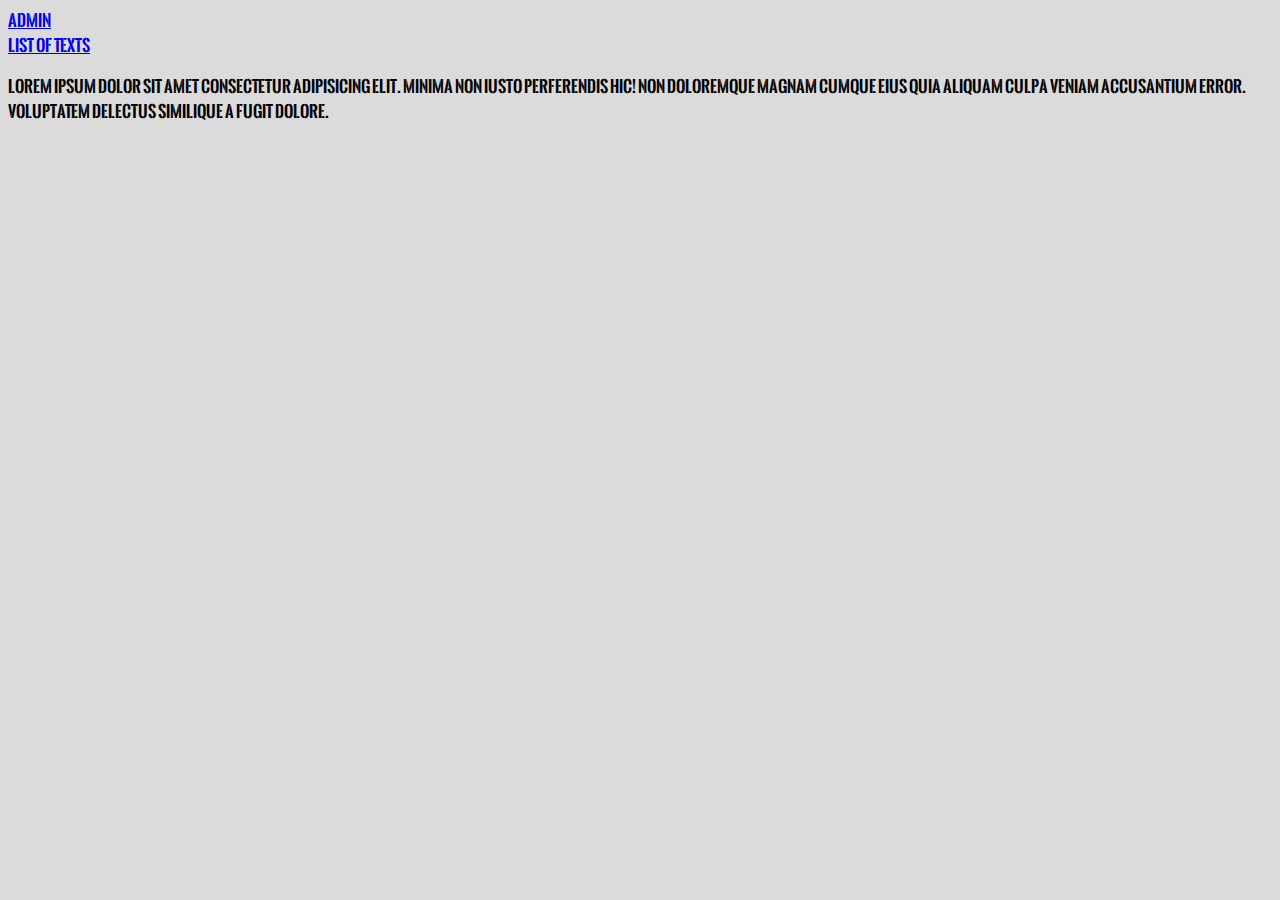
<file: index.html>
<!DOCTYPE html>
<html lang="en">
<head>
    <meta charset="UTF-8">
    <meta http-equiv="X-UA-Compatible" content="IE=edge">
    <meta name="viewport" content="width=device-width, initial-scale=1.0">
    <link rel="stylesheet" href="style.css">
    <title>Crimson Path</title>
</head>
<body>
    <a href="admin.php">Admin</a>
    <br>
    <a href="textlist.php">List of texts</a>
    <p>Lorem ipsum dolor sit amet consectetur adipisicing elit. Minima non iusto perferendis hic! Non doloremque magnam cumque eius quia aliquam culpa veniam accusantium error. Voluptatem delectus similique a fugit dolore.</p>
</body>
</html>
</file>
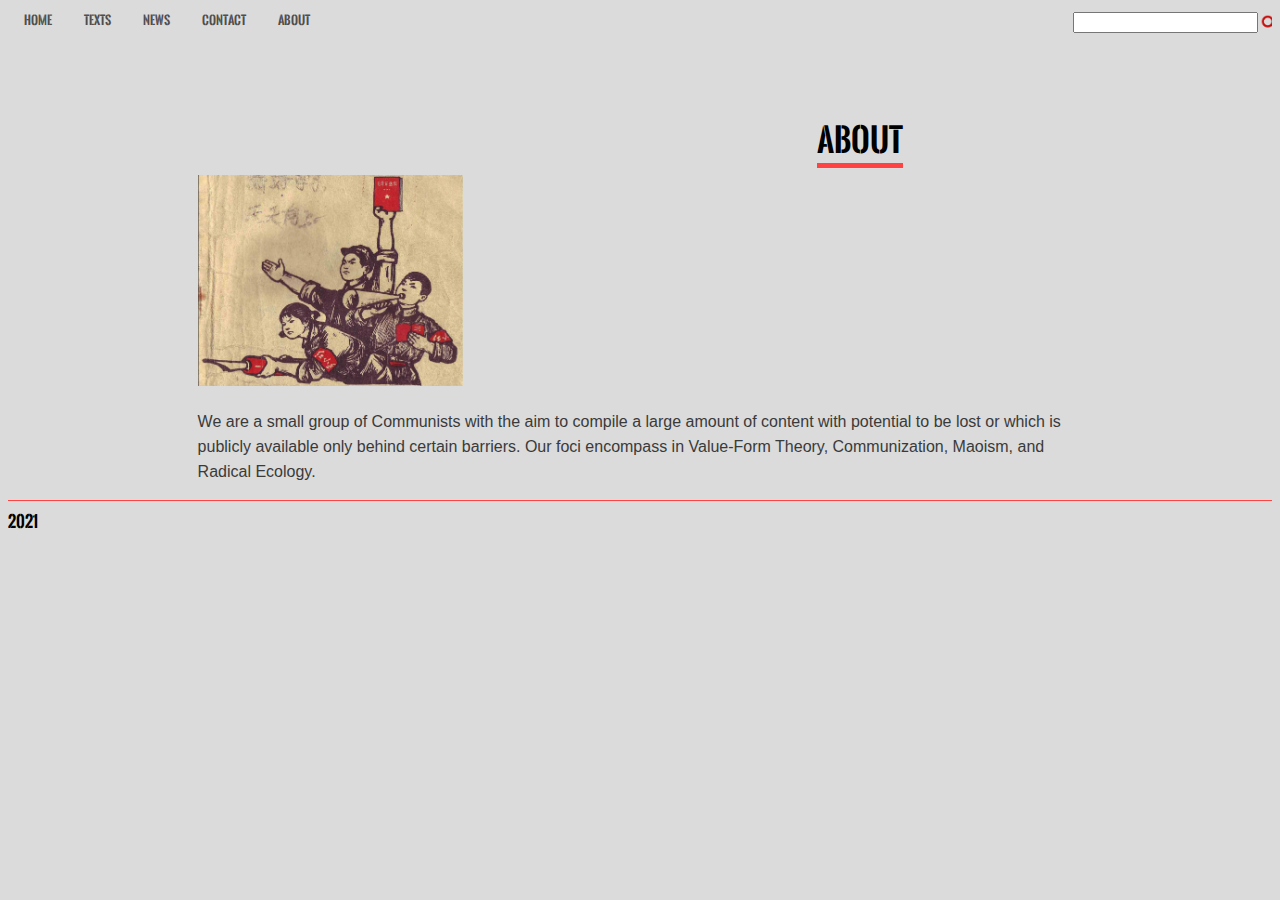
<file: about.html>
<!DOCTYPE html>
<html lang="en">
<head>
    <meta charset="UTF-8">
    <meta http-equiv="X-UA-Compatible" content="IE=edge">
    <meta name="viewport" content="width=device-width, initial-scale=1.0">
    <link rel="stylesheet" href="style.css">
    <script src="script.js"></script>
    <title>About</title>
</head>
<body>
    <div class="navbar">
            <a href="index.php">HOME</a>
            <a href="textlist.php">TEXTS</a>
            <a href="news.php">NEWS</a>
            <a href="contact.php">CONTACT</a>
            <a href="about.html">ABOUT</a>
            <form action="search.php" method="post">
                <input type="text" name="search_value" id="search_value">
                <input type="submit" value="" style="background:url('images/Search-Icon.png');background-size:cover;border:none;color: transparent;">
            </form>
    </div>
    <div class="main-body">
      <h1>About</h1>
      <p><img src="images/gpcr.png" alt="gpcr" id="gpcr"></p>
        <p>We are a small group of Communists with the aim to compile a large amount of content with potential to be lost or which is publicly available only behind certain barriers. Our foci encompass in Value-Form Theory, Communization, Maoism, and Radical Ecology.</p>
    </div>
    <hr>
    2021
</body>
</html>
</file>
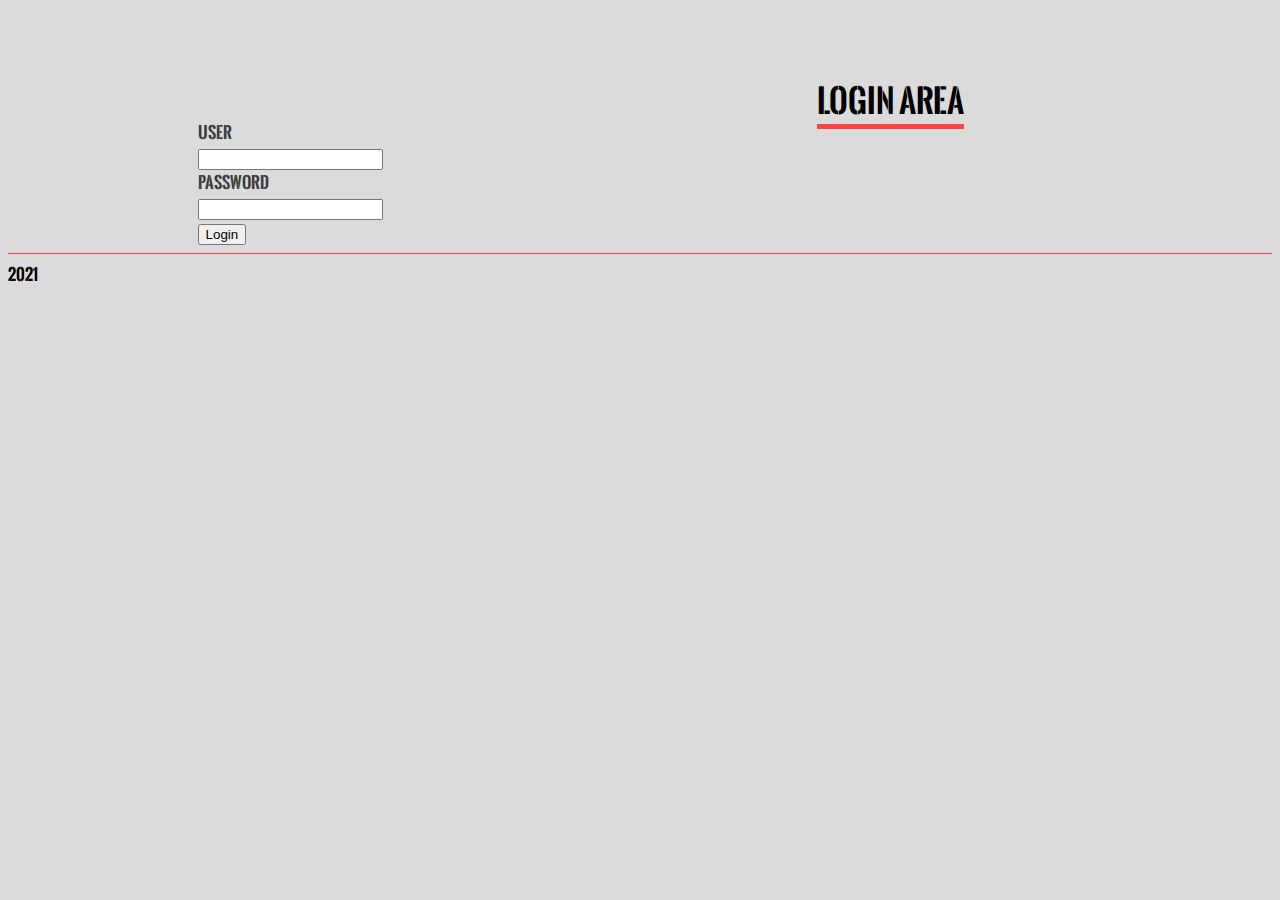
<file: login_form.html>
<!DOCTYPE html>
<html lang="en">
<head>
    <meta charset="UTF-8">
    <meta http-equiv="X-UA-Compatible" content="IE=edge">
    <meta name="viewport" content="width=device-width, initial-scale=1.0">
    <link rel="stylesheet" href="style.css">
    <title>Login area</title>
</head>
<body>
    <div class="main-body">
    <h1>Login Area</h1>
    <form action="login.php" method="post">
        User <br>
        <input type="text" name="userID" id="userID"><br>

        Password <br>
        <input type="password" name="userPassword" id="userPassword"><br>

        <input type="submit" value="Login">
    </form>
    </div>
    <hr>
    2021
</body>
</html>
</file>
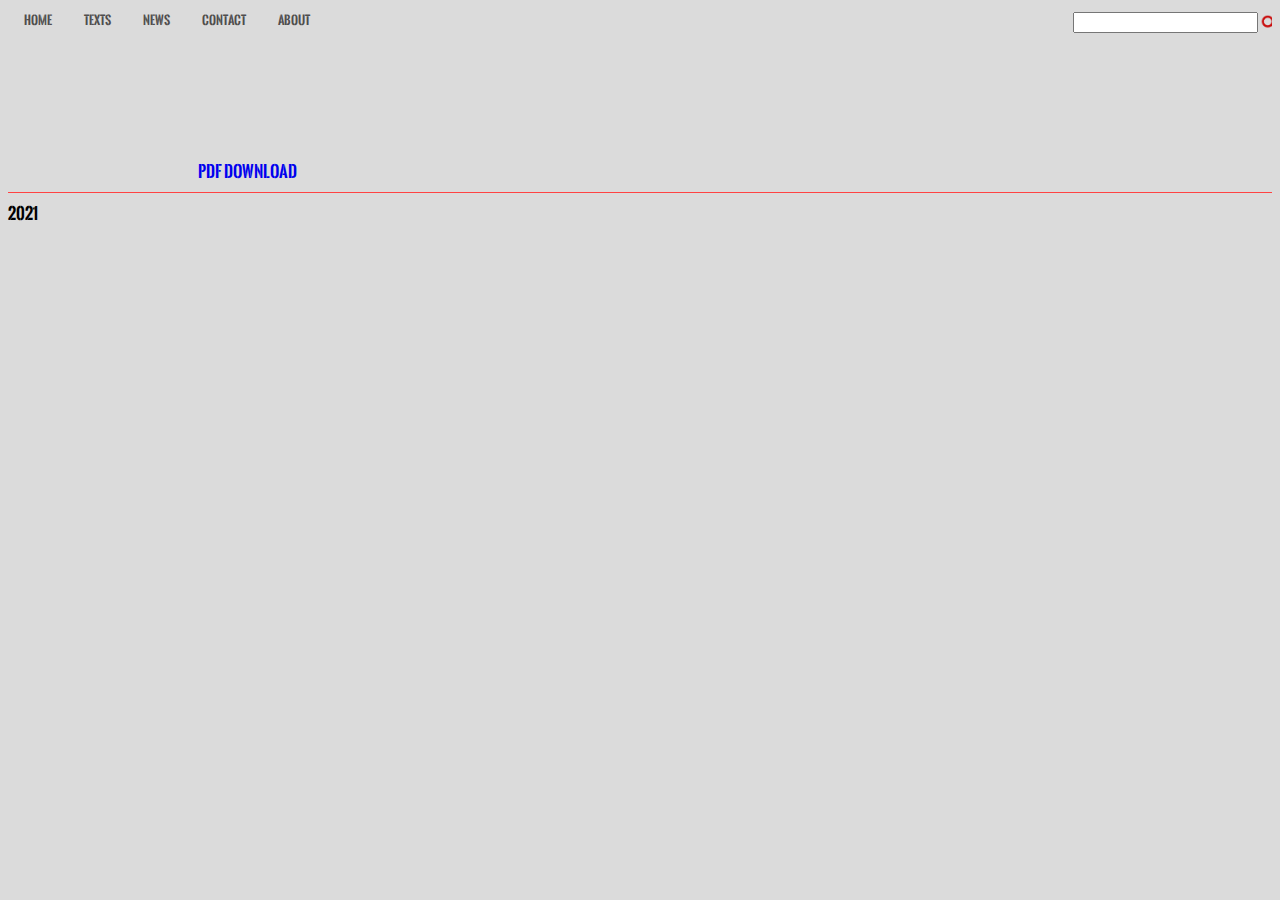
<file: markdown/articletemplate.html>
<!DOCTYPE html>
<html lang="en">
<head>
    <meta charset="UTF-8">
    <meta http-equiv="X-UA-Compatible" content="IE=edge">
    <meta name="viewport" content="width=device-width, initial-scale=1.0">
    <link rel="stylesheet" href="../../style.css">
    <script src="../../script.js"></script>
    <title><!-- Enter artice title here -->></title>
</head>
<body>
    <div class="navbar">
            <a href="../../index.php">HOME</a>
            <a href="../../textlist.php">TEXTS</a>
            <a href="../../news.php">NEWS</a>
            <a href="../../contact.php">CONTACT</a>
            <a href="../../about.html">ABOUT</a></li>    
            <form action="../../search.php" method="post">
                <input type="text" name="search_value" id="search_value">
                <input type="submit" value="" style="background:url('../../images/Search-Icon.png');background-size:cover;border:none;color: transparent;">
            </form>  
            <a href="javascript:void(0);" class="icon" onclick="myFunction()"></a>
    </div>
    <div class="main-body">
        <h1><!-- Enter article title here --></h1>
        <br><a href="<enter article.pdf here>">PDF download</a>
        <!-- Enter article content here -->
    </div>
    <hr>
    2021
</body>
</html>
</file>
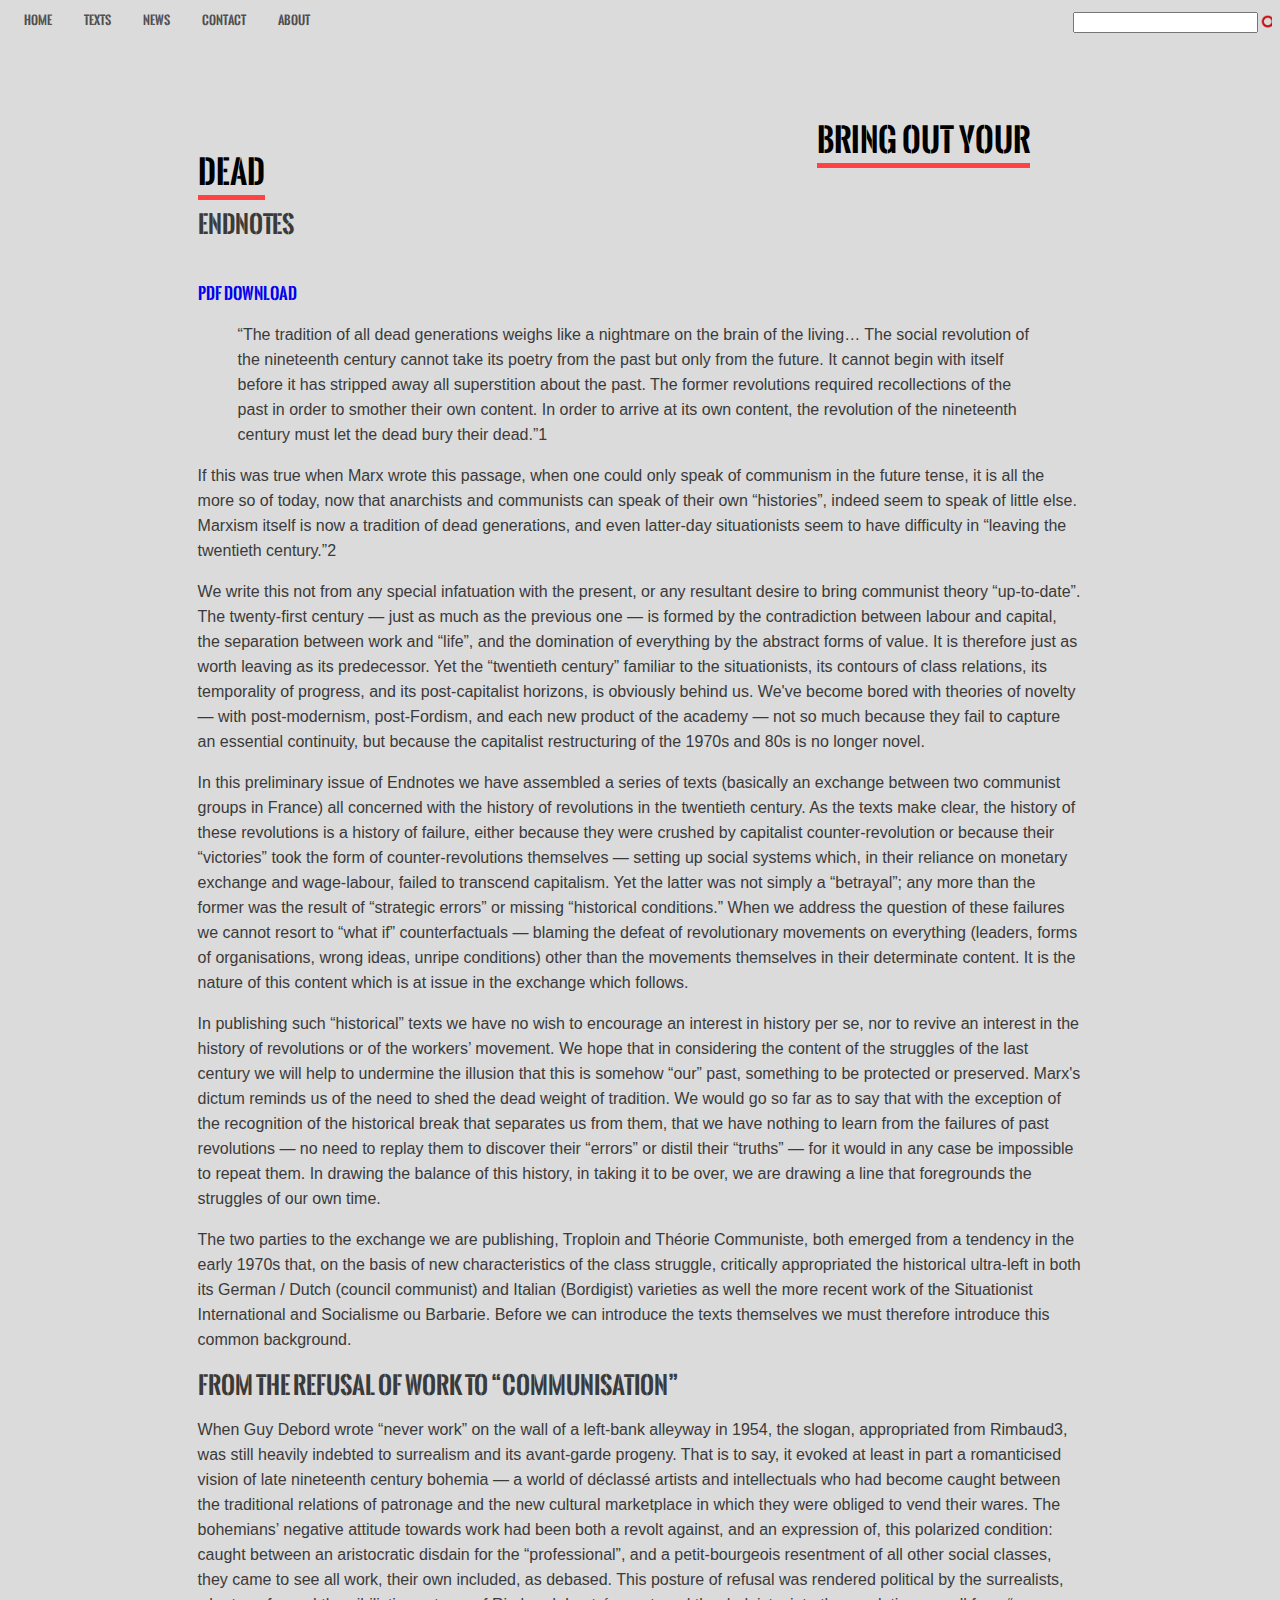
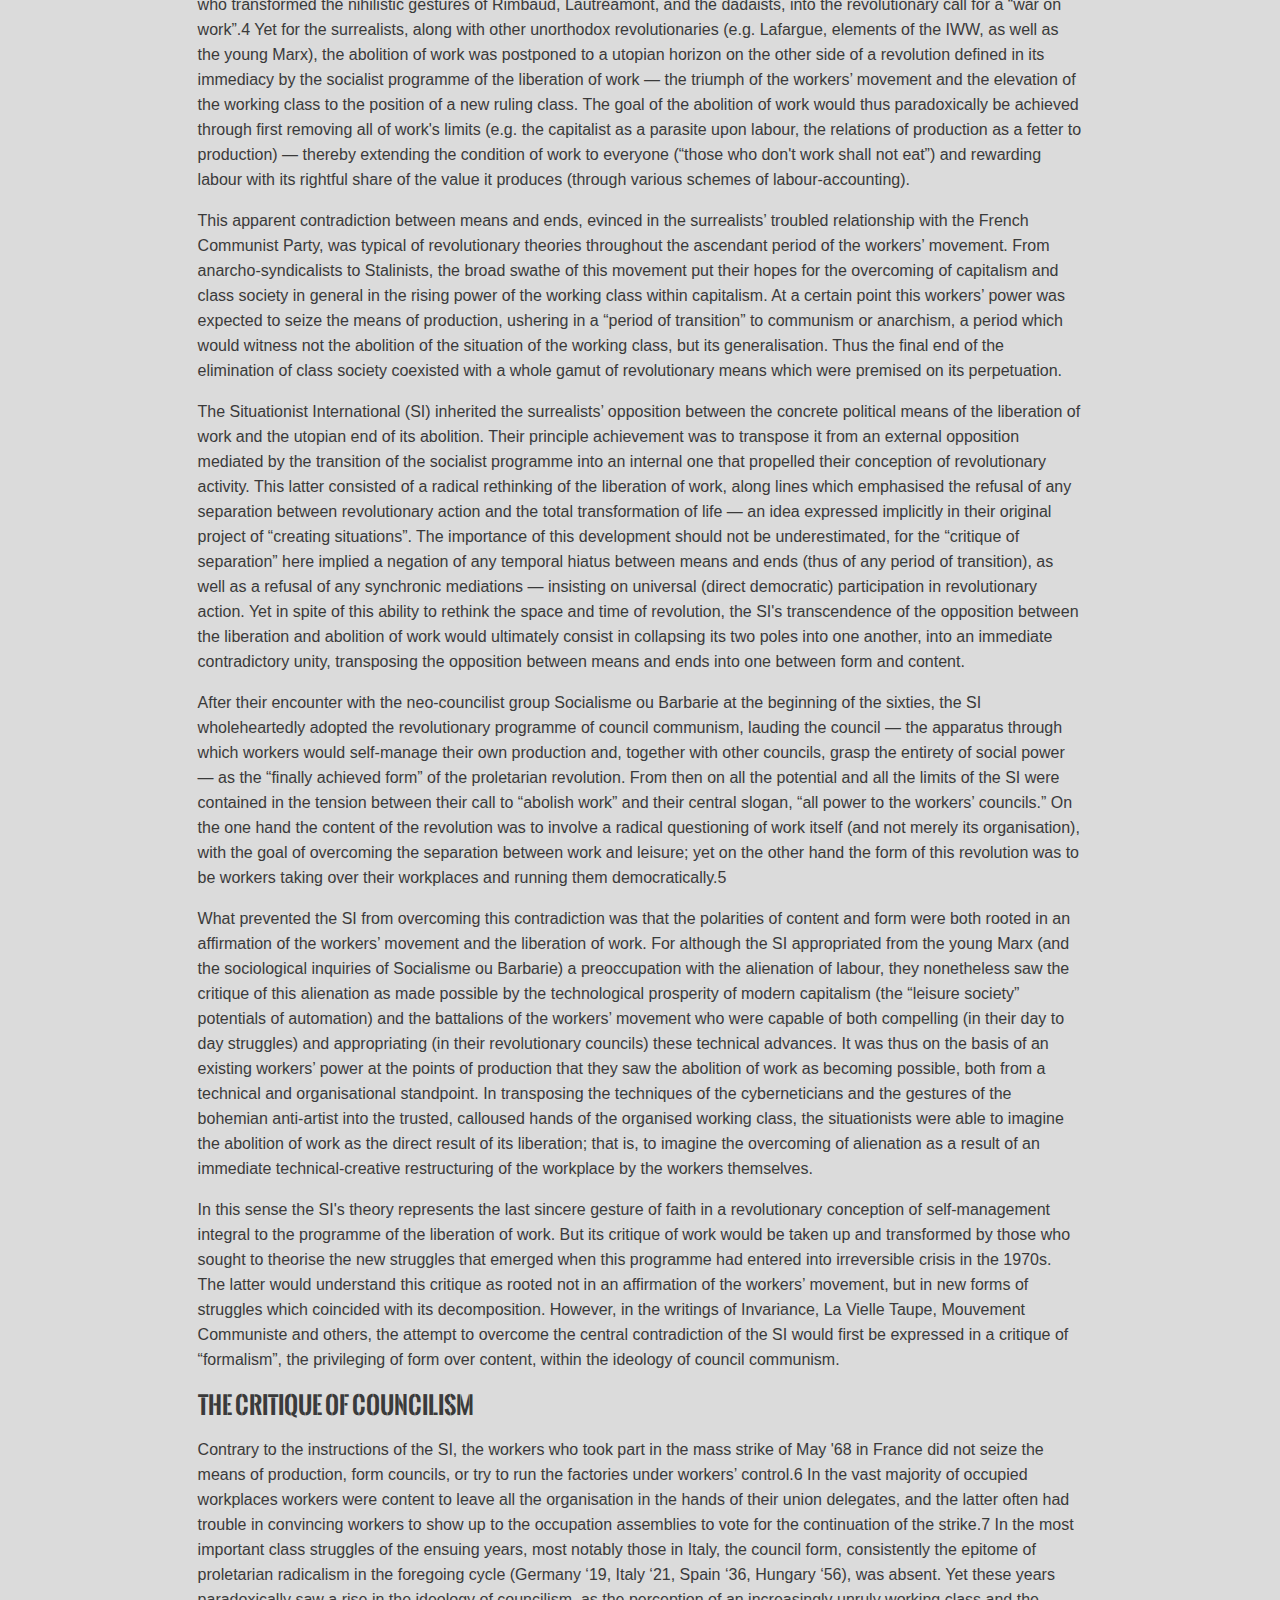
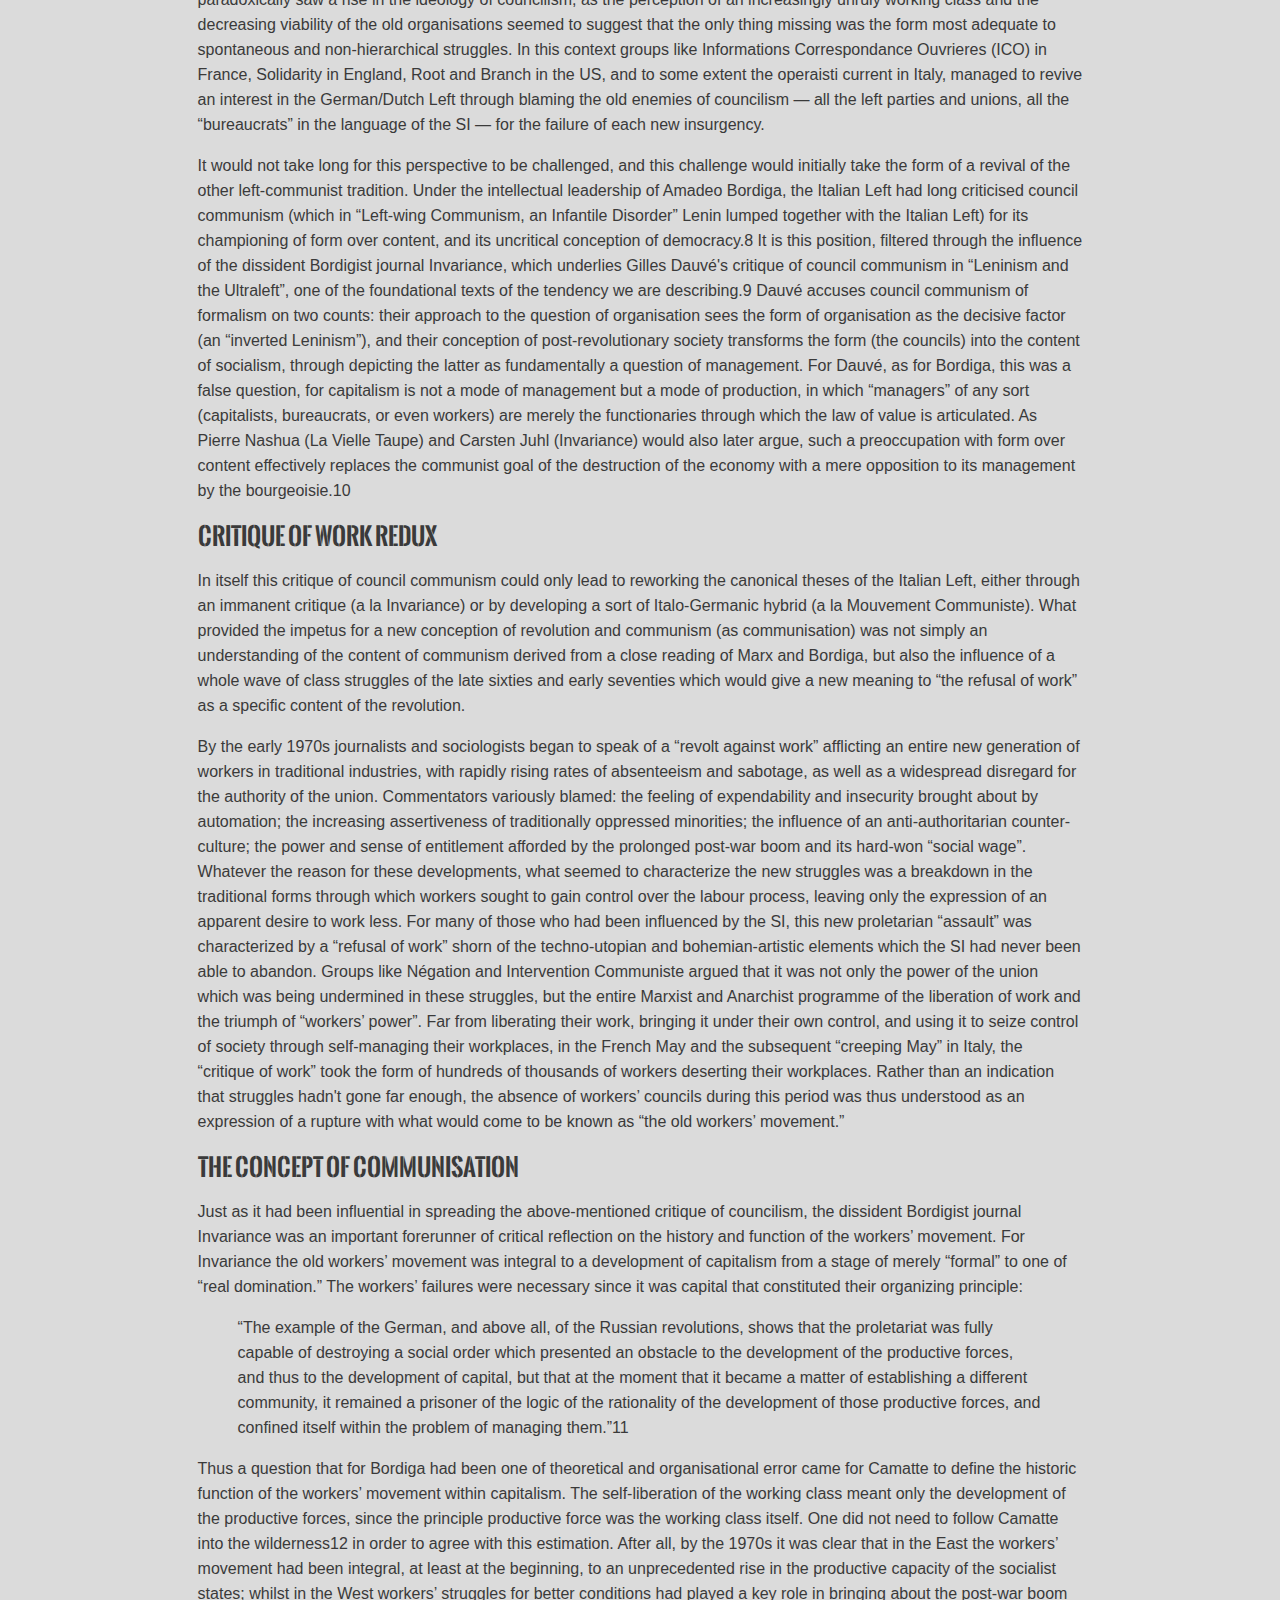
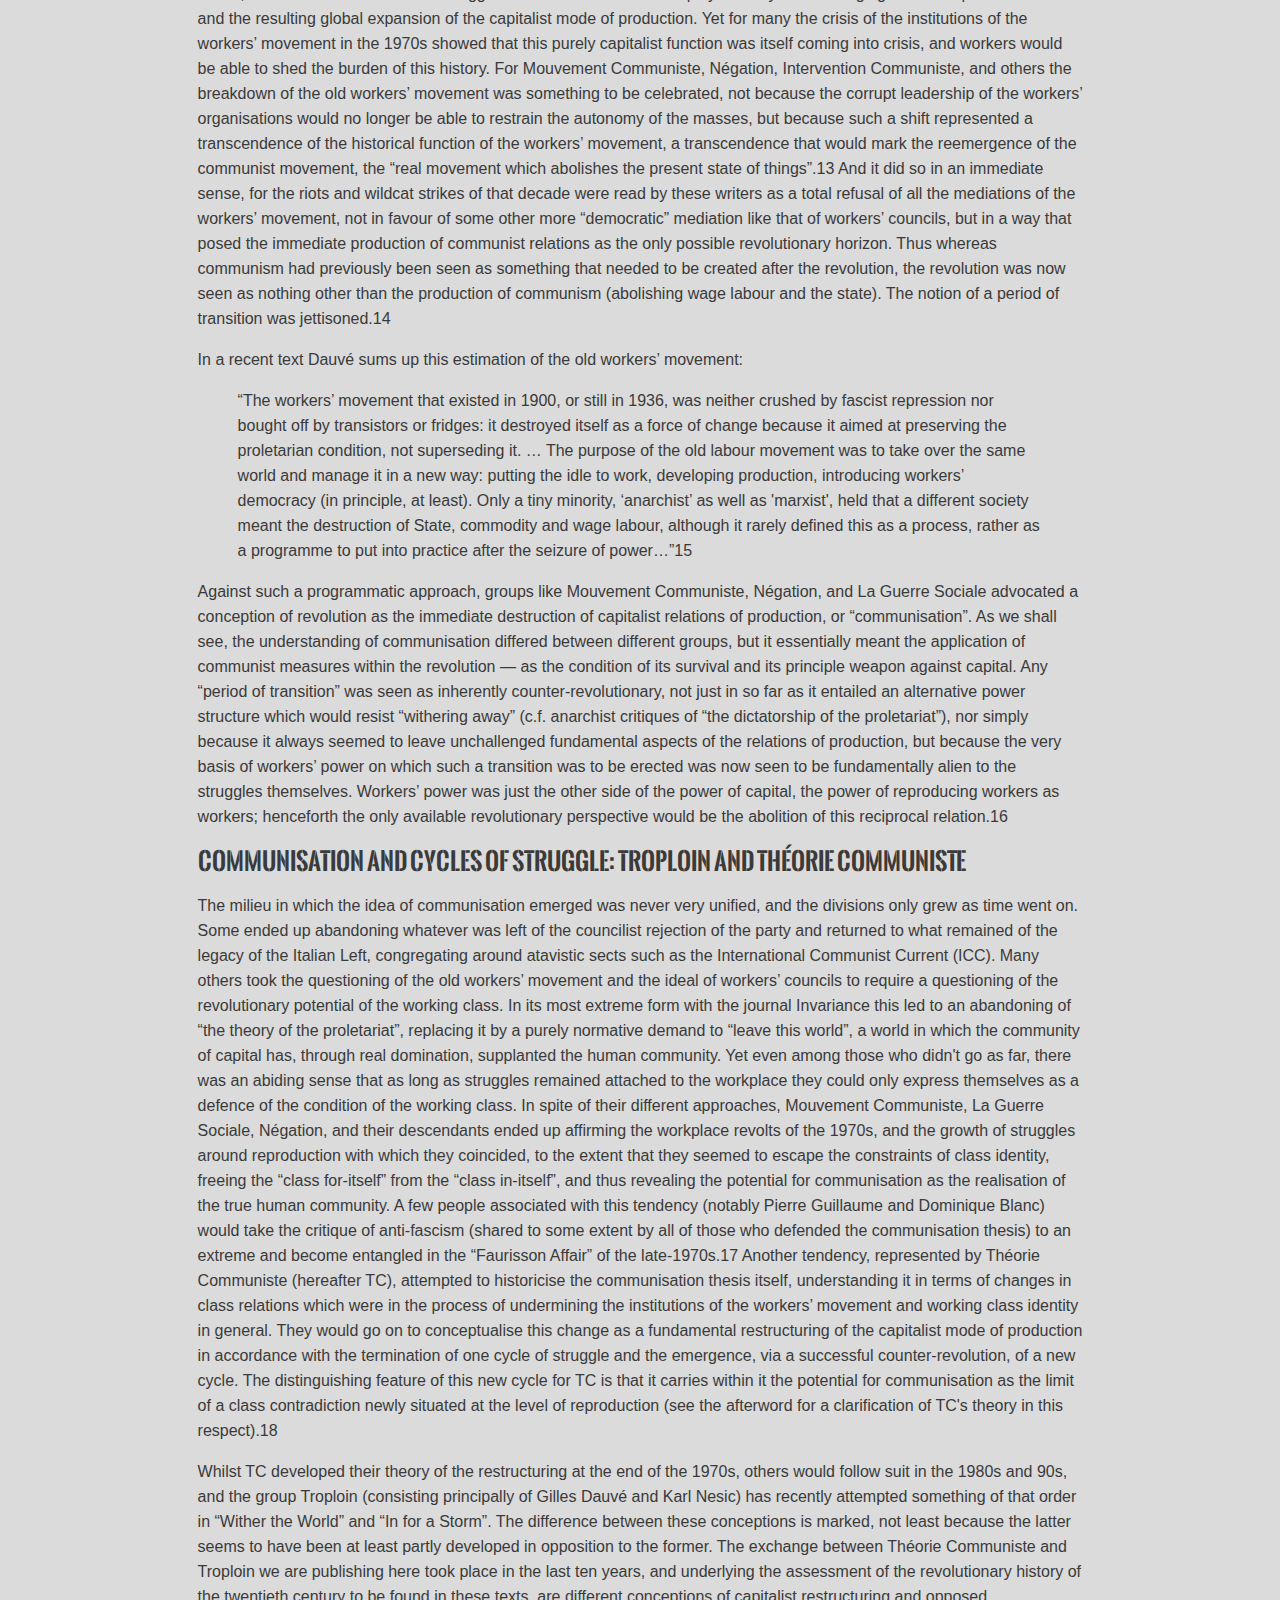
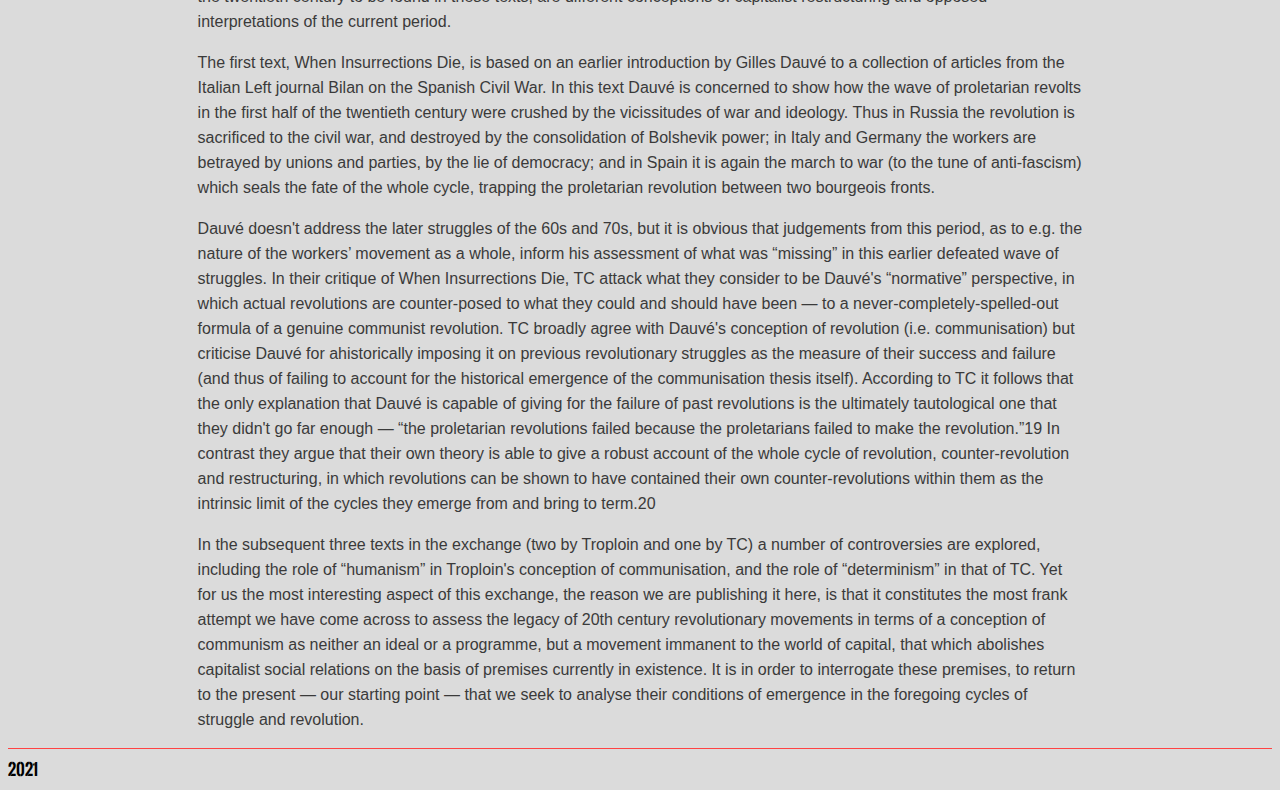
<file: markdown/Bring out your dead - Endnotes.html>
<!DOCTYPE html>
<html lang="en">
<head>
    <meta charset="UTF-8">
    <meta http-equiv="X-UA-Compatible" content="IE=edge">
    <meta name="viewport" content="width=device-width, initial-scale=1.0">
    <link rel="stylesheet" href="../../style.css">
    <script src="../../script.js"></script>
    <title><!-- Enter artice title here -->></title>
</head>
<body>
    <div class="navbar">
            <a href="../../index.php">HOME</a>
            <a href="../../textlist.php">TEXTS</a>
            <a href="../../news.php">NEWS</a>
            <a href="../../contact.php">CONTACT</a>
            <a href="../../about.html">ABOUT</a></li>    
            <form action="../../search.php" method="post">
                <input type="text" name="search_value" id="search_value">
                <input type="submit" value="" style="background:url('../../images/Search-Icon.png');background-size:cover;border:none;color: transparent;">
            </form>  
            <a href="javascript:void(0);" class="icon" onclick="myFunction()"></a>
    </div>
    <div class="main-body">
      <h1>Bring out your dead</h1>
      <h2>Endnotes</h2>
        <br><a href="Bring out your dead - Endnotes.pdf">PDF download</a>
        <blockquote>
<p>“The tradition of all dead generations weighs like a nightmare on the brain of the living… The social revolution of the nineteenth century cannot take its poetry from the past but only from the future. It cannot begin with itself before it has stripped away all superstition about the past. The former revolutions required recollections of the past in order to smother their own content. In order to arrive at its own content, the revolution of the nineteenth century must let the dead bury their dead.”1</p>
</blockquote>
<p>If this was true when Marx wrote this passage, when one could only speak of communism in the future tense, it is all the more so of today, now that anarchists and communists can speak of their own “histories”, indeed seem to speak of little else. Marxism itself is now a tradition of dead generations, and even latter-day situationists seem to have difficulty in “leaving the twentieth century.”2</p>
<p>We write this not from any special infatuation with the present, or any resultant desire to bring communist theory “up-to-date”. The twenty-first century — just as much as the previous one — is formed by the contradiction between labour and capital, the separation between work and “life”, and the domination of everything by the abstract forms of value. It is therefore just as worth leaving as its predecessor. Yet the “twentieth century” familiar to the situationists, its contours of class relations, its temporality of progress, and its post-capitalist horizons, is obviously behind us. We've become bored with theories of novelty — with post-modernism, post-Fordism, and each new product of the academy — not so much because they fail to capture an essential continuity, but because the capitalist restructuring of the 1970s and 80s is no longer novel.</p>
<p>In this preliminary issue of Endnotes we have assembled a series of texts (basically an exchange between two communist groups in France) all concerned with the history of revolutions in the twentieth century. As the texts make clear, the history of these revolutions is a history of failure, either because they were crushed by capitalist counter-revolution or because their “victories” took the form of counter-revolutions themselves — setting up social systems which, in their reliance on monetary exchange and wage-labour, failed to transcend capitalism. Yet the latter was not simply a “betrayal”; any more than the former was the result of “strategic errors” or missing “historical conditions.” When we address the question of these failures we cannot resort to “what if” counterfactuals — blaming the defeat of revolutionary movements on everything (leaders, forms of organisations, wrong ideas, unripe conditions) other than the movements themselves in their determinate content. It is the nature of this content which is at issue in the exchange which follows.</p>
<p>In publishing such “historical” texts we have no wish to encourage an interest in history per se, nor to revive an interest in the history of revolutions or of the workers’ movement. We hope that in considering the content of the struggles of the last century we will help to undermine the illusion that this is somehow “our” past, something to be protected or preserved. Marx's dictum reminds us of the need to shed the dead weight of tradition. We would go so far as to say that with the exception of the recognition of the historical break that separates us from them, that we have nothing to learn from the failures of past revolutions — no need to replay them to discover their “errors” or distil their “truths” — for it would in any case be impossible to repeat them. In drawing the balance of this history, in taking it to be over, we are drawing a line that foregrounds the struggles of our own time.</p>
<p>The two parties to the exchange we are publishing, Troploin and Théorie Communiste, both emerged from a tendency in the early 1970s that, on the basis of new characteristics of the class struggle, critically appropriated the historical ultra-left in both its German / Dutch (council communist) and Italian (Bordigist) varieties as well the more recent work of the Situationist International and Socialisme ou Barbarie. Before we can introduce the texts themselves we must therefore introduce this common background.</p>
<h2>From the Refusal of Work to “Communisation”</h2>
<p>When Guy Debord wrote “never work” on the wall of a left-bank alleyway in 1954, the slogan, appropriated from Rimbaud3, was still heavily indebted to surrealism and its avant-garde progeny. That is to say, it evoked at least in part a romanticised vision of late nineteenth century bohemia — a world of déclassé artists and intellectuals who had become caught between the traditional relations of patronage and the new cultural marketplace in which they were obliged to vend their wares. The bohemians’ negative attitude towards work had been both a revolt against, and an expression of, this polarized condition: caught between an aristocratic disdain for the “professional”, and a petit-bourgeois resentment of all other social classes, they came to see all work, their own included, as debased. This posture of refusal was rendered political by the surrealists, who transformed the nihilistic gestures of Rimbaud, Lautréamont, and the dadaists, into the revolutionary call for a “war on work”.4 Yet for the surrealists, along with other unorthodox revolutionaries (e.g. Lafargue, elements of the IWW, as well as the young Marx), the abolition of work was postponed to a utopian horizon on the other side of a revolution defined in its immediacy by the socialist programme of the liberation of work — the triumph of the workers’ movement and the elevation of the working class to the position of a new ruling class. The goal of the abolition of work would thus paradoxically be achieved through first removing all of work's limits (e.g. the capitalist as a parasite upon labour, the relations of production as a fetter to production) — thereby extending the condition of work to everyone (“those who don't work shall not eat”) and rewarding labour with its rightful share of the value it produces (through various schemes of labour-accounting).</p>
<p>This apparent contradiction between means and ends, evinced in the surrealists’ troubled relationship with the French Communist Party, was typical of revolutionary theories throughout the ascendant period of the workers’ movement. From anarcho-syndicalists to Stalinists, the broad swathe of this movement put their hopes for the overcoming of capitalism and class society in general in the rising power of the working class within capitalism. At a certain point this workers’ power was expected to seize the means of production, ushering in a “period of transition” to communism or anarchism, a period which would witness not the abolition of the situation of the working class, but its generalisation. Thus the final end of the elimination of class society coexisted with a whole gamut of revolutionary means which were premised on its perpetuation.</p>
<p>The Situationist International (SI) inherited the surrealists’ opposition between the concrete political means of the liberation of work and the utopian end of its abolition. Their principle achievement was to transpose it from an external opposition mediated by the transition of the socialist programme into an internal one that propelled their conception of revolutionary activity. This latter consisted of a radical rethinking of the liberation of work, along lines which emphasised the refusal of any separation between revolutionary action and the total transformation of life — an idea expressed implicitly in their original project of “creating situations”. The importance of this development should not be underestimated, for the “critique of separation” here implied a negation of any temporal hiatus between means and ends (thus of any period of transition), as well as a refusal of any synchronic mediations — insisting on universal (direct democratic) participation in revolutionary action. Yet in spite of this ability to rethink the space and time of revolution, the SI's transcendence of the opposition between the liberation and abolition of work would ultimately consist in collapsing its two poles into one another, into an immediate contradictory unity, transposing the opposition between means and ends into one between form and content.</p>
<p>After their encounter with the neo-councilist group Socialisme ou Barbarie at the beginning of the sixties, the SI wholeheartedly adopted the revolutionary programme of council communism, lauding the council — the apparatus through which workers would self-manage their own production and, together with other councils, grasp the entirety of social power — as the “finally achieved form” of the proletarian revolution. From then on all the potential and all the limits of the SI were contained in the tension between their call to “abolish work” and their central slogan, “all power to the workers’ councils.” On the one hand the content of the revolution was to involve a radical questioning of work itself (and not merely its organisation), with the goal of overcoming the separation between work and leisure; yet on the other hand the form of this revolution was to be workers taking over their workplaces and running them democratically.5</p>
<p>What prevented the SI from overcoming this contradiction was that the polarities of content and form were both rooted in an affirmation of the workers’ movement and the liberation of work. For although the SI appropriated from the young Marx (and the sociological inquiries of Socialisme ou Barbarie) a preoccupation with the alienation of labour, they nonetheless saw the critique of this alienation as made possible by the technological prosperity of modern capitalism (the “leisure society” potentials of automation) and the battalions of the workers’ movement who were capable of both compelling (in their day to day struggles) and appropriating (in their revolutionary councils) these technical advances. It was thus on the basis of an existing workers’ power at the points of production that they saw the abolition of work as becoming possible, both from a technical and organisational standpoint. In transposing the techniques of the cyberneticians and the gestures of the bohemian anti-artist into the trusted, calloused hands of the organised working class, the situationists were able to imagine the abolition of work as the direct result of its liberation; that is, to imagine the overcoming of alienation as a result of an immediate technical-creative restructuring of the workplace by the workers themselves.</p>
<p>In this sense the SI's theory represents the last sincere gesture of faith in a revolutionary conception of self-management integral to the programme of the liberation of work. But its critique of work would be taken up and transformed by those who sought to theorise the new struggles that emerged when this programme had entered into irreversible crisis in the 1970s. The latter would understand this critique as rooted not in an affirmation of the workers’ movement, but in new forms of struggles which coincided with its decomposition. However, in the writings of Invariance, La Vielle Taupe, Mouvement Communiste and others, the attempt to overcome the central contradiction of the SI would first be expressed in a critique of “formalism”, the privileging of form over content, within the ideology of council communism.</p>
<h2>The Critique of Councilism</h2>
<p>Contrary to the instructions of the SI, the workers who took part in the mass strike of May '68 in France did not seize the means of production, form councils, or try to run the factories under workers’ control.6 In the vast majority of occupied workplaces workers were content to leave all the organisation in the hands of their union delegates, and the latter often had trouble in convincing workers to show up to the occupation assemblies to vote for the continuation of the strike.7 In the most important class struggles of the ensuing years, most notably those in Italy, the council form, consistently the epitome of proletarian radicalism in the foregoing cycle (Germany ‘19, Italy ‘21, Spain ‘36, Hungary ‘56), was absent. Yet these years paradoxically saw a rise in the ideology of councilism, as the perception of an increasingly unruly working class and the decreasing viability of the old organisations seemed to suggest that the only thing missing was the form most adequate to spontaneous and non-hierarchical struggles. In this context groups like Informations Correspondance Ouvrieres (ICO) in France, Solidarity in England, Root and Branch in the US, and to some extent the operaisti current in Italy, managed to revive an interest in the German/Dutch Left through blaming the old enemies of councilism — all the left parties and unions, all the “bureaucrats” in the language of the SI — for the failure of each new insurgency.</p>
<p>It would not take long for this perspective to be challenged, and this challenge would initially take the form of a revival of the other left-communist tradition. Under the intellectual leadership of Amadeo Bordiga, the Italian Left had long criticised council communism (which in “Left-wing Communism, an Infantile Disorder” Lenin lumped together with the Italian Left) for its championing of form over content, and its uncritical conception of democracy.8 It is this position, filtered through the influence of the dissident Bordigist journal Invariance, which underlies Gilles Dauvé's critique of council communism in “Leninism and the Ultraleft”, one of the foundational texts of the tendency we are describing.9 Dauvé accuses council communism of formalism on two counts: their approach to the question of organisation sees the form of organisation as the decisive factor (an “inverted Leninism”), and their conception of post-revolutionary society transforms the form (the councils) into the content of socialism, through depicting the latter as fundamentally a question of management. For Dauvé, as for Bordiga, this was a false question, for capitalism is not a mode of management but a mode of production, in which “managers” of any sort (capitalists, bureaucrats, or even workers) are merely the functionaries through which the law of value is articulated. As Pierre Nashua (La Vielle Taupe) and Carsten Juhl (Invariance) would also later argue, such a preoccupation with form over content effectively replaces the communist goal of the destruction of the economy with a mere opposition to its management by the bourgeoisie.10</p>
<h2>Critique of Work Redux</h2>
<p>In itself this critique of council communism could only lead to reworking the canonical theses of the Italian Left, either through an immanent critique (a la Invariance) or by developing a sort of Italo-Germanic hybrid (a la Mouvement Communiste). What provided the impetus for a new conception of revolution and communism (as communisation) was not simply an understanding of the content of communism derived from a close reading of Marx and Bordiga, but also the influence of a whole wave of class struggles of the late sixties and early seventies which would give a new meaning to “the refusal of work” as a specific content of the revolution.</p>
<p>By the early 1970s journalists and sociologists began to speak of a “revolt against work” afflicting an entire new generation of workers in traditional industries, with rapidly rising rates of absenteeism and sabotage, as well as a widespread disregard for the authority of the union. Commentators variously blamed: the feeling of expendability and insecurity brought about by automation; the increasing assertiveness of traditionally oppressed minorities; the influence of an anti-authoritarian counter-culture; the power and sense of entitlement afforded by the prolonged post-war boom and its hard-won “social wage”. Whatever the reason for these developments, what seemed to characterize the new struggles was a breakdown in the traditional forms through which workers sought to gain control over the labour process, leaving only the expression of an apparent desire to work less. For many of those who had been influenced by the SI, this new proletarian “assault” was characterized by a “refusal of work” shorn of the techno-utopian and bohemian-artistic elements which the SI had never been able to abandon. Groups like Négation and Intervention Communiste argued that it was not only the power of the union which was being undermined in these struggles, but the entire Marxist and Anarchist programme of the liberation of work and the triumph of “workers’ power”. Far from liberating their work, bringing it under their own control, and using it to seize control of society through self-managing their workplaces, in the French May and the subsequent “creeping May” in Italy, the “critique of work” took the form of hundreds of thousands of workers deserting their workplaces. Rather than an indication that struggles hadn't gone far enough, the absence of workers’ councils during this period was thus understood as an expression of a rupture with what would come to be known as “the old workers’ movement.”</p>
<h2>The Concept of Communisation</h2>
<p>Just as it had been influential in spreading the above-mentioned critique of councilism, the dissident Bordigist journal Invariance was an important forerunner of critical reflection on the history and function of the workers’ movement. For Invariance the old workers’ movement was integral to a development of capitalism from a stage of merely “formal” to one of “real domination.” The workers’ failures were necessary since it was capital that constituted their organizing principle:</p>
<blockquote>
<p>“The example of the German, and above all, of the Russian revolutions, shows that the proletariat was fully capable of destroying a social order which presented an obstacle to the development of the productive forces, and thus to the development of capital, but that at the moment that it became a matter of establishing a different community, it remained a prisoner of the logic of the rationality of the development of those productive forces, and confined itself within the problem of managing them.”11</p>
</blockquote>
<p>Thus a question that for Bordiga had been one of theoretical and organisational error came for Camatte to define the historic function of the workers’ movement within capitalism. The self-liberation of the working class meant only the development of the productive forces, since the principle productive force was the working class itself. One did not need to follow Camatte into the wilderness12 in order to agree with this estimation. After all, by the 1970s it was clear that in the East the workers’ movement had been integral, at least at the beginning, to an unprecedented rise in the productive capacity of the socialist states; whilst in the West workers’ struggles for better conditions had played a key role in bringing about the post-war boom and the resulting global expansion of the capitalist mode of production. Yet for many the crisis of the institutions of the workers’ movement in the 1970s showed that this purely capitalist function was itself coming into crisis, and workers would be able to shed the burden of this history. For Mouvement Communiste, Négation, Intervention Communiste, and others the breakdown of the old workers’ movement was something to be celebrated, not because the corrupt leadership of the workers’ organisations would no longer be able to restrain the autonomy of the masses, but because such a shift represented a transcendence of the historical function of the workers’ movement, a transcendence that would mark the reemergence of the communist movement, the “real movement which abolishes the present state of things”.13 And it did so in an immediate sense, for the riots and wildcat strikes of that decade were read by these writers as a total refusal of all the mediations of the workers’ movement, not in favour of some other more “democratic” mediation like that of workers’ councils, but in a way that posed the immediate production of communist relations as the only possible revolutionary horizon. Thus whereas communism had previously been seen as something that needed to be created after the revolution, the revolution was now seen as nothing other than the production of communism (abolishing wage labour and the state). The notion of a period of transition was jettisoned.14</p>
<p>In a recent text Dauvé sums up this estimation of the old workers’ movement:</p>
<blockquote>
<p>“The workers’ movement that existed in 1900, or still in 1936, was neither crushed by fascist repression nor bought off by transistors or fridges: it destroyed itself as a force of change because it aimed at preserving the proletarian condition, not superseding it. … The purpose of the old labour movement was to take over the same world and manage it in a new way: putting the idle to work, developing production, introducing workers’ democracy (in principle, at least). Only a tiny minority, ‘anarchist’ as well as 'marxist', held that a different society meant the destruction of State, commodity and wage labour, although it rarely defined this as a process, rather as a programme to put into practice after the seizure of power…”15</p>
</blockquote>
<p>Against such a programmatic approach, groups like Mouvement Communiste, Négation, and La Guerre Sociale advocated a conception of revolution as the immediate destruction of capitalist relations of production, or “communisation”. As we shall see, the understanding of communisation differed between different groups, but it essentially meant the application of communist measures within the revolution — as the condition of its survival and its principle weapon against capital. Any “period of transition” was seen as inherently counter-revolutionary, not just in so far as it entailed an alternative power structure which would resist “withering away” (c.f. anarchist critiques of “the dictatorship of the proletariat”), nor simply because it always seemed to leave unchallenged fundamental aspects of the relations of production, but because the very basis of workers’ power on which such a transition was to be erected was now seen to be fundamentally alien to the struggles themselves. Workers’ power was just the other side of the power of capital, the power of reproducing workers as workers; henceforth the only available revolutionary perspective would be the abolition of this reciprocal relation.16</p>
<h2>Communisation and Cycles of Struggle: Troploin and Théorie Communiste</h2>
<p>The milieu in which the idea of communisation emerged was never very unified, and the divisions only grew as time went on. Some ended up abandoning whatever was left of the councilist rejection of the party and returned to what remained of the legacy of the Italian Left, congregating around atavistic sects such as the International Communist Current (ICC). Many others took the questioning of the old workers’ movement and the ideal of workers’ councils to require a questioning of the revolutionary potential of the working class. In its most extreme form with the journal Invariance this led to an abandoning of “the theory of the proletariat”, replacing it by a purely normative demand to “leave this world”, a world in which the community of capital has, through real domination, supplanted the human community. Yet even among those who didn't go as far, there was an abiding sense that as long as struggles remained attached to the workplace they could only express themselves as a defence of the condition of the working class. In spite of their different approaches, Mouvement Communiste, La Guerre Sociale, Négation, and their descendants ended up affirming the workplace revolts of the 1970s, and the growth of struggles around reproduction with which they coincided, to the extent that they seemed to escape the constraints of class identity, freeing the “class for-itself” from the “class in-itself”, and thus revealing the potential for communisation as the realisation of the true human community. A few people associated with this tendency (notably Pierre Guillaume and Dominique Blanc) would take the critique of anti-fascism (shared to some extent by all of those who defended the communisation thesis) to an extreme and become entangled in the “Faurisson Affair” of the late-1970s.17 Another tendency, represented by Théorie Communiste (hereafter TC), attempted to historicise the communisation thesis itself, understanding it in terms of changes in class relations which were in the process of undermining the institutions of the workers’ movement and working class identity in general. They would go on to conceptualise this change as a fundamental restructuring of the capitalist mode of production in accordance with the termination of one cycle of struggle and the emergence, via a successful counter-revolution, of a new cycle. The distinguishing feature of this new cycle for TC is that it carries within it the potential for communisation as the limit of a class contradiction newly situated at the level of reproduction (see the afterword for a clarification of TC's theory in this respect).18</p>
<p>Whilst TC developed their theory of the restructuring at the end of the 1970s, others would follow suit in the 1980s and 90s, and the group Troploin (consisting principally of Gilles Dauvé and Karl Nesic) has recently attempted something of that order in “Wither the World” and “In for a Storm”. The difference between these conceptions is marked, not least because the latter seems to have been at least partly developed in opposition to the former. The exchange between Théorie Communiste and Troploin we are publishing here took place in the last ten years, and underlying the assessment of the revolutionary history of the twentieth century to be found in these texts, are different conceptions of capitalist restructuring and opposed interpretations of the current period.</p>
<p>The first text, When Insurrections Die, is based on an earlier introduction by Gilles Dauvé to a collection of articles from the Italian Left journal Bilan on the Spanish Civil War. In this text Dauvé is concerned to show how the wave of proletarian revolts in the first half of the twentieth century were crushed by the vicissitudes of war and ideology. Thus in Russia the revolution is sacrificed to the civil war, and destroyed by the consolidation of Bolshevik power; in Italy and Germany the workers are betrayed by unions and parties, by the lie of democracy; and in Spain it is again the march to war (to the tune of anti-fascism) which seals the fate of the whole cycle, trapping the proletarian revolution between two bourgeois fronts.</p>
<p>Dauvé doesn't address the later struggles of the 60s and 70s, but it is obvious that judgements from this period, as to e.g. the nature of the workers’ movement as a whole, inform his assessment of what was “missing” in this earlier defeated wave of struggles. In their critique of When Insurrections Die, TC attack what they consider to be Dauvé's “normative” perspective, in which actual revolutions are counter-posed to what they could and should have been — to a never-completely-spelled-out formula of a genuine communist revolution. TC broadly agree with Dauvé's conception of revolution (i.e. communisation) but criticise Dauvé for ahistorically imposing it on previous revolutionary struggles as the measure of their success and failure (and thus of failing to account for the historical emergence of the communisation thesis itself). According to TC it follows that the only explanation that Dauvé is capable of giving for the failure of past revolutions is the ultimately tautological one that they didn't go far enough — “the proletarian revolutions failed because the proletarians failed to make the revolution.”19 In contrast they argue that their own theory is able to give a robust account of the whole cycle of revolution, counter-revolution and restructuring, in which revolutions can be shown to have contained their own counter-revolutions within them as the intrinsic limit of the cycles they emerge from and bring to term.20</p>
<p>In the subsequent three texts in the exchange (two by Troploin and one by TC) a number of controversies are explored, including the role of “humanism” in Troploin's conception of communisation, and the role of “determinism” in that of TC. Yet for us the most interesting aspect of this exchange, the reason we are publishing it here, is that it constitutes the most frank attempt we have come across to assess the legacy of 20th century revolutionary movements in terms of a conception of communism as neither an ideal or a programme, but a movement immanent to the world of capital, that which abolishes capitalist social relations on the basis of premises currently in existence. It is in order to interrogate these premises, to return to the present — our starting point — that we seek to analyse their conditions of emergence in the foregoing cycles of struggle and revolution.</p>
    </div>
    <hr>
    2021
</body>
</html>
</file>
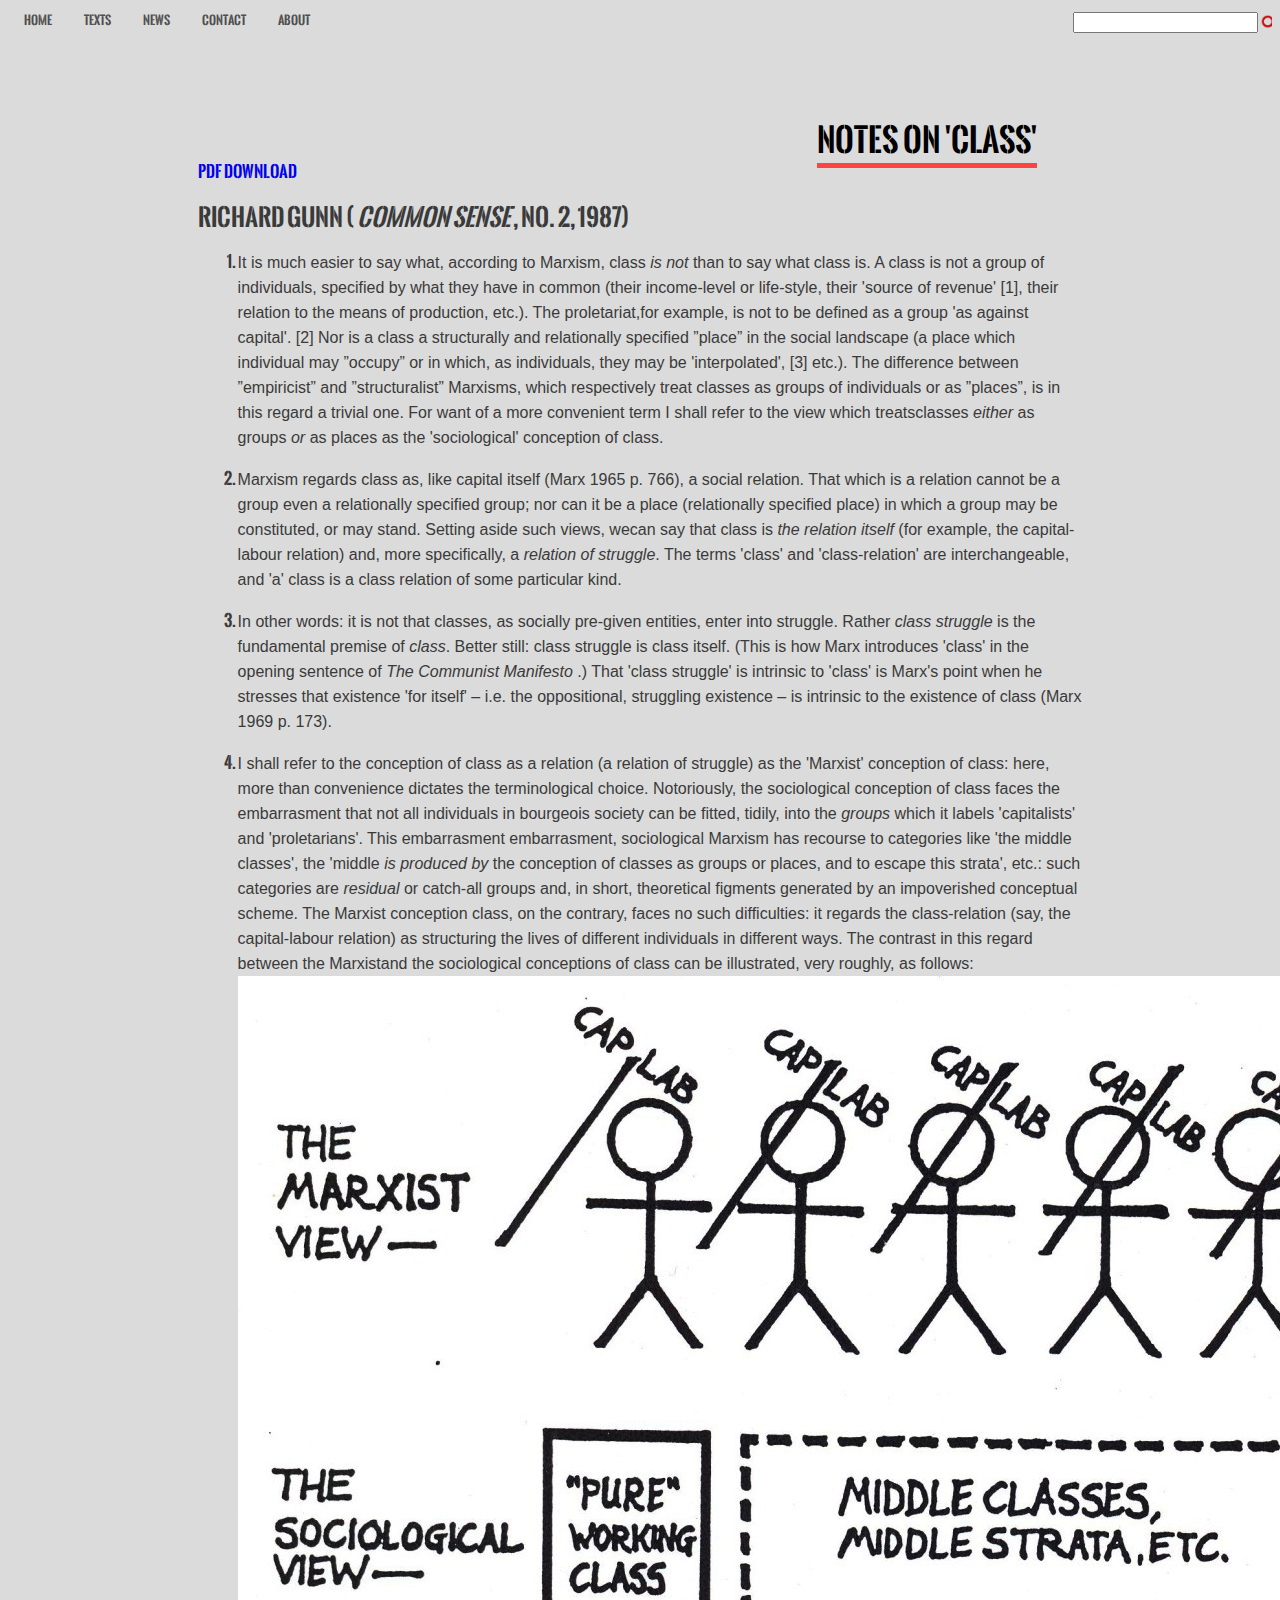
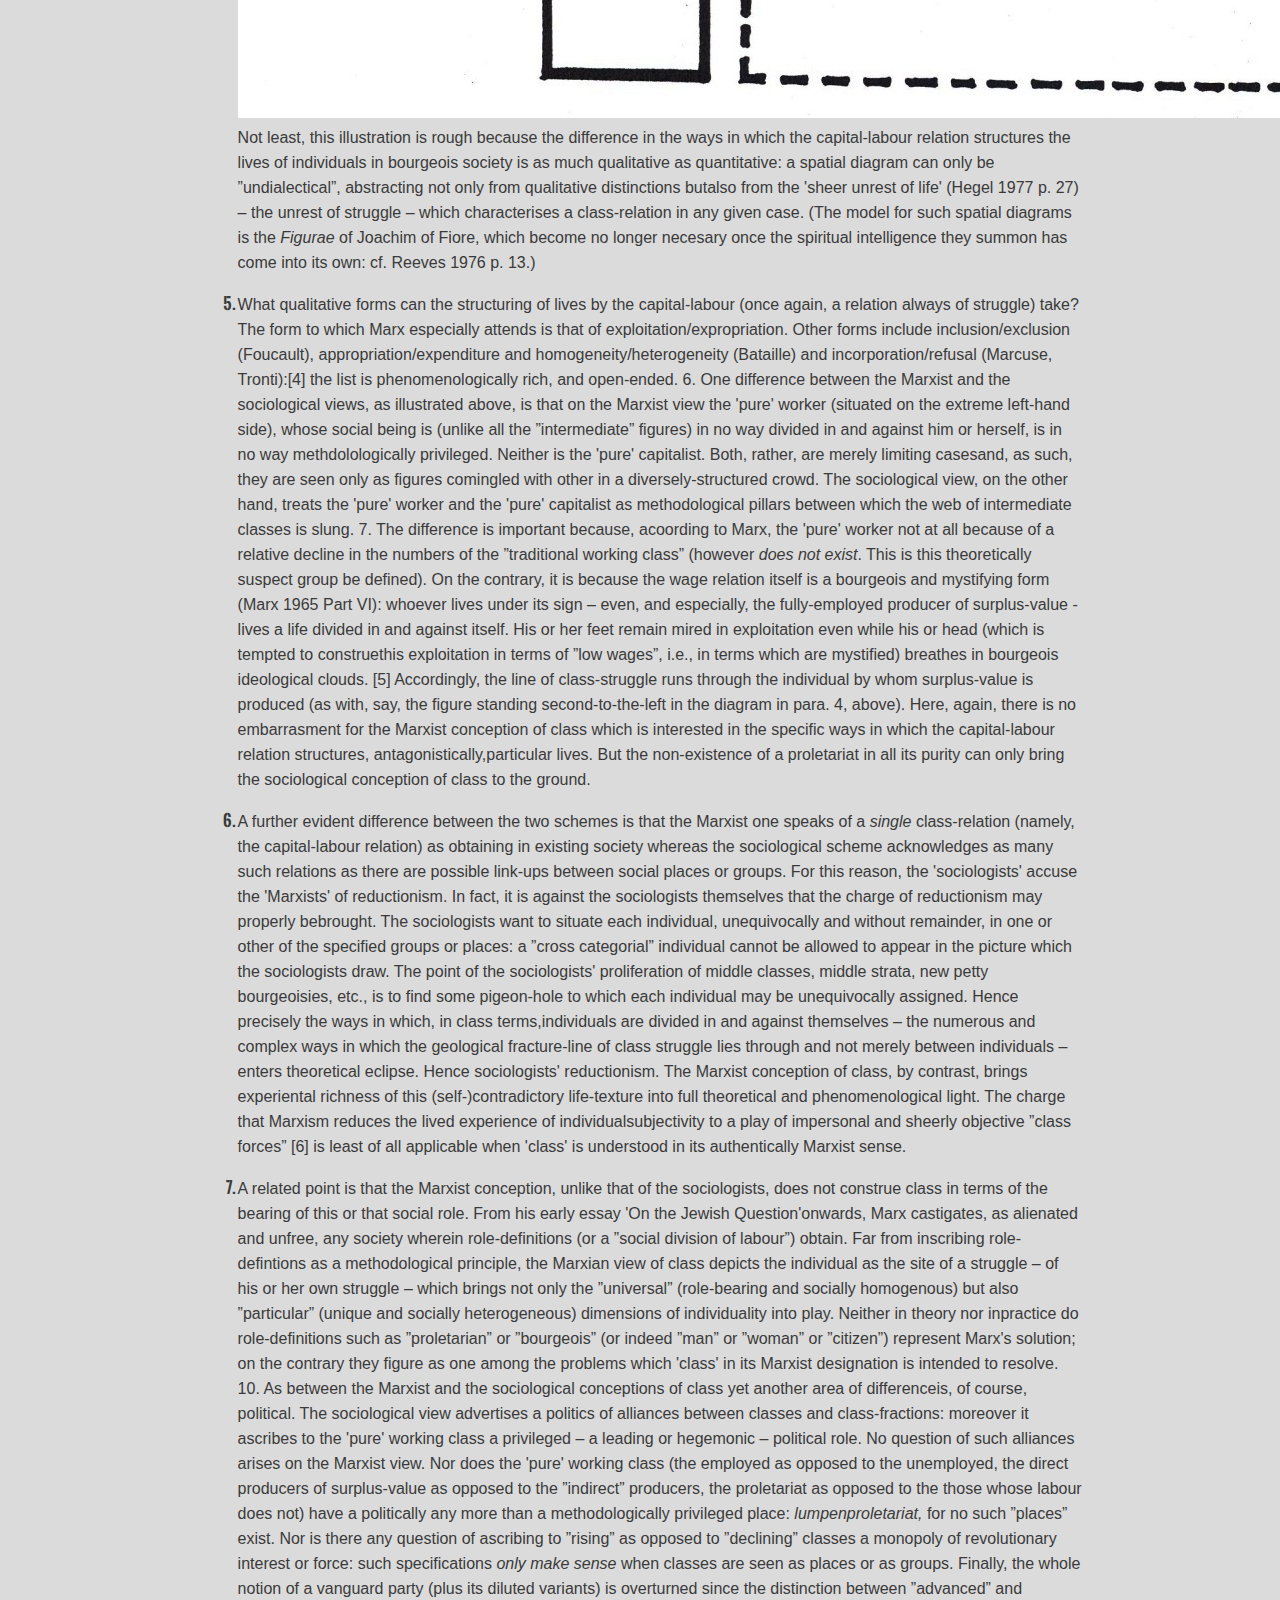
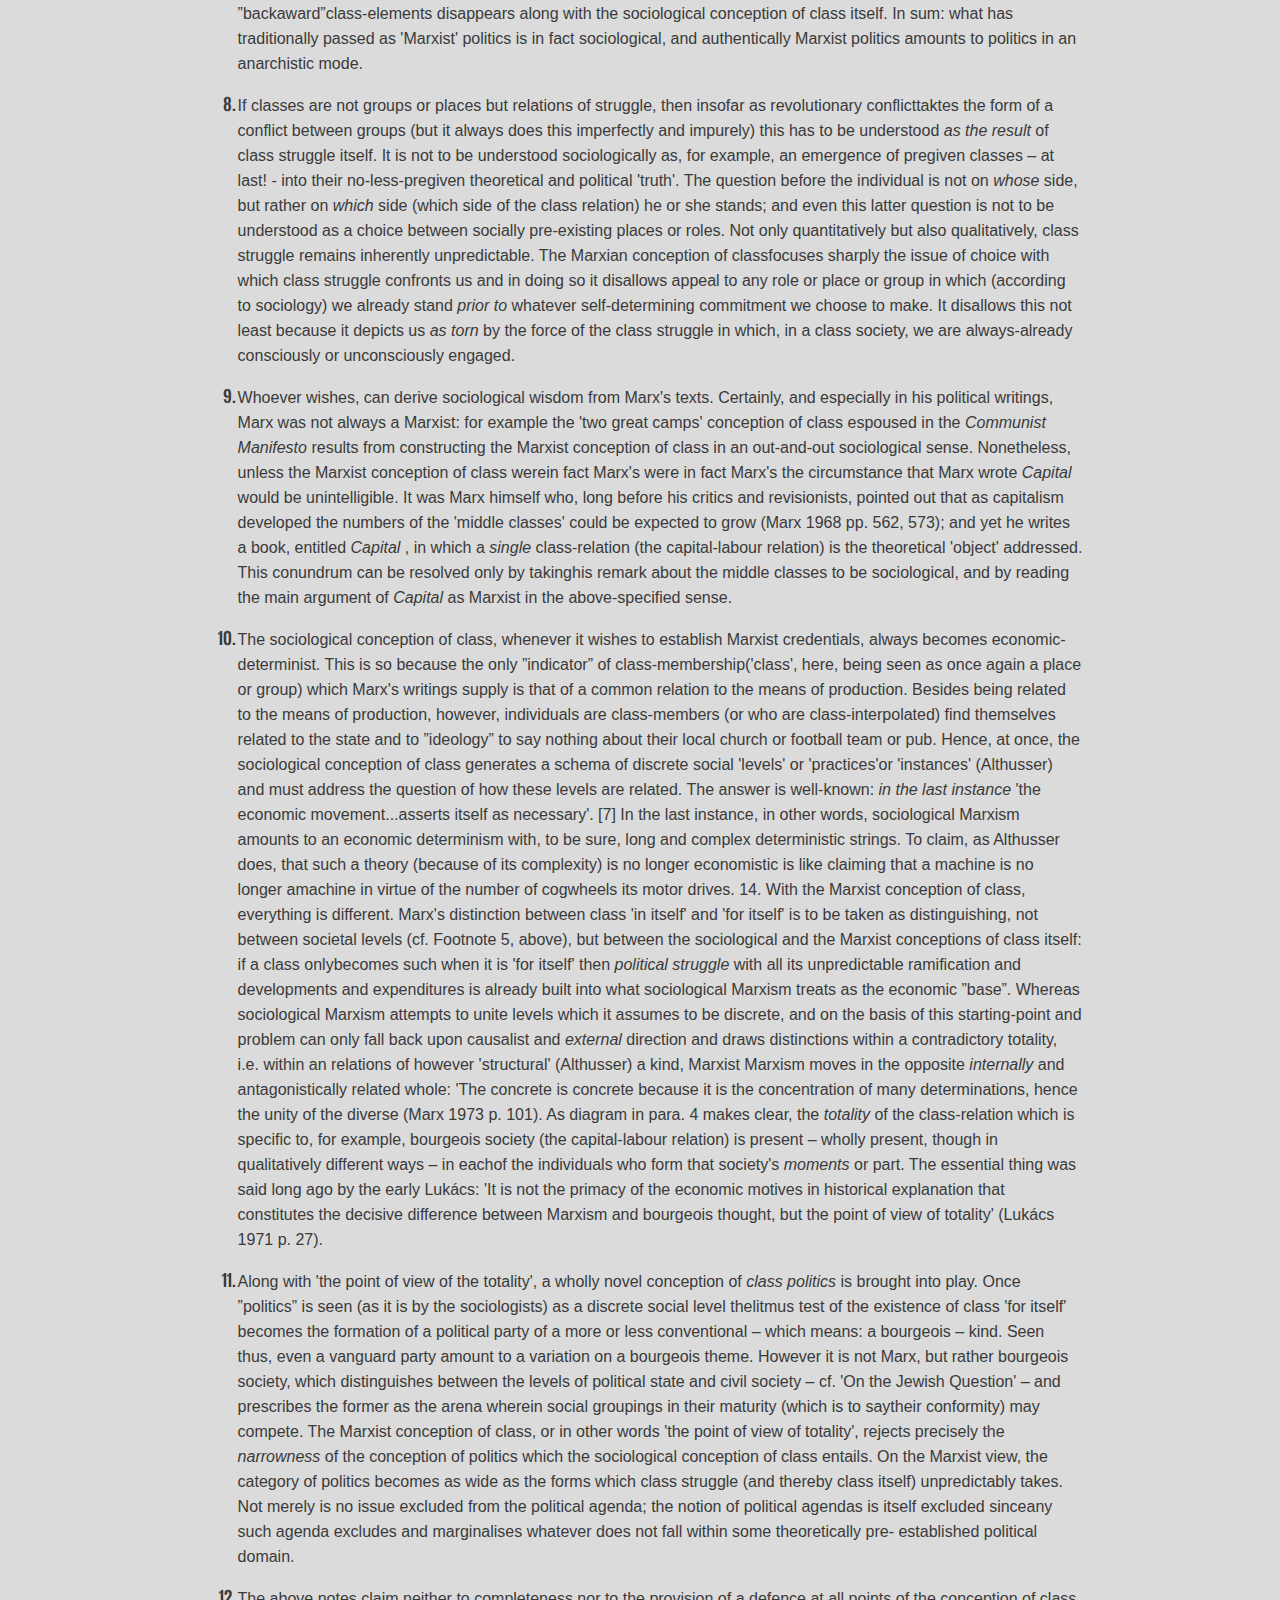
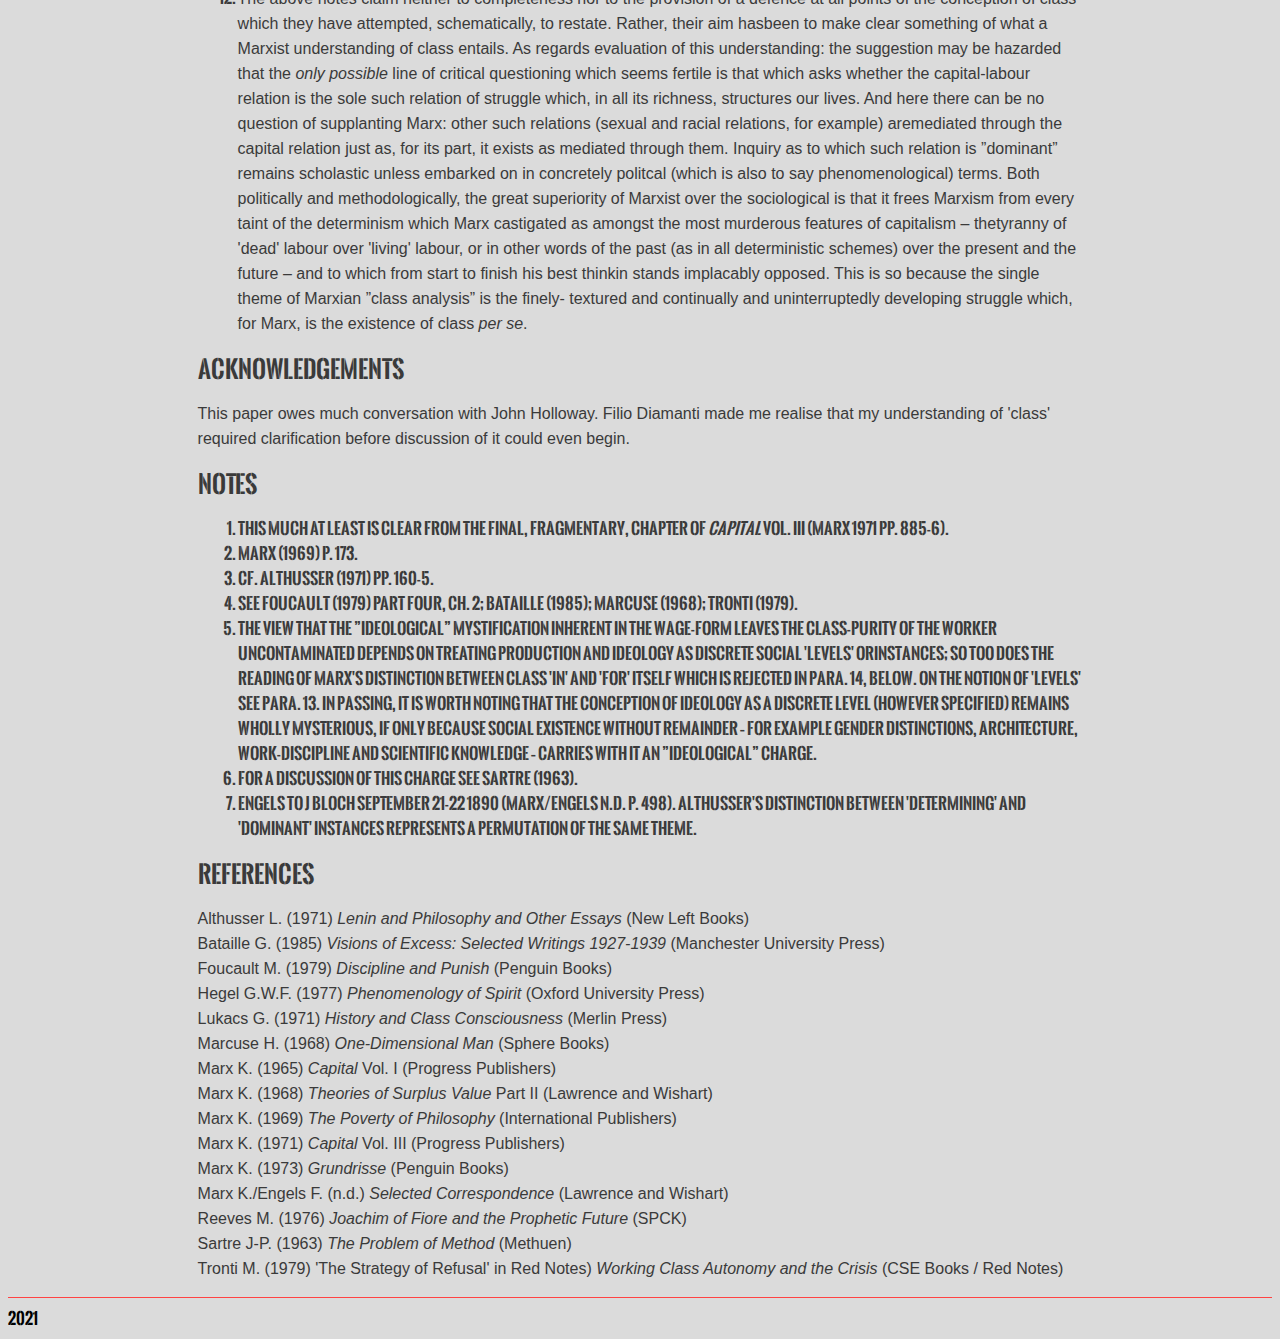
<file: markdown/Notes on Class - Richard Gunn.html>
<!DOCTYPE html>
<html lang="en">
<head>
    <meta charset="UTF-8">
    <meta http-equiv="X-UA-Compatible" content="IE=edge">
    <meta name="viewport" content="width=device-width, initial-scale=1.0">
    <link rel="stylesheet" href="../../style.css">
    <script src="../../script.js"></script>
    <title>Notes on Class</title>
</head>
<body>
    <div class="navbar">
            <a href="../../index.php">HOME</a>
            <a href="../../textlist.php">TEXTS</a>
            <a href="../../news.php">NEWS</a>
            <a href="../../contact.php">CONTACT</a>
            <a href="../../about.html">ABOUT</a></li>    
            <form action="../../search.php" method="post">
                <input type="text" name="search_value" id="search_value">
                <input type="submit" value="" style="background:url('../../images/Search-Icon.png');background-size:cover;border:none;color: transparent;">
            </form>  
            <a href="javascript:void(0);" class="icon" onclick="myFunction()"></a>
    </div>
    <div class="main-body">
	<h1>NOTES ON 'CLASS'</h1>
        <br><a href="Notes on Class - Richard Gunn.pdf">PDF download</a>
<h2>Richard Gunn ( <em>Common Sense</em> , No. 2, 1987)</h2>
<ol>
<li>
<p>It is much easier to say what, according to Marxism, class <em>is not</em> than to say what class is. A class is not a group of individuals, specified by what they have in common (their income-level or life-style, their 'source of revenue' [1], their relation to the means of production, etc.). The proletariat,for example, is not to be defined as a group 'as against capital'. [2] Nor is a class a structurally and relationally specified ”place” in the social landscape (a place which individual may ”occupy” or in which, as individuals, they may be 'interpolated', [3] etc.). The difference between ”empiricist” and ”structuralist” Marxisms, which respectively treat classes as groups of individuals or as ”places”, is in this regard a trivial one. For want of a more convenient term I shall refer to the view which treatsclasses <em>either</em> as groups <em>or</em> as places as the 'sociological' conception of class.</p>
</li>
<li>
<p>Marxism regards class as, like capital itself (Marx 1965 p. 766), a social relation. That which is a relation cannot be a group even a relationally specified group; nor can it be a place (relationally specified place) in which a group may be constituted, or may stand. Setting aside such views, wecan say that class is <em>the relation itself</em> (for example, the capital-labour relation) and, more specifically, a <em>relation of struggle</em>. The terms 'class' and 'class-relation' are interchangeable, and 'a' class is a class relation of some particular kind.</p>
</li>
<li>
<p>In other words: it is not that classes, as socially pre-given entities, enter into struggle. Rather <em>class struggle</em> is the fundamental premise of <em>class</em>. Better still: class struggle is class itself. (This is how Marx introduces 'class' in the opening sentence of <em>The Communist Manifesto</em> .) That 'class struggle' is intrinsic to 'class' is Marx's point when he stresses that existence 'for itself' – i.e. the oppositional, struggling existence – is intrinsic to the existence of class (Marx 1969 p. 173).</p>
</li>
<li>
<p>I shall refer to the conception of class as a relation (a relation of struggle) as the 'Marxist' conception of class: here, more than convenience dictates the terminological choice. Notoriously, the sociological conception of class faces the embarrasment that not all individuals in bourgeois society can be fitted, tidily, into the <em>groups</em> which it labels 'capitalists' and 'proletarians'. This embarrasment embarrasment, sociological Marxism has recourse to categories like 'the middle classes', the 'middle <em>is produced by</em> the conception of classes as groups or places, and to escape this strata', etc.: such categories are <em>residual</em> or catch-all groups and, in short, theoretical figments generated by an impoverished conceptual scheme. The Marxist conception class, on the contrary, faces no such difficulties: it regards the class-relation (say, the capital-labour relation) as structuring the lives of different individuals in different ways. The contrast in this regard between the Marxistand the sociological conceptions of class can be illustrated, very roughly, as follows:<br />
<img src="../../images/notes on class.jpg" alt="Class Diagram">
Not least, this illustration is rough because the difference in the ways in which the capital-labour relation structures the lives of individuals in bourgeois society is as much qualitative as quantitative: a spatial diagram can only be ”undialectical”, abstracting not only from qualitative distinctions butalso from the 'sheer unrest of life' (Hegel 1977 p. 27) – the unrest of struggle – which characterises a class-relation in any given case. (The model for such spatial diagrams is the <em>Figurae</em> of Joachim of Fiore, which become no longer necesary once the spiritual intelligence they summon has come into its own: cf. Reeves 1976 p. 13.)</p>
</li>
<li>
<p>What qualitative forms can the structuring of lives by the capital-labour (once again, a relation always of struggle) take? The form to which Marx especially attends is that of exploitation/expropriation. Other forms include inclusion/exclusion (Foucault), appropriation/expenditure and homogeneity/heterogeneity (Bataille) and incorporation/refusal (Marcuse, Tronti):[4] the list is phenomenologically rich, and open-ended. 6. One difference between the Marxist and the sociological views, as illustrated above, is that on the Marxist view the 'pure' worker (situated on the extreme left-hand side), whose social being is (unlike all the ”intermediate” figures) in no way divided in and against him or herself, is in no way methdolologically privileged. Neither is the 'pure' capitalist. Both, rather, are merely limiting casesand, as such, they are seen only as figures comingled with other in a diversely-structured crowd. The sociological view, on the other hand, treats the 'pure' worker and the 'pure' capitalist as methodological pillars between which the web of intermediate classes is slung. 7. The difference is important because, acoording to Marx, the 'pure' worker not at all because of a relative decline in the numbers of the ”traditional working class” (however <em>does not exist</em>. This is this theoretically suspect group be defined). On the contrary, it is because the wage relation itself is a bourgeois and mystifying form (Marx 1965 Part VI): whoever lives under its sign – even, and especially, the fully-employed producer of surplus-value -lives a life divided in and against itself. His or her feet remain mired in exploitation even while his or head (which is tempted to construethis exploitation in terms of ”low wages”, i.e., in terms which are mystified) breathes in bourgeois ideological clouds. [5] Accordingly, the line of class-struggle runs through the individual by whom surplus-value is produced (as with, say, the figure standing second-to-the-left in the diagram in para. 4, above). Here, again, there is no embarrasment for the Marxist conception of class which is interested in the specific ways in which the capital-labour relation structures, antagonistically,particular lives. But the non-existence of a proletariat in all its purity can only bring the sociological conception of class to the ground.</p>
</li>
<li>
<p>A further evident difference between the two schemes is that the Marxist one speaks of a <em>single</em> class-relation (namely, the capital-labour relation) as obtaining in existing society whereas the sociological scheme acknowledges as many such relations as there are possible link-ups between social places or groups. For this reason, the 'sociologists' accuse the 'Marxists' of reductionism. In fact, it is against the sociologists themselves that the charge of reductionism may properly bebrought. The sociologists want to situate each individual, unequivocally and without remainder, in one or other of the specified groups or places: a ”cross categorial” individual cannot be allowed to appear in the picture which the sociologists draw. The point of the sociologists' proliferation of middle classes, middle strata, new petty bourgeoisies, etc., is to find some pigeon-hole to which each individual may be unequivocally assigned. Hence precisely the ways in which, in class terms,individuals are divided in and against themselves – the numerous and complex ways in which the geological fracture-line of class struggle lies through and not merely between individuals – enters theoretical eclipse. Hence sociologists' reductionism. The Marxist conception of class, by contrast, brings experiental richness of this (self-)contradictory life-texture into full theoretical and phenomenological light. The charge that Marxism reduces the lived experience of individualsubjectivity to a play of impersonal and sheerly objective ”class forces” [6] is least of all applicable when 'class' is understood in its authentically Marxist sense.</p>
</li>
<li>
<p>A related point is that the Marxist conception, unlike that of the sociologists, does not construe class in terms of the bearing of this or that social role. From his early essay 'On the Jewish Question'onwards, Marx castigates, as alienated and unfree, any society wherein role-definitions (or a ”social division of labour”) obtain. Far from inscribing role-defintions as a methodological principle, the Marxian view of class depicts the individual as the site of a struggle – of his or her own struggle – which brings not only the ”universal” (role-bearing and socially homogenous) but also ”particular” (unique and socially heterogeneous) dimensions of individuality into play. Neither in theory nor inpractice do role-definitions such as ”proletarian” or ”bourgeois” (or indeed ”man” or ”woman” or ”citizen”) represent Marx's solution; on the contrary they figure as one among the problems which 'class' in its Marxist designation is intended to resolve. 10. As between the Marxist and the sociological conceptions of class yet another area of differenceis, of course, political. The sociological view advertises a politics of alliances between classes and class-fractions: moreover it ascribes to the 'pure' working class a privileged – a leading or hegemonic – political role. No question of such alliances arises on the Marxist view. Nor does the 'pure' working class (the employed as opposed to the unemployed, the direct producers of surplus-value as opposed to the ”indirect” producers, the proletariat as opposed to the those whose labour does not) have a politically any more than a methodologically privileged place: <em>lumpenproletariat,</em> for no such ”places” exist. Nor is there any question of ascribing to ”rising” as opposed to ”declining” classes a monopoly of revolutionary interest or force: such specifications <em>only make sense</em> when classes are seen as places or as groups. Finally, the whole notion of a vanguard party (plus its diluted variants) is overturned since the distinction between ”advanced” and ”backaward”class-elements disappears along with the sociological conception of class itself. In sum: what has traditionally passed as 'Marxist' politics is in fact sociological, and authentically Marxist politics amounts to politics in an anarchistic mode.</p>
</li>
<li>
<p>If classes are not groups or places but relations of struggle, then insofar as revolutionary conflicttaktes the form of a conflict between groups (but it always does this imperfectly and impurely) this has to be understood <em>as the result</em> of class struggle itself. It is not to be understood sociologically as, for example, an emergence of pregiven classes – at last! - into their no-less-pregiven theoretical and political 'truth'. The question before the individual is not on <em>whose</em> side, but rather on <em>which</em> side (which side of the class relation) he or she stands; and even this latter question is not to be understood as a choice between socially pre-existing places or roles. Not only quantitatively but also qualitatively, class struggle remains inherently unpredictable. The Marxian conception of classfocuses sharply the issue of choice with which class struggle confronts us and in doing so it disallows appeal to any role or place or group in which (according to sociology) we already stand <em>prior to</em> whatever self-determining commitment we choose to make. It disallows this not least because it depicts us <em>as torn</em> by the force of the class struggle in which, in a class society, we are always-already consciously or unconsciously engaged.</p>
</li>
<li>
<p>Whoever wishes, can derive sociological wisdom from Marx's texts. Certainly, and especially in his political writings, Marx was not always a Marxist: for example the 'two great camps' conception of class espoused in the <em>Communist Manifesto</em> results from constructing the Marxist conception of class in an out-and-out sociological sense. Nonetheless, unless the Marxist conception of class werein fact Marx's were in fact Marx's the circumstance that Marx wrote <em>Capital</em> would be unintelligible. It was Marx himself who, long before his critics and revisionists, pointed out that as capitalism developed the numbers of the 'middle classes' could be expected to grow (Marx 1968 pp. 562, 573); and yet he writes a book, entitled <em>Capital</em> , in which a <em>single</em> class-relation (the capital-labour relation) is the theoretical 'object' addressed. This conundrum can be resolved only by takinghis remark about the middle classes to be sociological, and by reading the main argument of <em>Capital</em> as Marxist in the above-specified sense.</p>
</li>
<li>
<p>The sociological conception of class, whenever it wishes to establish Marxist credentials, always becomes economic-determinist. This is so because the only ”indicator” of class-membership('class', here, being seen as once again a place or group) which Marx's writings supply is that of a common relation to the means of production. Besides being related to the means of production, however, individuals are class-members (or who are class-interpolated) find themselves related to the state and to ”ideology” to say nothing about their local church or football team or pub. Hence, at once, the sociological conception of class generates a schema of discrete social 'levels' or 'practices'or 'instances' (Althusser) and must address the question of how these levels are related. The answer is well-known: <em>in the last instance</em> 'the economic movement...asserts itself as necessary'. [7] In the last instance, in other words, sociological Marxism amounts to an economic determinism with, to be sure, long and complex deterministic strings. To claim, as Althusser does, that such a theory (because of its complexity) is no longer economistic is like claiming that a machine is no longer amachine in virtue of the number of cogwheels its motor drives. 14. With the Marxist conception of class, everything is different. Marx's distinction between class 'in itself' and 'for itself' is to be taken as distinguishing, not between societal levels (cf. Footnote 5, above), but between the sociological and the Marxist conceptions of class itself: if a class onlybecomes such when it is 'for itself' then <em>political struggle</em> with all its unpredictable ramification and developments and expenditures is already built into what sociological Marxism treats as the economic ”base”. Whereas sociological Marxism attempts to unite levels which it assumes to be discrete, and on the basis of this starting-point and problem can only fall back upon causalist and <em>external</em> direction and draws distinctions within a contradictory totality, i.e. within an relations of however 'structural' (Althusser) a kind, Marxist Marxism moves in the opposite <em>internally</em> and antagonistically related whole: 'The concrete is concrete because it is the concentration of many determinations, hence the unity of the diverse (Marx 1973 p. 101). As diagram in para. 4 makes clear, the <em>totality</em> of the class-relation which is specific to, for example, bourgeois society (the capital-labour relation) is present – wholly present, though in qualitatively different ways – in eachof the individuals who form that society's <em>moments</em> or part. The essential thing was said long ago by the early Lukács: 'It is not the primacy of the economic motives in historical explanation that constitutes the decisive difference between Marxism and bourgeois thought, but the point of view of totality' (Lukács 1971 p. 27). </p>
</li>
<li>
<p>Along with 'the point of view of the totality', a wholly novel conception of <em>class politics</em> is brought into play. Once ”politics” is seen (as it is by the sociologists) as a discrete social level thelitmus test of the existence of class 'for itself' becomes the formation of a political party of a more or less conventional – which means: a bourgeois – kind. Seen thus, even a vanguard party amount to a variation on a bourgeois theme. However it is not Marx, but rather bourgeois society, which distinguishes between the levels of political state and civil society – cf. 'On the Jewish Question' – and prescribes the former as the arena wherein social groupings in their maturity (which is to saytheir conformity) may compete. The Marxist conception of class, or in other words 'the point of view of totality', rejects precisely the <em>narrowness</em> of the conception of politics which the sociological conception of class entails. On the Marxist view, the category of politics becomes as wide as the forms which class struggle (and thereby class itself) unpredictably takes. Not merely is no issue excluded from the political agenda; the notion of political agendas is itself excluded sinceany such agenda excludes and marginalises whatever does not fall within some theoretically pre- established political domain.</p>
</li>
<li>
<p>The above notes claim neither to completeness nor to the provision of a defence at all points of the conception of class which they have attempted, schematically, to restate. Rather, their aim hasbeen to make clear something of what a Marxist understanding of class entails. As regards evaluation of this understanding: the suggestion may be hazarded that the <em>only possible</em> line of critical questioning which seems fertile is that which asks whether the capital-labour relation is the sole such relation of struggle which, in all its richness, structures our lives. And here there can be no question of supplanting Marx: other such relations (sexual and racial relations, for example) aremediated through the capital relation just as, for its part, it exists as mediated through them. Inquiry as to which such relation is ”dominant” remains scholastic unless embarked on in concretely politcal (which is also to say phenomenological) terms. Both politically and methodologically, the great superiority of Marxist over the sociological is that it frees Marxism from every taint of the determinism which Marx castigated as amongst the most murderous features of capitalism – thetyranny of 'dead' labour over 'living' labour, or in other words of the past (as in all deterministic schemes) over the present and the future – and to which from start to finish his best thinkin stands implacably opposed. This is so because the single theme of Marxian ”class analysis” is the finely- textured and continually and uninterruptedly developing struggle which, for Marx, is the existence of class <em>per se</em>.</p>
</li>
</ol>
<h2>Acknowledgements</h2>
<p>This paper owes much conversation with John Holloway. Filio Diamanti made me realise that my understanding of 'class' required clarification before discussion of it could even begin.</p>
<h2>Notes</h2>
<ol>
<li>This much at least is clear from the final, fragmentary, chapter of <em>Capital</em> vol. III (Marx 1971 pp. 885-6). </li>
<li>Marx (1969) p. 173. </li>
<li>Cf. Althusser (1971) pp. 160-5. </li>
<li>See Foucault (1979) Part Four, ch. 2; Bataille (1985); Marcuse (1968); Tronti (1979). </li>
<li>The view that the ”ideological” mystification inherent in the wage-form leaves the class-purity of the worker uncontaminated depends on treating production and ideology as discrete social 'levels' orinstances; so too does the reading of Marx's distinction between class 'in' and 'for' itself which is rejected in para. 14, below. On the notion of 'levels' see para. 13. In passing, it is worth noting that the conception of ideology as a discrete level (however specified) remains wholly mysterious, if only because social existence without remainder – for example gender distinctions, architecture, work-discipline and scientific knowledge – carries with it an ”ideological” charge. </li>
<li>For a discussion of this charge see Sartre (1963). </li>
<li>Engels to J Bloch September 21-22 1890 (Marx/Engels n.d. p. 498). Althusser's distinction between 'determining' and 'dominant' instances represents a permutation of the same theme.</li>
</ol>
<h2>References</h2>
<p>Althusser L. (1971) <em>Lenin and Philosophy and Other Essays</em> (New Left Books)<br />
Bataille G. (1985) <em>Visions of Excess: Selected Writings 1927-1939</em> (Manchester University Press)<br />
Foucault M. (1979) <em>Discipline and Punish</em> (Penguin Books)<br />
Hegel G.W.F. (1977) <em>Phenomenology of Spirit</em> (Oxford University Press)<br />
Lukacs G. (1971) <em>History and Class Consciousness</em> (Merlin Press)<br />
Marcuse H. (1968) <em>One-Dimensional Man</em> (Sphere Books)<br />
Marx K. (1965) <em>Capital</em> Vol. I (Progress Publishers)<br />
Marx K. (1968) <em>Theories of Surplus Value</em> Part II (Lawrence and Wishart)<br />
Marx K. (1969) <em>The Poverty of Philosophy</em> (International Publishers)<br />
Marx K. (1971) <em>Capital</em> Vol. III (Progress Publishers)<br />
Marx K. (1973) <em>Grundrisse</em> (Penguin Books)<br />
Marx K./Engels F. (n.d.) <em>Selected Correspondence</em> (Lawrence and Wishart)<br />
Reeves M. (1976) <em>Joachim of Fiore and the Prophetic Future</em> (SPCK)<br />
Sartre J-P. (1963) <em>The Problem of Method</em> (Methuen)<br />
Tronti M. (1979) 'The Strategy of Refusal' in Red Notes) <em>Working Class Autonomy and the Crisis</em> (CSE Books / Red Notes)</p>
    </div>
    <hr>
    2021
</body>
</html>
</file>
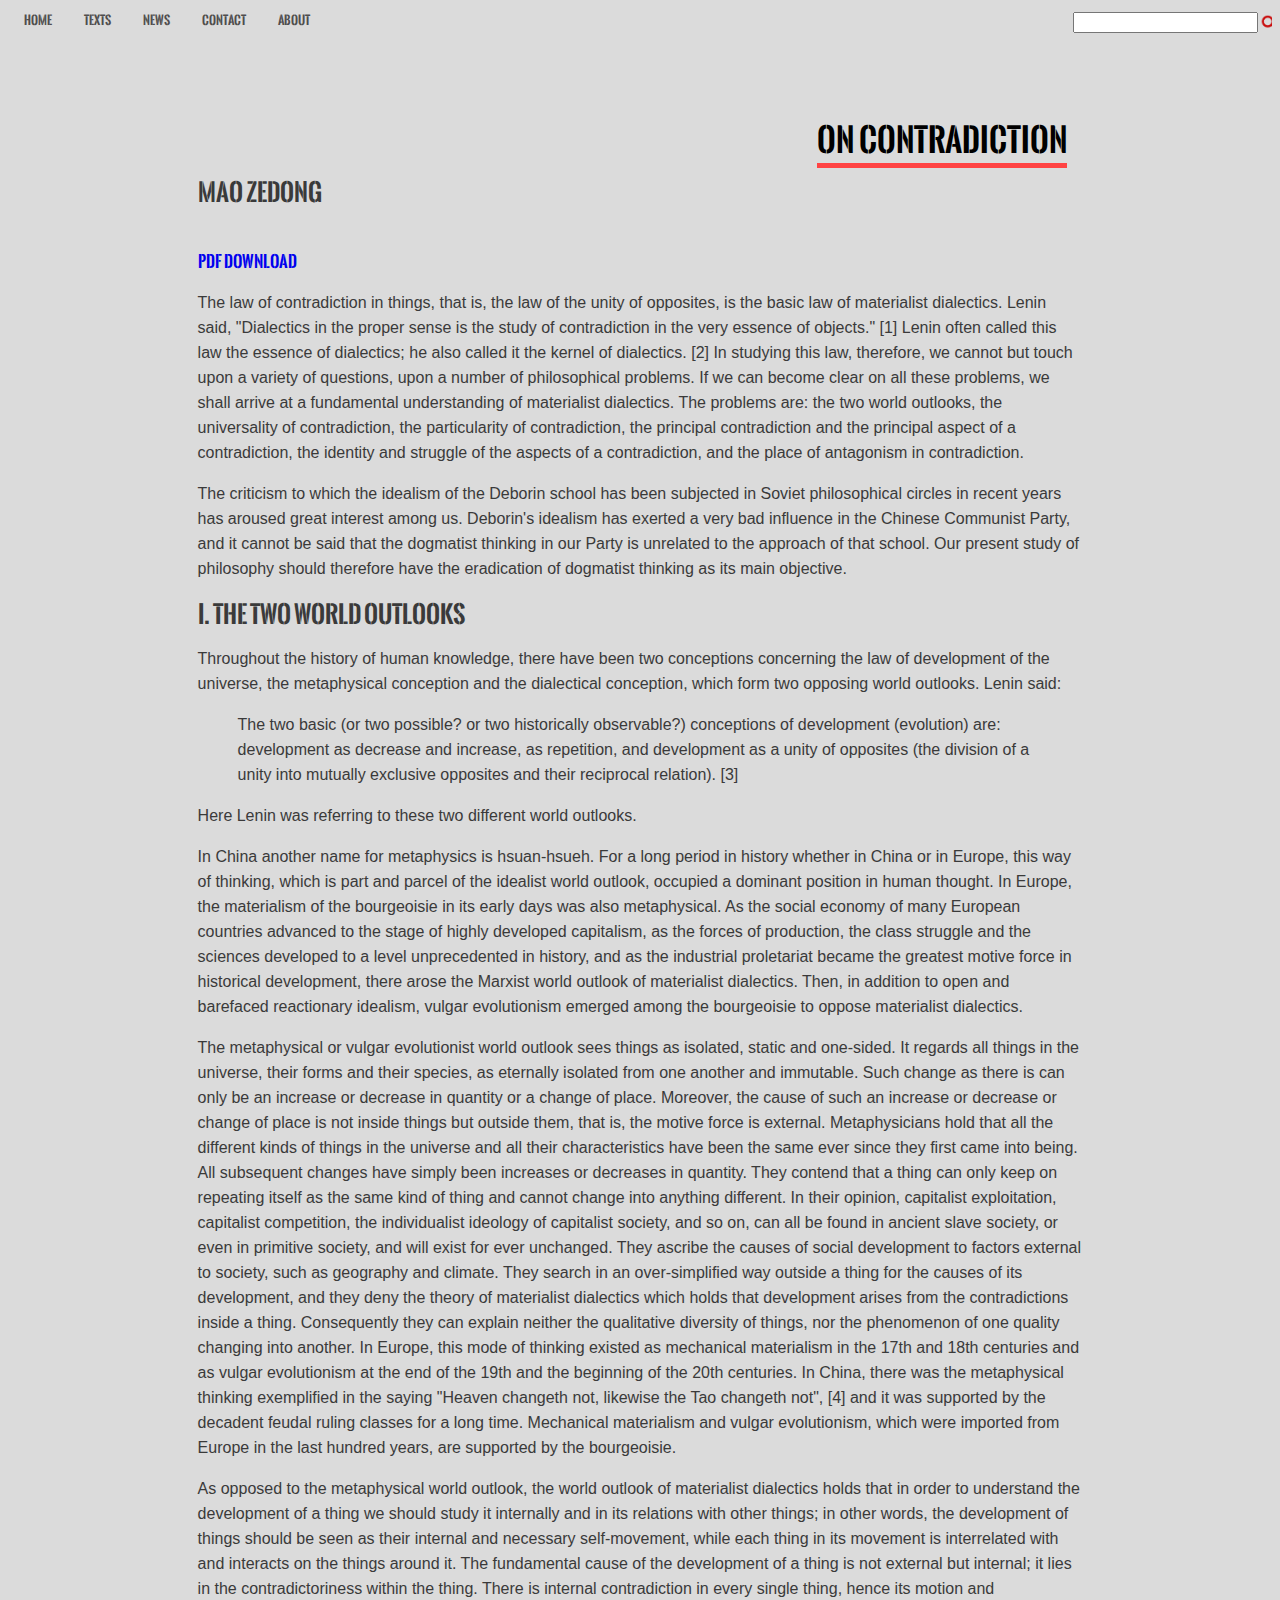
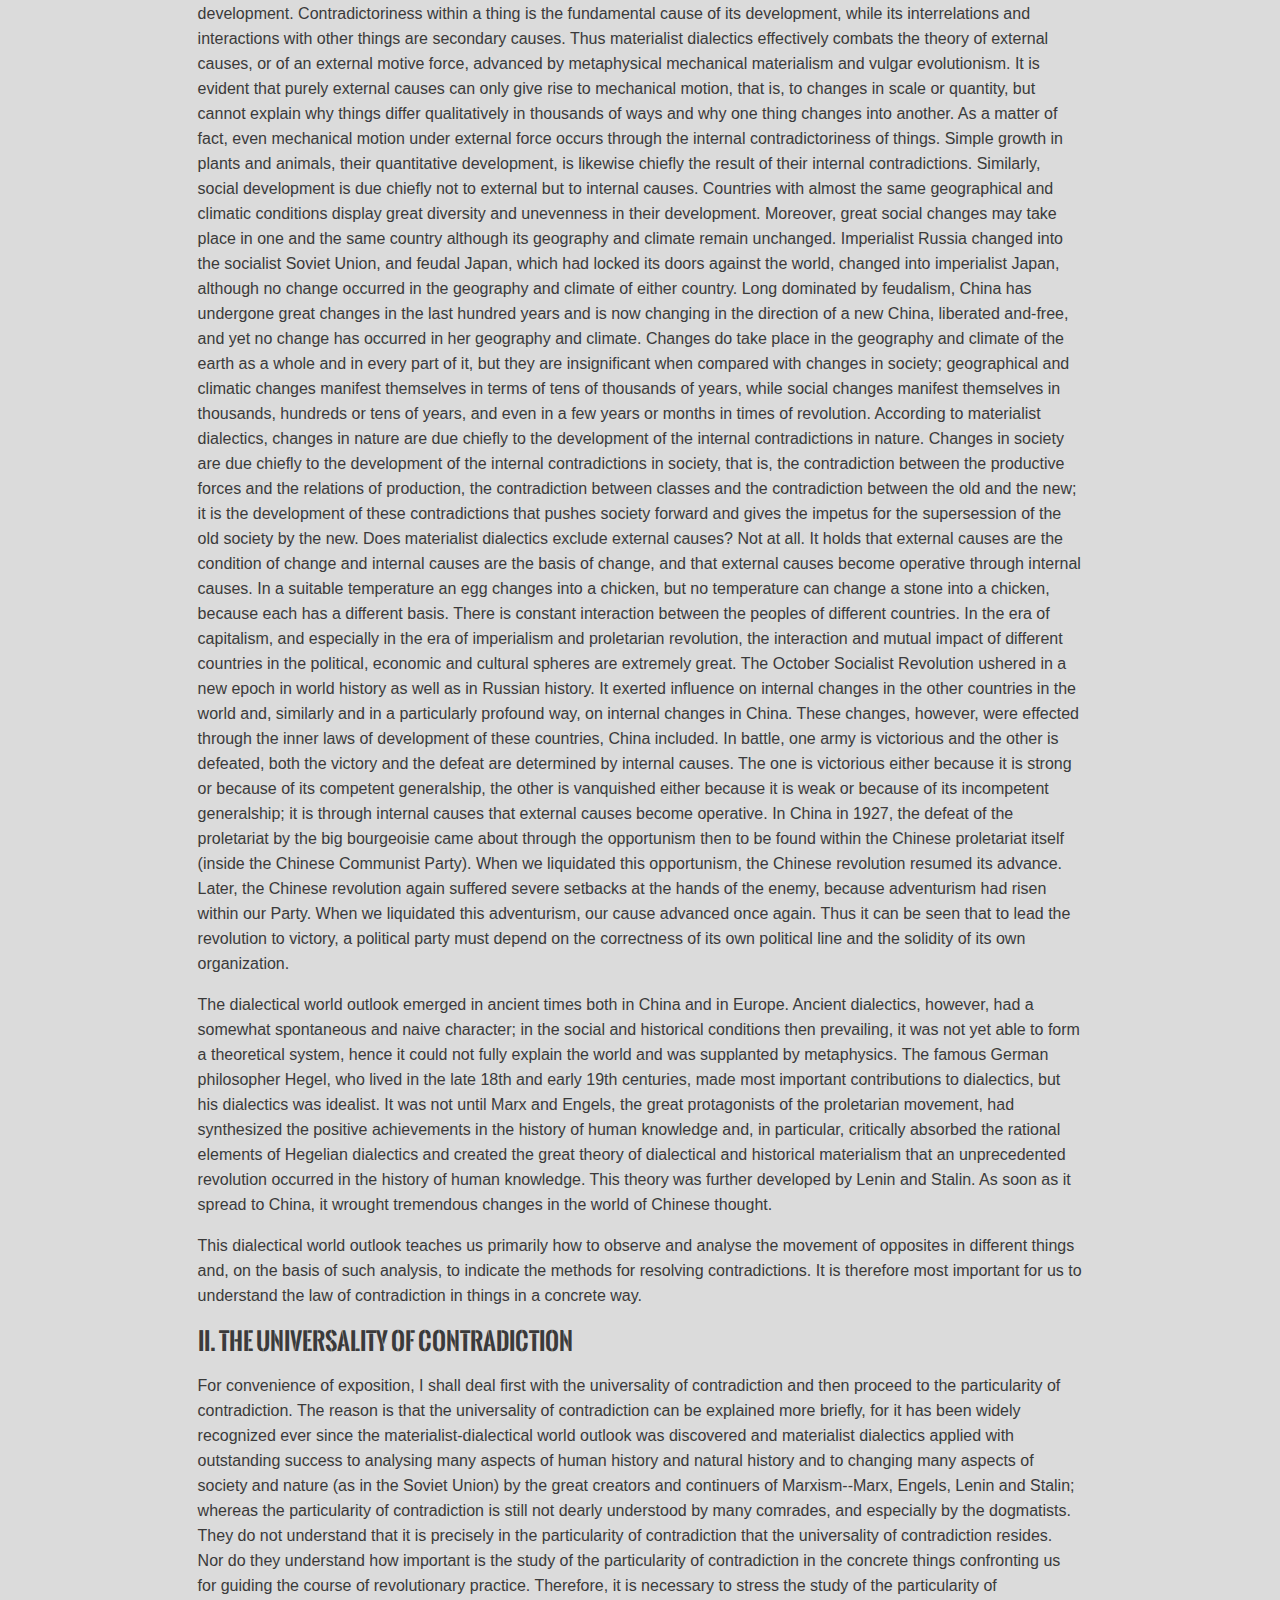
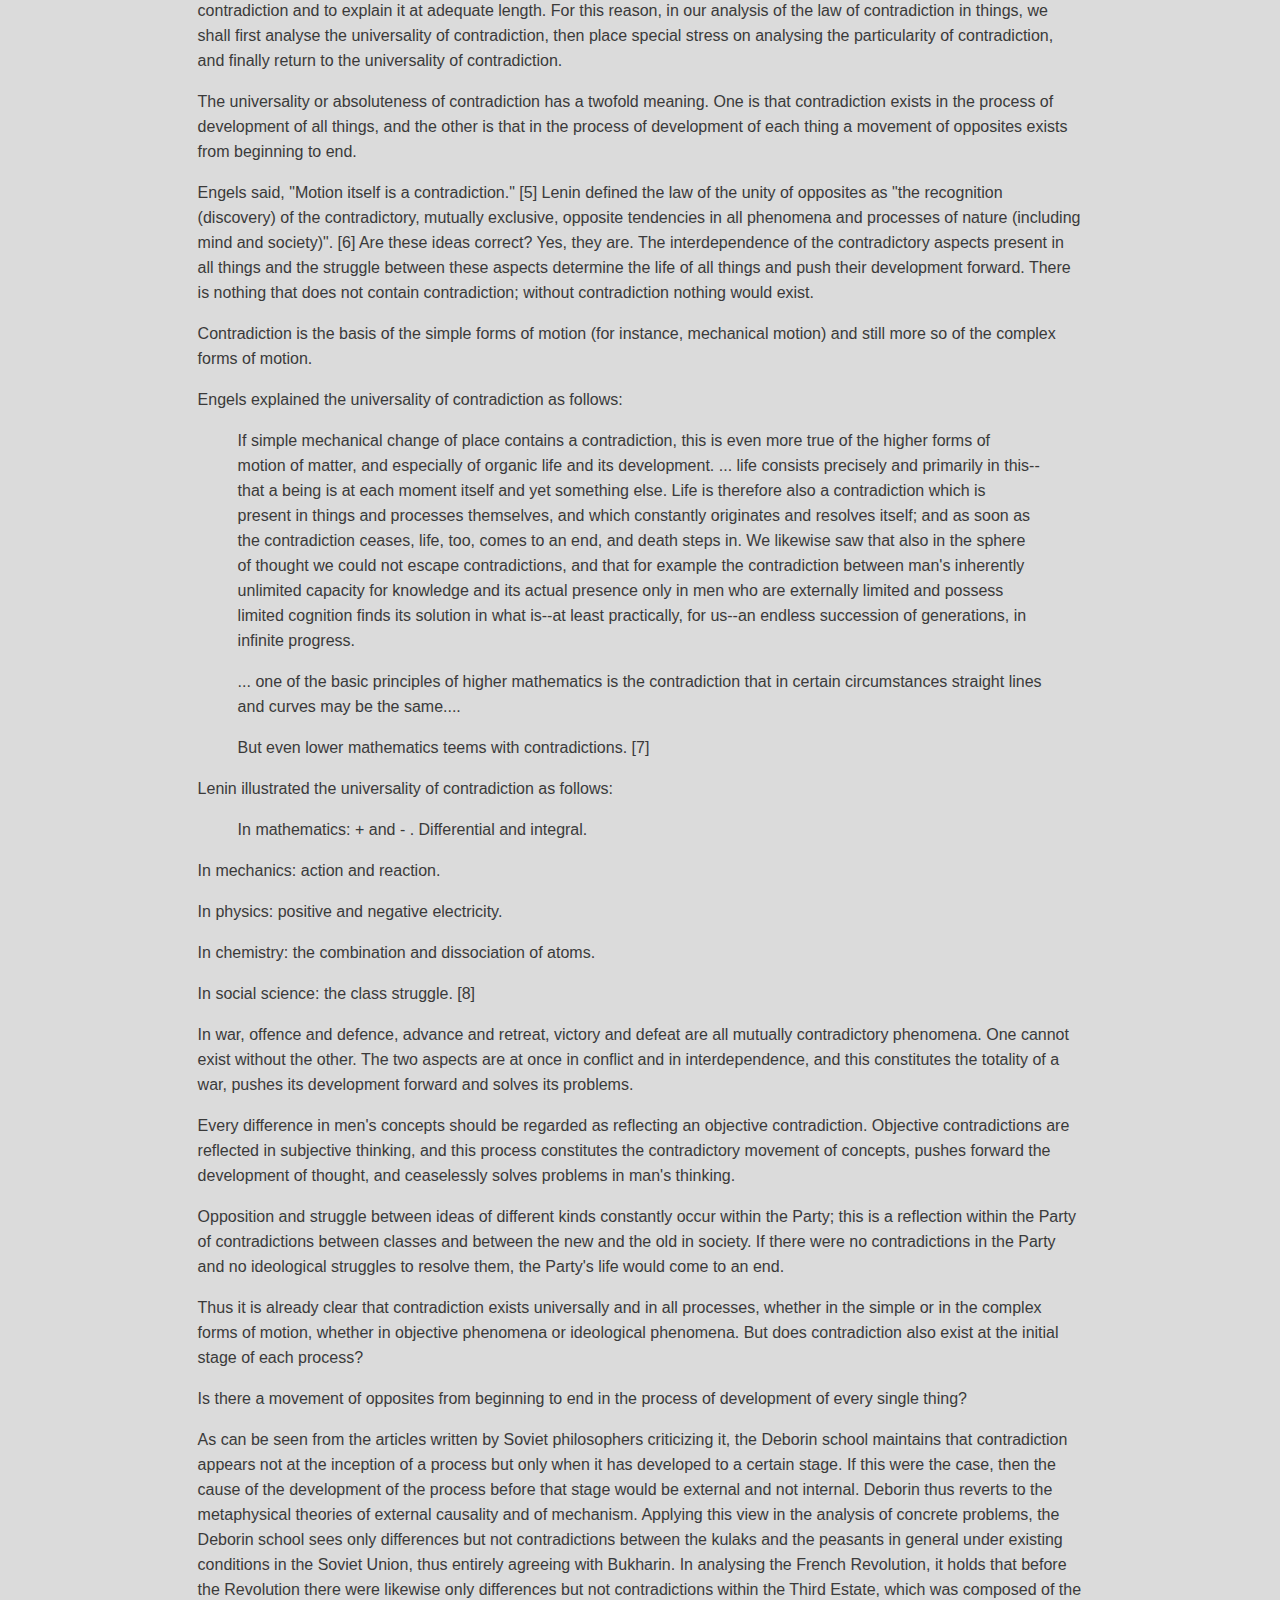
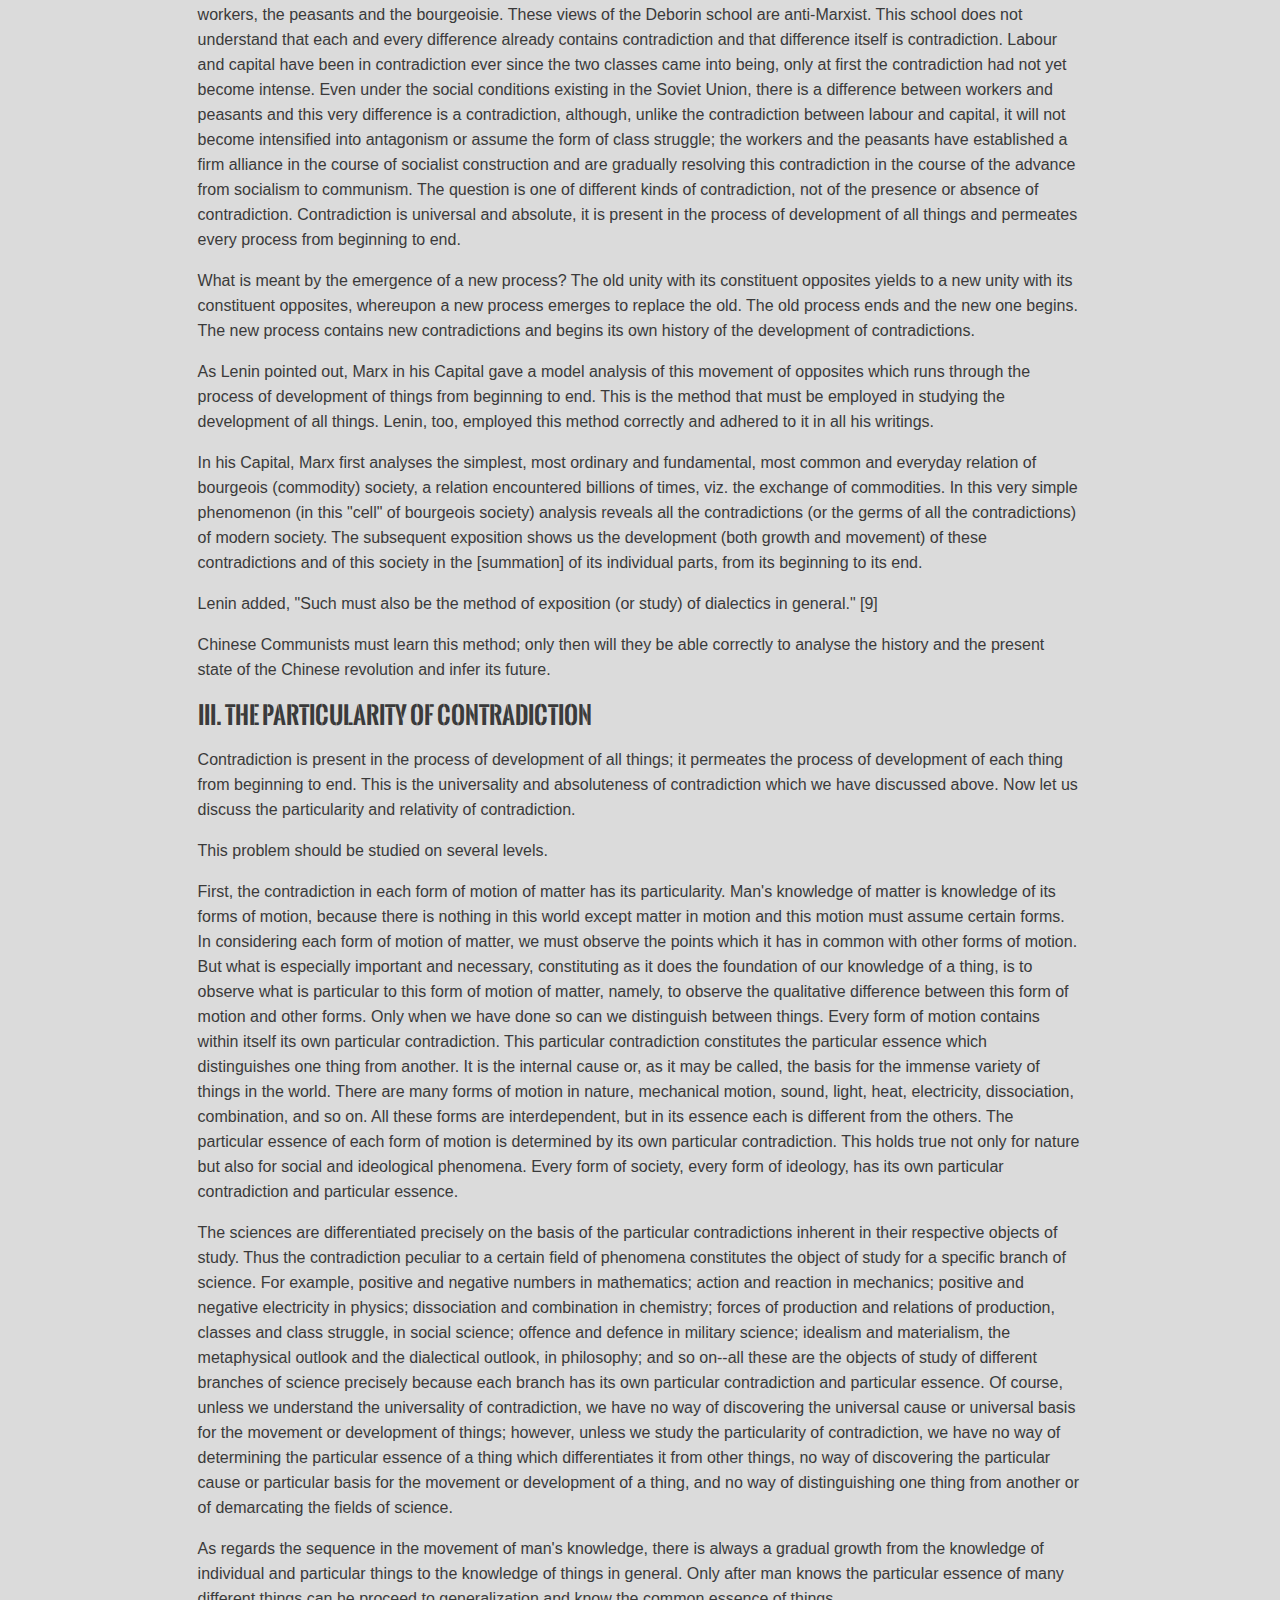
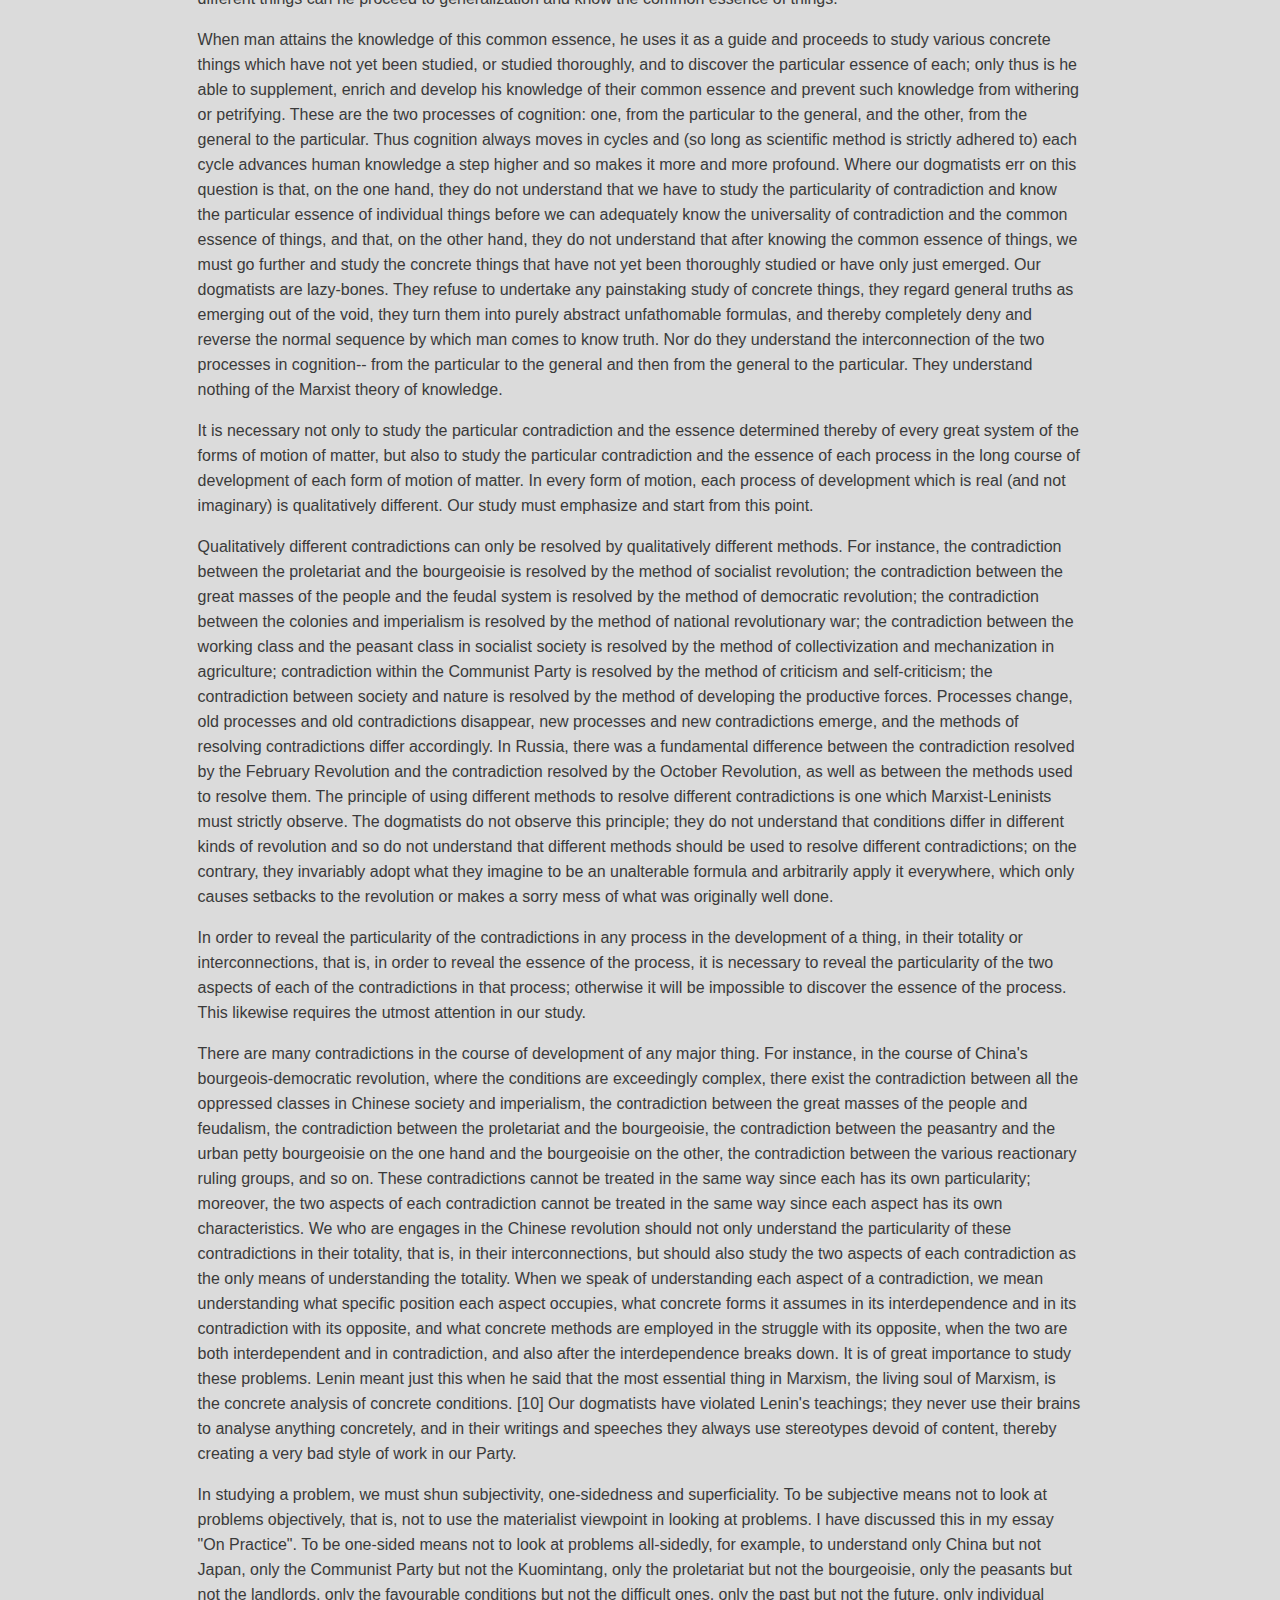
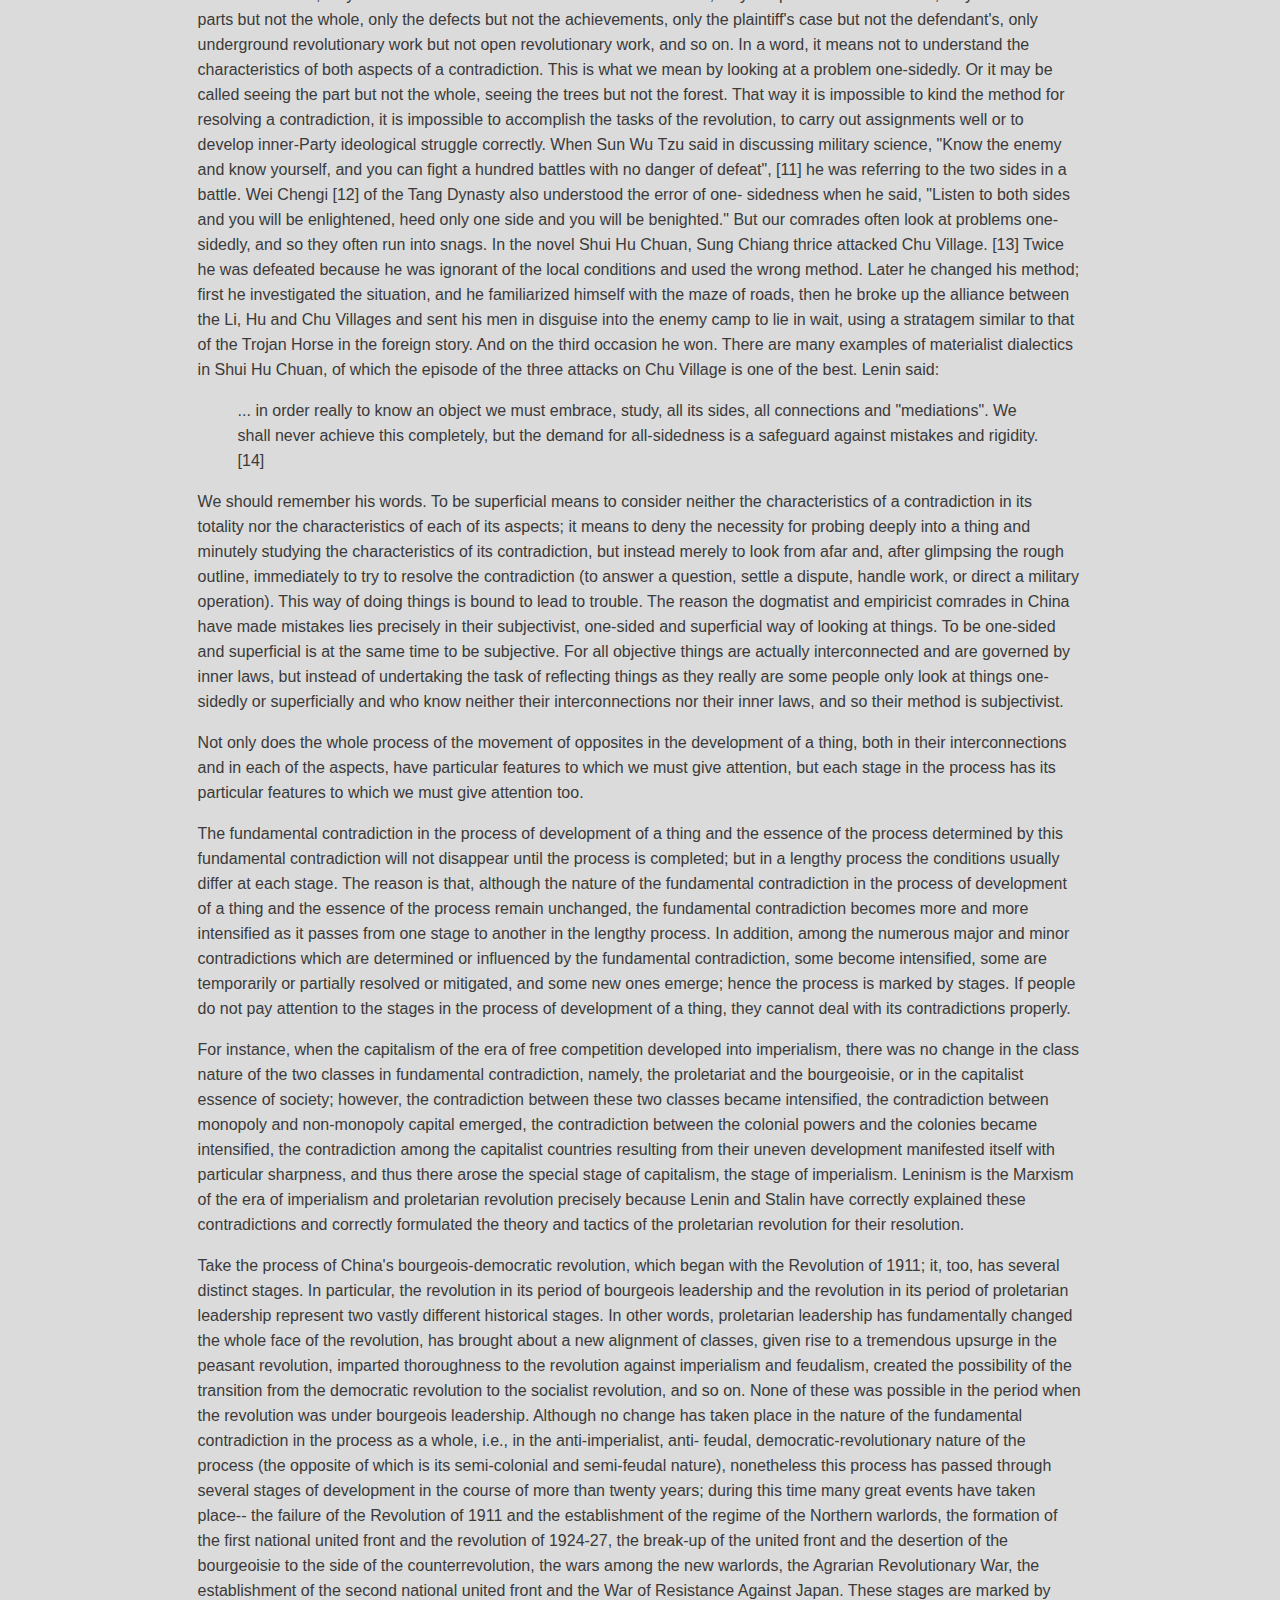
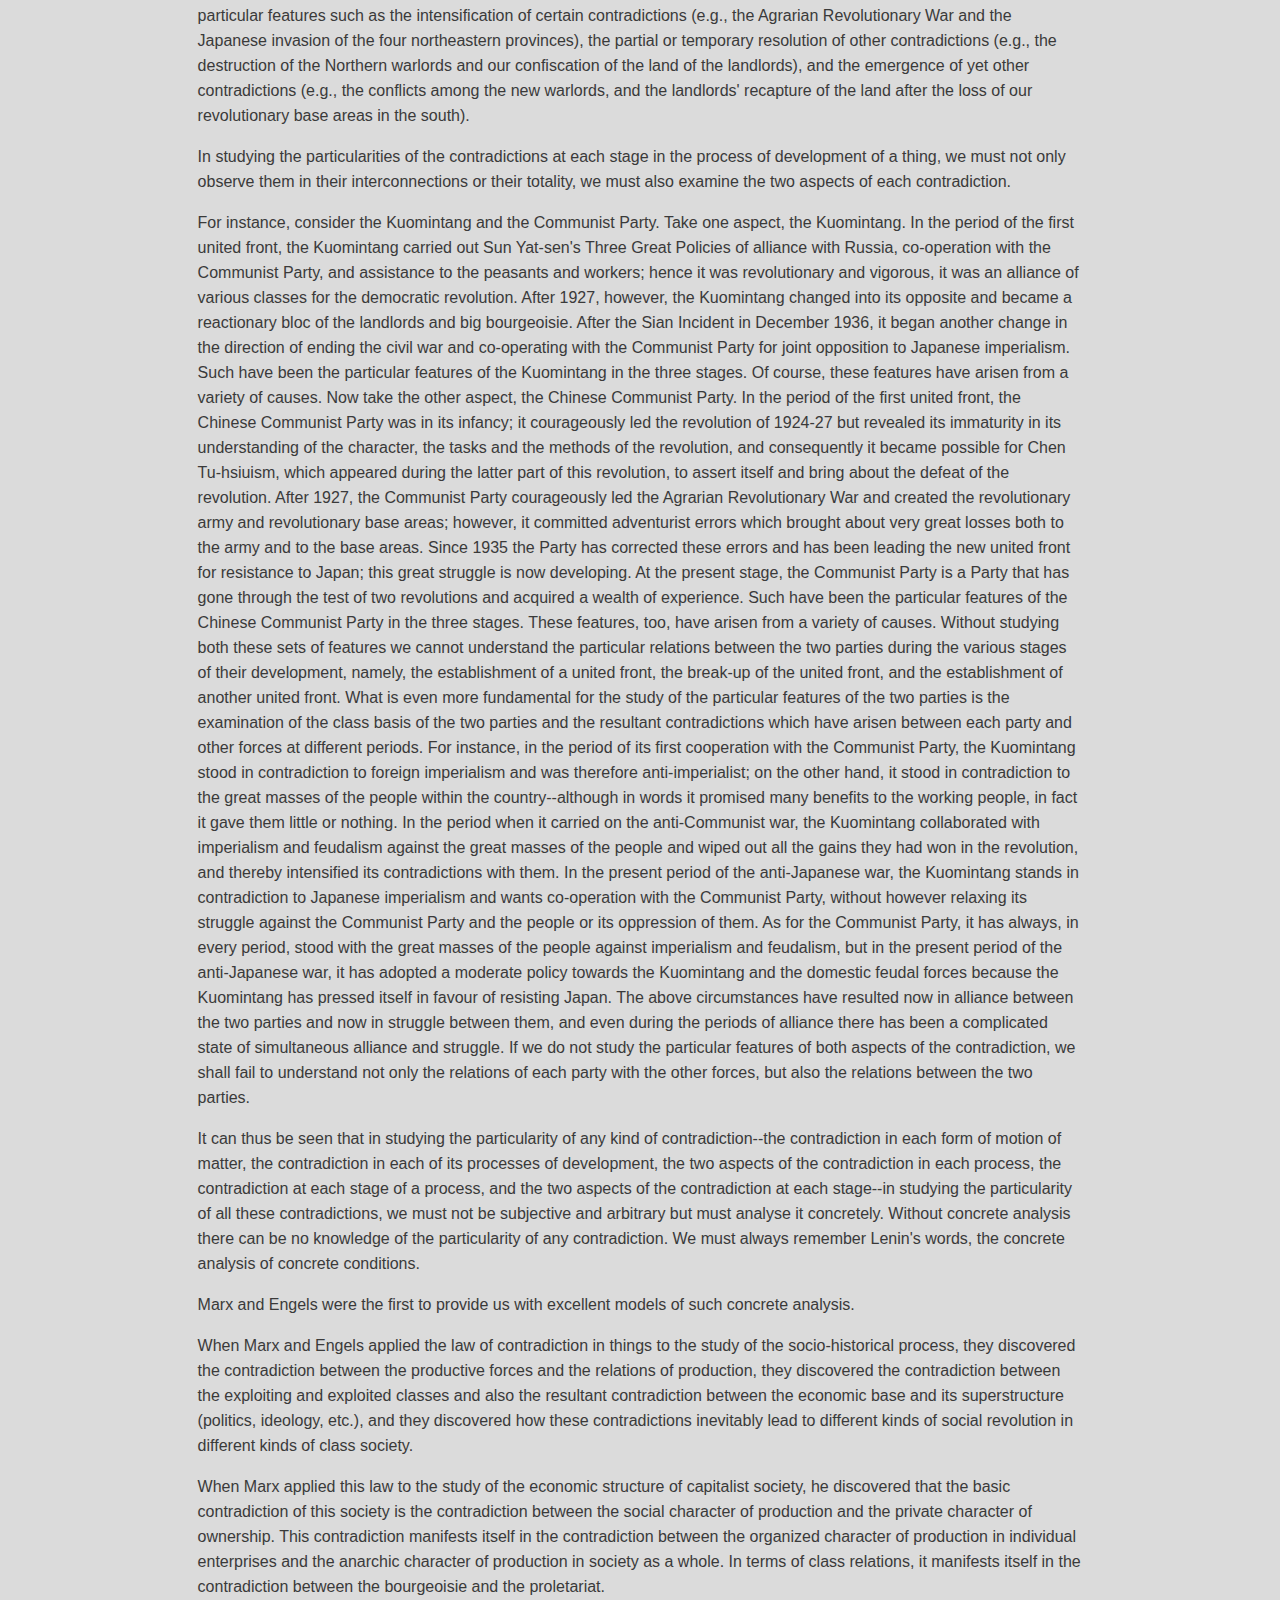
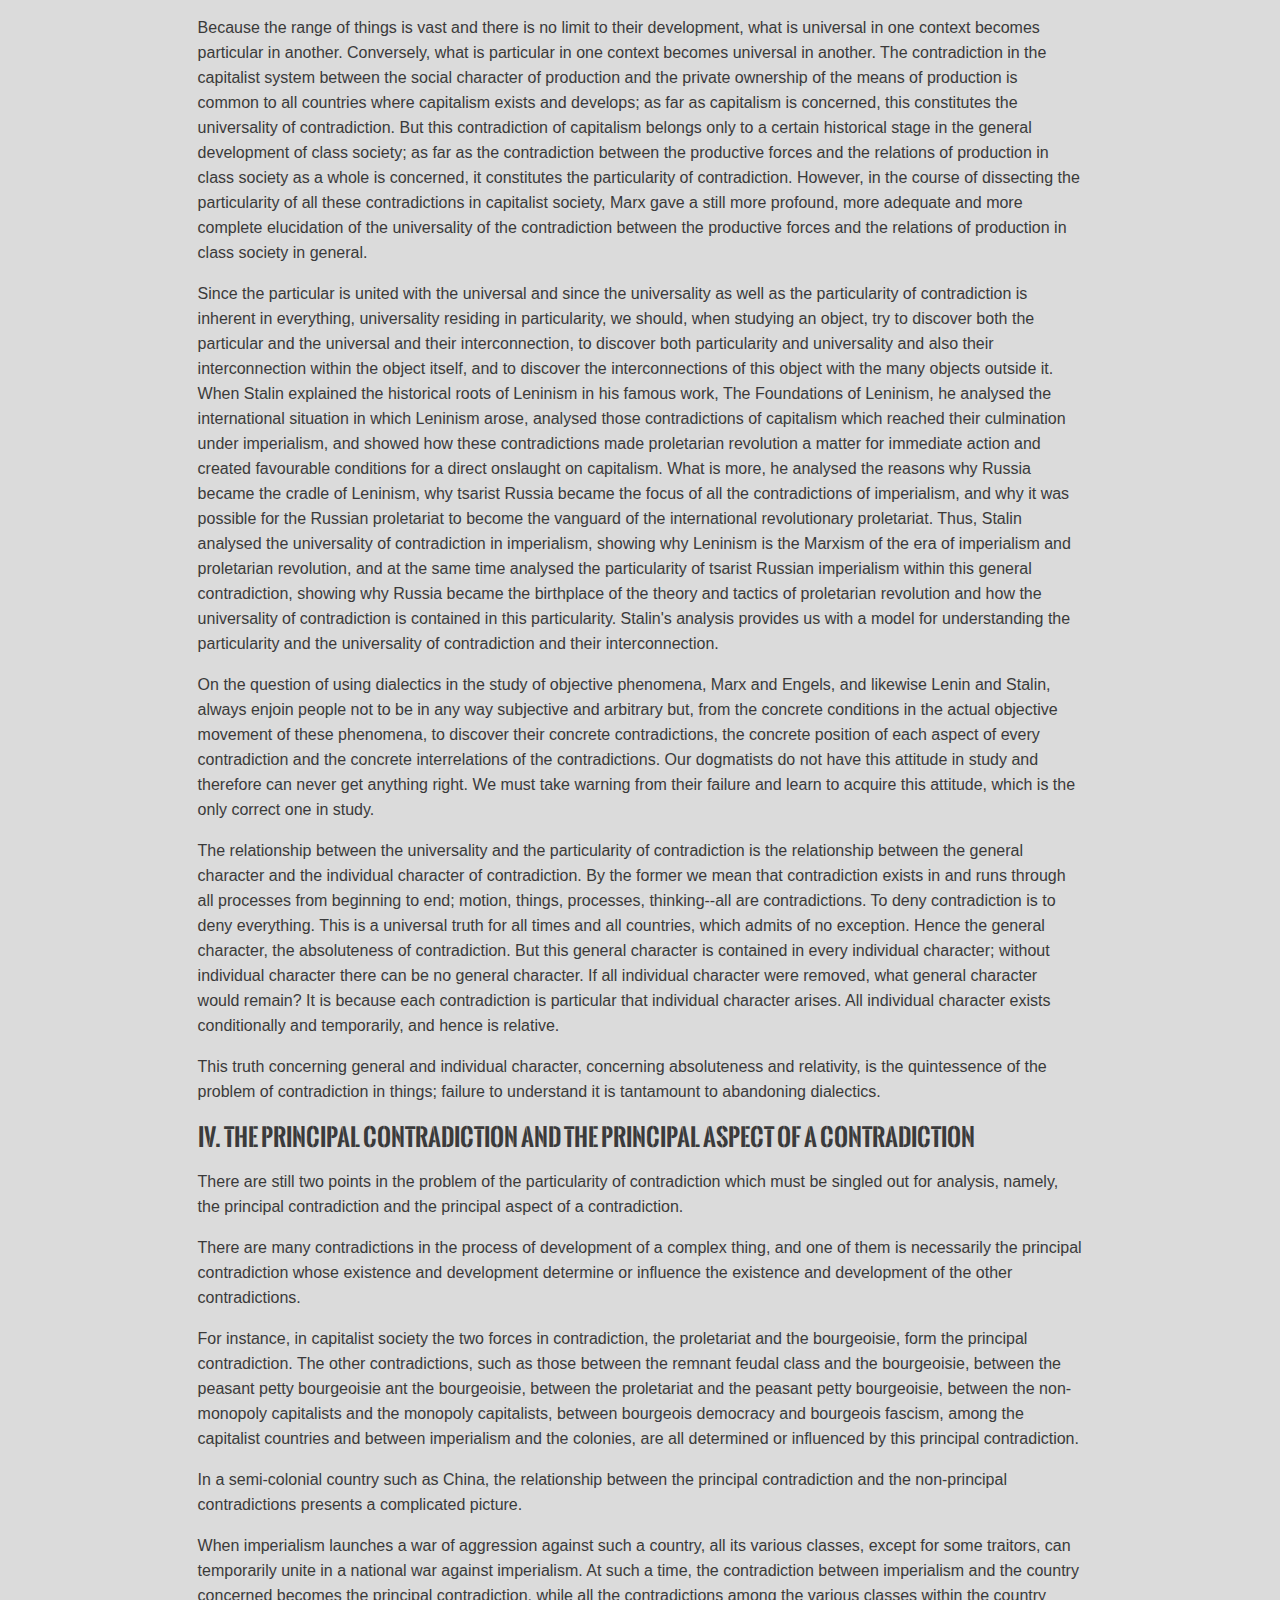
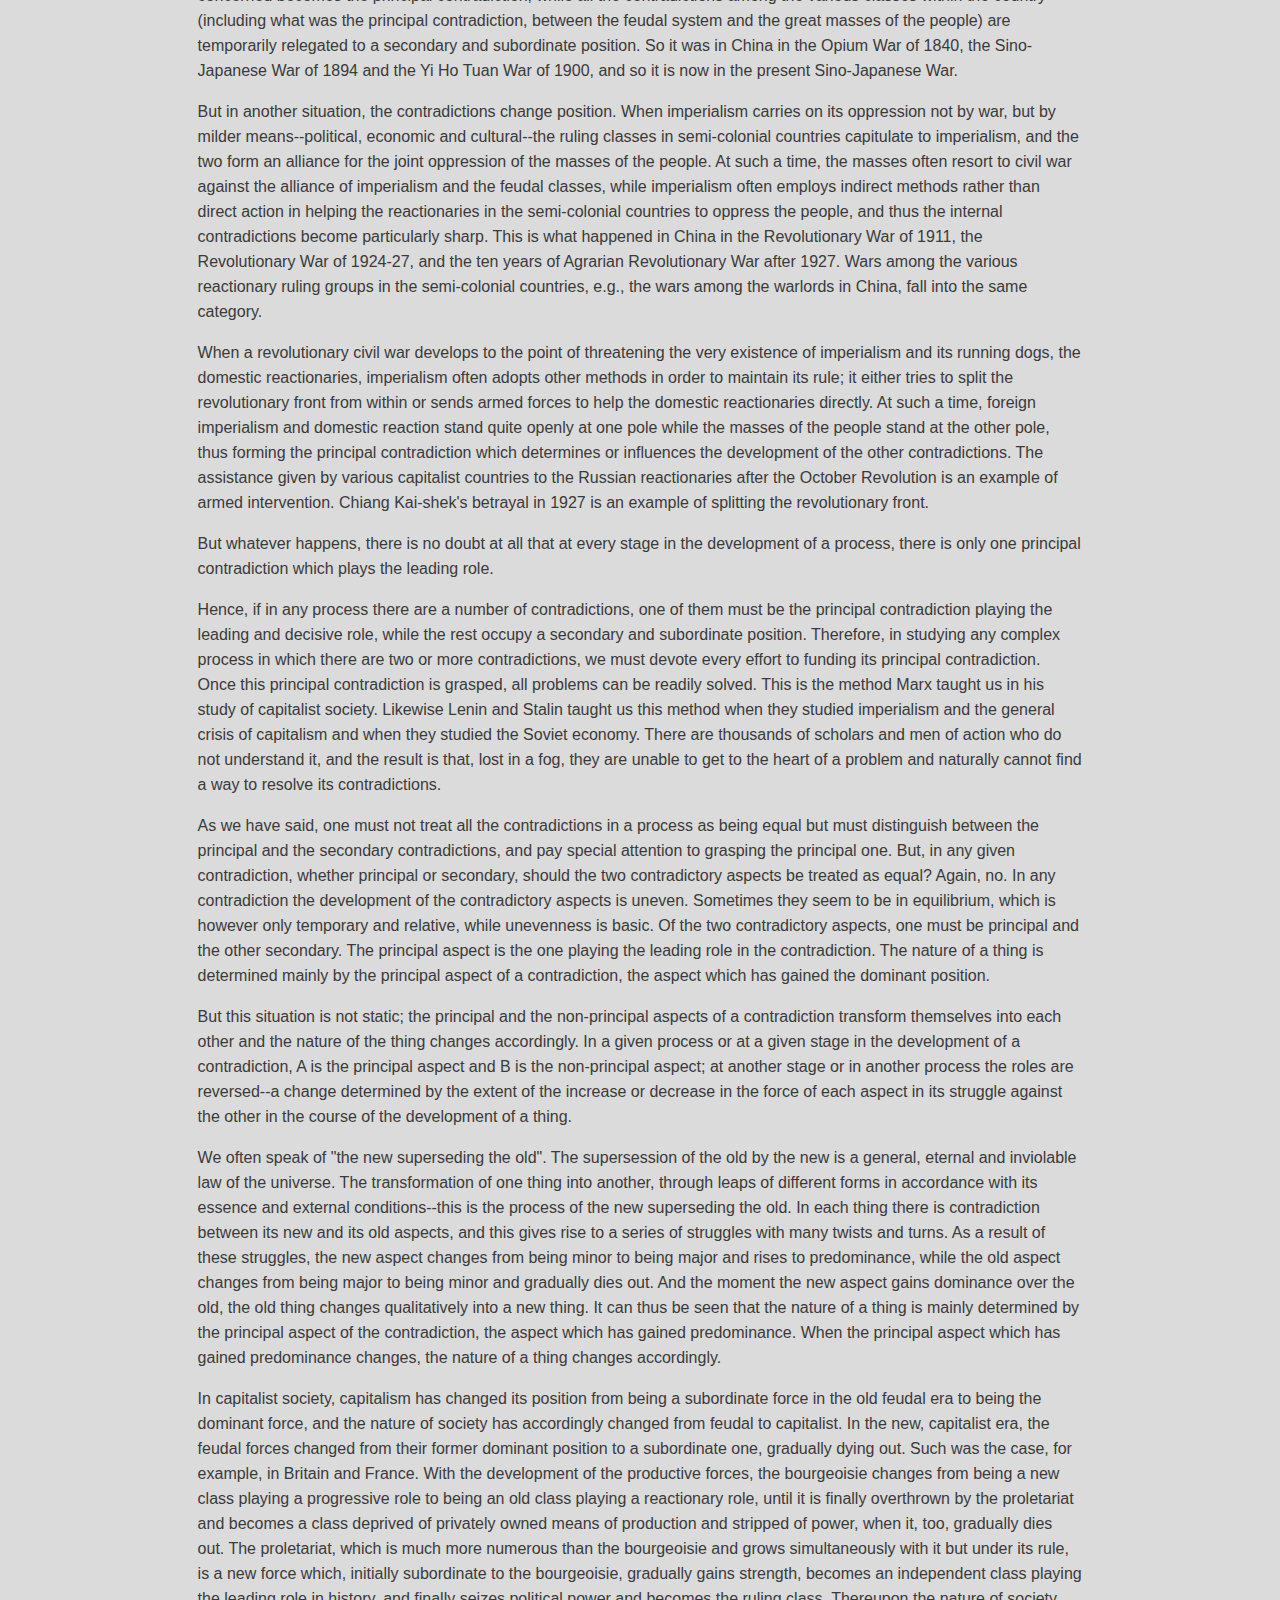
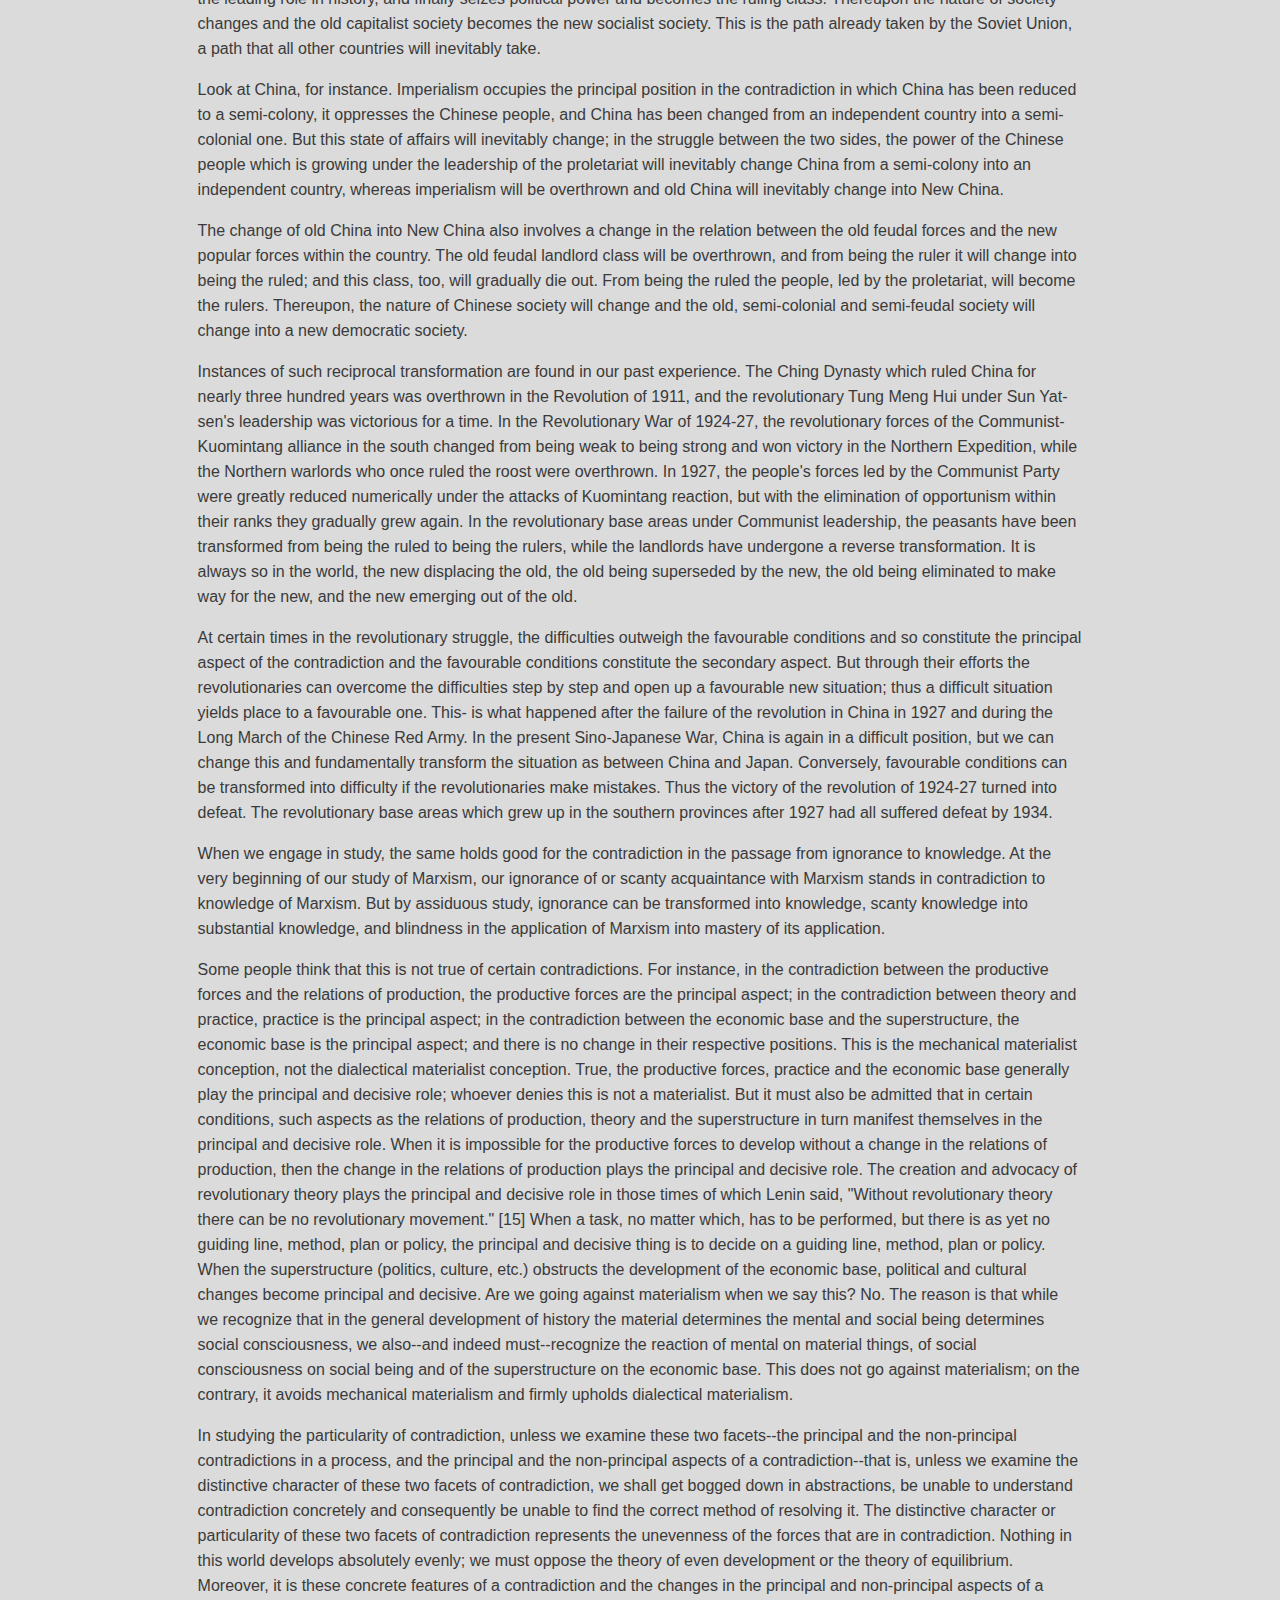
<file: markdown/On Contradiction - Mao Zedong-old.html>
<!DOCTYPE html>
<html lang="en">
<head>
    <meta charset="UTF-8">
    <meta http-equiv="X-UA-Compatible" content="IE=edge">
    <meta name="viewport" content="width=device-width, initial-scale=1.0">
    <link rel="stylesheet" href="../../style.css">
    <script src="../../script.js"></script>
    <title>On Contradiction></title>
</head>
<body>
    <div class="navbar">
            <a href="../../index.php">HOME</a>
            <a href="../../textlist.php">TEXTS</a>
            <a href="../../news.php">NEWS</a>
            <a href="../../contact.php">CONTACT</a>
            <a href="../../about.html">ABOUT</a></li>    
            <form action="../../search.php" method="post">
                <input type="text" name="search_value" id="search_value">
                <input type="submit" value="" style="background:url('../../images/Search-Icon.png');background-size:cover;border:none;color: transparent;">
            </form>  
            <a href="javascript:void(0);" class="icon" onclick="myFunction()"></a>
    </div>
    <div class="main-body">
      <h1>On Contradiction</h1>
      <h2>Mao Zedong</h2>
        <br><a href="On Contradiction - Mao Zedong.pdf">PDF download</a>
<p>The law of contradiction in things, that is, the law of the unity of opposites, is the basic law of materialist dialectics. Lenin said, "Dialectics in the proper sense is the study of contradiction in the very essence of objects." [1] Lenin often called this law the essence of dialectics; he also called it the kernel of dialectics. [2] In studying this law, therefore, we cannot but touch upon a variety of questions, upon a number of philosophical problems. If we can become clear on all these problems, we shall arrive at a fundamental understanding of materialist dialectics. The problems are: the two world outlooks, the universality of contradiction, the particularity of contradiction, the principal contradiction and the principal aspect of a contradiction, the identity and struggle of the aspects of a contradiction, and the place of antagonism in contradiction.</p>
<p>The criticism to which the idealism of the Deborin school has been subjected in Soviet philosophical circles in recent years has aroused great interest among us. Deborin's idealism has exerted a very bad influence in the Chinese Communist Party, and it cannot be said that the dogmatist thinking in our Party is unrelated to the approach of that school. Our present study of philosophy should therefore have the eradication of dogmatist thinking as its main objective.</p>
<h2>I. THE TWO WORLD OUTLOOKS</h2>
<p>Throughout the history of human knowledge, there have been two conceptions concerning the law of development of the universe, the metaphysical conception and the dialectical conception, which form two opposing world outlooks. Lenin said:</p>
<blockquote>
<p>The two basic (or two possible? or two historically observable?) conceptions of development (evolution) are: development as decrease and increase, as repetition, and development as a unity of opposites (the division of a unity into mutually exclusive opposites and their reciprocal relation). [3]</p>
</blockquote>
<p>Here Lenin was referring to these two different world outlooks.</p>
<p>In China another name for metaphysics is hsuan-hsueh. For a long period in history whether in China or in Europe, this way of thinking, which is part and parcel of the idealist world outlook, occupied a dominant position in human thought. In Europe, the materialism of the bourgeoisie in its early days was also metaphysical. As the social economy of many European countries advanced to the stage of highly developed capitalism, as the forces of production, the class struggle and the sciences developed to a level unprecedented in history, and as the industrial proletariat became the greatest motive force in historical development, there arose the Marxist world outlook of materialist dialectics. Then, in addition to open and barefaced reactionary idealism, vulgar evolutionism emerged among the bourgeoisie to oppose materialist dialectics.</p>
<p>The metaphysical or vulgar evolutionist world outlook sees things as isolated, static and one-sided. It regards all things in the universe, their forms and their species, as eternally isolated from one another and immutable. Such change as there is can only be an increase or decrease in quantity or a change of place. Moreover, the cause of such an increase or decrease or change of place is not inside things but outside them, that is, the motive force is external. Metaphysicians hold that all the different kinds of things in the universe and all their characteristics have been the same ever since they first came into being. All subsequent changes have simply been increases or decreases in quantity. They contend that a thing can only keep on repeating itself as the same kind of thing and cannot change into anything different. In their opinion, capitalist exploitation, capitalist competition, the individualist ideology of capitalist society, and so on, can all be found in ancient slave society, or even in primitive society, and will exist for ever unchanged. They ascribe the causes of social development to factors external to society, such as geography and climate. They search in an over-simplified way outside a thing for the causes of its development, and they deny the theory of materialist dialectics which holds that development arises from the contradictions inside a thing. Consequently they can explain neither the qualitative diversity of things, nor the phenomenon of one quality changing into another. In Europe, this mode of thinking existed as mechanical materialism in the 17th and 18th centuries and as vulgar evolutionism at the end of the 19th and the beginning of the 20th centuries. In China, there was the metaphysical thinking exemplified in the saying "Heaven changeth not, likewise the Tao changeth not", [4] and it was supported by the decadent feudal ruling classes for a long time. Mechanical materialism and vulgar evolutionism, which were imported from Europe in the last hundred years, are supported by the bourgeoisie.</p>
<p>As opposed to the metaphysical world outlook, the world outlook of materialist dialectics holds that in order to understand the development of a thing we should study it internally and in its relations with other things; in other words, the development of things should be seen as their internal and necessary self-movement, while each thing in its movement is interrelated with and interacts on the things around it. The fundamental cause of the development of a thing is not external but internal; it lies in the contradictoriness within the thing. There is internal contradiction in every single thing, hence its motion and development. Contradictoriness within a thing is the fundamental cause of its development, while its interrelations and interactions with other things are secondary causes. Thus materialist dialectics effectively combats the theory of external causes, or of an external motive force, advanced by metaphysical mechanical materialism and vulgar evolutionism. It is evident that purely external causes can only give rise to mechanical motion, that is, to changes in scale or quantity, but cannot explain why things differ qualitatively in thousands of ways and why one thing changes into another. As a matter of fact, even mechanical motion under external force occurs through the internal contradictoriness of things. Simple growth in plants and animals, their quantitative development, is likewise chiefly the result of their internal contradictions. Similarly, social development is due chiefly not to external but to internal causes. Countries with almost the same geographical and climatic conditions display great diversity and unevenness in their development. Moreover, great social changes may take place in one and the same country although its geography and climate remain unchanged. Imperialist Russia changed into the socialist Soviet Union, and feudal Japan, which had locked its doors against the world, changed into imperialist Japan, although no change occurred in the geography and climate of either country. Long dominated by feudalism, China has undergone great changes in the last hundred years and is now changing in the direction of a new China, liberated and-free, and yet no change has occurred in her geography and climate. Changes do take place in the geography and climate of the earth as a whole and in every part of it, but they are insignificant when compared with changes in society; geographical and climatic changes manifest themselves in terms of tens of thousands of years, while social changes manifest themselves in thousands, hundreds or tens of years, and even in a few years or months in times of revolution. According to materialist dialectics, changes in nature are due chiefly to the development of the internal contradictions in nature. Changes in society are due chiefly to the development of the internal contradictions in society, that is, the contradiction between the productive forces and the relations of production, the contradiction between classes and the contradiction between the old and the new; it is the development of these contradictions that pushes society forward and gives the impetus for the supersession of the old society by the new. Does materialist dialectics exclude external causes? Not at all. It holds that external causes are the condition of change and internal causes are the basis of change, and that external causes become operative through internal causes. In a suitable temperature an egg changes into a chicken, but no temperature can change a stone into a chicken, because each has a different basis. There is constant interaction between the peoples of different countries. In the era of capitalism, and especially in the era of imperialism and proletarian revolution, the interaction and mutual impact of different countries in the political, economic and cultural spheres are extremely great. The October Socialist Revolution ushered in a new epoch in world history as well as in Russian history. It exerted influence on internal changes in the other countries in the world and, similarly and in a particularly profound way, on internal changes in China. These changes, however, were effected through the inner laws of development of these countries, China included. In battle, one army is victorious and the other is defeated, both the victory and the defeat are determined by internal causes. The one is victorious either because it is strong or because of its competent generalship, the other is vanquished either because it is weak or because of its incompetent generalship; it is through internal causes that external causes become operative. In China in 1927, the defeat of the proletariat by the big bourgeoisie came about through the opportunism then to be found within the Chinese proletariat itself (inside the Chinese Communist Party). When we liquidated this opportunism, the Chinese revolution resumed its advance. Later, the Chinese revolution again suffered severe setbacks at the hands of the enemy, because adventurism had risen within our Party. When we liquidated this adventurism, our cause advanced once again. Thus it can be seen that to lead the revolution to victory, a political party must depend on the correctness of its own political line and the solidity of its own organization.</p>
<p>The dialectical world outlook emerged in ancient times both in China and in Europe. Ancient dialectics, however, had a somewhat spontaneous and naive character; in the social and historical conditions then prevailing, it was not yet able to form a theoretical system, hence it could not fully explain the world and was supplanted by metaphysics. The famous German philosopher Hegel, who lived in the late 18th and early 19th centuries, made most important contributions to dialectics, but his dialectics was idealist. It was not until Marx and Engels, the great protagonists of the proletarian movement, had synthesized the positive achievements in the history of human knowledge and, in particular, critically absorbed the rational elements of Hegelian dialectics and created the great theory of dialectical and historical materialism that an unprecedented revolution occurred in the history of human knowledge. This theory was further developed by Lenin and Stalin. As soon as it spread to China, it wrought tremendous changes in the world of Chinese thought.</p>
<p>This dialectical world outlook teaches us primarily how to observe and analyse the movement of opposites in different things and, on the basis of such analysis, to indicate the methods for resolving contradictions. It is therefore most important for us to understand the law of contradiction in things in a concrete way.</p>
<h2>II. THE UNIVERSALITY OF CONTRADICTION</h2>
<p>For convenience of exposition, I shall deal first with the universality of contradiction and then proceed to the particularity of contradiction. The reason is that the universality of contradiction can be explained more briefly, for it has been widely recognized ever since the materialist-dialectical world outlook was discovered and materialist dialectics applied with outstanding success to analysing many aspects of human history and natural history and to changing many aspects of society and nature (as in the Soviet Union) by the great creators and continuers of Marxism--Marx, Engels, Lenin and Stalin; whereas the particularity of contradiction is still not dearly understood by many comrades, and especially by the dogmatists. They do not understand that it is precisely in the particularity of contradiction that the universality of contradiction resides. Nor do they understand how important is the study of the particularity of contradiction in the concrete things confronting us for guiding the course of revolutionary practice. Therefore, it is necessary to stress the study of the particularity of contradiction and to explain it at adequate length. For this reason, in our analysis of the law of contradiction in things, we shall first analyse the universality of contradiction, then place special stress on analysing the particularity of contradiction, and finally return to the universality of contradiction.</p>
<p>The universality or absoluteness of contradiction has a twofold meaning. One is that contradiction exists in the process of development of all things, and the other is that in the process of development of each thing a movement of opposites exists from beginning to end.</p>
<p>Engels said, "Motion itself is a contradiction." [5] Lenin defined the law of the unity of opposites as "the recognition (discovery) of the contradictory, mutually exclusive, opposite tendencies in all phenomena and processes of nature (including mind and society)". [6] Are these ideas correct? Yes, they are. The interdependence of the contradictory aspects present in all things and the struggle between these aspects determine the life of all things and push their development forward. There is nothing that does not contain contradiction; without contradiction nothing would exist.</p>
<p>Contradiction is the basis of the simple forms of motion (for instance, mechanical motion) and still more so of the complex forms of motion.</p>
<p>Engels explained the universality of contradiction as follows:</p>
<blockquote>
<p>If simple mechanical change of place contains a contradiction, this is even more true of the higher forms of motion of matter, and especially of organic life and its development. ... life consists precisely and primarily in this--that a being is at each moment itself and yet something else. Life is therefore also a contradiction which is present in things and processes themselves, and which constantly originates and resolves itself; and as soon as the contradiction ceases, life, too, comes to an end, and death steps in. We likewise saw that also in the sphere of thought we could not escape contradictions, and that for example the contradiction between man's inherently unlimited capacity for knowledge and its actual presence only in men who are externally limited and possess limited cognition finds its solution in what is--at least practically, for us--an endless succession of generations, in infinite progress.</p>
</blockquote>
<blockquote>
<p>... one of the basic principles of higher mathematics is the contradiction that in certain circumstances straight lines and curves may be the same....</p>
</blockquote>
<blockquote>
<p>But even lower mathematics teems with contradictions. [7]</p>
</blockquote>
<p>Lenin illustrated the universality of contradiction as follows:</p>
<blockquote>
<p>In mathematics: + and - . Differential and integral.</p>
</blockquote>
<p>In mechanics: action and reaction.</p>
<p>In physics: positive and negative electricity.</p>
<p>In chemistry: the combination and dissociation of atoms.</p>
<p>In social science: the class struggle. [8]</p>
<p>In war, offence and defence, advance and retreat, victory and defeat are all mutually contradictory phenomena. One cannot exist without the other. The two aspects are at once in conflict and in interdependence, and this constitutes the totality of a war, pushes its development forward and solves its problems.</p>
<p>Every difference in men's concepts should be regarded as reflecting an objective contradiction. Objective contradictions are reflected in subjective thinking, and this process constitutes the contradictory movement of concepts, pushes forward the development of thought, and ceaselessly solves problems in man's thinking.</p>
<p>Opposition and struggle between ideas of different kinds constantly occur within the Party; this is a reflection within the Party of contradictions between classes and between the new and the old in society. If there were no contradictions in the Party and no ideological struggles to resolve them, the Party's life would come to an end.</p>
<p>Thus it is already clear that contradiction exists universally and in all processes, whether in the simple or in the complex forms of motion, whether in objective phenomena or ideological phenomena. But does contradiction also exist at the initial stage of each process?</p>
<p>Is there a movement of opposites from beginning to end in the process of development of every single thing?</p>
<p>As can be seen from the articles written by Soviet philosophers criticizing it, the Deborin school maintains that contradiction appears not at the inception of a process but only when it has developed to a certain stage. If this were the case, then the cause of the development of the process before that stage would be external and not internal. Deborin thus reverts to the metaphysical theories of external causality and of mechanism. Applying this view in the analysis of concrete problems, the Deborin school sees only differences but not contradictions between the kulaks and the peasants in general under existing conditions in the Soviet Union, thus entirely agreeing with Bukharin. In analysing the French Revolution, it holds that before the Revolution there were likewise only differences but not contradictions within the Third Estate, which was composed of the workers, the peasants and the bourgeoisie. These views of the Deborin school are anti-Marxist. This school does not understand that each and every difference already contains contradiction and that difference itself is contradiction. Labour and capital have been in contradiction ever since the two classes came into being, only at first the contradiction had not yet become intense. Even under the social conditions existing in the Soviet Union, there is a difference between workers and peasants and this very difference is a contradiction, although, unlike the contradiction between labour and capital, it will not become intensified into antagonism or assume the form of class struggle; the workers and the peasants have established a firm alliance in the course of socialist construction and are gradually resolving this contradiction in the course of the advance from socialism to communism. The question is one of different kinds of contradiction, not of the presence or absence of contradiction. Contradiction is universal and absolute, it is present in the process of development of all things and permeates every process from beginning to end.</p>
<p>What is meant by the emergence of a new process? The old unity with its constituent opposites yields to a new unity with its constituent opposites, whereupon a new process emerges to replace the old. The old process ends and the new one begins. The new process contains new contradictions and begins its own history of the development of contradictions.</p>
<p>As Lenin pointed out, Marx in his Capital gave a model analysis of this movement of opposites which runs through the process of development of things from beginning to end. This is the method that must be employed in studying the development of all things. Lenin, too, employed this method correctly and adhered to it in all his writings.</p>
<p>In his Capital, Marx first analyses the simplest, most ordinary and fundamental, most common and everyday relation of bourgeois (commodity) society, a relation encountered billions of times, viz. the exchange of commodities. In this very simple phenomenon (in this "cell" of bourgeois society) analysis reveals all the contradictions (or the germs of all the contradictions) of modern society. The subsequent exposition shows us the development (both growth and movement) of these contradictions and of this society in the [summation] of its individual parts, from its beginning to its end.</p>
<p>Lenin added, "Such must also be the method of exposition (or study) of dialectics in general." [9]</p>
<p>Chinese Communists must learn this method; only then will they be able correctly to analyse the history and the present state of the Chinese revolution and infer its future.</p>
<h2>III. THE PARTICULARITY OF CONTRADICTION</h2>
<p>Contradiction is present in the process of development of all things; it permeates the process of development of each thing from beginning to end. This is the universality and absoluteness of contradiction which we have discussed above. Now let us discuss the particularity and relativity of contradiction.</p>
<p>This problem should be studied on several levels.</p>
<p>First, the contradiction in each form of motion of matter has its particularity. Man's knowledge of matter is knowledge of its forms of motion, because there is nothing in this world except matter in motion and this motion must assume certain forms. In considering each form of motion of matter, we must observe the points which it has in common with other forms of motion. But what is especially important and necessary, constituting as it does the foundation of our knowledge of a thing, is to observe what is particular to this form of motion of matter, namely, to observe the qualitative difference between this form of motion and other forms. Only when we have done so can we distinguish between things. Every form of motion contains within itself its own particular contradiction. This particular contradiction constitutes the particular essence which distinguishes one thing from another. It is the internal cause or, as it may be called, the basis for the immense variety of things in the world. There are many forms of motion in nature, mechanical motion, sound, light, heat, electricity, dissociation, combination, and so on. All these forms are interdependent, but in its essence each is different from the others. The particular essence of each form of motion is determined by its own particular contradiction. This holds true not only for nature but also for social and ideological phenomena. Every form of society, every form of ideology, has its own particular contradiction and particular essence.</p>
<p>The sciences are differentiated precisely on the basis of the particular contradictions inherent in their respective objects of study. Thus the contradiction peculiar to a certain field of phenomena constitutes the object of study for a specific branch of science. For example, positive and negative numbers in mathematics; action and reaction in mechanics; positive and negative electricity in physics; dissociation and combination in chemistry; forces of production and relations of production, classes and class struggle, in social science; offence and defence in military science; idealism and materialism, the metaphysical outlook and the dialectical outlook, in philosophy; and so on--all these are the objects of study of different branches of science precisely because each branch has its own particular contradiction and particular essence. Of course, unless we understand the universality of contradiction, we have no way of discovering the universal cause or universal basis for the movement or development of things; however, unless we study the particularity of contradiction, we have no way of determining the particular essence of a thing which differentiates it from other things, no way of discovering the particular cause or particular basis for the movement or development of a thing, and no way of distinguishing one thing from another or of demarcating the fields of science.</p>
<p>As regards the sequence in the movement of man's knowledge, there is always a gradual growth from the knowledge of individual and particular things to the knowledge of things in general. Only after man knows the particular essence of many different things can he proceed to generalization and know the common essence of things.</p>
<p>When man attains the knowledge of this common essence, he uses it as a guide and proceeds to study various concrete things which have not yet been studied, or studied thoroughly, and to discover the particular essence of each; only thus is he able to supplement, enrich and develop his knowledge of their common essence and prevent such knowledge from withering or petrifying. These are the two processes of cognition: one, from the particular to the general, and the other, from the general to the particular. Thus cognition always moves in cycles and (so long as scientific method is strictly adhered to) each cycle advances human knowledge a step higher and so makes it more and more profound. Where our dogmatists err on this question is that, on the one hand, they do not understand that we have to study the particularity of contradiction and know the particular essence of individual things before we can adequately know the universality of contradiction and the common essence of things, and that, on the other hand, they do not understand that after knowing the common essence of things, we must go further and study the concrete things that have not yet been thoroughly studied or have only just emerged. Our dogmatists are lazy-bones. They refuse to undertake any painstaking study of concrete things, they regard general truths as emerging out of the void, they turn them into purely abstract unfathomable formulas, and thereby completely deny and reverse the normal sequence by which man comes to know truth. Nor do they understand the interconnection of the two processes in cognition-- from the particular to the general and then from the general to the particular. They understand nothing of the Marxist theory of knowledge.</p>
<p>It is necessary not only to study the particular contradiction and the essence determined thereby of every great system of the forms of motion of matter, but also to study the particular contradiction and the essence of each process in the long course of development of each form of motion of matter. In every form of motion, each process of development which is real (and not imaginary) is qualitatively different. Our study must emphasize and start from this point.</p>
<p>Qualitatively different contradictions can only be resolved by qualitatively different methods. For instance, the contradiction between the proletariat and the bourgeoisie is resolved by the method of socialist revolution; the contradiction between the great masses of the people and the feudal system is resolved by the method of democratic revolution; the contradiction between the colonies and imperialism is resolved by the method of national revolutionary war; the contradiction between the working class and the peasant class in socialist society is resolved by the method of collectivization and mechanization in agriculture; contradiction within the Communist Party is resolved by the method of criticism and self-criticism; the contradiction between society and nature is resolved by the method of developing the productive forces. Processes change, old processes and old contradictions disappear, new processes and new contradictions emerge, and the methods of resolving contradictions differ accordingly. In Russia, there was a fundamental difference between the contradiction resolved by the February Revolution and the contradiction resolved by the October Revolution, as well as between the methods used to resolve them. The principle of using different methods to resolve different contradictions is one which Marxist-Leninists must strictly observe. The dogmatists do not observe this principle; they do not understand that conditions differ in different kinds of revolution and so do not understand that different methods should be used to resolve different contradictions; on the contrary, they invariably adopt what they imagine to be an unalterable formula and arbitrarily apply it everywhere, which only causes setbacks to the revolution or makes a sorry mess of what was originally well done.</p>
<p>In order to reveal the particularity of the contradictions in any process in the development of a thing, in their totality or interconnections, that is, in order to reveal the essence of the process, it is necessary to reveal the particularity of the two aspects of each of the contradictions in that process; otherwise it will be impossible to discover the essence of the process. This likewise requires the utmost attention in our study.</p>
<p>There are many contradictions in the course of development of any major thing. For instance, in the course of China's bourgeois-democratic revolution, where the conditions are exceedingly complex, there exist the contradiction between all the oppressed classes in Chinese society and imperialism, the contradiction between the great masses of the people and feudalism, the contradiction between the proletariat and the bourgeoisie, the contradiction between the peasantry and the urban petty bourgeoisie on the one hand and the bourgeoisie on the other, the contradiction between the various reactionary ruling groups, and so on. These contradictions cannot be treated in the same way since each has its own particularity; moreover, the two aspects of each contradiction cannot be treated in the same way since each aspect has its own characteristics. We who are engages in the Chinese revolution should not only understand the particularity of these contradictions in their totality, that is, in their interconnections, but should also study the two aspects of each contradiction as the only means of understanding the totality. When we speak of understanding each aspect of a contradiction, we mean understanding what specific position each aspect occupies, what concrete forms it assumes in its interdependence and in its contradiction with its opposite, and what concrete methods are employed in the struggle with its opposite, when the two are both interdependent and in contradiction, and also after the interdependence breaks down. It is of great importance to study these problems. Lenin meant just this when he said that the most essential thing in Marxism, the living soul of Marxism, is the concrete analysis of concrete conditions. [10] Our dogmatists have violated Lenin's teachings; they never use their brains to analyse anything concretely, and in their writings and speeches they always use stereotypes devoid of content, thereby creating a very bad style of work in our Party.</p>
<p>In studying a problem, we must shun subjectivity, one-sidedness and superficiality. To be subjective means not to look at problems objectively, that is, not to use the materialist viewpoint in looking at problems. I have discussed this in my essay "On Practice". To be one-sided means not to look at problems all-sidedly, for example, to understand only China but not Japan, only the Communist Party but not the Kuomintang, only the proletariat but not the bourgeoisie, only the peasants but not the landlords, only the favourable conditions but not the difficult ones, only the past but not the future, only individual parts but not the whole, only the defects but not the achievements, only the plaintiff's case but not the defendant's, only underground revolutionary work but not open revolutionary work, and so on. In a word, it means not to understand the characteristics of both aspects of a contradiction. This is what we mean by looking at a problem one-sidedly. Or it may be called seeing the part but not the whole, seeing the trees but not the forest. That way it is impossible to kind the method for resolving a contradiction, it is impossible to accomplish the tasks of the revolution, to carry out assignments well or to develop inner-Party ideological struggle correctly. When Sun Wu Tzu said in discussing military science, "Know the enemy and know yourself, and you can fight a hundred battles with no danger of defeat", [11] he was referring to the two sides in a battle. Wei Chengi [12] of the Tang Dynasty also understood the error of one- sidedness when he said, "Listen to both sides and you will be enlightened, heed only one side and you will be benighted." But our comrades often look at problems one-sidedly, and so they often run into snags. In the novel Shui Hu Chuan, Sung Chiang thrice attacked Chu Village. [13] Twice he was defeated because he was ignorant of the local conditions and used the wrong method. Later he changed his method; first he investigated the situation, and he familiarized himself with the maze of roads, then he broke up the alliance between the Li, Hu and Chu Villages and sent his men in disguise into the enemy camp to lie in wait, using a stratagem similar to that of the Trojan Horse in the foreign story. And on the third occasion he won. There are many examples of materialist dialectics in Shui Hu Chuan, of which the episode of the three attacks on Chu Village is one of the best. Lenin said:</p>
<blockquote>
<p>... in order really to know an object we must embrace, study, all its sides, all connections and "mediations". We shall never achieve this completely, but the demand for all-sidedness is a safeguard against mistakes and rigidity.[14]</p>
</blockquote>
<p>We should remember his words. To be superficial means to consider neither the characteristics of a contradiction in its totality nor the characteristics of each of its aspects; it means to deny the necessity for probing deeply into a thing and minutely studying the characteristics of its contradiction, but instead merely to look from afar and, after glimpsing the rough outline, immediately to try to resolve the contradiction (to answer a question, settle a dispute, handle work, or direct a military operation). This way of doing things is bound to lead to trouble. The reason the dogmatist and empiricist comrades in China have made mistakes lies precisely in their subjectivist, one-sided and superficial way of looking at things. To be one-sided and superficial is at the same time to be subjective. For all objective things are actually interconnected and are governed by inner laws, but instead of undertaking the task of reflecting things as they really are some people only look at things one-sidedly or superficially and who know neither their interconnections nor their inner laws, and so their method is subjectivist.</p>
<p>Not only does the whole process of the movement of opposites in the development of a thing, both in their interconnections and in each of the aspects, have particular features to which we must give attention, but each stage in the process has its particular features to which we must give attention too.</p>
<p>The fundamental contradiction in the process of development of a thing and the essence of the process determined by this fundamental contradiction will not disappear until the process is completed; but in a lengthy process the conditions usually differ at each stage. The reason is that, although the nature of the fundamental contradiction in the process of development of a thing and the essence of the process remain unchanged, the fundamental contradiction becomes more and more intensified as it passes from one stage to another in the lengthy process. In addition, among the numerous major and minor contradictions which are determined or influenced by the fundamental contradiction, some become intensified, some are temporarily or partially resolved or mitigated, and some new ones emerge; hence the process is marked by stages. If people do not pay attention to the stages in the process of development of a thing, they cannot deal with its contradictions properly.</p>
<p>For instance, when the capitalism of the era of free competition developed into imperialism, there was no change in the class nature of the two classes in fundamental contradiction, namely, the proletariat and the bourgeoisie, or in the capitalist essence of society; however, the contradiction between these two classes became intensified, the contradiction between monopoly and non-monopoly capital emerged, the contradiction between the colonial powers and the colonies became intensified, the contradiction among the capitalist countries resulting from their uneven development manifested itself with particular sharpness, and thus there arose the special stage of capitalism, the stage of imperialism. Leninism is the Marxism of the era of imperialism and proletarian revolution precisely because Lenin and Stalin have correctly explained these contradictions and correctly formulated the theory and tactics of the proletarian revolution for their resolution.</p>
<p>Take the process of China's bourgeois-democratic revolution, which began with the Revolution of 1911; it, too, has several distinct stages. In particular, the revolution in its period of bourgeois leadership and the revolution in its period of proletarian leadership represent two vastly different historical stages. In other words, proletarian leadership has fundamentally changed the whole face of the revolution, has brought about a new alignment of classes, given rise to a tremendous upsurge in the peasant revolution, imparted thoroughness to the revolution against imperialism and feudalism, created the possibility of the transition from the democratic revolution to the socialist revolution, and so on. None of these was possible in the period when the revolution was under bourgeois leadership. Although no change has taken place in the nature of the fundamental contradiction in the process as a whole, i.e., in the anti-imperialist, anti- feudal, democratic-revolutionary nature of the process (the opposite of which is its semi-colonial and semi-feudal nature), nonetheless this process has passed through several stages of development in the course of more than twenty years; during this time many great events have taken place-- the failure of the Revolution of 1911 and the establishment of the regime of the Northern warlords, the formation of the first national united front and the revolution of 1924-27, the break-up of the united front and the desertion of the bourgeoisie to the side of the counterrevolution, the wars among the new warlords, the Agrarian Revolutionary War, the establishment of the second national united front and the War of Resistance Against Japan. These stages are marked by particular features such as the intensification of certain contradictions (e.g., the Agrarian Revolutionary War and the Japanese invasion of the four northeastern provinces), the partial or temporary resolution of other contradictions (e.g., the destruction of the Northern warlords and our confiscation of the land of the landlords), and the emergence of yet other contradictions (e.g., the conflicts among the new warlords, and the landlords' recapture of the land after the loss of our revolutionary base areas in the south).</p>
<p>In studying the particularities of the contradictions at each stage in the process of development of a thing, we must not only observe them in their interconnections or their totality, we must also examine the two aspects of each contradiction.</p>
<p>For instance, consider the Kuomintang and the Communist Party. Take one aspect, the Kuomintang. In the period of the first united front, the Kuomintang carried out Sun Yat-sen's Three Great Policies of alliance with Russia, co-operation with the Communist Party, and assistance to the peasants and workers; hence it was revolutionary and vigorous, it was an alliance of various classes for the democratic revolution. After 1927, however, the Kuomintang changed into its opposite and became a reactionary bloc of the landlords and big bourgeoisie. After the Sian Incident in December 1936, it began another change in the direction of ending the civil war and co-operating with the Communist Party for joint opposition to Japanese imperialism. Such have been the particular features of the Kuomintang in the three stages. Of course, these features have arisen from a variety of causes. Now take the other aspect, the Chinese Communist Party. In the period of the first united front, the Chinese Communist Party was in its infancy; it courageously led the revolution of 1924-27 but revealed its immaturity in its understanding of the character, the tasks and the methods of the revolution, and consequently it became possible for Chen Tu-hsiuism, which appeared during the latter part of this revolution, to assert itself and bring about the defeat of the revolution. After 1927, the Communist Party courageously led the Agrarian Revolutionary War and created the revolutionary army and revolutionary base areas; however, it committed adventurist errors which brought about very great losses both to the army and to the base areas. Since 1935 the Party has corrected these errors and has been leading the new united front for resistance to Japan; this great struggle is now developing. At the present stage, the Communist Party is a Party that has gone through the test of two revolutions and acquired a wealth of experience. Such have been the particular features of the Chinese Communist Party in the three stages. These features, too, have arisen from a variety of causes. Without studying both these sets of features we cannot understand the particular relations between the two parties during the various stages of their development, namely, the establishment of a united front, the break-up of the united front, and the establishment of another united front. What is even more fundamental for the study of the particular features of the two parties is the examination of the class basis of the two parties and the resultant contradictions which have arisen between each party and other forces at different periods. For instance, in the period of its first cooperation with the Communist Party, the Kuomintang stood in contradiction to foreign imperialism and was therefore anti-imperialist; on the other hand, it stood in contradiction to the great masses of the people within the country--although in words it promised many benefits to the working people, in fact it gave them little or nothing. In the period when it carried on the anti-Communist war, the Kuomintang collaborated with imperialism and feudalism against the great masses of the people and wiped out all the gains they had won in the revolution, and thereby intensified its contradictions with them. In the present period of the anti-Japanese war, the Kuomintang stands in contradiction to Japanese imperialism and wants co-operation with the Communist Party, without however relaxing its struggle against the Communist Party and the people or its oppression of them. As for the Communist Party, it has always, in every period, stood with the great masses of the people against imperialism and feudalism, but in the present period of the anti-Japanese war, it has adopted a moderate policy towards the Kuomintang and the domestic feudal forces because the Kuomintang has pressed itself in favour of resisting Japan. The above circumstances have resulted now in alliance between the two parties and now in struggle between them, and even during the periods of alliance there has been a complicated state of simultaneous alliance and struggle. If we do not study the particular features of both aspects of the contradiction, we shall fail to understand not only the relations of each party with the other forces, but also the relations between the two parties.</p>
<p>It can thus be seen that in studying the particularity of any kind of contradiction--the contradiction in each form of motion of matter, the contradiction in each of its processes of development, the two aspects of the contradiction in each process, the contradiction at each stage of a process, and the two aspects of the contradiction at each stage--in studying the particularity of all these contradictions, we must not be subjective and arbitrary but must analyse it concretely. Without concrete analysis there can be no knowledge of the particularity of any contradiction. We must always remember Lenin's words, the concrete analysis of concrete conditions.</p>
<p>Marx and Engels were the first to provide us with excellent models of such concrete analysis.</p>
<p>When Marx and Engels applied the law of contradiction in things to the study of the socio-historical process, they discovered the contradiction between the productive forces and the relations of production, they discovered the contradiction between the exploiting and exploited classes and also the resultant contradiction between the economic base and its superstructure (politics, ideology, etc.), and they discovered how these contradictions inevitably lead to different kinds of social revolution in different kinds of class society.</p>
<p>When Marx applied this law to the study of the economic structure of capitalist society, he discovered that the basic contradiction of this society is the contradiction between the social character of production and the private character of ownership. This contradiction manifests itself in the contradiction between the organized character of production in individual enterprises and the anarchic character of production in society as a whole. In terms of class relations, it manifests itself in the contradiction between the bourgeoisie and the proletariat.</p>
<p>Because the range of things is vast and there is no limit to their development, what is universal in one context becomes particular in another. Conversely, what is particular in one context becomes universal in another. The contradiction in the capitalist system between the social character of production and the private ownership of the means of production is common to all countries where capitalism exists and develops; as far as capitalism is concerned, this constitutes the universality of contradiction. But this contradiction of capitalism belongs only to a certain historical stage in the general development of class society; as far as the contradiction between the productive forces and the relations of production in class society as a whole is concerned, it constitutes the particularity of contradiction. However, in the course of dissecting the particularity of all these contradictions in capitalist society, Marx gave a still more profound, more adequate and more complete elucidation of the universality of the contradiction between the productive forces and the relations of production in class society in general.</p>
<p>Since the particular is united with the universal and since the universality as well as the particularity of contradiction is inherent in everything, universality residing in particularity, we should, when studying an object, try to discover both the particular and the universal and their interconnection, to discover both particularity and universality and also their interconnection within the object itself, and to discover the interconnections of this object with the many objects outside it. When Stalin explained the historical roots of Leninism in his famous work, The Foundations of Leninism, he analysed the international situation in which Leninism arose, analysed those contradictions of capitalism which reached their culmination under imperialism, and showed how these contradictions made proletarian revolution a matter for immediate action and created favourable conditions for a direct onslaught on capitalism. What is more, he analysed the reasons why Russia became the cradle of Leninism, why tsarist Russia became the focus of all the contradictions of imperialism, and why it was possible for the Russian proletariat to become the vanguard of the international revolutionary proletariat. Thus, Stalin analysed the universality of contradiction in imperialism, showing why Leninism is the Marxism of the era of imperialism and proletarian revolution, and at the same time analysed the particularity of tsarist Russian imperialism within this general contradiction, showing why Russia became the birthplace of the theory and tactics of proletarian revolution and how the universality of contradiction is contained in this particularity. Stalin's analysis provides us with a model for understanding the particularity and the universality of contradiction and their interconnection.</p>
<p>On the question of using dialectics in the study of objective phenomena, Marx and Engels, and likewise Lenin and Stalin, always enjoin people not to be in any way subjective and arbitrary but, from the concrete conditions in the actual objective movement of these phenomena, to discover their concrete contradictions, the concrete position of each aspect of every contradiction and the concrete interrelations of the contradictions. Our dogmatists do not have this attitude in study and therefore can never get anything right. We must take warning from their failure and learn to acquire this attitude, which is the only correct one in study.</p>
<p>The relationship between the universality and the particularity of contradiction is the relationship between the general character and the individual character of contradiction. By the former we mean that contradiction exists in and runs through all processes from beginning to end; motion, things, processes, thinking--all are contradictions. To deny contradiction is to deny everything. This is a universal truth for all times and all countries, which admits of no exception. Hence the general character, the absoluteness of contradiction. But this general character is contained in every individual character; without individual character there can be no general character. If all individual character were removed, what general character would remain? It is because each contradiction is particular that individual character arises. All individual character exists conditionally and temporarily, and hence is relative.</p>
<p>This truth concerning general and individual character, concerning absoluteness and relativity, is the quintessence of the problem of contradiction in things; failure to understand it is tantamount to abandoning dialectics.</p>
<h2>IV. THE PRINCIPAL CONTRADICTION AND THE PRINCIPAL ASPECT OF A CONTRADICTION</h2>
<p>There are still two points in the problem of the particularity of contradiction which must be singled out for analysis, namely, the principal contradiction and the principal aspect of a contradiction.</p>
<p>There are many contradictions in the process of development of a complex thing, and one of them is necessarily the principal contradiction whose existence and development determine or influence the existence and development of the other contradictions.</p>
<p>For instance, in capitalist society the two forces in contradiction, the proletariat and the bourgeoisie, form the principal contradiction. The other contradictions, such as those between the remnant feudal class and the bourgeoisie, between the peasant petty bourgeoisie ant the bourgeoisie, between the proletariat and the peasant petty bourgeoisie, between the non-monopoly capitalists and the monopoly capitalists, between bourgeois democracy and bourgeois fascism, among the capitalist countries and between imperialism and the colonies, are all determined or influenced by this principal contradiction.</p>
<p>In a semi-colonial country such as China, the relationship between the principal contradiction and the non-principal contradictions presents a complicated picture.</p>
<p>When imperialism launches a war of aggression against such a country, all its various classes, except for some traitors, can temporarily unite in a national war against imperialism. At such a time, the contradiction between imperialism and the country concerned becomes the principal contradiction, while all the contradictions among the various classes within the country (including what was the principal contradiction, between the feudal system and the great masses of the people) are temporarily relegated to a secondary and subordinate position. So it was in China in the Opium War of 1840, the Sino-Japanese War of 1894 and the Yi Ho Tuan War of 1900, and so it is now in the present Sino-Japanese War.</p>
<p>But in another situation, the contradictions change position. When imperialism carries on its oppression not by war, but by milder means--political, economic and cultural--the ruling classes in semi-colonial countries capitulate to imperialism, and the two form an alliance for the joint oppression of the masses of the people. At such a time, the masses often resort to civil war against the alliance of imperialism and the feudal classes, while imperialism often employs indirect methods rather than direct action in helping the reactionaries in the semi-colonial countries to oppress the people, and thus the internal contradictions become particularly sharp. This is what happened in China in the Revolutionary War of 1911, the Revolutionary War of 1924-27, and the ten years of Agrarian Revolutionary War after 1927. Wars among the various reactionary ruling groups in the semi-colonial countries, e.g., the wars among the warlords in China, fall into the same category.</p>
<p>When a revolutionary civil war develops to the point of threatening the very existence of imperialism and its running dogs, the domestic reactionaries, imperialism often adopts other methods in order to maintain its rule; it either tries to split the revolutionary front from within or sends armed forces to help the domestic reactionaries directly. At such a time, foreign imperialism and domestic reaction stand quite openly at one pole while the masses of the people stand at the other pole, thus forming the principal contradiction which determines or influences the development of the other contradictions. The assistance given by various capitalist countries to the Russian reactionaries after the October Revolution is an example of armed intervention. Chiang Kai-shek's betrayal in 1927 is an example of splitting the revolutionary front.</p>
<p>But whatever happens, there is no doubt at all that at every stage in the development of a process, there is only one principal contradiction which plays the leading role.</p>
<p>Hence, if in any process there are a number of contradictions, one of them must be the principal contradiction playing the leading and decisive role, while the rest occupy a secondary and subordinate position. Therefore, in studying any complex process in which there are two or more contradictions, we must devote every effort to funding its principal contradiction. Once this principal contradiction is grasped, all problems can be readily solved. This is the method Marx taught us in his study of capitalist society. Likewise Lenin and Stalin taught us this method when they studied imperialism and the general crisis of capitalism and when they studied the Soviet economy. There are thousands of scholars and men of action who do not understand it, and the result is that, lost in a fog, they are unable to get to the heart of a problem and naturally cannot find a way to resolve its contradictions.</p>
<p>As we have said, one must not treat all the contradictions in a process as being equal but must distinguish between the principal and the secondary contradictions, and pay special attention to grasping the principal one. But, in any given contradiction, whether principal or secondary, should the two contradictory aspects be treated as equal? Again, no. In any contradiction the development of the contradictory aspects is uneven. Sometimes they seem to be in equilibrium, which is however only temporary and relative, while unevenness is basic. Of the two contradictory aspects, one must be principal and the other secondary. The principal aspect is the one playing the leading role in the contradiction. The nature of a thing is determined mainly by the principal aspect of a contradiction, the aspect which has gained the dominant position.</p>
<p>But this situation is not static; the principal and the non-principal aspects of a contradiction transform themselves into each other and the nature of the thing changes accordingly. In a given process or at a given stage in the development of a contradiction, A is the principal aspect and B is the non-principal aspect; at another stage or in another process the roles are reversed--a change determined by the extent of the increase or decrease in the force of each aspect in its struggle against the other in the course of the development of a thing.</p>
<p>We often speak of "the new superseding the old". The supersession of the old by the new is a general, eternal and inviolable law of the universe. The transformation of one thing into another, through leaps of different forms in accordance with its essence and external conditions--this is the process of the new superseding the old. In each thing there is contradiction between its new and its old aspects, and this gives rise to a series of struggles with many twists and turns. As a result of these struggles, the new aspect changes from being minor to being major and rises to predominance, while the old aspect changes from being major to being minor and gradually dies out. And the moment the new aspect gains dominance over the old, the old thing changes qualitatively into a new thing. It can thus be seen that the nature of a thing is mainly determined by the principal aspect of the contradiction, the aspect which has gained predominance. When the principal aspect which has gained predominance changes, the nature of a thing changes accordingly.</p>
<p>In capitalist society, capitalism has changed its position from being a subordinate force in the old feudal era to being the dominant force, and the nature of society has accordingly changed from feudal to capitalist. In the new, capitalist era, the feudal forces changed from their former dominant position to a subordinate one, gradually dying out. Such was the case, for example, in Britain and France. With the development of the productive forces, the bourgeoisie changes from being a new class playing a progressive role to being an old class playing a reactionary role, until it is finally overthrown by the proletariat and becomes a class deprived of privately owned means of production and stripped of power, when it, too, gradually dies out. The proletariat, which is much more numerous than the bourgeoisie and grows simultaneously with it but under its rule, is a new force which, initially subordinate to the bourgeoisie, gradually gains strength, becomes an independent class playing the leading role in history, and finally seizes political power and becomes the ruling class. Thereupon the nature of society changes and the old capitalist society becomes the new socialist society. This is the path already taken by the Soviet Union, a path that all other countries will inevitably take.</p>
<p>Look at China, for instance. Imperialism occupies the principal position in the contradiction in which China has been reduced to a semi-colony, it oppresses the Chinese people, and China has been changed from an independent country into a semi-colonial one. But this state of affairs will inevitably change; in the struggle between the two sides, the power of the Chinese people which is growing under the leadership of the proletariat will inevitably change China from a semi-colony into an independent country, whereas imperialism will be overthrown and old China will inevitably change into New China.</p>
<p>The change of old China into New China also involves a change in the relation between the old feudal forces and the new popular forces within the country. The old feudal landlord class will be overthrown, and from being the ruler it will change into being the ruled; and this class, too, will gradually die out. From being the ruled the people, led by the proletariat, will become the rulers. Thereupon, the nature of Chinese society will change and the old, semi-colonial and semi-feudal society will change into a new democratic society.</p>
<p>Instances of such reciprocal transformation are found in our past experience. The Ching Dynasty which ruled China for nearly three hundred years was overthrown in the Revolution of 1911, and the revolutionary Tung Meng Hui under Sun Yat-sen's leadership was victorious for a time. In the Revolutionary War of 1924-27, the revolutionary forces of the Communist-Kuomintang alliance in the south changed from being weak to being strong and won victory in the Northern Expedition, while the Northern warlords who once ruled the roost were overthrown. In 1927, the people's forces led by the Communist Party were greatly reduced numerically under the attacks of Kuomintang reaction, but with the elimination of opportunism within their ranks they gradually grew again. In the revolutionary base areas under Communist leadership, the peasants have been transformed from being the ruled to being the rulers, while the landlords have undergone a reverse transformation. It is always so in the world, the new displacing the old, the old being superseded by the new, the old being eliminated to make way for the new, and the new emerging out of the old.</p>
<p>At certain times in the revolutionary struggle, the difficulties outweigh the favourable conditions and so constitute the principal aspect of the contradiction and the favourable conditions constitute the secondary aspect. But through their efforts the revolutionaries can overcome the difficulties step by step and open up a favourable new situation; thus a difficult situation yields place to a favourable one. This- is what happened after the failure of the revolution in China in 1927 and during the Long March of the Chinese Red Army. In the present Sino-Japanese War, China is again in a difficult position, but we can change this and fundamentally transform the situation as between China and Japan. Conversely, favourable conditions can be transformed into difficulty if the revolutionaries make mistakes. Thus the victory of the revolution of 1924-27 turned into defeat. The revolutionary base areas which grew up in the southern provinces after 1927 had all suffered defeat by 1934.</p>
<p>When we engage in study, the same holds good for the contradiction in the passage from ignorance to knowledge. At the very beginning of our study of Marxism, our ignorance of or scanty acquaintance with Marxism stands in contradiction to knowledge of Marxism. But by assiduous study, ignorance can be transformed into knowledge, scanty knowledge into substantial knowledge, and blindness in the application of Marxism into mastery of its application.</p>
<p>Some people think that this is not true of certain contradictions. For instance, in the contradiction between the productive forces and the relations of production, the productive forces are the principal aspect; in the contradiction between theory and practice, practice is the principal aspect; in the contradiction between the economic base and the superstructure, the economic base is the principal aspect; and there is no change in their respective positions. This is the mechanical materialist conception, not the dialectical materialist conception. True, the productive forces, practice and the economic base generally play the principal and decisive role; whoever denies this is not a materialist. But it must also be admitted that in certain conditions, such aspects as the relations of production, theory and the superstructure in turn manifest themselves in the principal and decisive role. When it is impossible for the productive forces to develop without a change in the relations of production, then the change in the relations of production plays the principal and decisive role. The creation and advocacy of revolutionary theory plays the principal and decisive role in those times of which Lenin said, "Without revolutionary theory there can be no revolutionary movement." [15] When a task, no matter which, has to be performed, but there is as yet no guiding line, method, plan or policy, the principal and decisive thing is to decide on a guiding line, method, plan or policy. When the superstructure (politics, culture, etc.) obstructs the development of the economic base, political and cultural changes become principal and decisive. Are we going against materialism when we say this? No. The reason is that while we recognize that in the general development of history the material determines the mental and social being determines social consciousness, we also--and indeed must--recognize the reaction of mental on material things, of social consciousness on social being and of the superstructure on the economic base. This does not go against materialism; on the contrary, it avoids mechanical materialism and firmly upholds dialectical materialism.</p>
<p>In studying the particularity of contradiction, unless we examine these two facets--the principal and the non-principal contradictions in a process, and the principal and the non-principal aspects of a contradiction--that is, unless we examine the distinctive character of these two facets of contradiction, we shall get bogged down in abstractions, be unable to understand contradiction concretely and consequently be unable to find the correct method of resolving it. The distinctive character or particularity of these two facets of contradiction represents the unevenness of the forces that are in contradiction. Nothing in this world develops absolutely evenly; we must oppose the theory of even development or the theory of equilibrium. Moreover, it is these concrete features of a contradiction and the changes in the principal and non-principal aspects of a contradiction in the course of its development that manifest the force of the new superseding the old. The study of the various states of unevenness in contradictions, of the principal and non-principal contradictions and of the principal and the non-principal aspects of a contradiction constitutes an essential method by which a revolutionary political party correctly determines its strategic and tactical policies both in political and in military affairs. All Communists must give it attention.</p>
<h2>V. THE IDENTITY AND STRUGGLE OF THE ASPECTS OF A CONTRADICTION</h2>
<p>When we understand the universality and the particularity of contradiction, we must proceed to study the problem of the identity and struggle of the aspects of a contradiction.</p>
<p>Identity, unity, coincidence, interpenetration, interpermeation, interdependence (or mutual dependence for existence), interconnection or mutual co-operation--all these different terms mean the same thing and refer to the following two points: first, the existence of each of the two aspects of a contradiction in the process of the development of a thing presupposes the existence of the other aspect, and both aspects coexist in a single entity; second, in given conditions, each of the two contradictory aspects transforms itself into its opposite. This is the meaning of identity.</p>
<p>Lenin said:</p>
<blockquote>
<p>Dialectics is the teaching which shows how opposites can be and how they happen to be (how they become) identical--under what conditions they are identical, transforming themselves into one another,--why the human mind should take these opposites not as dead, rigid, but as living, conditional, mobile, transforming themselves into one another. [16]</p>
</blockquote>
<p>What does this passage mean?</p>
<p>The contradictory aspects in every process exclude each other, struggle with each other and are in opposition to each other. Without exception, they are contained in the process of development of all things and in all human thought. A simple process contains only a single pair of opposites, while a complex process contains more. And in turn, the pairs of opposites are in contradiction to one another.</p>
<p>That is how all things in the objective world and all human thought are constituted and how they are set in motion.</p>
<p>This being so, there is an utter lack of identity or unity. How then can one speak of identity or unity?</p>
<p>The fact is that no contradictory aspect can exist in isolation. Without its opposite aspect, each loses the condition for its existence. Just think, can any one contradictory aspect of a thing or of a concept in the human mind exist independently? Without life, there would be no death; without death, there would be no life. Without "above", there would be no "below" without "below", there would be no "above". Without misfortune, there would be no good fortune; without good fortune, these would be no misfortune. Without facility, there would be no difficulty without difficulty, there would be no facility. Without landlords, there would be no tenant-peasants; without tenant-peasants, there would be no landlords. Without the bourgeoisie, there would be no proletariat; without the proletariat, there would be no bourgeoisie. Without imperialist oppression of nations, there would be no colonies or semi-colonies; without colonies or semicolonies, there would be no imperialist oppression of nations. It is so with all opposites; in given conditions, on the one hand they are opposed to each other, and on the other they are interconnected, interpenetrating, interpermeating and interdependent, and this character is described as identity. In given conditions, all contradictory aspects possess the character of non-identity and hence are described as being in contradiction. But they also possess the character of identity and hence are interconnected. This is what Lenin means when he says that dialectics studies "how opposites can be ... identical". How then can they be identical? Because each is the condition for the other's existence. This is the first meaning of identity.</p>
<p>But is it enough to say merely that each of the contradictory aspects is the condition for the other's existence, that there is identity between them and that consequently they can coexist in a single entity? No, it is not. The matter does not end with their dependence on each other for their existence; what is more important is their transformation into each other. That is to say, in given conditions, each of the contradictory aspects within a thing transforms itself into its opposite, changes its position to that of its opposite. This is the second meaning of the identity of contradiction.</p>
<p>Why is there identity here, too? You see, by means of revolution the proletariat, at one time the ruled, is transformed into the ruler, while the bourgeoisie, the erstwhile ruler, is transformed into the ruled and changes its position to that originally occupied by its opposite. This has already taken place in the Soviet Union, as it will take place throughout the world. If there were no interconnection and identity of opposites in given conditions, how could such a change take place?</p>
<p>The Kuomintang, which played a certain positive role at a certain stage in modern Chinese history, became a counter-revolutionary party after 1927 because of its inherent class nature and because of imperialist blandishments (these being the conditions); but it has been compelled to agree to resist Japan because of the sharpening of the contradiction between China and Japan and because of the Communist Party's policy of the united front (these being the conditions). Things in contradiction change into one another, and herein lies a definite identity.</p>
<p>Our agrarian revolution has been a process in which the landlord class owning the land is transformed into a class that has lost its land, while the peasants who once lost their land are transformed into small holders who have acquired land, and it will be such a process once again. In given conditions having and not having, acquiring and losing, are interconnected; there is identity of the two sides. Under socialism, private peasant ownership is transformed into the public ownership of socialist agriculture; this has already taken place in the Soviet Union, as it will take place everywhere else. There is a bridge leading from private property to public property, which in philosophy is called identity, or transformation into each other, or interpenetration.</p>
<p>To consolidate the dictatorship of the proletariat or the dictatorship of the people is in fact to prepare the conditions for abolishing this dictatorship and advancing to the higher stage when all state systems are eliminated. To establish and build the Communist Party is in fact to prepare the conditions for the elimination of the Communist Party and all political parties. To build a revolutionary army under the leadership of the Communist Party and to carry on revolutionary war is in fact to prepare the conditions for the permanent elimination of war. These opposites are at the same time complementary.</p>
<p>War and peace, as everybody knows, transform themselves into each other. War is transformed into peace; for instance, the First World War was transformed into the post-war peace, and the civil war in China has now stopped, giving place to internal peace. Peace is transformed into war; for instance, the Kuomintang-Communist co-operation was transformed into war in 1927, and today's situation of world peace may be transformed into a second world war. Why is this so? Because in class society such contradictory things as war and peace have an identity in given conditions.</p>
<p>All contradictory things are interconnected; not only do they coexist in a single entity in given conditions, but in other given conditions, they also transform themselves into each other. This is the full meaning of the identity of opposites. This is what Lenin meant when he discussed "how they happen to be (how they become) identical--under what conditions they are identical, transforming themselves into one another".</p>
<p>Why is it that "the human mind should take these opposites not as dead, rigid, but as living, conditional, mobile, transforming themselves into one another"? Because that is just how things are in objective reality. The fact is that the unity or identity of opposites in objective things is not dead or rigid, but is living, conditional, mobile, temporary and relative; in given conditions, every contradictory aspect transforms itself into its opposite. Reflected in man's thinking, this becomes the Marxist world outlook of materialist dialectics. It is only the reactionary ruling classes of the past and present and the metaphysicians in their service who regard opposites not as living, conditional, mobile and transforming themselves into one another, but as dead and rigid, and they propagate this fallacy everywhere to delude the masses of the people, thus seeking to perpetuate their rule. The task of Communists is to expose the fallacies of the reactionaries and metaphysicians, to propagate the dialectics inherent in things, and so accelerate the transformation of things and achieve the goal of revolution.</p>
<p>In speaking of the identity of opposites in given conditions, what we are referring to is real and concrete opposites and the real and concrete transformations of opposites into one another. There are innumerable transformations in mythology, for instance, Kua Fu's race with the sun in Shan Hai Ching, [17] Yi's shooting down of nine suns in Huai Nan Tzu, [18] the Monkey King's seventy-two metamorphoses in Hsi Yu Chi, [19] the numerous episodes of ghosts and foxes metamorphosed into human beings in the Strange Tales of Liao Chai, [20] etc. But these legendary transformations of opposites are not concrete changes reflecting concrete contradictions. They are naive, imaginary, subjectively conceived transformations conjured up in men's minds by innumerable real and complex transformations of opposites into one another. Marx said, "All mythology masters and dominates and shapes the forces of nature in and through the imagination; hence it disappears as soon as man gains mastery over the forces of nature." [21] The myriads of changes in mythology (and also in nursery tales) delight people because they imaginatively picture man's conquest of the forces of nature, and the best myths possess "eternal charm", as Marx put it; but myths are not built out of the concrete contradictions existing in given conditions and therefore are not a scientific reflection of reality. That is to say, in myths or nursery tales the aspects constituting a contradiction have only an imaginary identity, not a concrete identity. The scientific reflection of the identity in real transformations is Marxist dialectics.</p>
<p>Why can an egg but not a stone be transformed into a chicken? Why is there identity between war and peace and none between war and a stone? Why can human beings give birth only to human beings and not to anything else? The sole reason is that the identity of opposites exists only in necessary given conditions. Without these necessary given conditions there can be no identity whatsoever.</p>
<p>Why is it that in Russia in 1917 the bourgeois-democratic February Revolution was directly linked with the proletarian socialist October Revolution, while in France the bourgeois revolution was not directly linked with a socialist revolution and the Paris Commune of 1871 ended in failure? Why is it, on the other hand, that the nomadic system of Mongolia and Central Asia has been directly linked with socialism? Why is it that the Chinese revolution can avoid a capitalist future and be directly linked with socialism without taking the old historical road of the Western countries, without passing through a period of bourgeois dictatorship? The sole reason is the concrete conditions of the time. When certain necessary conditions are present, certain contradictions arise in the process of development of things and, moreover, the opposites contained in them are interdependent and become transformed into one another; otherwise none of this would be possible.</p>
<p>Such is the problem of identity. What then is struggle? And what is the relation between identity and struggle?</p>
<p>Lenin said:</p>
<blockquote>
<p>The unity (coincidence, identity, equal action) of opposites is conditional, temporary, transitory, relative. The struggle of mutually exclusive opposites is absolute, just as development and motion are absolute. [22]</p>
</blockquote>
<p>What does this passage mean?</p>
<p>All processes have a beginning and an end, all processes transform themselves into their opposites. The constancy of all processes is relative, but the mutability manifested in the transformation of one process into another is absolute.</p>
<p>There are two states of motion in all things, that of relative rest and that of conspicuous change. Both are caused by the struggle between the two contradictory elements contained in a thing. When the thing is in the first state of motion, it is undergoing only quantitative and not qualitative change and consequently presents the outward appearance of being at rest. When the thing is in the second state of motion, the quantitative change of the first state has already reached a culminating point and gives rise to the dissolution of the thing as an entity and thereupon a qualitative change ensues, hence the appearance of a conspicuous change. Such unity, solidarity, combination, harmony, balance, stalemate, deadlock, rest, constancy, equilibrium, solidity, attraction, etc., as we see in daily life, are all the appearances of things in the state of quantitative change. On the other hand, the dissolution of unity, that is, the destruction of this solidarity, combination, harmony, balance, stalemate, deadlock, rest, constancy, equilibrium, solidity and attraction, and the change of each into its opposite are all the appearances of things in the state of qualitative change, the transformation of one process into another. Things are constantly transforming themselves from the first into the second state of motion; the struggle of opposites goes on in both states but the contradiction is resolved through the second state. That is why we say that the unity of opposites is conditional, temporary and relative, while the struggle of mutually exclusive opposites is absolute.</p>
<p>When we said above that two opposite things can coexist in a single entity and can transform themselves into each other because there is identity between them, we were speaking of conditionality, that is to say, in given conditions two contradictory things can be united and can transform themselves into each other, but in the absence of these conditions, they cannot constitute a contradiction, cannot coexist in the same entity and cannot transform themselves into one another. It is because the identity of opposites obtains only in given conditions that we have said identity is conditional and relative. We may add that the struggle between opposites permeates a process from beginning to end and makes one process transform itself into another, that it is ubiquitous, and that struggle is therefore unconditional and absolute.</p>
<p>The combination of conditional, relative identity and unconditional, absolute struggle constitutes the movement of opposites in all things.</p>
<p>We Chinese often say, "Things that oppose each other also complement each other." [23] That is, things opposed to each other have identity. This saying is dialectical and contrary to metaphysics. "Oppose each other" refers to the mutual exclusion or the struggle of two contradictory aspects. "Complement each other" means that in given conditions the two contradictory aspects unite and achieve identity. Yet struggle is inherent in identity and without struggle there can be no identity.</p>
<p>In identity there is struggle, in particularity there is universality, and in individuality there is generality. To quote Lenin, ". . . there is an absolute in the relative." [24]</p>
<h2>VI. THE PLACE OF ANTAGONISM IN CONTRADICTION</h2>
<p>The question of the struggle of opposites includes the question of what is antagonism. Our answer is that antagonism is one form, but not the only form, of the struggle of opposites.</p>
<p>In human history, antagonism between classes exists as a particular manifestation of the struggle of opposites. Consider the contradiction between the exploiting and the exploited classes. Such contradictory classes coexist for a long time in the same society, be it slave society, feudal society or capitalist society, and they struggle with each other; but it is not until the contradiction between the two classes develops to a certain stage that it assumes the form of open antagonism and develops into revolution. The same holds for the transformation of peace into war in class society.</p>
<p>Before it explodes, a bomb is a single entity in which opposites coexist in given conditions. The explosion takes place only when a new condition, ignition, is present. An analogous situation arises in all those natural phenomena which finally assume the form of open conflict to resolve old contradictions and produce new things.</p>
<p>It is highly important to grasp this fact. It enables us to understand that revolutions and revolutionary wars are inevitable in class society and that without them, it is impossible to accomplish any leap in social development and to overthrow the reactionary ruling classes and therefore impossible for the people to win political power. Communists must expose the deceitful propaganda of the reactionaries, such as the assertion that social revolution is unnecessary and impossible. They must firmly uphold the Marxist-Leninist theory of social revolution and enable the people to understand that social revolution is not only entirely necessary but also entirely practicable, and that the whole history of mankind and the triumph of the Soviet Union have confirmed this scientific truth.</p>
<p>However, we must make a concrete study of the circumstances of each specific struggle of opposites and should not arbitrarily apply the formula discussed above to everything. Contradiction and struggle are universal and absolute, but the methods of resolving contradictions, that is, the forms of struggle, differ according to the differences in the nature of the contradictions. Some contradictions are characterized by open antagonism, others are not. In accordance with the concrete development of things, some contradictions which were originally non-antagonistic develop into antagonistic ones, while others which were originally antagonistic develop into non-antagonistic ones.</p>
<p>As already mentioned, so long as classes exist, contradictions between correct and incorrect ideas in the Communist Party are reflections within the Party of class contradictions. At first, with regard to certain issues, such contradictions may not manifest themselves as antagonistic. But with the development of the class struggle, they may grow and become antagonistic. The history of the Communist Party of the Soviet Union shows us that the contradictions between the correct thinking of Lenin and Stalin and the fallacious thinking of Trotsky, Bukharin and others did not at first manifest themselves in an antagonistic form, but that later they did develop into antagonism. There are similar cases in the history of the Chinese Communist Party. At first the contradictions between the correct thinking of many of our Party comrades and the fallacious thinking of Chen Tu-hsiu, Chang Kuo-tao and others also did not manifest themselves in an antagonistic form, but later they did develop into antagonism. At present the contradiction between correct and incorrect thinking in our Party does not manifest itself in an antagonistic form, and if comrades who have committed mistakes can correct them, it will not develop into antagonism. Therefore, the Party must on the one hand wage a serious struggle against erroneous thinking, and on the other give the comrades who have committed errors ample opportunity to wake up. This being the case, excessive struggle is obviously inappropriate. But if the people who have committed errors persist in them and aggravate them, there is the possibility that this contradiction will develop into antagonism.</p>
<p>Economically, the contradiction between town and country is an extremely antagonistic one both in capitalist society, where under the rule of the bourgeoisie the towns ruthlessly plunder the countryside, and in the Kuomintang areas in China, where under the rule of foreign imperialism and the Chinese big comprador bourgeoisie the towns most rapaciously plunder the countryside. But in a socialist country and in our revolutionary base areas, this antagonistic contradiction has changed into one that is non-antagonistic; and when communist society is reached it will be abolished.</p>
<p>Lenin said, "Antagonism and contradiction are not at all one and the same. Under socialism, the first will disappear, the second will remain." [25] That is to say, antagonism is one form, but not the only form, of the struggle of opposites; the formula of antagonism cannot be arbitrarily applied everywhere.</p>
<h2>VII. CONCLUSION</h2>
<p>We may now say a few words to sum up. The law of contradiction in things, that is, the law of the unity of opposites, is the fundamental law of nature and of society and therefore also the fundamental law of thought. It stands opposed to the metaphysical world outlook. It represents a great revolution in the history of human knowledge. According to dialectical materialism, contradiction is present in all processes of objectively existing things and of subjective thought and permeates all these processes from beginning to end; this is the universality and absoluteness of contradiction. Each contradiction and each of its aspects have their respective characteristics; this is the particularity and relativity of contradiction. In given conditions, opposites possess identity, and consequently can coexist in a single entity and can transform themselves into each other; this again is the particularity and relativity of contradiction. But the struggle of opposites is ceaseless, it goes on both when the opposites are coexisting and when they are transforming themselves into each other, and becomes especially conspicuous when they are transforming themselves into one another; this again is the universality and absoluteness of contradiction. In studying the particularity and relativity of contradiction, we must give attention to the distinction between the principal contradiction and the non-principal contradictions and to the distinction between the principal aspect and the non-principal aspect of a contradiction; in studying the universality of contradiction and the struggle of opposites in contradiction, we must give attention to the distinction between the different forms of struggle. Otherwise we shall make mistakes. If, through study, we achieve a real understanding of the essentials explained above, we shall be able to demolish dogmatist ideas which are contrary to the basic principles of Marxism-Leninism and detrimental to our revolutionary cause, and our comrades with practical experience will be able to organize their experience into principles and avoid repeating empiricist errors. These are a few simple conclusions from our study of the law of contradiction.<br />
NOTES</p>
<ol>
<li>
<p>V. I. Lenin, "Conspectus of Hegel's Lectures on the History of Philosophy" Collected Works, Russ. ed., Moscow, 1958, Vol. XXXVIII, p. 249.</p>
</li>
<li>
<p>In his essay "On the Question of Dialectics", Lenin said, "The splitting in two of a single whole and the cognition of its contradictory parts (see the quotation from Philo on Heraclitus at the beginning of Section 3 'On Cognition' in Lassalle's book on Heraclitus) is the essence (one of the 'essentials', one of the principal, if not the principal, characteristics or features) of dialectics." (Collected Works, Russ. ed., Moscow, 1958, Vol. XXXVIII, p. 357.) In his "Conspectus of Hegel's The Science of Logic", he said, "In brief, dialectics can be defined as the doctrine of the unity of opposites. This grasps the kernel of dialectics, but it requires explanations and development." (Ibid., p. 215.)</p>
</li>
<li>
<p>V. I. Lenin, "On the Question of Dialectics", Collected Works, Russ. ed., Moscow, 1958, Vol. XXXVIII, p. 358.</p>
</li>
<li>
<p>A saying of Tung Chung-shu (179-104 B.C.), a well-known exponent of Confucianism in the Han Dynasty.</p>
</li>
<li>
<p>Frederick Engels, "Dialectics. Quantity and Quality", Anti-Duhring, Eng. ed., FLPH, Moscow, 1959, p. 166.</p>
</li>
<li>
<p>V. I. Lenin, "On the Question of Dialectics", Collected Works, Russ. ed., Moscow, 1958, Vol. XXXVIII, pp. 357-58.</p>
</li>
<li>
<p>Frederick Engels, op. cit., pp. 166-67.</p>
</li>
<li>
<p>V. I. Lenin, "On the Question of Dialectics", Collected Works, Russ. ed., Moscow, 1958, Vol. XXXVIII, p. 357.</p>
</li>
<li>
<p>Ibid., pp. 358-59.</p>
</li>
<li>
<p>See "Problems of Strategy in China's Revolutionary War", Note 10, p. 251 of this volume.</p>
</li>
<li>
<p>See ibid., Note :, p. 249 of this volume.</p>
</li>
<li>
<p>Wei Cheng (A.D. 580-643) was a statesman and historian of the Tang Dynasty.</p>
</li>
<li>
<p>Shui Hu Chuan (Heroes of the Marshes), a famous 14th century Chinese novel, describes a peasant war towards the end of the Northern Sung Dynasty. Chu Village was in the vicinity of Liangshanpo, where Sung Chiang, leader of the peasant uprising and hero of the novel, established his base. Chu Chao-feng, the head of this village, was a despotic landlord.</p>
</li>
<li>
<p>V. I. Lenin, "Once Again on the Trade Unions, the Present Situation and the Mistakes of Trotsky and Bukharin", Selected Works, Eng. ed., International Publishers, New York, 1943, Vol. IX, p. 66.</p>
</li>
<li>
<p>V. I. Lenin, "What Is to Be Done?", Collected Works, Eng. ed., FLPH, Moscow, 1961, Vol. V, p. 369.</p>
</li>
<li>
<p>V. I. Lenin, "Conspectus of Hegel's The Science of Logic", Collected Works, Russ. ed., Moscow, 1958, Vol. XXXVIII, pp. 97-98.</p>
</li>
<li>
<p>Shan Hai Chug (Book of Mountains and Seas) was written in the era of the Warring States (403-221 B.C.). In one of its fables Kua Fu, a superman, pursued and overtook the sun. But he died of thirst, whereupon his staff was transformed into the forest of Teng.</p>
</li>
<li>
<p>Yi is one of the legendary heroes of ancient China, famous for his archery. According to a legend in Huai Nan Tzu, compiled in the 2nd century B.C., there were ten suns in the sky in the days of Emperor Yao. To put an end to the damage to vegetation caused by these scorching suns, Emperor Yao ordered Yi to shoot them down. In another legend recorded by Wang Yi (2nd century A.D.), the archer is said to have shot down nine of the ten suns.</p>
</li>
<li>
<p>Hsi Yu Chi (Pilgrimage to the West) is a 16th century novel, the hero of which is the monkey god Sun Wu-kung. He could miraculously change at will into seventy-two different shapes, such as a bird, a tree and a stone.</p>
</li>
<li>
<p>The Strange Tales of Liao Chai, written by Pu Sung-ling in the 17th century, is a well-known collection of 431 tales, mostly about ghosts and fox spirits.</p>
</li>
<li>
<p>Karl Marx, "Introduction to the Critique of Political Economy", A Contribution to the Critique of Political Economy, Eng. ed., Chicago, 1904, pp. 310-11.</p>
</li>
<li>
<p>V. I. Lenin, "On the Question of Dialectics", Collected Works, Russ. ed., Moscow, 1958, Vol. XXXVIII, p. 358.</p>
</li>
<li>
<p>The saying "Things that oppose each other also complement each other" first appeared in the History of the Earlier Han Dynasty by Pan Ku, a celebrated historian in the 1st century A.D. It has long been a popular saying.</p>
</li>
<li>
<p>V. I. Lenin, "On the Question of Dialectics", Collected Works, Russ. ed., Moscow, 1958, Vol. XXXVIII, p. 358.</p>
</li>
<li>
<p>V. I. Lenin, "Remarks on N. I. Bukharin's Economics of the Transitional Period" Selected Works, Russ. ed., Moscow-Leningrad, 1931, Vol. XI, p. 357.</p>
</li>
</ol>
    </div>
    <hr>
    2021
</body>
</html>
</file>
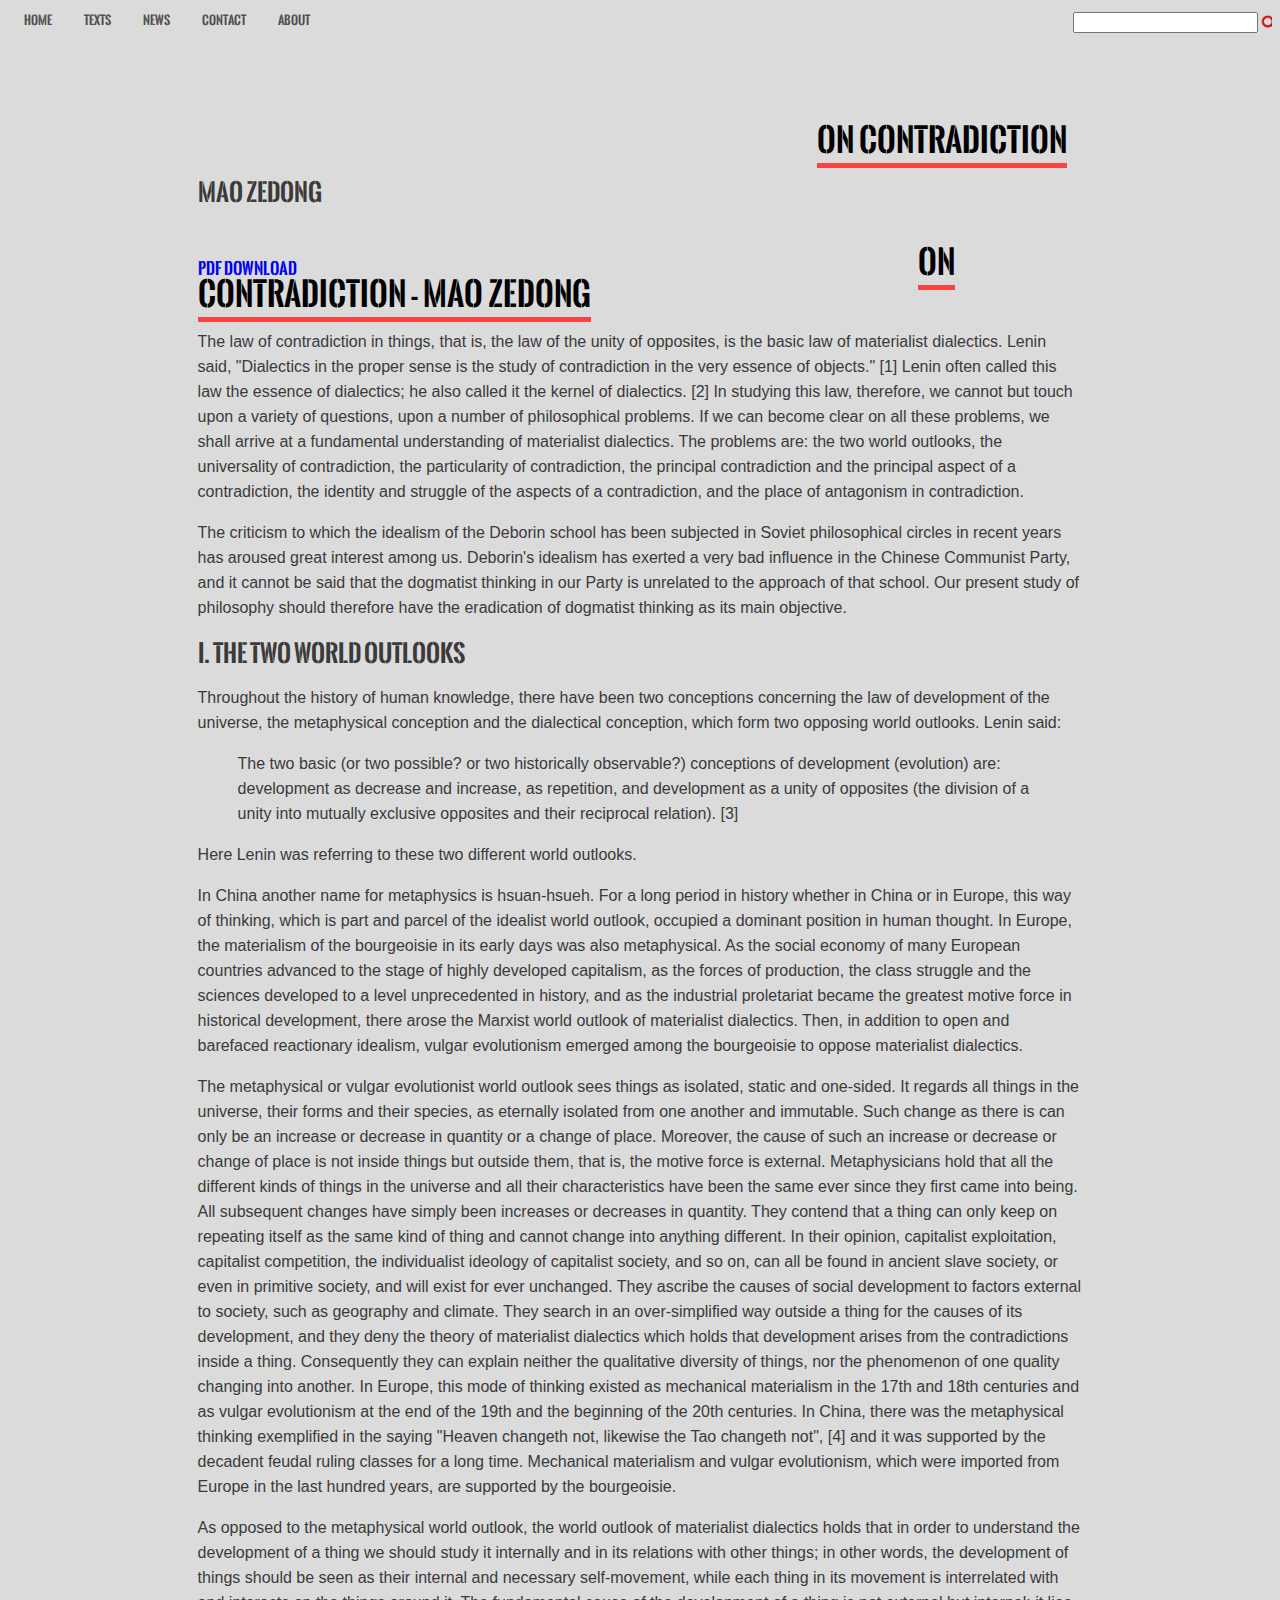
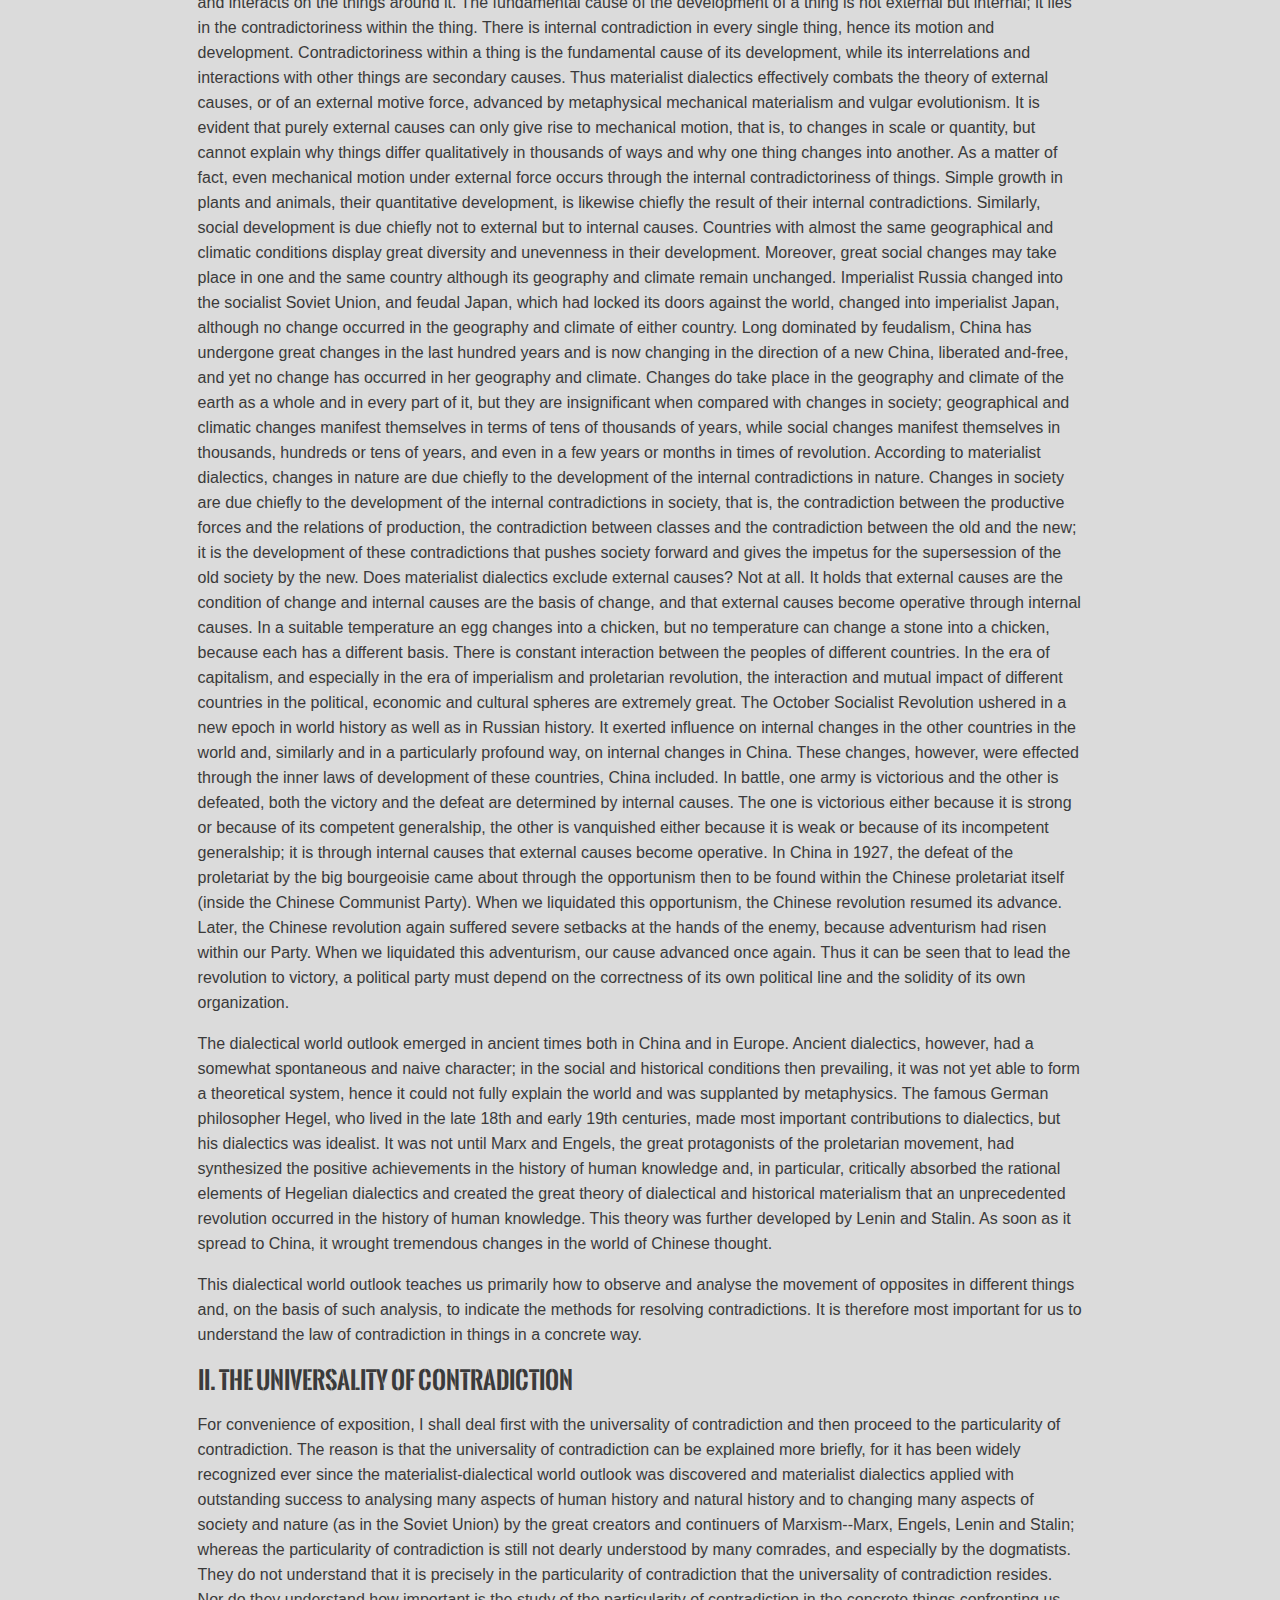
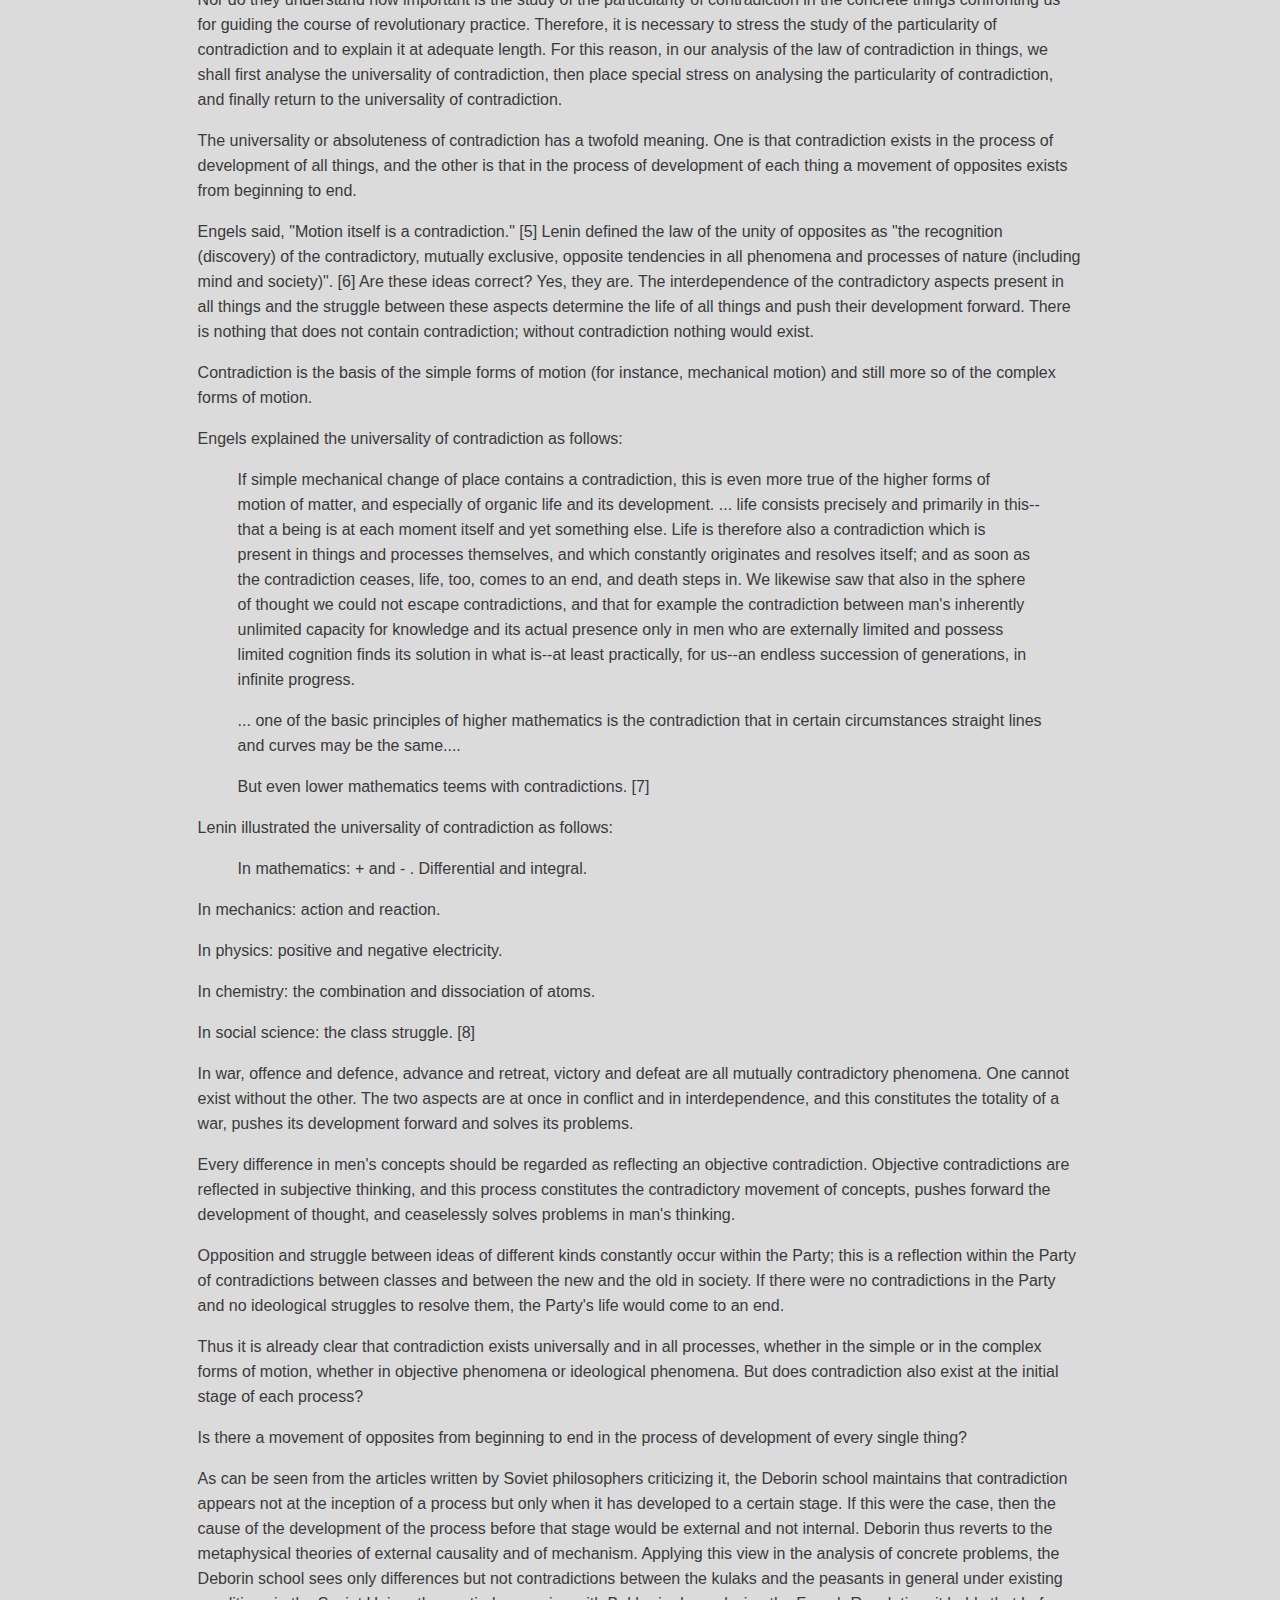
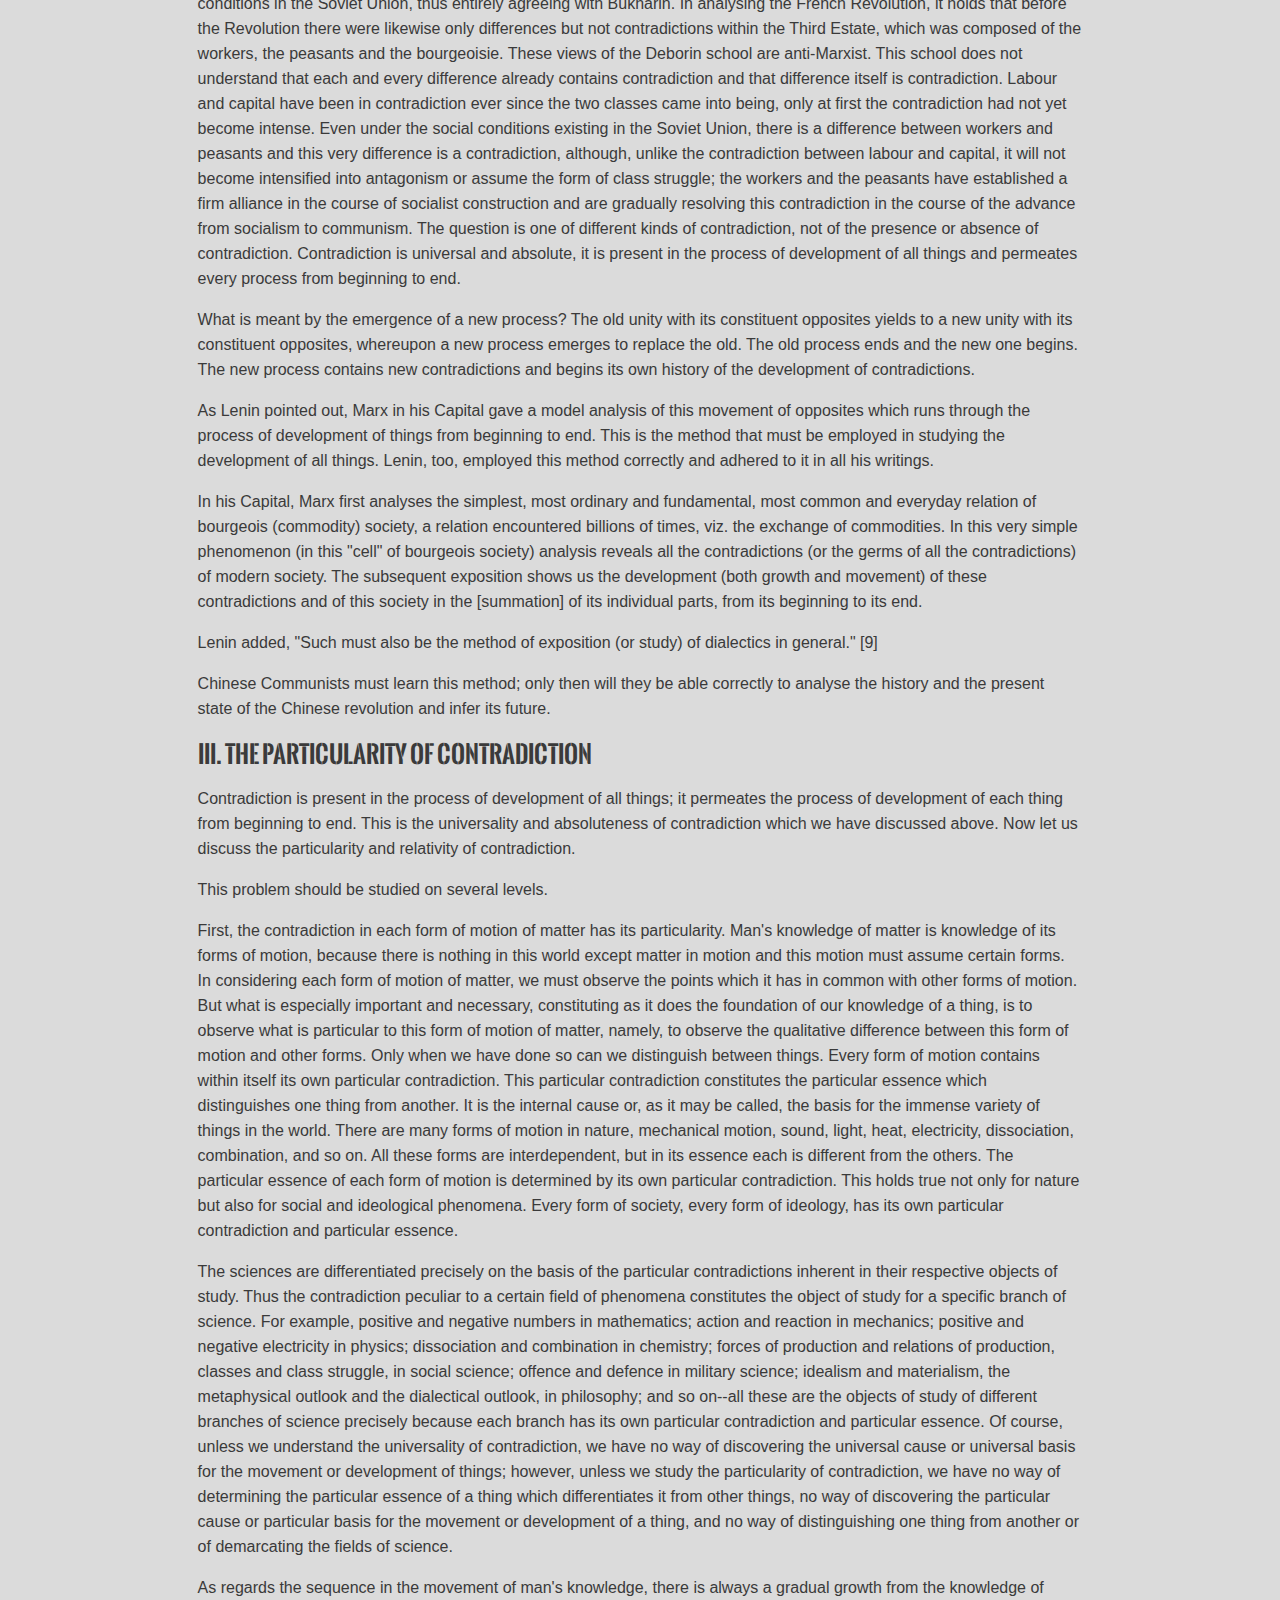
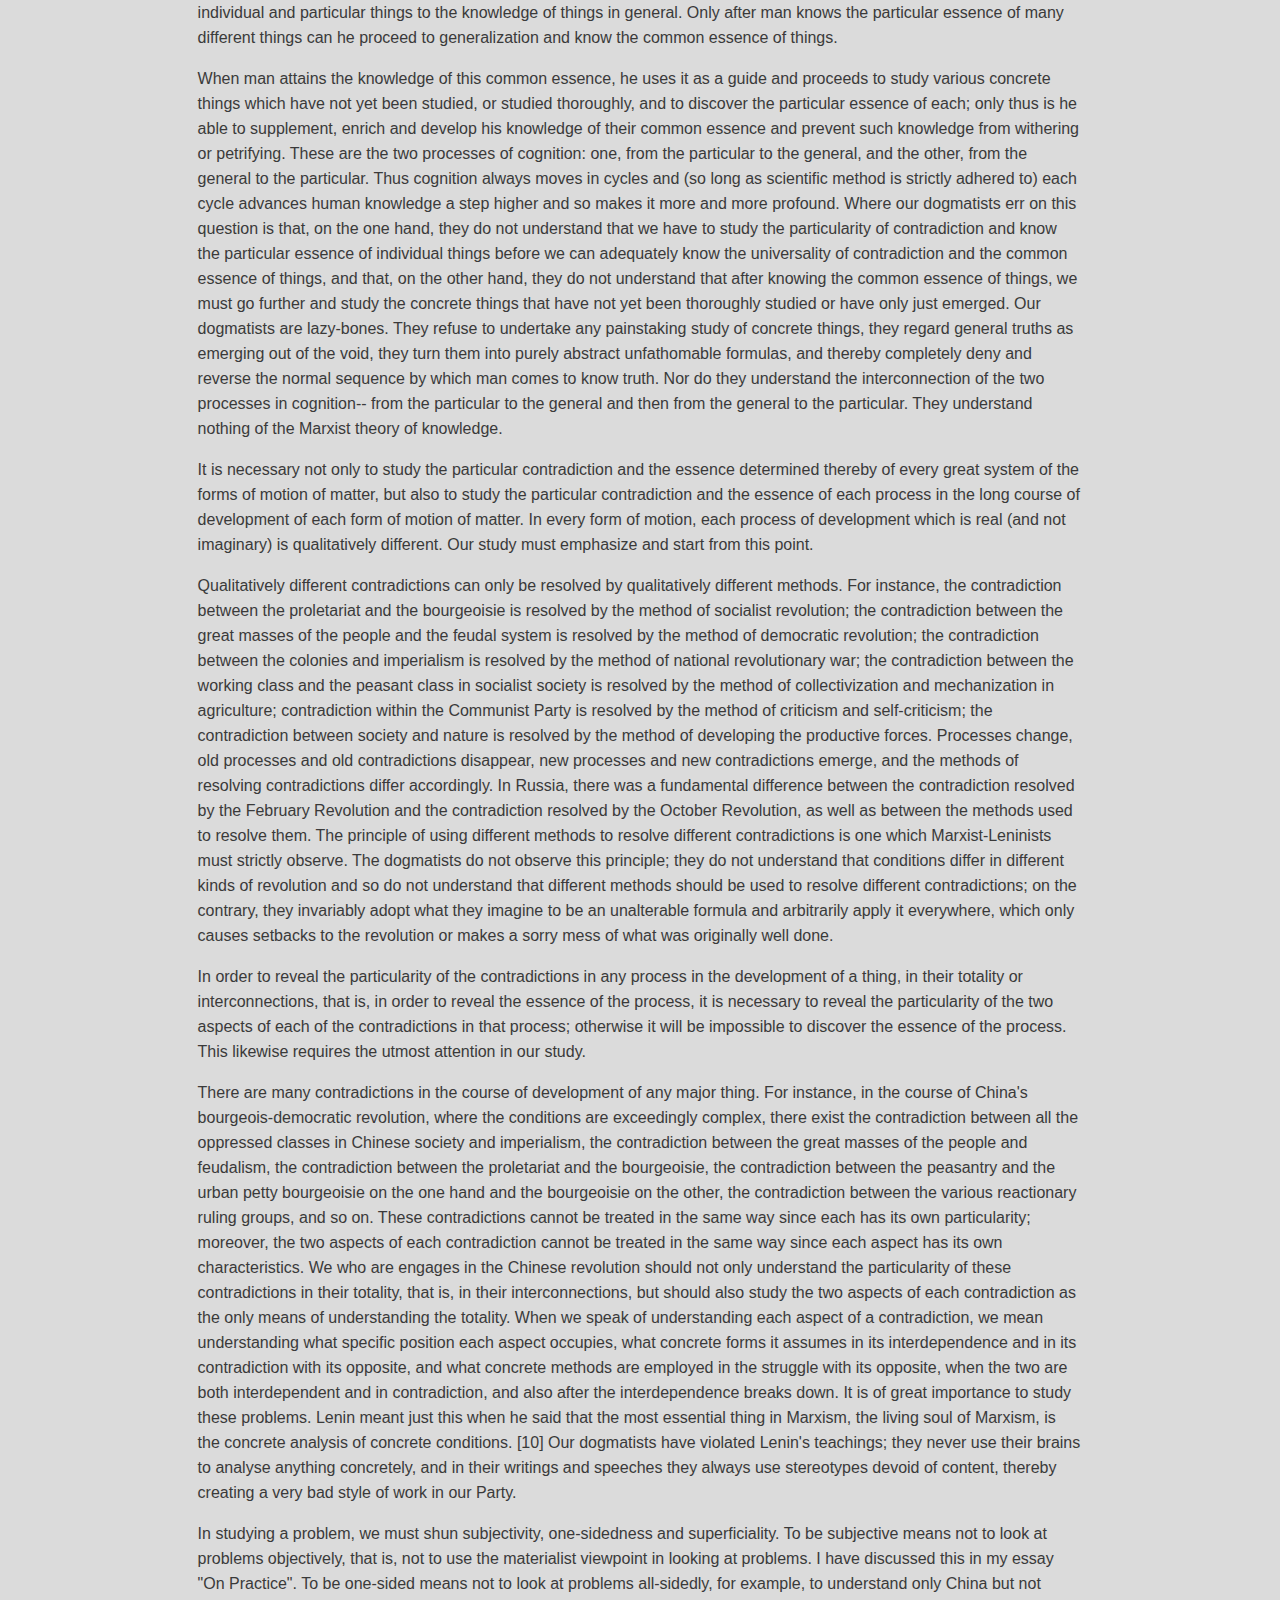
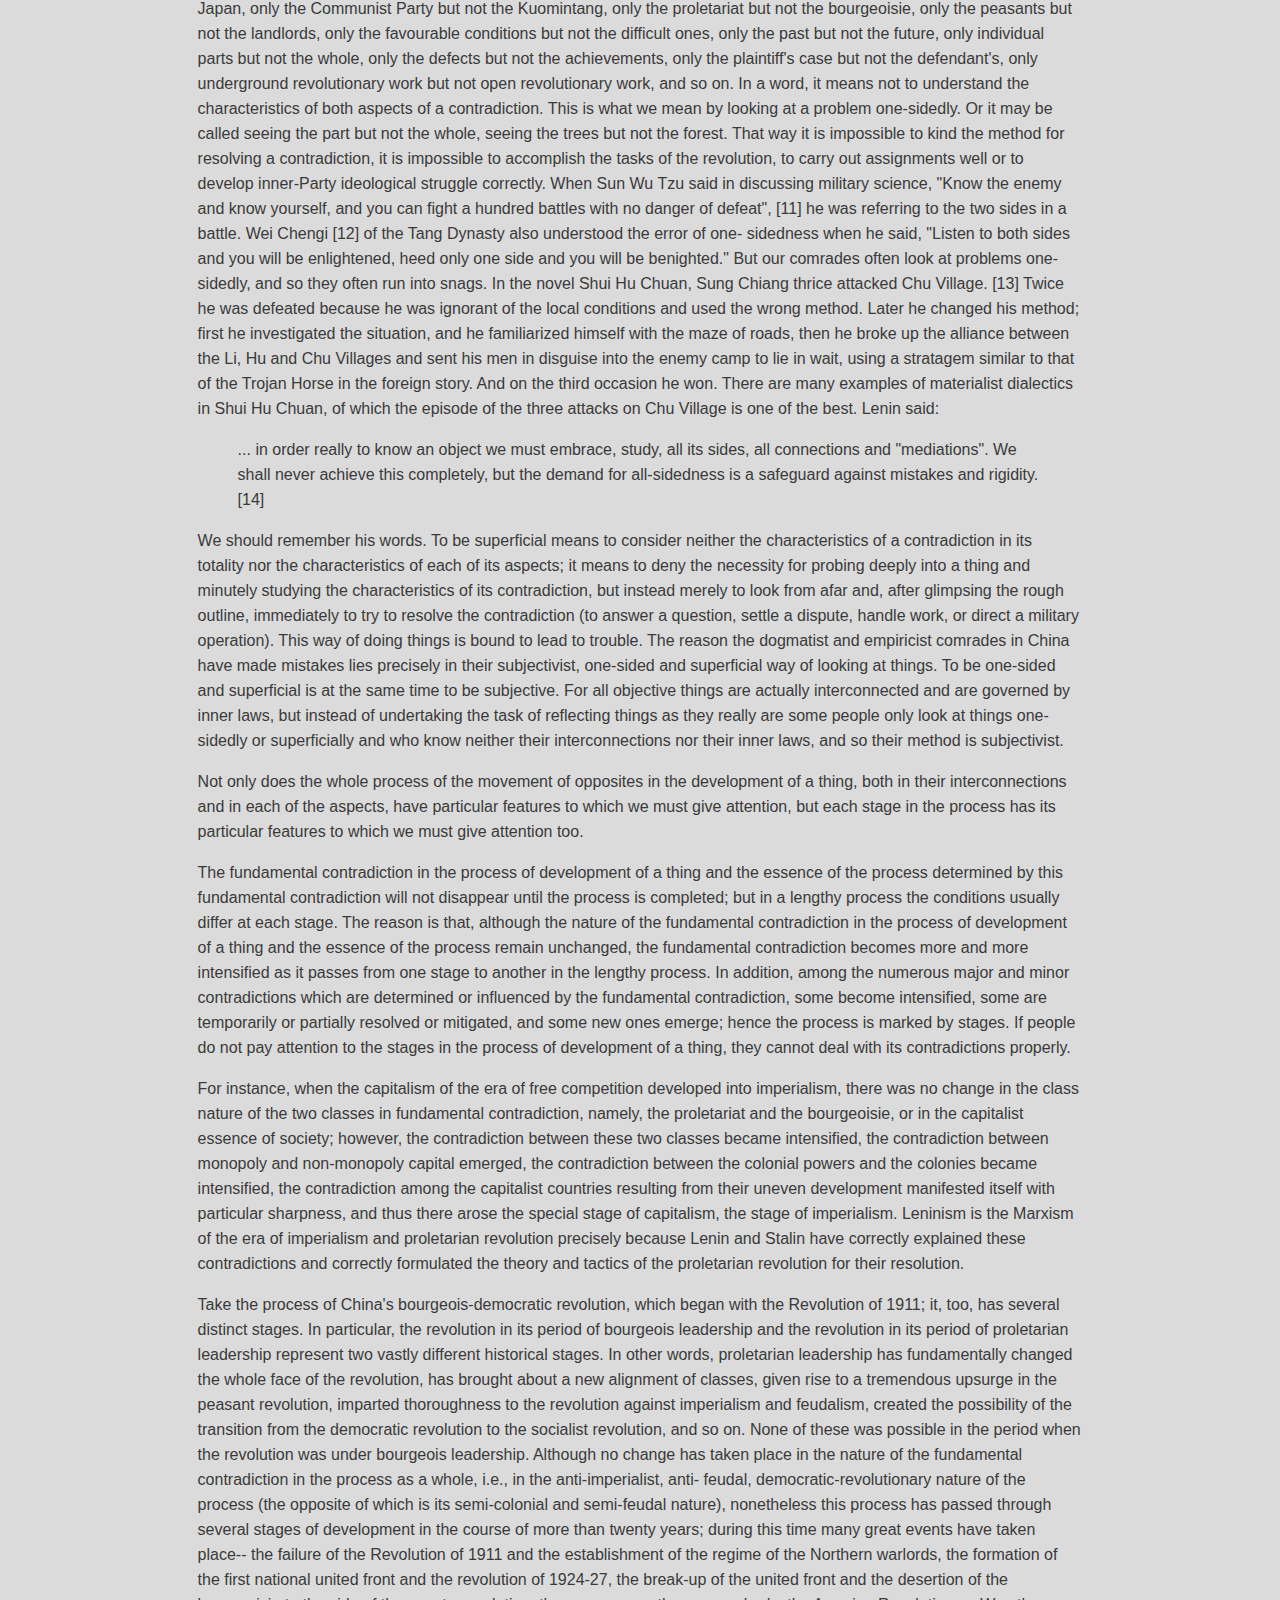
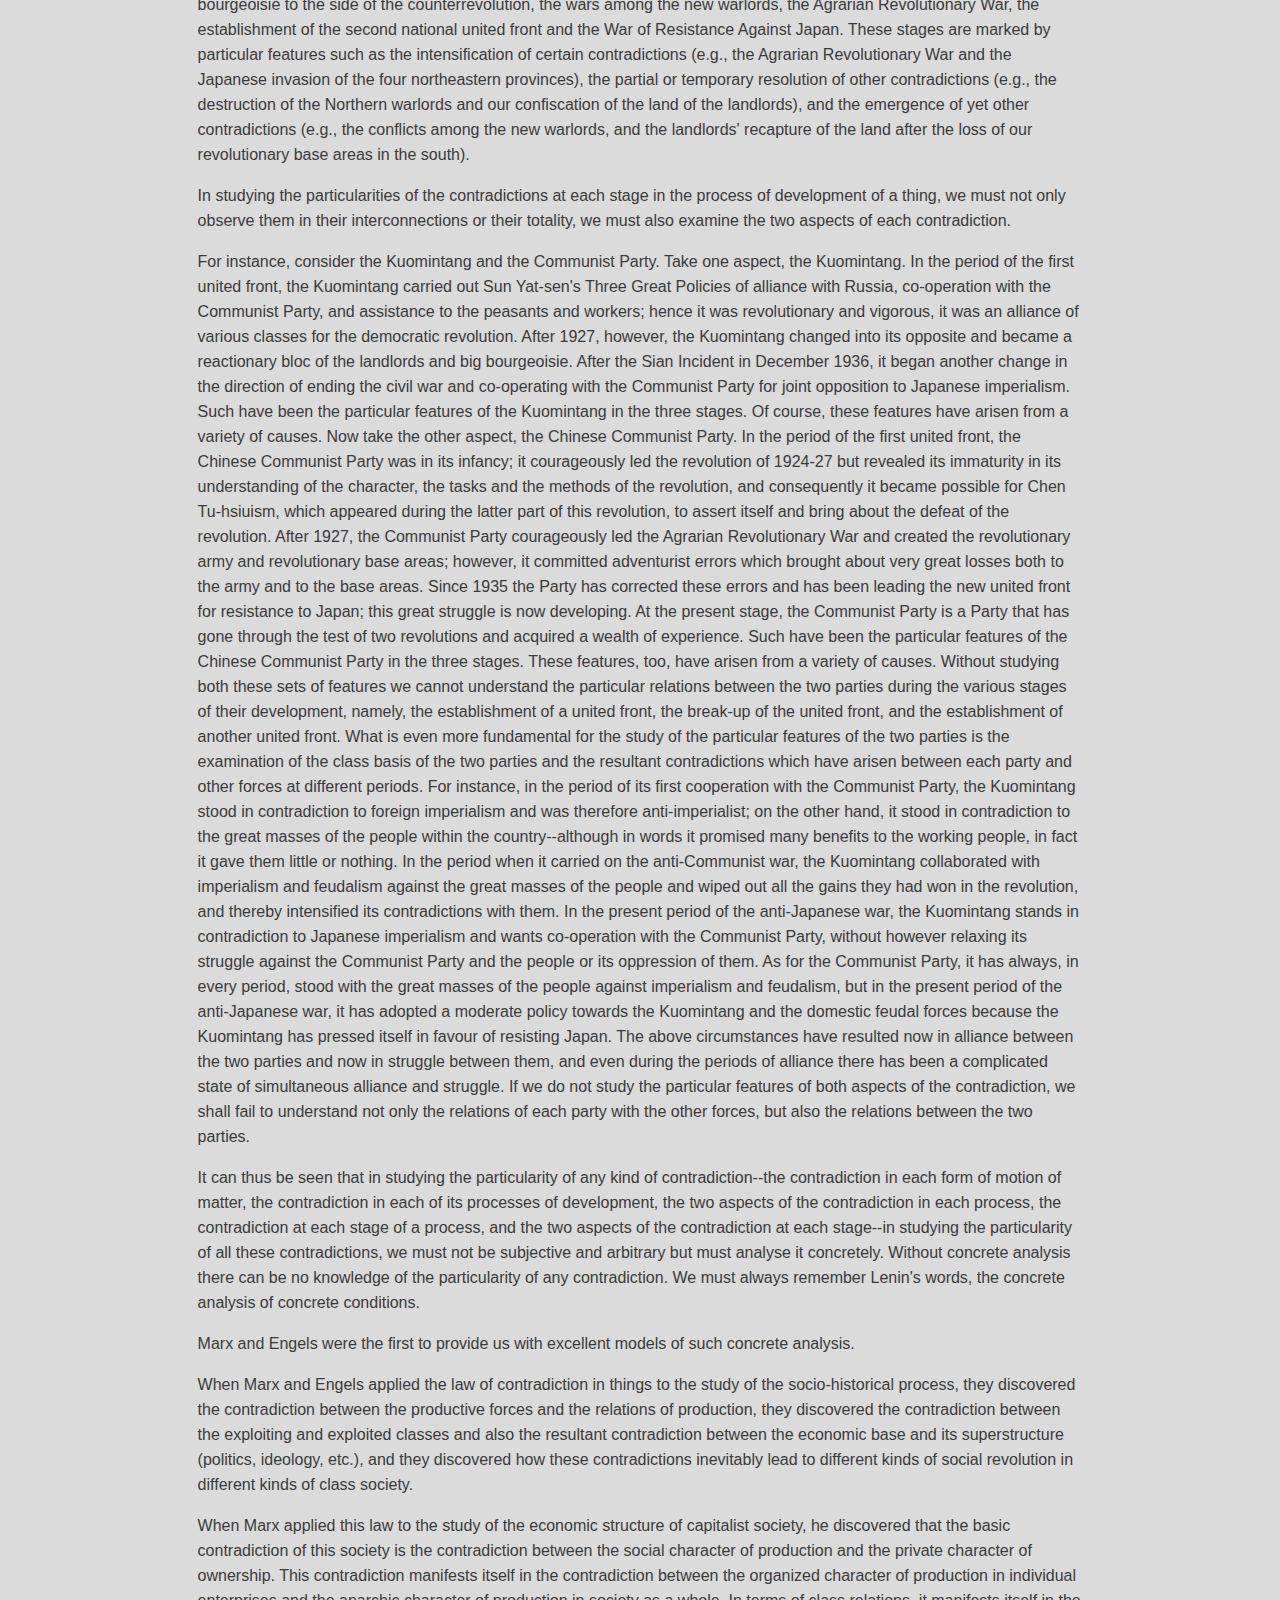
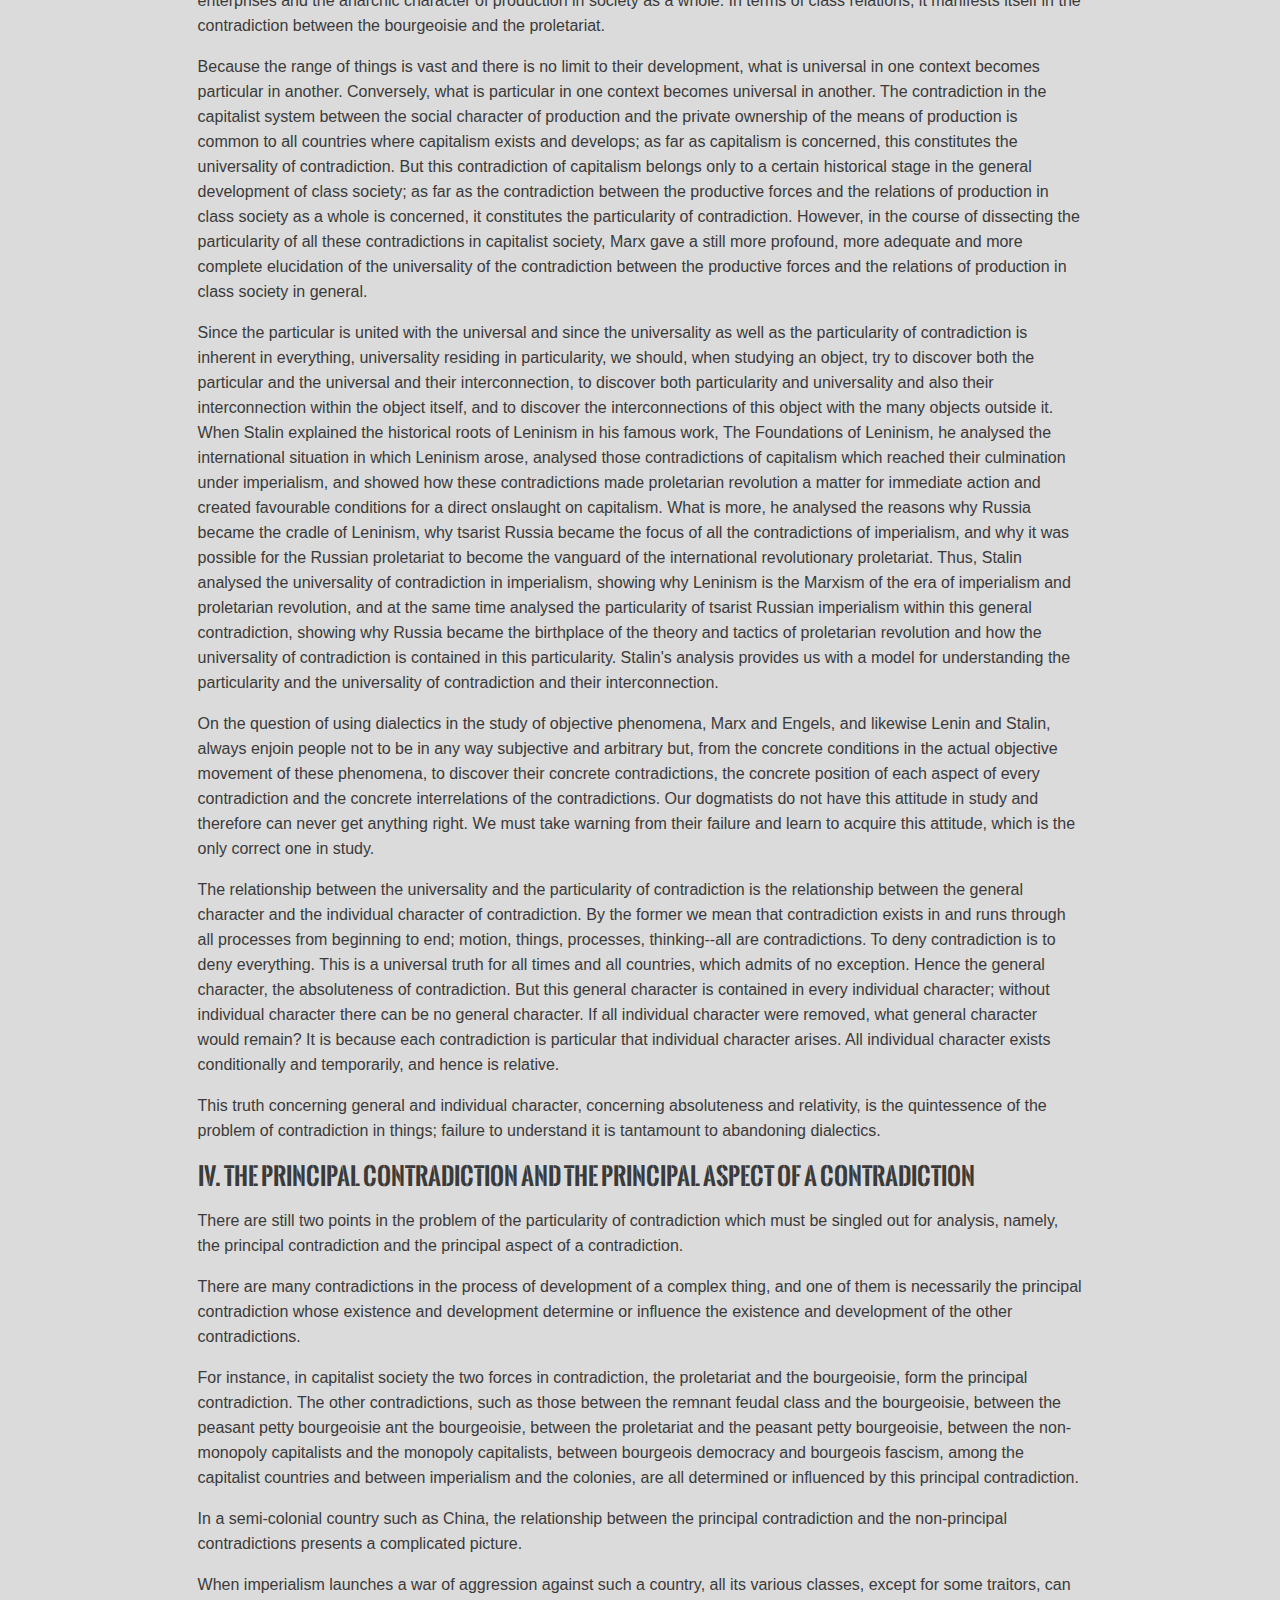
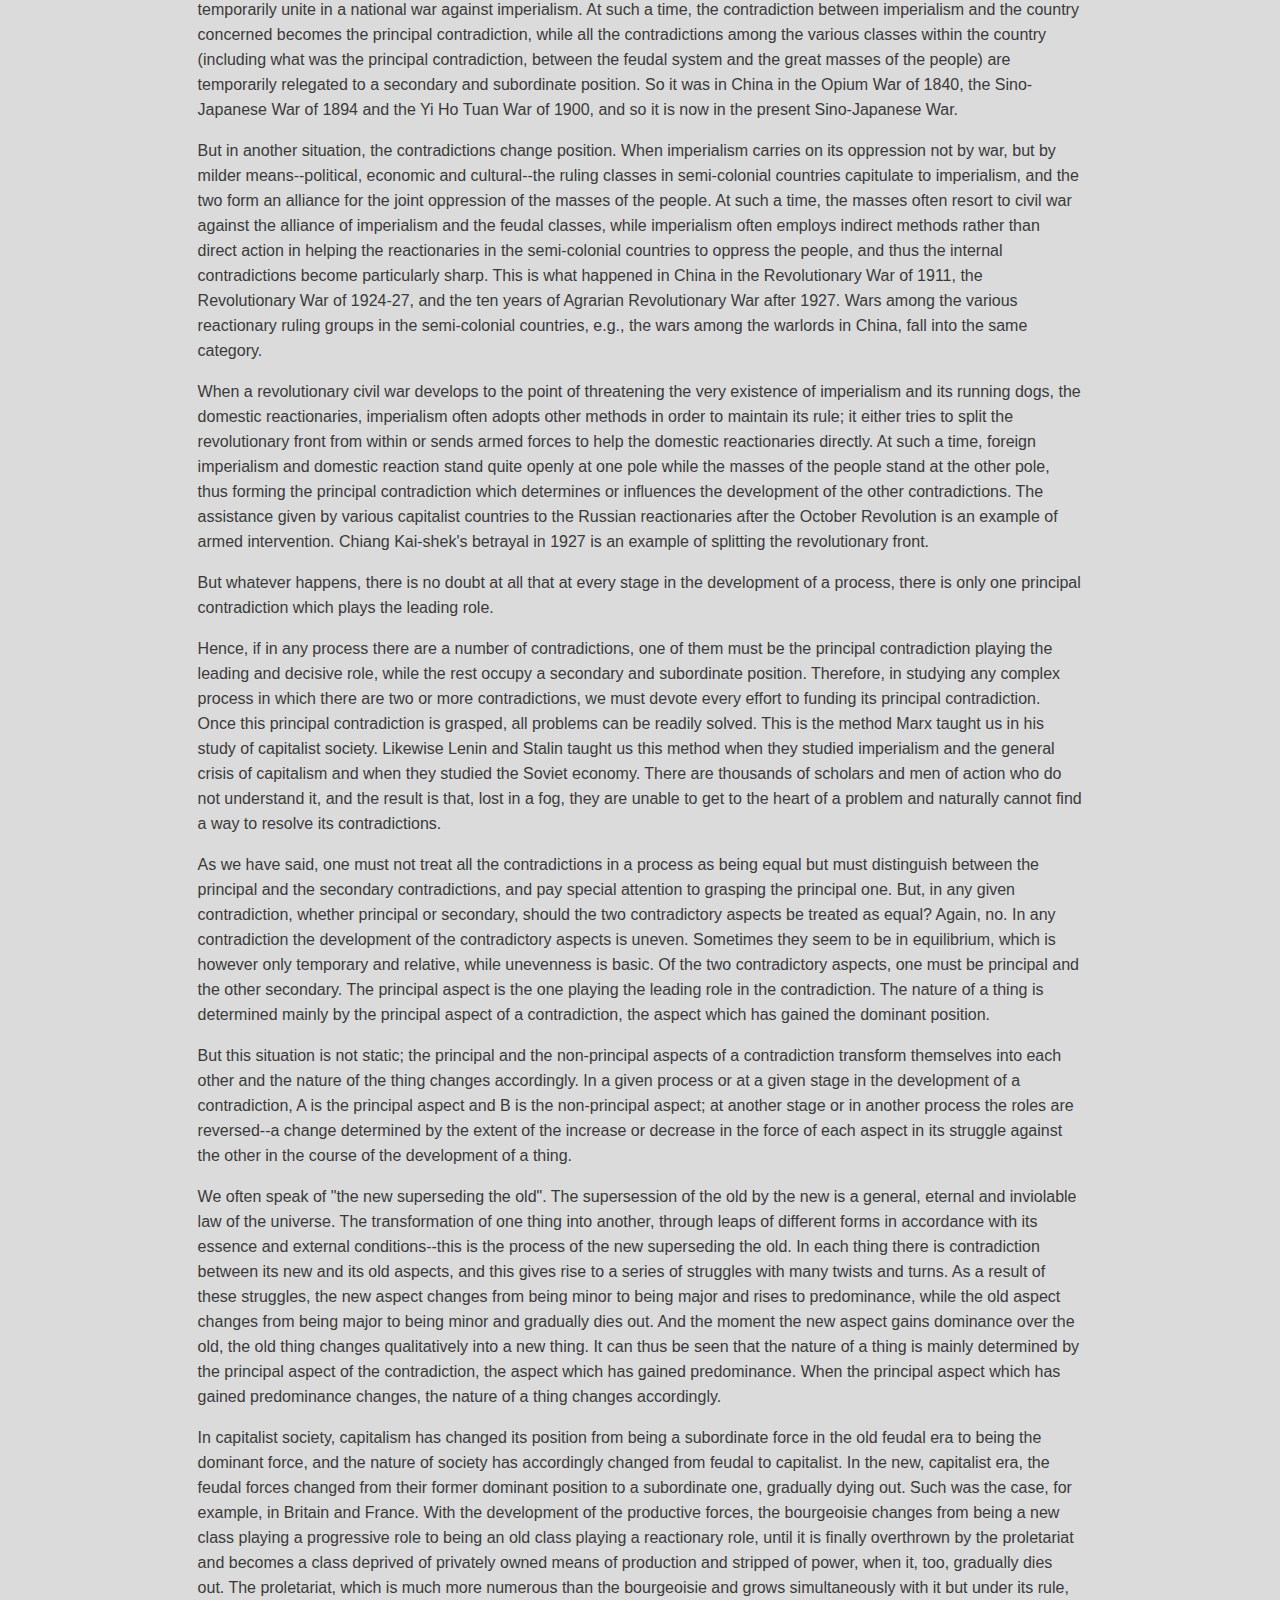
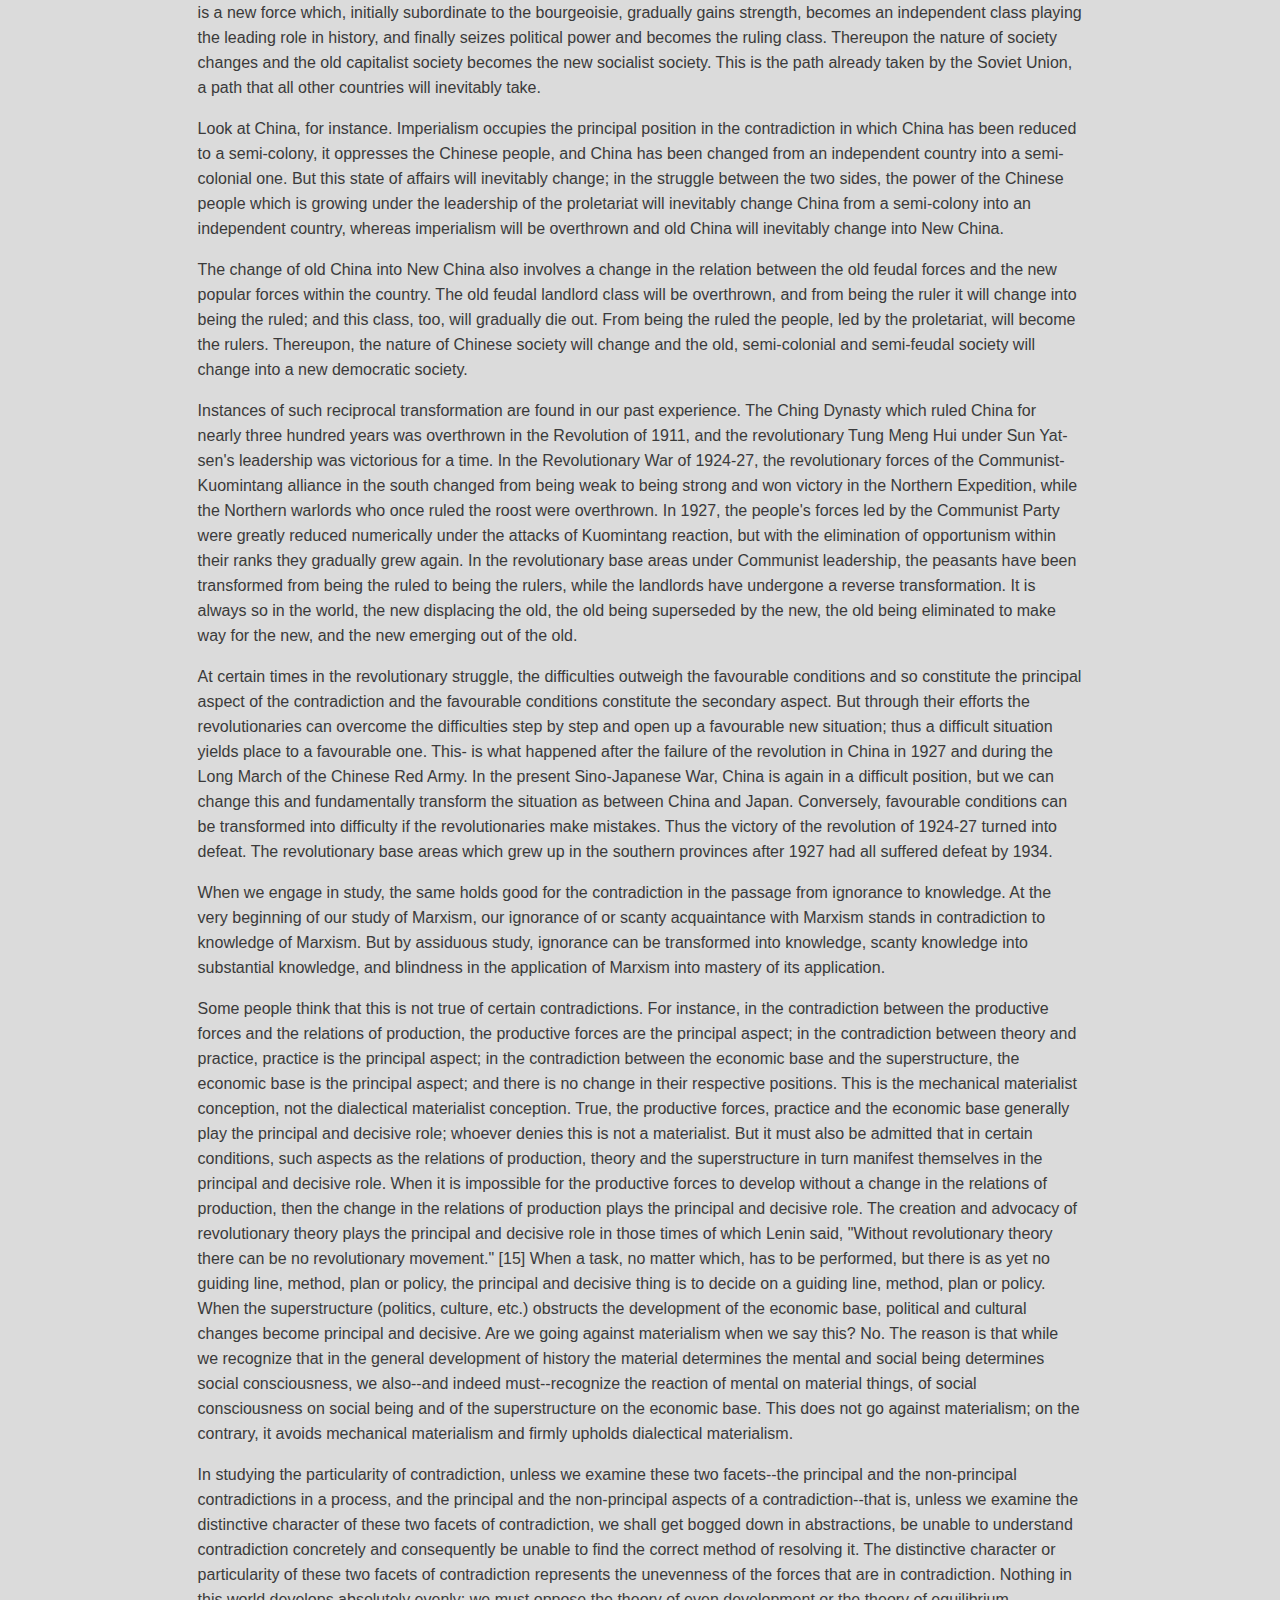
<file: markdown/On Contradiction - Mao Zedong.html>
<!DOCTYPE html>
<html lang="en">
<head>
    <meta charset="UTF-8">
    <meta http-equiv="X-UA-Compatible" content="IE=edge">
    <meta name="viewport" content="width=device-width, initial-scale=1.0">
    <link rel="stylesheet" href="../../style.css">
    <script src="../../script.js"></script>
    <title>On Contradiction></title>
</head>
<body>
    <div class="navbar">
            <a href="../../index.php">HOME</a>
            <a href="../../textlist.php">TEXTS</a>
            <a href="../../news.php">NEWS</a>
            <a href="../../contact.php">CONTACT</a>
            <a href="../../about.html">ABOUT</a></li>    
            <form action="../../search.php" method="post">
                <input type="text" name="search_value" id="search_value">
                <input type="submit" value="" style="background:url('../../images/Search-Icon.png');background-size:cover;border:none;color: transparent;">
            </form>  
            <a href="javascript:void(0);" class="icon" onclick="myFunction()"></a>
    </div>
    <div class="main-body">
      <h1>On Contradiction</h1>
      <h2>Mao Zedong</h2>
        <br><a href="On Contradiction - Mao Zedong.pdf">PDF download</a>
<h1>On Contradiction - Mao Zedong</h1>
<p>The law of contradiction in things, that is, the law of the unity of opposites, is the basic law of materialist dialectics. Lenin said, "Dialectics in the proper sense is the study of contradiction in the very essence of objects." [1] Lenin often called this law the essence of dialectics; he also called it the kernel of dialectics. [2] In studying this law, therefore, we cannot but touch upon a variety of questions, upon a number of philosophical problems. If we can become clear on all these problems, we shall arrive at a fundamental understanding of materialist dialectics. The problems are: the two world outlooks, the universality of contradiction, the particularity of contradiction, the principal contradiction and the principal aspect of a contradiction, the identity and struggle of the aspects of a contradiction, and the place of antagonism in contradiction.</p>
<p>The criticism to which the idealism of the Deborin school has been subjected in Soviet philosophical circles in recent years has aroused great interest among us. Deborin's idealism has exerted a very bad influence in the Chinese Communist Party, and it cannot be said that the dogmatist thinking in our Party is unrelated to the approach of that school. Our present study of philosophy should therefore have the eradication of dogmatist thinking as its main objective.</p>
<h2>I. THE TWO WORLD OUTLOOKS</h2>
<p>Throughout the history of human knowledge, there have been two conceptions concerning the law of development of the universe, the metaphysical conception and the dialectical conception, which form two opposing world outlooks. Lenin said:</p>
<blockquote>
<p>The two basic (or two possible? or two historically observable?) conceptions of development (evolution) are: development as decrease and increase, as repetition, and development as a unity of opposites (the division of a unity into mutually exclusive opposites and their reciprocal relation). [3]</p>
</blockquote>
<p>Here Lenin was referring to these two different world outlooks.</p>
<p>In China another name for metaphysics is hsuan-hsueh. For a long period in history whether in China or in Europe, this way of thinking, which is part and parcel of the idealist world outlook, occupied a dominant position in human thought. In Europe, the materialism of the bourgeoisie in its early days was also metaphysical. As the social economy of many European countries advanced to the stage of highly developed capitalism, as the forces of production, the class struggle and the sciences developed to a level unprecedented in history, and as the industrial proletariat became the greatest motive force in historical development, there arose the Marxist world outlook of materialist dialectics. Then, in addition to open and barefaced reactionary idealism, vulgar evolutionism emerged among the bourgeoisie to oppose materialist dialectics.</p>
<p>The metaphysical or vulgar evolutionist world outlook sees things as isolated, static and one-sided. It regards all things in the universe, their forms and their species, as eternally isolated from one another and immutable. Such change as there is can only be an increase or decrease in quantity or a change of place. Moreover, the cause of such an increase or decrease or change of place is not inside things but outside them, that is, the motive force is external. Metaphysicians hold that all the different kinds of things in the universe and all their characteristics have been the same ever since they first came into being. All subsequent changes have simply been increases or decreases in quantity. They contend that a thing can only keep on repeating itself as the same kind of thing and cannot change into anything different. In their opinion, capitalist exploitation, capitalist competition, the individualist ideology of capitalist society, and so on, can all be found in ancient slave society, or even in primitive society, and will exist for ever unchanged. They ascribe the causes of social development to factors external to society, such as geography and climate. They search in an over-simplified way outside a thing for the causes of its development, and they deny the theory of materialist dialectics which holds that development arises from the contradictions inside a thing. Consequently they can explain neither the qualitative diversity of things, nor the phenomenon of one quality changing into another. In Europe, this mode of thinking existed as mechanical materialism in the 17th and 18th centuries and as vulgar evolutionism at the end of the 19th and the beginning of the 20th centuries. In China, there was the metaphysical thinking exemplified in the saying "Heaven changeth not, likewise the Tao changeth not", [4] and it was supported by the decadent feudal ruling classes for a long time. Mechanical materialism and vulgar evolutionism, which were imported from Europe in the last hundred years, are supported by the bourgeoisie.</p>
<p>As opposed to the metaphysical world outlook, the world outlook of materialist dialectics holds that in order to understand the development of a thing we should study it internally and in its relations with other things; in other words, the development of things should be seen as their internal and necessary self-movement, while each thing in its movement is interrelated with and interacts on the things around it. The fundamental cause of the development of a thing is not external but internal; it lies in the contradictoriness within the thing. There is internal contradiction in every single thing, hence its motion and development. Contradictoriness within a thing is the fundamental cause of its development, while its interrelations and interactions with other things are secondary causes. Thus materialist dialectics effectively combats the theory of external causes, or of an external motive force, advanced by metaphysical mechanical materialism and vulgar evolutionism. It is evident that purely external causes can only give rise to mechanical motion, that is, to changes in scale or quantity, but cannot explain why things differ qualitatively in thousands of ways and why one thing changes into another. As a matter of fact, even mechanical motion under external force occurs through the internal contradictoriness of things. Simple growth in plants and animals, their quantitative development, is likewise chiefly the result of their internal contradictions. Similarly, social development is due chiefly not to external but to internal causes. Countries with almost the same geographical and climatic conditions display great diversity and unevenness in their development. Moreover, great social changes may take place in one and the same country although its geography and climate remain unchanged. Imperialist Russia changed into the socialist Soviet Union, and feudal Japan, which had locked its doors against the world, changed into imperialist Japan, although no change occurred in the geography and climate of either country. Long dominated by feudalism, China has undergone great changes in the last hundred years and is now changing in the direction of a new China, liberated and-free, and yet no change has occurred in her geography and climate. Changes do take place in the geography and climate of the earth as a whole and in every part of it, but they are insignificant when compared with changes in society; geographical and climatic changes manifest themselves in terms of tens of thousands of years, while social changes manifest themselves in thousands, hundreds or tens of years, and even in a few years or months in times of revolution. According to materialist dialectics, changes in nature are due chiefly to the development of the internal contradictions in nature. Changes in society are due chiefly to the development of the internal contradictions in society, that is, the contradiction between the productive forces and the relations of production, the contradiction between classes and the contradiction between the old and the new; it is the development of these contradictions that pushes society forward and gives the impetus for the supersession of the old society by the new. Does materialist dialectics exclude external causes? Not at all. It holds that external causes are the condition of change and internal causes are the basis of change, and that external causes become operative through internal causes. In a suitable temperature an egg changes into a chicken, but no temperature can change a stone into a chicken, because each has a different basis. There is constant interaction between the peoples of different countries. In the era of capitalism, and especially in the era of imperialism and proletarian revolution, the interaction and mutual impact of different countries in the political, economic and cultural spheres are extremely great. The October Socialist Revolution ushered in a new epoch in world history as well as in Russian history. It exerted influence on internal changes in the other countries in the world and, similarly and in a particularly profound way, on internal changes in China. These changes, however, were effected through the inner laws of development of these countries, China included. In battle, one army is victorious and the other is defeated, both the victory and the defeat are determined by internal causes. The one is victorious either because it is strong or because of its competent generalship, the other is vanquished either because it is weak or because of its incompetent generalship; it is through internal causes that external causes become operative. In China in 1927, the defeat of the proletariat by the big bourgeoisie came about through the opportunism then to be found within the Chinese proletariat itself (inside the Chinese Communist Party). When we liquidated this opportunism, the Chinese revolution resumed its advance. Later, the Chinese revolution again suffered severe setbacks at the hands of the enemy, because adventurism had risen within our Party. When we liquidated this adventurism, our cause advanced once again. Thus it can be seen that to lead the revolution to victory, a political party must depend on the correctness of its own political line and the solidity of its own organization.</p>
<p>The dialectical world outlook emerged in ancient times both in China and in Europe. Ancient dialectics, however, had a somewhat spontaneous and naive character; in the social and historical conditions then prevailing, it was not yet able to form a theoretical system, hence it could not fully explain the world and was supplanted by metaphysics. The famous German philosopher Hegel, who lived in the late 18th and early 19th centuries, made most important contributions to dialectics, but his dialectics was idealist. It was not until Marx and Engels, the great protagonists of the proletarian movement, had synthesized the positive achievements in the history of human knowledge and, in particular, critically absorbed the rational elements of Hegelian dialectics and created the great theory of dialectical and historical materialism that an unprecedented revolution occurred in the history of human knowledge. This theory was further developed by Lenin and Stalin. As soon as it spread to China, it wrought tremendous changes in the world of Chinese thought.</p>
<p>This dialectical world outlook teaches us primarily how to observe and analyse the movement of opposites in different things and, on the basis of such analysis, to indicate the methods for resolving contradictions. It is therefore most important for us to understand the law of contradiction in things in a concrete way.</p>
<h2>II. THE UNIVERSALITY OF CONTRADICTION</h2>
<p>For convenience of exposition, I shall deal first with the universality of contradiction and then proceed to the particularity of contradiction. The reason is that the universality of contradiction can be explained more briefly, for it has been widely recognized ever since the materialist-dialectical world outlook was discovered and materialist dialectics applied with outstanding success to analysing many aspects of human history and natural history and to changing many aspects of society and nature (as in the Soviet Union) by the great creators and continuers of Marxism--Marx, Engels, Lenin and Stalin; whereas the particularity of contradiction is still not dearly understood by many comrades, and especially by the dogmatists. They do not understand that it is precisely in the particularity of contradiction that the universality of contradiction resides. Nor do they understand how important is the study of the particularity of contradiction in the concrete things confronting us for guiding the course of revolutionary practice. Therefore, it is necessary to stress the study of the particularity of contradiction and to explain it at adequate length. For this reason, in our analysis of the law of contradiction in things, we shall first analyse the universality of contradiction, then place special stress on analysing the particularity of contradiction, and finally return to the universality of contradiction.</p>
<p>The universality or absoluteness of contradiction has a twofold meaning. One is that contradiction exists in the process of development of all things, and the other is that in the process of development of each thing a movement of opposites exists from beginning to end.</p>
<p>Engels said, "Motion itself is a contradiction." [5] Lenin defined the law of the unity of opposites as "the recognition (discovery) of the contradictory, mutually exclusive, opposite tendencies in all phenomena and processes of nature (including mind and society)". [6] Are these ideas correct? Yes, they are. The interdependence of the contradictory aspects present in all things and the struggle between these aspects determine the life of all things and push their development forward. There is nothing that does not contain contradiction; without contradiction nothing would exist.</p>
<p>Contradiction is the basis of the simple forms of motion (for instance, mechanical motion) and still more so of the complex forms of motion.</p>
<p>Engels explained the universality of contradiction as follows:</p>
<blockquote>
<p>If simple mechanical change of place contains a contradiction, this is even more true of the higher forms of motion of matter, and especially of organic life and its development. ... life consists precisely and primarily in this--that a being is at each moment itself and yet something else. Life is therefore also a contradiction which is present in things and processes themselves, and which constantly originates and resolves itself; and as soon as the contradiction ceases, life, too, comes to an end, and death steps in. We likewise saw that also in the sphere of thought we could not escape contradictions, and that for example the contradiction between man's inherently unlimited capacity for knowledge and its actual presence only in men who are externally limited and possess limited cognition finds its solution in what is--at least practically, for us--an endless succession of generations, in infinite progress.</p>
</blockquote>
<blockquote>
<p>... one of the basic principles of higher mathematics is the contradiction that in certain circumstances straight lines and curves may be the same....</p>
</blockquote>
<blockquote>
<p>But even lower mathematics teems with contradictions. [7]</p>
</blockquote>
<p>Lenin illustrated the universality of contradiction as follows:</p>
<blockquote>
<p>In mathematics: + and - . Differential and integral.</p>
</blockquote>
<p>In mechanics: action and reaction.</p>
<p>In physics: positive and negative electricity.</p>
<p>In chemistry: the combination and dissociation of atoms.</p>
<p>In social science: the class struggle. [8]</p>
<p>In war, offence and defence, advance and retreat, victory and defeat are all mutually contradictory phenomena. One cannot exist without the other. The two aspects are at once in conflict and in interdependence, and this constitutes the totality of a war, pushes its development forward and solves its problems.</p>
<p>Every difference in men's concepts should be regarded as reflecting an objective contradiction. Objective contradictions are reflected in subjective thinking, and this process constitutes the contradictory movement of concepts, pushes forward the development of thought, and ceaselessly solves problems in man's thinking.</p>
<p>Opposition and struggle between ideas of different kinds constantly occur within the Party; this is a reflection within the Party of contradictions between classes and between the new and the old in society. If there were no contradictions in the Party and no ideological struggles to resolve them, the Party's life would come to an end.</p>
<p>Thus it is already clear that contradiction exists universally and in all processes, whether in the simple or in the complex forms of motion, whether in objective phenomena or ideological phenomena. But does contradiction also exist at the initial stage of each process?</p>
<p>Is there a movement of opposites from beginning to end in the process of development of every single thing?</p>
<p>As can be seen from the articles written by Soviet philosophers criticizing it, the Deborin school maintains that contradiction appears not at the inception of a process but only when it has developed to a certain stage. If this were the case, then the cause of the development of the process before that stage would be external and not internal. Deborin thus reverts to the metaphysical theories of external causality and of mechanism. Applying this view in the analysis of concrete problems, the Deborin school sees only differences but not contradictions between the kulaks and the peasants in general under existing conditions in the Soviet Union, thus entirely agreeing with Bukharin. In analysing the French Revolution, it holds that before the Revolution there were likewise only differences but not contradictions within the Third Estate, which was composed of the workers, the peasants and the bourgeoisie. These views of the Deborin school are anti-Marxist. This school does not understand that each and every difference already contains contradiction and that difference itself is contradiction. Labour and capital have been in contradiction ever since the two classes came into being, only at first the contradiction had not yet become intense. Even under the social conditions existing in the Soviet Union, there is a difference between workers and peasants and this very difference is a contradiction, although, unlike the contradiction between labour and capital, it will not become intensified into antagonism or assume the form of class struggle; the workers and the peasants have established a firm alliance in the course of socialist construction and are gradually resolving this contradiction in the course of the advance from socialism to communism. The question is one of different kinds of contradiction, not of the presence or absence of contradiction. Contradiction is universal and absolute, it is present in the process of development of all things and permeates every process from beginning to end.</p>
<p>What is meant by the emergence of a new process? The old unity with its constituent opposites yields to a new unity with its constituent opposites, whereupon a new process emerges to replace the old. The old process ends and the new one begins. The new process contains new contradictions and begins its own history of the development of contradictions.</p>
<p>As Lenin pointed out, Marx in his Capital gave a model analysis of this movement of opposites which runs through the process of development of things from beginning to end. This is the method that must be employed in studying the development of all things. Lenin, too, employed this method correctly and adhered to it in all his writings.</p>
<p>In his Capital, Marx first analyses the simplest, most ordinary and fundamental, most common and everyday relation of bourgeois (commodity) society, a relation encountered billions of times, viz. the exchange of commodities. In this very simple phenomenon (in this "cell" of bourgeois society) analysis reveals all the contradictions (or the germs of all the contradictions) of modern society. The subsequent exposition shows us the development (both growth and movement) of these contradictions and of this society in the [summation] of its individual parts, from its beginning to its end.</p>
<p>Lenin added, "Such must also be the method of exposition (or study) of dialectics in general." [9]</p>
<p>Chinese Communists must learn this method; only then will they be able correctly to analyse the history and the present state of the Chinese revolution and infer its future.</p>
<h2>III. THE PARTICULARITY OF CONTRADICTION</h2>
<p>Contradiction is present in the process of development of all things; it permeates the process of development of each thing from beginning to end. This is the universality and absoluteness of contradiction which we have discussed above. Now let us discuss the particularity and relativity of contradiction.</p>
<p>This problem should be studied on several levels.</p>
<p>First, the contradiction in each form of motion of matter has its particularity. Man's knowledge of matter is knowledge of its forms of motion, because there is nothing in this world except matter in motion and this motion must assume certain forms. In considering each form of motion of matter, we must observe the points which it has in common with other forms of motion. But what is especially important and necessary, constituting as it does the foundation of our knowledge of a thing, is to observe what is particular to this form of motion of matter, namely, to observe the qualitative difference between this form of motion and other forms. Only when we have done so can we distinguish between things. Every form of motion contains within itself its own particular contradiction. This particular contradiction constitutes the particular essence which distinguishes one thing from another. It is the internal cause or, as it may be called, the basis for the immense variety of things in the world. There are many forms of motion in nature, mechanical motion, sound, light, heat, electricity, dissociation, combination, and so on. All these forms are interdependent, but in its essence each is different from the others. The particular essence of each form of motion is determined by its own particular contradiction. This holds true not only for nature but also for social and ideological phenomena. Every form of society, every form of ideology, has its own particular contradiction and particular essence.</p>
<p>The sciences are differentiated precisely on the basis of the particular contradictions inherent in their respective objects of study. Thus the contradiction peculiar to a certain field of phenomena constitutes the object of study for a specific branch of science. For example, positive and negative numbers in mathematics; action and reaction in mechanics; positive and negative electricity in physics; dissociation and combination in chemistry; forces of production and relations of production, classes and class struggle, in social science; offence and defence in military science; idealism and materialism, the metaphysical outlook and the dialectical outlook, in philosophy; and so on--all these are the objects of study of different branches of science precisely because each branch has its own particular contradiction and particular essence. Of course, unless we understand the universality of contradiction, we have no way of discovering the universal cause or universal basis for the movement or development of things; however, unless we study the particularity of contradiction, we have no way of determining the particular essence of a thing which differentiates it from other things, no way of discovering the particular cause or particular basis for the movement or development of a thing, and no way of distinguishing one thing from another or of demarcating the fields of science.</p>
<p>As regards the sequence in the movement of man's knowledge, there is always a gradual growth from the knowledge of individual and particular things to the knowledge of things in general. Only after man knows the particular essence of many different things can he proceed to generalization and know the common essence of things.</p>
<p>When man attains the knowledge of this common essence, he uses it as a guide and proceeds to study various concrete things which have not yet been studied, or studied thoroughly, and to discover the particular essence of each; only thus is he able to supplement, enrich and develop his knowledge of their common essence and prevent such knowledge from withering or petrifying. These are the two processes of cognition: one, from the particular to the general, and the other, from the general to the particular. Thus cognition always moves in cycles and (so long as scientific method is strictly adhered to) each cycle advances human knowledge a step higher and so makes it more and more profound. Where our dogmatists err on this question is that, on the one hand, they do not understand that we have to study the particularity of contradiction and know the particular essence of individual things before we can adequately know the universality of contradiction and the common essence of things, and that, on the other hand, they do not understand that after knowing the common essence of things, we must go further and study the concrete things that have not yet been thoroughly studied or have only just emerged. Our dogmatists are lazy-bones. They refuse to undertake any painstaking study of concrete things, they regard general truths as emerging out of the void, they turn them into purely abstract unfathomable formulas, and thereby completely deny and reverse the normal sequence by which man comes to know truth. Nor do they understand the interconnection of the two processes in cognition-- from the particular to the general and then from the general to the particular. They understand nothing of the Marxist theory of knowledge.</p>
<p>It is necessary not only to study the particular contradiction and the essence determined thereby of every great system of the forms of motion of matter, but also to study the particular contradiction and the essence of each process in the long course of development of each form of motion of matter. In every form of motion, each process of development which is real (and not imaginary) is qualitatively different. Our study must emphasize and start from this point.</p>
<p>Qualitatively different contradictions can only be resolved by qualitatively different methods. For instance, the contradiction between the proletariat and the bourgeoisie is resolved by the method of socialist revolution; the contradiction between the great masses of the people and the feudal system is resolved by the method of democratic revolution; the contradiction between the colonies and imperialism is resolved by the method of national revolutionary war; the contradiction between the working class and the peasant class in socialist society is resolved by the method of collectivization and mechanization in agriculture; contradiction within the Communist Party is resolved by the method of criticism and self-criticism; the contradiction between society and nature is resolved by the method of developing the productive forces. Processes change, old processes and old contradictions disappear, new processes and new contradictions emerge, and the methods of resolving contradictions differ accordingly. In Russia, there was a fundamental difference between the contradiction resolved by the February Revolution and the contradiction resolved by the October Revolution, as well as between the methods used to resolve them. The principle of using different methods to resolve different contradictions is one which Marxist-Leninists must strictly observe. The dogmatists do not observe this principle; they do not understand that conditions differ in different kinds of revolution and so do not understand that different methods should be used to resolve different contradictions; on the contrary, they invariably adopt what they imagine to be an unalterable formula and arbitrarily apply it everywhere, which only causes setbacks to the revolution or makes a sorry mess of what was originally well done.</p>
<p>In order to reveal the particularity of the contradictions in any process in the development of a thing, in their totality or interconnections, that is, in order to reveal the essence of the process, it is necessary to reveal the particularity of the two aspects of each of the contradictions in that process; otherwise it will be impossible to discover the essence of the process. This likewise requires the utmost attention in our study.</p>
<p>There are many contradictions in the course of development of any major thing. For instance, in the course of China's bourgeois-democratic revolution, where the conditions are exceedingly complex, there exist the contradiction between all the oppressed classes in Chinese society and imperialism, the contradiction between the great masses of the people and feudalism, the contradiction between the proletariat and the bourgeoisie, the contradiction between the peasantry and the urban petty bourgeoisie on the one hand and the bourgeoisie on the other, the contradiction between the various reactionary ruling groups, and so on. These contradictions cannot be treated in the same way since each has its own particularity; moreover, the two aspects of each contradiction cannot be treated in the same way since each aspect has its own characteristics. We who are engages in the Chinese revolution should not only understand the particularity of these contradictions in their totality, that is, in their interconnections, but should also study the two aspects of each contradiction as the only means of understanding the totality. When we speak of understanding each aspect of a contradiction, we mean understanding what specific position each aspect occupies, what concrete forms it assumes in its interdependence and in its contradiction with its opposite, and what concrete methods are employed in the struggle with its opposite, when the two are both interdependent and in contradiction, and also after the interdependence breaks down. It is of great importance to study these problems. Lenin meant just this when he said that the most essential thing in Marxism, the living soul of Marxism, is the concrete analysis of concrete conditions. [10] Our dogmatists have violated Lenin's teachings; they never use their brains to analyse anything concretely, and in their writings and speeches they always use stereotypes devoid of content, thereby creating a very bad style of work in our Party.</p>
<p>In studying a problem, we must shun subjectivity, one-sidedness and superficiality. To be subjective means not to look at problems objectively, that is, not to use the materialist viewpoint in looking at problems. I have discussed this in my essay "On Practice". To be one-sided means not to look at problems all-sidedly, for example, to understand only China but not Japan, only the Communist Party but not the Kuomintang, only the proletariat but not the bourgeoisie, only the peasants but not the landlords, only the favourable conditions but not the difficult ones, only the past but not the future, only individual parts but not the whole, only the defects but not the achievements, only the plaintiff's case but not the defendant's, only underground revolutionary work but not open revolutionary work, and so on. In a word, it means not to understand the characteristics of both aspects of a contradiction. This is what we mean by looking at a problem one-sidedly. Or it may be called seeing the part but not the whole, seeing the trees but not the forest. That way it is impossible to kind the method for resolving a contradiction, it is impossible to accomplish the tasks of the revolution, to carry out assignments well or to develop inner-Party ideological struggle correctly. When Sun Wu Tzu said in discussing military science, "Know the enemy and know yourself, and you can fight a hundred battles with no danger of defeat", [11] he was referring to the two sides in a battle. Wei Chengi [12] of the Tang Dynasty also understood the error of one- sidedness when he said, "Listen to both sides and you will be enlightened, heed only one side and you will be benighted." But our comrades often look at problems one-sidedly, and so they often run into snags. In the novel Shui Hu Chuan, Sung Chiang thrice attacked Chu Village. [13] Twice he was defeated because he was ignorant of the local conditions and used the wrong method. Later he changed his method; first he investigated the situation, and he familiarized himself with the maze of roads, then he broke up the alliance between the Li, Hu and Chu Villages and sent his men in disguise into the enemy camp to lie in wait, using a stratagem similar to that of the Trojan Horse in the foreign story. And on the third occasion he won. There are many examples of materialist dialectics in Shui Hu Chuan, of which the episode of the three attacks on Chu Village is one of the best. Lenin said:</p>
<blockquote>
<p>... in order really to know an object we must embrace, study, all its sides, all connections and "mediations". We shall never achieve this completely, but the demand for all-sidedness is a safeguard against mistakes and rigidity.[14]</p>
</blockquote>
<p>We should remember his words. To be superficial means to consider neither the characteristics of a contradiction in its totality nor the characteristics of each of its aspects; it means to deny the necessity for probing deeply into a thing and minutely studying the characteristics of its contradiction, but instead merely to look from afar and, after glimpsing the rough outline, immediately to try to resolve the contradiction (to answer a question, settle a dispute, handle work, or direct a military operation). This way of doing things is bound to lead to trouble. The reason the dogmatist and empiricist comrades in China have made mistakes lies precisely in their subjectivist, one-sided and superficial way of looking at things. To be one-sided and superficial is at the same time to be subjective. For all objective things are actually interconnected and are governed by inner laws, but instead of undertaking the task of reflecting things as they really are some people only look at things one-sidedly or superficially and who know neither their interconnections nor their inner laws, and so their method is subjectivist.</p>
<p>Not only does the whole process of the movement of opposites in the development of a thing, both in their interconnections and in each of the aspects, have particular features to which we must give attention, but each stage in the process has its particular features to which we must give attention too.</p>
<p>The fundamental contradiction in the process of development of a thing and the essence of the process determined by this fundamental contradiction will not disappear until the process is completed; but in a lengthy process the conditions usually differ at each stage. The reason is that, although the nature of the fundamental contradiction in the process of development of a thing and the essence of the process remain unchanged, the fundamental contradiction becomes more and more intensified as it passes from one stage to another in the lengthy process. In addition, among the numerous major and minor contradictions which are determined or influenced by the fundamental contradiction, some become intensified, some are temporarily or partially resolved or mitigated, and some new ones emerge; hence the process is marked by stages. If people do not pay attention to the stages in the process of development of a thing, they cannot deal with its contradictions properly.</p>
<p>For instance, when the capitalism of the era of free competition developed into imperialism, there was no change in the class nature of the two classes in fundamental contradiction, namely, the proletariat and the bourgeoisie, or in the capitalist essence of society; however, the contradiction between these two classes became intensified, the contradiction between monopoly and non-monopoly capital emerged, the contradiction between the colonial powers and the colonies became intensified, the contradiction among the capitalist countries resulting from their uneven development manifested itself with particular sharpness, and thus there arose the special stage of capitalism, the stage of imperialism. Leninism is the Marxism of the era of imperialism and proletarian revolution precisely because Lenin and Stalin have correctly explained these contradictions and correctly formulated the theory and tactics of the proletarian revolution for their resolution.</p>
<p>Take the process of China's bourgeois-democratic revolution, which began with the Revolution of 1911; it, too, has several distinct stages. In particular, the revolution in its period of bourgeois leadership and the revolution in its period of proletarian leadership represent two vastly different historical stages. In other words, proletarian leadership has fundamentally changed the whole face of the revolution, has brought about a new alignment of classes, given rise to a tremendous upsurge in the peasant revolution, imparted thoroughness to the revolution against imperialism and feudalism, created the possibility of the transition from the democratic revolution to the socialist revolution, and so on. None of these was possible in the period when the revolution was under bourgeois leadership. Although no change has taken place in the nature of the fundamental contradiction in the process as a whole, i.e., in the anti-imperialist, anti- feudal, democratic-revolutionary nature of the process (the opposite of which is its semi-colonial and semi-feudal nature), nonetheless this process has passed through several stages of development in the course of more than twenty years; during this time many great events have taken place-- the failure of the Revolution of 1911 and the establishment of the regime of the Northern warlords, the formation of the first national united front and the revolution of 1924-27, the break-up of the united front and the desertion of the bourgeoisie to the side of the counterrevolution, the wars among the new warlords, the Agrarian Revolutionary War, the establishment of the second national united front and the War of Resistance Against Japan. These stages are marked by particular features such as the intensification of certain contradictions (e.g., the Agrarian Revolutionary War and the Japanese invasion of the four northeastern provinces), the partial or temporary resolution of other contradictions (e.g., the destruction of the Northern warlords and our confiscation of the land of the landlords), and the emergence of yet other contradictions (e.g., the conflicts among the new warlords, and the landlords' recapture of the land after the loss of our revolutionary base areas in the south).</p>
<p>In studying the particularities of the contradictions at each stage in the process of development of a thing, we must not only observe them in their interconnections or their totality, we must also examine the two aspects of each contradiction.</p>
<p>For instance, consider the Kuomintang and the Communist Party. Take one aspect, the Kuomintang. In the period of the first united front, the Kuomintang carried out Sun Yat-sen's Three Great Policies of alliance with Russia, co-operation with the Communist Party, and assistance to the peasants and workers; hence it was revolutionary and vigorous, it was an alliance of various classes for the democratic revolution. After 1927, however, the Kuomintang changed into its opposite and became a reactionary bloc of the landlords and big bourgeoisie. After the Sian Incident in December 1936, it began another change in the direction of ending the civil war and co-operating with the Communist Party for joint opposition to Japanese imperialism. Such have been the particular features of the Kuomintang in the three stages. Of course, these features have arisen from a variety of causes. Now take the other aspect, the Chinese Communist Party. In the period of the first united front, the Chinese Communist Party was in its infancy; it courageously led the revolution of 1924-27 but revealed its immaturity in its understanding of the character, the tasks and the methods of the revolution, and consequently it became possible for Chen Tu-hsiuism, which appeared during the latter part of this revolution, to assert itself and bring about the defeat of the revolution. After 1927, the Communist Party courageously led the Agrarian Revolutionary War and created the revolutionary army and revolutionary base areas; however, it committed adventurist errors which brought about very great losses both to the army and to the base areas. Since 1935 the Party has corrected these errors and has been leading the new united front for resistance to Japan; this great struggle is now developing. At the present stage, the Communist Party is a Party that has gone through the test of two revolutions and acquired a wealth of experience. Such have been the particular features of the Chinese Communist Party in the three stages. These features, too, have arisen from a variety of causes. Without studying both these sets of features we cannot understand the particular relations between the two parties during the various stages of their development, namely, the establishment of a united front, the break-up of the united front, and the establishment of another united front. What is even more fundamental for the study of the particular features of the two parties is the examination of the class basis of the two parties and the resultant contradictions which have arisen between each party and other forces at different periods. For instance, in the period of its first cooperation with the Communist Party, the Kuomintang stood in contradiction to foreign imperialism and was therefore anti-imperialist; on the other hand, it stood in contradiction to the great masses of the people within the country--although in words it promised many benefits to the working people, in fact it gave them little or nothing. In the period when it carried on the anti-Communist war, the Kuomintang collaborated with imperialism and feudalism against the great masses of the people and wiped out all the gains they had won in the revolution, and thereby intensified its contradictions with them. In the present period of the anti-Japanese war, the Kuomintang stands in contradiction to Japanese imperialism and wants co-operation with the Communist Party, without however relaxing its struggle against the Communist Party and the people or its oppression of them. As for the Communist Party, it has always, in every period, stood with the great masses of the people against imperialism and feudalism, but in the present period of the anti-Japanese war, it has adopted a moderate policy towards the Kuomintang and the domestic feudal forces because the Kuomintang has pressed itself in favour of resisting Japan. The above circumstances have resulted now in alliance between the two parties and now in struggle between them, and even during the periods of alliance there has been a complicated state of simultaneous alliance and struggle. If we do not study the particular features of both aspects of the contradiction, we shall fail to understand not only the relations of each party with the other forces, but also the relations between the two parties.</p>
<p>It can thus be seen that in studying the particularity of any kind of contradiction--the contradiction in each form of motion of matter, the contradiction in each of its processes of development, the two aspects of the contradiction in each process, the contradiction at each stage of a process, and the two aspects of the contradiction at each stage--in studying the particularity of all these contradictions, we must not be subjective and arbitrary but must analyse it concretely. Without concrete analysis there can be no knowledge of the particularity of any contradiction. We must always remember Lenin's words, the concrete analysis of concrete conditions.</p>
<p>Marx and Engels were the first to provide us with excellent models of such concrete analysis.</p>
<p>When Marx and Engels applied the law of contradiction in things to the study of the socio-historical process, they discovered the contradiction between the productive forces and the relations of production, they discovered the contradiction between the exploiting and exploited classes and also the resultant contradiction between the economic base and its superstructure (politics, ideology, etc.), and they discovered how these contradictions inevitably lead to different kinds of social revolution in different kinds of class society.</p>
<p>When Marx applied this law to the study of the economic structure of capitalist society, he discovered that the basic contradiction of this society is the contradiction between the social character of production and the private character of ownership. This contradiction manifests itself in the contradiction between the organized character of production in individual enterprises and the anarchic character of production in society as a whole. In terms of class relations, it manifests itself in the contradiction between the bourgeoisie and the proletariat.</p>
<p>Because the range of things is vast and there is no limit to their development, what is universal in one context becomes particular in another. Conversely, what is particular in one context becomes universal in another. The contradiction in the capitalist system between the social character of production and the private ownership of the means of production is common to all countries where capitalism exists and develops; as far as capitalism is concerned, this constitutes the universality of contradiction. But this contradiction of capitalism belongs only to a certain historical stage in the general development of class society; as far as the contradiction between the productive forces and the relations of production in class society as a whole is concerned, it constitutes the particularity of contradiction. However, in the course of dissecting the particularity of all these contradictions in capitalist society, Marx gave a still more profound, more adequate and more complete elucidation of the universality of the contradiction between the productive forces and the relations of production in class society in general.</p>
<p>Since the particular is united with the universal and since the universality as well as the particularity of contradiction is inherent in everything, universality residing in particularity, we should, when studying an object, try to discover both the particular and the universal and their interconnection, to discover both particularity and universality and also their interconnection within the object itself, and to discover the interconnections of this object with the many objects outside it. When Stalin explained the historical roots of Leninism in his famous work, The Foundations of Leninism, he analysed the international situation in which Leninism arose, analysed those contradictions of capitalism which reached their culmination under imperialism, and showed how these contradictions made proletarian revolution a matter for immediate action and created favourable conditions for a direct onslaught on capitalism. What is more, he analysed the reasons why Russia became the cradle of Leninism, why tsarist Russia became the focus of all the contradictions of imperialism, and why it was possible for the Russian proletariat to become the vanguard of the international revolutionary proletariat. Thus, Stalin analysed the universality of contradiction in imperialism, showing why Leninism is the Marxism of the era of imperialism and proletarian revolution, and at the same time analysed the particularity of tsarist Russian imperialism within this general contradiction, showing why Russia became the birthplace of the theory and tactics of proletarian revolution and how the universality of contradiction is contained in this particularity. Stalin's analysis provides us with a model for understanding the particularity and the universality of contradiction and their interconnection.</p>
<p>On the question of using dialectics in the study of objective phenomena, Marx and Engels, and likewise Lenin and Stalin, always enjoin people not to be in any way subjective and arbitrary but, from the concrete conditions in the actual objective movement of these phenomena, to discover their concrete contradictions, the concrete position of each aspect of every contradiction and the concrete interrelations of the contradictions. Our dogmatists do not have this attitude in study and therefore can never get anything right. We must take warning from their failure and learn to acquire this attitude, which is the only correct one in study.</p>
<p>The relationship between the universality and the particularity of contradiction is the relationship between the general character and the individual character of contradiction. By the former we mean that contradiction exists in and runs through all processes from beginning to end; motion, things, processes, thinking--all are contradictions. To deny contradiction is to deny everything. This is a universal truth for all times and all countries, which admits of no exception. Hence the general character, the absoluteness of contradiction. But this general character is contained in every individual character; without individual character there can be no general character. If all individual character were removed, what general character would remain? It is because each contradiction is particular that individual character arises. All individual character exists conditionally and temporarily, and hence is relative.</p>
<p>This truth concerning general and individual character, concerning absoluteness and relativity, is the quintessence of the problem of contradiction in things; failure to understand it is tantamount to abandoning dialectics.</p>
<h2>IV. THE PRINCIPAL CONTRADICTION AND THE PRINCIPAL ASPECT OF A CONTRADICTION</h2>
<p>There are still two points in the problem of the particularity of contradiction which must be singled out for analysis, namely, the principal contradiction and the principal aspect of a contradiction.</p>
<p>There are many contradictions in the process of development of a complex thing, and one of them is necessarily the principal contradiction whose existence and development determine or influence the existence and development of the other contradictions.</p>
<p>For instance, in capitalist society the two forces in contradiction, the proletariat and the bourgeoisie, form the principal contradiction. The other contradictions, such as those between the remnant feudal class and the bourgeoisie, between the peasant petty bourgeoisie ant the bourgeoisie, between the proletariat and the peasant petty bourgeoisie, between the non-monopoly capitalists and the monopoly capitalists, between bourgeois democracy and bourgeois fascism, among the capitalist countries and between imperialism and the colonies, are all determined or influenced by this principal contradiction.</p>
<p>In a semi-colonial country such as China, the relationship between the principal contradiction and the non-principal contradictions presents a complicated picture.</p>
<p>When imperialism launches a war of aggression against such a country, all its various classes, except for some traitors, can temporarily unite in a national war against imperialism. At such a time, the contradiction between imperialism and the country concerned becomes the principal contradiction, while all the contradictions among the various classes within the country (including what was the principal contradiction, between the feudal system and the great masses of the people) are temporarily relegated to a secondary and subordinate position. So it was in China in the Opium War of 1840, the Sino-Japanese War of 1894 and the Yi Ho Tuan War of 1900, and so it is now in the present Sino-Japanese War.</p>
<p>But in another situation, the contradictions change position. When imperialism carries on its oppression not by war, but by milder means--political, economic and cultural--the ruling classes in semi-colonial countries capitulate to imperialism, and the two form an alliance for the joint oppression of the masses of the people. At such a time, the masses often resort to civil war against the alliance of imperialism and the feudal classes, while imperialism often employs indirect methods rather than direct action in helping the reactionaries in the semi-colonial countries to oppress the people, and thus the internal contradictions become particularly sharp. This is what happened in China in the Revolutionary War of 1911, the Revolutionary War of 1924-27, and the ten years of Agrarian Revolutionary War after 1927. Wars among the various reactionary ruling groups in the semi-colonial countries, e.g., the wars among the warlords in China, fall into the same category.</p>
<p>When a revolutionary civil war develops to the point of threatening the very existence of imperialism and its running dogs, the domestic reactionaries, imperialism often adopts other methods in order to maintain its rule; it either tries to split the revolutionary front from within or sends armed forces to help the domestic reactionaries directly. At such a time, foreign imperialism and domestic reaction stand quite openly at one pole while the masses of the people stand at the other pole, thus forming the principal contradiction which determines or influences the development of the other contradictions. The assistance given by various capitalist countries to the Russian reactionaries after the October Revolution is an example of armed intervention. Chiang Kai-shek's betrayal in 1927 is an example of splitting the revolutionary front.</p>
<p>But whatever happens, there is no doubt at all that at every stage in the development of a process, there is only one principal contradiction which plays the leading role.</p>
<p>Hence, if in any process there are a number of contradictions, one of them must be the principal contradiction playing the leading and decisive role, while the rest occupy a secondary and subordinate position. Therefore, in studying any complex process in which there are two or more contradictions, we must devote every effort to funding its principal contradiction. Once this principal contradiction is grasped, all problems can be readily solved. This is the method Marx taught us in his study of capitalist society. Likewise Lenin and Stalin taught us this method when they studied imperialism and the general crisis of capitalism and when they studied the Soviet economy. There are thousands of scholars and men of action who do not understand it, and the result is that, lost in a fog, they are unable to get to the heart of a problem and naturally cannot find a way to resolve its contradictions.</p>
<p>As we have said, one must not treat all the contradictions in a process as being equal but must distinguish between the principal and the secondary contradictions, and pay special attention to grasping the principal one. But, in any given contradiction, whether principal or secondary, should the two contradictory aspects be treated as equal? Again, no. In any contradiction the development of the contradictory aspects is uneven. Sometimes they seem to be in equilibrium, which is however only temporary and relative, while unevenness is basic. Of the two contradictory aspects, one must be principal and the other secondary. The principal aspect is the one playing the leading role in the contradiction. The nature of a thing is determined mainly by the principal aspect of a contradiction, the aspect which has gained the dominant position.</p>
<p>But this situation is not static; the principal and the non-principal aspects of a contradiction transform themselves into each other and the nature of the thing changes accordingly. In a given process or at a given stage in the development of a contradiction, A is the principal aspect and B is the non-principal aspect; at another stage or in another process the roles are reversed--a change determined by the extent of the increase or decrease in the force of each aspect in its struggle against the other in the course of the development of a thing.</p>
<p>We often speak of "the new superseding the old". The supersession of the old by the new is a general, eternal and inviolable law of the universe. The transformation of one thing into another, through leaps of different forms in accordance with its essence and external conditions--this is the process of the new superseding the old. In each thing there is contradiction between its new and its old aspects, and this gives rise to a series of struggles with many twists and turns. As a result of these struggles, the new aspect changes from being minor to being major and rises to predominance, while the old aspect changes from being major to being minor and gradually dies out. And the moment the new aspect gains dominance over the old, the old thing changes qualitatively into a new thing. It can thus be seen that the nature of a thing is mainly determined by the principal aspect of the contradiction, the aspect which has gained predominance. When the principal aspect which has gained predominance changes, the nature of a thing changes accordingly.</p>
<p>In capitalist society, capitalism has changed its position from being a subordinate force in the old feudal era to being the dominant force, and the nature of society has accordingly changed from feudal to capitalist. In the new, capitalist era, the feudal forces changed from their former dominant position to a subordinate one, gradually dying out. Such was the case, for example, in Britain and France. With the development of the productive forces, the bourgeoisie changes from being a new class playing a progressive role to being an old class playing a reactionary role, until it is finally overthrown by the proletariat and becomes a class deprived of privately owned means of production and stripped of power, when it, too, gradually dies out. The proletariat, which is much more numerous than the bourgeoisie and grows simultaneously with it but under its rule, is a new force which, initially subordinate to the bourgeoisie, gradually gains strength, becomes an independent class playing the leading role in history, and finally seizes political power and becomes the ruling class. Thereupon the nature of society changes and the old capitalist society becomes the new socialist society. This is the path already taken by the Soviet Union, a path that all other countries will inevitably take.</p>
<p>Look at China, for instance. Imperialism occupies the principal position in the contradiction in which China has been reduced to a semi-colony, it oppresses the Chinese people, and China has been changed from an independent country into a semi-colonial one. But this state of affairs will inevitably change; in the struggle between the two sides, the power of the Chinese people which is growing under the leadership of the proletariat will inevitably change China from a semi-colony into an independent country, whereas imperialism will be overthrown and old China will inevitably change into New China.</p>
<p>The change of old China into New China also involves a change in the relation between the old feudal forces and the new popular forces within the country. The old feudal landlord class will be overthrown, and from being the ruler it will change into being the ruled; and this class, too, will gradually die out. From being the ruled the people, led by the proletariat, will become the rulers. Thereupon, the nature of Chinese society will change and the old, semi-colonial and semi-feudal society will change into a new democratic society.</p>
<p>Instances of such reciprocal transformation are found in our past experience. The Ching Dynasty which ruled China for nearly three hundred years was overthrown in the Revolution of 1911, and the revolutionary Tung Meng Hui under Sun Yat-sen's leadership was victorious for a time. In the Revolutionary War of 1924-27, the revolutionary forces of the Communist-Kuomintang alliance in the south changed from being weak to being strong and won victory in the Northern Expedition, while the Northern warlords who once ruled the roost were overthrown. In 1927, the people's forces led by the Communist Party were greatly reduced numerically under the attacks of Kuomintang reaction, but with the elimination of opportunism within their ranks they gradually grew again. In the revolutionary base areas under Communist leadership, the peasants have been transformed from being the ruled to being the rulers, while the landlords have undergone a reverse transformation. It is always so in the world, the new displacing the old, the old being superseded by the new, the old being eliminated to make way for the new, and the new emerging out of the old.</p>
<p>At certain times in the revolutionary struggle, the difficulties outweigh the favourable conditions and so constitute the principal aspect of the contradiction and the favourable conditions constitute the secondary aspect. But through their efforts the revolutionaries can overcome the difficulties step by step and open up a favourable new situation; thus a difficult situation yields place to a favourable one. This- is what happened after the failure of the revolution in China in 1927 and during the Long March of the Chinese Red Army. In the present Sino-Japanese War, China is again in a difficult position, but we can change this and fundamentally transform the situation as between China and Japan. Conversely, favourable conditions can be transformed into difficulty if the revolutionaries make mistakes. Thus the victory of the revolution of 1924-27 turned into defeat. The revolutionary base areas which grew up in the southern provinces after 1927 had all suffered defeat by 1934.</p>
<p>When we engage in study, the same holds good for the contradiction in the passage from ignorance to knowledge. At the very beginning of our study of Marxism, our ignorance of or scanty acquaintance with Marxism stands in contradiction to knowledge of Marxism. But by assiduous study, ignorance can be transformed into knowledge, scanty knowledge into substantial knowledge, and blindness in the application of Marxism into mastery of its application.</p>
<p>Some people think that this is not true of certain contradictions. For instance, in the contradiction between the productive forces and the relations of production, the productive forces are the principal aspect; in the contradiction between theory and practice, practice is the principal aspect; in the contradiction between the economic base and the superstructure, the economic base is the principal aspect; and there is no change in their respective positions. This is the mechanical materialist conception, not the dialectical materialist conception. True, the productive forces, practice and the economic base generally play the principal and decisive role; whoever denies this is not a materialist. But it must also be admitted that in certain conditions, such aspects as the relations of production, theory and the superstructure in turn manifest themselves in the principal and decisive role. When it is impossible for the productive forces to develop without a change in the relations of production, then the change in the relations of production plays the principal and decisive role. The creation and advocacy of revolutionary theory plays the principal and decisive role in those times of which Lenin said, "Without revolutionary theory there can be no revolutionary movement." [15] When a task, no matter which, has to be performed, but there is as yet no guiding line, method, plan or policy, the principal and decisive thing is to decide on a guiding line, method, plan or policy. When the superstructure (politics, culture, etc.) obstructs the development of the economic base, political and cultural changes become principal and decisive. Are we going against materialism when we say this? No. The reason is that while we recognize that in the general development of history the material determines the mental and social being determines social consciousness, we also--and indeed must--recognize the reaction of mental on material things, of social consciousness on social being and of the superstructure on the economic base. This does not go against materialism; on the contrary, it avoids mechanical materialism and firmly upholds dialectical materialism.</p>
<p>In studying the particularity of contradiction, unless we examine these two facets--the principal and the non-principal contradictions in a process, and the principal and the non-principal aspects of a contradiction--that is, unless we examine the distinctive character of these two facets of contradiction, we shall get bogged down in abstractions, be unable to understand contradiction concretely and consequently be unable to find the correct method of resolving it. The distinctive character or particularity of these two facets of contradiction represents the unevenness of the forces that are in contradiction. Nothing in this world develops absolutely evenly; we must oppose the theory of even development or the theory of equilibrium. Moreover, it is these concrete features of a contradiction and the changes in the principal and non-principal aspects of a contradiction in the course of its development that manifest the force of the new superseding the old. The study of the various states of unevenness in contradictions, of the principal and non-principal contradictions and of the principal and the non-principal aspects of a contradiction constitutes an essential method by which a revolutionary political party correctly determines its strategic and tactical policies both in political and in military affairs. All Communists must give it attention.</p>
<h2>V. THE IDENTITY AND STRUGGLE OF THE ASPECTS OF A CONTRADICTION</h2>
<p>When we understand the universality and the particularity of contradiction, we must proceed to study the problem of the identity and struggle of the aspects of a contradiction.</p>
<p>Identity, unity, coincidence, interpenetration, interpermeation, interdependence (or mutual dependence for existence), interconnection or mutual co-operation--all these different terms mean the same thing and refer to the following two points: first, the existence of each of the two aspects of a contradiction in the process of the development of a thing presupposes the existence of the other aspect, and both aspects coexist in a single entity; second, in given conditions, each of the two contradictory aspects transforms itself into its opposite. This is the meaning of identity.</p>
<p>Lenin said:</p>
<blockquote>
<p>Dialectics is the teaching which shows how opposites can be and how they happen to be (how they become) identical--under what conditions they are identical, transforming themselves into one another,--why the human mind should take these opposites not as dead, rigid, but as living, conditional, mobile, transforming themselves into one another. [16]</p>
</blockquote>
<p>What does this passage mean?</p>
<p>The contradictory aspects in every process exclude each other, struggle with each other and are in opposition to each other. Without exception, they are contained in the process of development of all things and in all human thought. A simple process contains only a single pair of opposites, while a complex process contains more. And in turn, the pairs of opposites are in contradiction to one another.</p>
<p>That is how all things in the objective world and all human thought are constituted and how they are set in motion.</p>
<p>This being so, there is an utter lack of identity or unity. How then can one speak of identity or unity?</p>
<p>The fact is that no contradictory aspect can exist in isolation. Without its opposite aspect, each loses the condition for its existence. Just think, can any one contradictory aspect of a thing or of a concept in the human mind exist independently? Without life, there would be no death; without death, there would be no life. Without "above", there would be no "below" without "below", there would be no "above". Without misfortune, there would be no good fortune; without good fortune, these would be no misfortune. Without facility, there would be no difficulty without difficulty, there would be no facility. Without landlords, there would be no tenant-peasants; without tenant-peasants, there would be no landlords. Without the bourgeoisie, there would be no proletariat; without the proletariat, there would be no bourgeoisie. Without imperialist oppression of nations, there would be no colonies or semi-colonies; without colonies or semicolonies, there would be no imperialist oppression of nations. It is so with all opposites; in given conditions, on the one hand they are opposed to each other, and on the other they are interconnected, interpenetrating, interpermeating and interdependent, and this character is described as identity. In given conditions, all contradictory aspects possess the character of non-identity and hence are described as being in contradiction. But they also possess the character of identity and hence are interconnected. This is what Lenin means when he says that dialectics studies "how opposites can be ... identical". How then can they be identical? Because each is the condition for the other's existence. This is the first meaning of identity.</p>
<p>But is it enough to say merely that each of the contradictory aspects is the condition for the other's existence, that there is identity between them and that consequently they can coexist in a single entity? No, it is not. The matter does not end with their dependence on each other for their existence; what is more important is their transformation into each other. That is to say, in given conditions, each of the contradictory aspects within a thing transforms itself into its opposite, changes its position to that of its opposite. This is the second meaning of the identity of contradiction.</p>
<p>Why is there identity here, too? You see, by means of revolution the proletariat, at one time the ruled, is transformed into the ruler, while the bourgeoisie, the erstwhile ruler, is transformed into the ruled and changes its position to that originally occupied by its opposite. This has already taken place in the Soviet Union, as it will take place throughout the world. If there were no interconnection and identity of opposites in given conditions, how could such a change take place?</p>
<p>The Kuomintang, which played a certain positive role at a certain stage in modern Chinese history, became a counter-revolutionary party after 1927 because of its inherent class nature and because of imperialist blandishments (these being the conditions); but it has been compelled to agree to resist Japan because of the sharpening of the contradiction between China and Japan and because of the Communist Party's policy of the united front (these being the conditions). Things in contradiction change into one another, and herein lies a definite identity.</p>
<p>Our agrarian revolution has been a process in which the landlord class owning the land is transformed into a class that has lost its land, while the peasants who once lost their land are transformed into small holders who have acquired land, and it will be such a process once again. In given conditions having and not having, acquiring and losing, are interconnected; there is identity of the two sides. Under socialism, private peasant ownership is transformed into the public ownership of socialist agriculture; this has already taken place in the Soviet Union, as it will take place everywhere else. There is a bridge leading from private property to public property, which in philosophy is called identity, or transformation into each other, or interpenetration.</p>
<p>To consolidate the dictatorship of the proletariat or the dictatorship of the people is in fact to prepare the conditions for abolishing this dictatorship and advancing to the higher stage when all state systems are eliminated. To establish and build the Communist Party is in fact to prepare the conditions for the elimination of the Communist Party and all political parties. To build a revolutionary army under the leadership of the Communist Party and to carry on revolutionary war is in fact to prepare the conditions for the permanent elimination of war. These opposites are at the same time complementary.</p>
<p>War and peace, as everybody knows, transform themselves into each other. War is transformed into peace; for instance, the First World War was transformed into the post-war peace, and the civil war in China has now stopped, giving place to internal peace. Peace is transformed into war; for instance, the Kuomintang-Communist co-operation was transformed into war in 1927, and today's situation of world peace may be transformed into a second world war. Why is this so? Because in class society such contradictory things as war and peace have an identity in given conditions.</p>
<p>All contradictory things are interconnected; not only do they coexist in a single entity in given conditions, but in other given conditions, they also transform themselves into each other. This is the full meaning of the identity of opposites. This is what Lenin meant when he discussed "how they happen to be (how they become) identical--under what conditions they are identical, transforming themselves into one another".</p>
<p>Why is it that "the human mind should take these opposites not as dead, rigid, but as living, conditional, mobile, transforming themselves into one another"? Because that is just how things are in objective reality. The fact is that the unity or identity of opposites in objective things is not dead or rigid, but is living, conditional, mobile, temporary and relative; in given conditions, every contradictory aspect transforms itself into its opposite. Reflected in man's thinking, this becomes the Marxist world outlook of materialist dialectics. It is only the reactionary ruling classes of the past and present and the metaphysicians in their service who regard opposites not as living, conditional, mobile and transforming themselves into one another, but as dead and rigid, and they propagate this fallacy everywhere to delude the masses of the people, thus seeking to perpetuate their rule. The task of Communists is to expose the fallacies of the reactionaries and metaphysicians, to propagate the dialectics inherent in things, and so accelerate the transformation of things and achieve the goal of revolution.</p>
<p>In speaking of the identity of opposites in given conditions, what we are referring to is real and concrete opposites and the real and concrete transformations of opposites into one another. There are innumerable transformations in mythology, for instance, Kua Fu's race with the sun in Shan Hai Ching, [17] Yi's shooting down of nine suns in Huai Nan Tzu, [18] the Monkey King's seventy-two metamorphoses in Hsi Yu Chi, [19] the numerous episodes of ghosts and foxes metamorphosed into human beings in the Strange Tales of Liao Chai, [20] etc. But these legendary transformations of opposites are not concrete changes reflecting concrete contradictions. They are naive, imaginary, subjectively conceived transformations conjured up in men's minds by innumerable real and complex transformations of opposites into one another. Marx said, "All mythology masters and dominates and shapes the forces of nature in and through the imagination; hence it disappears as soon as man gains mastery over the forces of nature." [21] The myriads of changes in mythology (and also in nursery tales) delight people because they imaginatively picture man's conquest of the forces of nature, and the best myths possess "eternal charm", as Marx put it; but myths are not built out of the concrete contradictions existing in given conditions and therefore are not a scientific reflection of reality. That is to say, in myths or nursery tales the aspects constituting a contradiction have only an imaginary identity, not a concrete identity. The scientific reflection of the identity in real transformations is Marxist dialectics.</p>
<p>Why can an egg but not a stone be transformed into a chicken? Why is there identity between war and peace and none between war and a stone? Why can human beings give birth only to human beings and not to anything else? The sole reason is that the identity of opposites exists only in necessary given conditions. Without these necessary given conditions there can be no identity whatsoever.</p>
<p>Why is it that in Russia in 1917 the bourgeois-democratic February Revolution was directly linked with the proletarian socialist October Revolution, while in France the bourgeois revolution was not directly linked with a socialist revolution and the Paris Commune of 1871 ended in failure? Why is it, on the other hand, that the nomadic system of Mongolia and Central Asia has been directly linked with socialism? Why is it that the Chinese revolution can avoid a capitalist future and be directly linked with socialism without taking the old historical road of the Western countries, without passing through a period of bourgeois dictatorship? The sole reason is the concrete conditions of the time. When certain necessary conditions are present, certain contradictions arise in the process of development of things and, moreover, the opposites contained in them are interdependent and become transformed into one another; otherwise none of this would be possible.</p>
<p>Such is the problem of identity. What then is struggle? And what is the relation between identity and struggle?</p>
<p>Lenin said:</p>
<blockquote>
<p>The unity (coincidence, identity, equal action) of opposites is conditional, temporary, transitory, relative. The struggle of mutually exclusive opposites is absolute, just as development and motion are absolute. [22]</p>
</blockquote>
<p>What does this passage mean?</p>
<p>All processes have a beginning and an end, all processes transform themselves into their opposites. The constancy of all processes is relative, but the mutability manifested in the transformation of one process into another is absolute.</p>
<p>There are two states of motion in all things, that of relative rest and that of conspicuous change. Both are caused by the struggle between the two contradictory elements contained in a thing. When the thing is in the first state of motion, it is undergoing only quantitative and not qualitative change and consequently presents the outward appearance of being at rest. When the thing is in the second state of motion, the quantitative change of the first state has already reached a culminating point and gives rise to the dissolution of the thing as an entity and thereupon a qualitative change ensues, hence the appearance of a conspicuous change. Such unity, solidarity, combination, harmony, balance, stalemate, deadlock, rest, constancy, equilibrium, solidity, attraction, etc., as we see in daily life, are all the appearances of things in the state of quantitative change. On the other hand, the dissolution of unity, that is, the destruction of this solidarity, combination, harmony, balance, stalemate, deadlock, rest, constancy, equilibrium, solidity and attraction, and the change of each into its opposite are all the appearances of things in the state of qualitative change, the transformation of one process into another. Things are constantly transforming themselves from the first into the second state of motion; the struggle of opposites goes on in both states but the contradiction is resolved through the second state. That is why we say that the unity of opposites is conditional, temporary and relative, while the struggle of mutually exclusive opposites is absolute.</p>
<p>When we said above that two opposite things can coexist in a single entity and can transform themselves into each other because there is identity between them, we were speaking of conditionality, that is to say, in given conditions two contradictory things can be united and can transform themselves into each other, but in the absence of these conditions, they cannot constitute a contradiction, cannot coexist in the same entity and cannot transform themselves into one another. It is because the identity of opposites obtains only in given conditions that we have said identity is conditional and relative. We may add that the struggle between opposites permeates a process from beginning to end and makes one process transform itself into another, that it is ubiquitous, and that struggle is therefore unconditional and absolute.</p>
<p>The combination of conditional, relative identity and unconditional, absolute struggle constitutes the movement of opposites in all things.</p>
<p>We Chinese often say, "Things that oppose each other also complement each other." [23] That is, things opposed to each other have identity. This saying is dialectical and contrary to metaphysics. "Oppose each other" refers to the mutual exclusion or the struggle of two contradictory aspects. "Complement each other" means that in given conditions the two contradictory aspects unite and achieve identity. Yet struggle is inherent in identity and without struggle there can be no identity.</p>
<p>In identity there is struggle, in particularity there is universality, and in individuality there is generality. To quote Lenin, ". . . there is an absolute in the relative." [24]</p>
<h2>VI. THE PLACE OF ANTAGONISM IN CONTRADICTION</h2>
<p>The question of the struggle of opposites includes the question of what is antagonism. Our answer is that antagonism is one form, but not the only form, of the struggle of opposites.</p>
<p>In human history, antagonism between classes exists as a particular manifestation of the struggle of opposites. Consider the contradiction between the exploiting and the exploited classes. Such contradictory classes coexist for a long time in the same society, be it slave society, feudal society or capitalist society, and they struggle with each other; but it is not until the contradiction between the two classes develops to a certain stage that it assumes the form of open antagonism and develops into revolution. The same holds for the transformation of peace into war in class society.</p>
<p>Before it explodes, a bomb is a single entity in which opposites coexist in given conditions. The explosion takes place only when a new condition, ignition, is present. An analogous situation arises in all those natural phenomena which finally assume the form of open conflict to resolve old contradictions and produce new things.</p>
<p>It is highly important to grasp this fact. It enables us to understand that revolutions and revolutionary wars are inevitable in class society and that without them, it is impossible to accomplish any leap in social development and to overthrow the reactionary ruling classes and therefore impossible for the people to win political power. Communists must expose the deceitful propaganda of the reactionaries, such as the assertion that social revolution is unnecessary and impossible. They must firmly uphold the Marxist-Leninist theory of social revolution and enable the people to understand that social revolution is not only entirely necessary but also entirely practicable, and that the whole history of mankind and the triumph of the Soviet Union have confirmed this scientific truth.</p>
<p>However, we must make a concrete study of the circumstances of each specific struggle of opposites and should not arbitrarily apply the formula discussed above to everything. Contradiction and struggle are universal and absolute, but the methods of resolving contradictions, that is, the forms of struggle, differ according to the differences in the nature of the contradictions. Some contradictions are characterized by open antagonism, others are not. In accordance with the concrete development of things, some contradictions which were originally non-antagonistic develop into antagonistic ones, while others which were originally antagonistic develop into non-antagonistic ones.</p>
<p>As already mentioned, so long as classes exist, contradictions between correct and incorrect ideas in the Communist Party are reflections within the Party of class contradictions. At first, with regard to certain issues, such contradictions may not manifest themselves as antagonistic. But with the development of the class struggle, they may grow and become antagonistic. The history of the Communist Party of the Soviet Union shows us that the contradictions between the correct thinking of Lenin and Stalin and the fallacious thinking of Trotsky, Bukharin and others did not at first manifest themselves in an antagonistic form, but that later they did develop into antagonism. There are similar cases in the history of the Chinese Communist Party. At first the contradictions between the correct thinking of many of our Party comrades and the fallacious thinking of Chen Tu-hsiu, Chang Kuo-tao and others also did not manifest themselves in an antagonistic form, but later they did develop into antagonism. At present the contradiction between correct and incorrect thinking in our Party does not manifest itself in an antagonistic form, and if comrades who have committed mistakes can correct them, it will not develop into antagonism. Therefore, the Party must on the one hand wage a serious struggle against erroneous thinking, and on the other give the comrades who have committed errors ample opportunity to wake up. This being the case, excessive struggle is obviously inappropriate. But if the people who have committed errors persist in them and aggravate them, there is the possibility that this contradiction will develop into antagonism.</p>
<p>Economically, the contradiction between town and country is an extremely antagonistic one both in capitalist society, where under the rule of the bourgeoisie the towns ruthlessly plunder the countryside, and in the Kuomintang areas in China, where under the rule of foreign imperialism and the Chinese big comprador bourgeoisie the towns most rapaciously plunder the countryside. But in a socialist country and in our revolutionary base areas, this antagonistic contradiction has changed into one that is non-antagonistic; and when communist society is reached it will be abolished.</p>
<p>Lenin said, "Antagonism and contradiction are not at all one and the same. Under socialism, the first will disappear, the second will remain." [25] That is to say, antagonism is one form, but not the only form, of the struggle of opposites; the formula of antagonism cannot be arbitrarily applied everywhere.</p>
<h2>VII. CONCLUSION</h2>
<p>We may now say a few words to sum up. The law of contradiction in things, that is, the law of the unity of opposites, is the fundamental law of nature and of society and therefore also the fundamental law of thought. It stands opposed to the metaphysical world outlook. It represents a great revolution in the history of human knowledge. According to dialectical materialism, contradiction is present in all processes of objectively existing things and of subjective thought and permeates all these processes from beginning to end; this is the universality and absoluteness of contradiction. Each contradiction and each of its aspects have their respective characteristics; this is the particularity and relativity of contradiction. In given conditions, opposites possess identity, and consequently can coexist in a single entity and can transform themselves into each other; this again is the particularity and relativity of contradiction. But the struggle of opposites is ceaseless, it goes on both when the opposites are coexisting and when they are transforming themselves into each other, and becomes especially conspicuous when they are transforming themselves into one another; this again is the universality and absoluteness of contradiction. In studying the particularity and relativity of contradiction, we must give attention to the distinction between the principal contradiction and the non-principal contradictions and to the distinction between the principal aspect and the non-principal aspect of a contradiction; in studying the universality of contradiction and the struggle of opposites in contradiction, we must give attention to the distinction between the different forms of struggle. Otherwise we shall make mistakes. If, through study, we achieve a real understanding of the essentials explained above, we shall be able to demolish dogmatist ideas which are contrary to the basic principles of Marxism-Leninism and detrimental to our revolutionary cause, and our comrades with practical experience will be able to organize their experience into principles and avoid repeating empiricist errors. These are a few simple conclusions from our study of the law of contradiction.<br />
NOTES</p>
<ol>
<li>
<p>V. I. Lenin, "Conspectus of Hegel's Lectures on the History of Philosophy" Collected Works, Russ. ed., Moscow, 1958, Vol. XXXVIII, p. 249.</p>
</li>
<li>
<p>In his essay "On the Question of Dialectics", Lenin said, "The splitting in two of a single whole and the cognition of its contradictory parts (see the quotation from Philo on Heraclitus at the beginning of Section 3 'On Cognition' in Lassalle's book on Heraclitus) is the essence (one of the 'essentials', one of the principal, if not the principal, characteristics or features) of dialectics." (Collected Works, Russ. ed., Moscow, 1958, Vol. XXXVIII, p. 357.) In his "Conspectus of Hegel's The Science of Logic", he said, "In brief, dialectics can be defined as the doctrine of the unity of opposites. This grasps the kernel of dialectics, but it requires explanations and development." (Ibid., p. 215.)</p>
</li>
<li>
<p>V. I. Lenin, "On the Question of Dialectics", Collected Works, Russ. ed., Moscow, 1958, Vol. XXXVIII, p. 358.</p>
</li>
<li>
<p>A saying of Tung Chung-shu (179-104 B.C.), a well-known exponent of Confucianism in the Han Dynasty.</p>
</li>
<li>
<p>Frederick Engels, "Dialectics. Quantity and Quality", Anti-Duhring, Eng. ed., FLPH, Moscow, 1959, p. 166.</p>
</li>
<li>
<p>V. I. Lenin, "On the Question of Dialectics", Collected Works, Russ. ed., Moscow, 1958, Vol. XXXVIII, pp. 357-58.</p>
</li>
<li>
<p>Frederick Engels, op. cit., pp. 166-67.</p>
</li>
<li>
<p>V. I. Lenin, "On the Question of Dialectics", Collected Works, Russ. ed., Moscow, 1958, Vol. XXXVIII, p. 357.</p>
</li>
<li>
<p>Ibid., pp. 358-59.</p>
</li>
<li>
<p>See "Problems of Strategy in China's Revolutionary War", Note 10, p. 251 of this volume.</p>
</li>
<li>
<p>See ibid., Note :, p. 249 of this volume.</p>
</li>
<li>
<p>Wei Cheng (A.D. 580-643) was a statesman and historian of the Tang Dynasty.</p>
</li>
<li>
<p>Shui Hu Chuan (Heroes of the Marshes), a famous 14th century Chinese novel, describes a peasant war towards the end of the Northern Sung Dynasty. Chu Village was in the vicinity of Liangshanpo, where Sung Chiang, leader of the peasant uprising and hero of the novel, established his base. Chu Chao-feng, the head of this village, was a despotic landlord.</p>
</li>
<li>
<p>V. I. Lenin, "Once Again on the Trade Unions, the Present Situation and the Mistakes of Trotsky and Bukharin", Selected Works, Eng. ed., International Publishers, New York, 1943, Vol. IX, p. 66.</p>
</li>
<li>
<p>V. I. Lenin, "What Is to Be Done?", Collected Works, Eng. ed., FLPH, Moscow, 1961, Vol. V, p. 369.</p>
</li>
<li>
<p>V. I. Lenin, "Conspectus of Hegel's The Science of Logic", Collected Works, Russ. ed., Moscow, 1958, Vol. XXXVIII, pp. 97-98.</p>
</li>
<li>
<p>Shan Hai Chug (Book of Mountains and Seas) was written in the era of the Warring States (403-221 B.C.). In one of its fables Kua Fu, a superman, pursued and overtook the sun. But he died of thirst, whereupon his staff was transformed into the forest of Teng.</p>
</li>
<li>
<p>Yi is one of the legendary heroes of ancient China, famous for his archery. According to a legend in Huai Nan Tzu, compiled in the 2nd century B.C., there were ten suns in the sky in the days of Emperor Yao. To put an end to the damage to vegetation caused by these scorching suns, Emperor Yao ordered Yi to shoot them down. In another legend recorded by Wang Yi (2nd century A.D.), the archer is said to have shot down nine of the ten suns.</p>
</li>
<li>
<p>Hsi Yu Chi (Pilgrimage to the West) is a 16th century novel, the hero of which is the monkey god Sun Wu-kung. He could miraculously change at will into seventy-two different shapes, such as a bird, a tree and a stone.</p>
</li>
<li>
<p>The Strange Tales of Liao Chai, written by Pu Sung-ling in the 17th century, is a well-known collection of 431 tales, mostly about ghosts and fox spirits.</p>
</li>
<li>
<p>Karl Marx, "Introduction to the Critique of Political Economy", A Contribution to the Critique of Political Economy, Eng. ed., Chicago, 1904, pp. 310-11.</p>
</li>
<li>
<p>V. I. Lenin, "On the Question of Dialectics", Collected Works, Russ. ed., Moscow, 1958, Vol. XXXVIII, p. 358.</p>
</li>
<li>
<p>The saying "Things that oppose each other also complement each other" first appeared in the History of the Earlier Han Dynasty by Pan Ku, a celebrated historian in the 1st century A.D. It has long been a popular saying.</p>
</li>
<li>
<p>V. I. Lenin, "On the Question of Dialectics", Collected Works, Russ. ed., Moscow, 1958, Vol. XXXVIII, p. 358.</p>
</li>
<li>
<p>V. I. Lenin, "Remarks on N. I. Bukharin's Economics of the Transitional Period" Selected Works, Russ. ed., Moscow-Leningrad, 1931, Vol. XI, p. 357.</p>
</li>
</ol>
    </div>
    <hr>
    2021
</body>
</html>
</file>
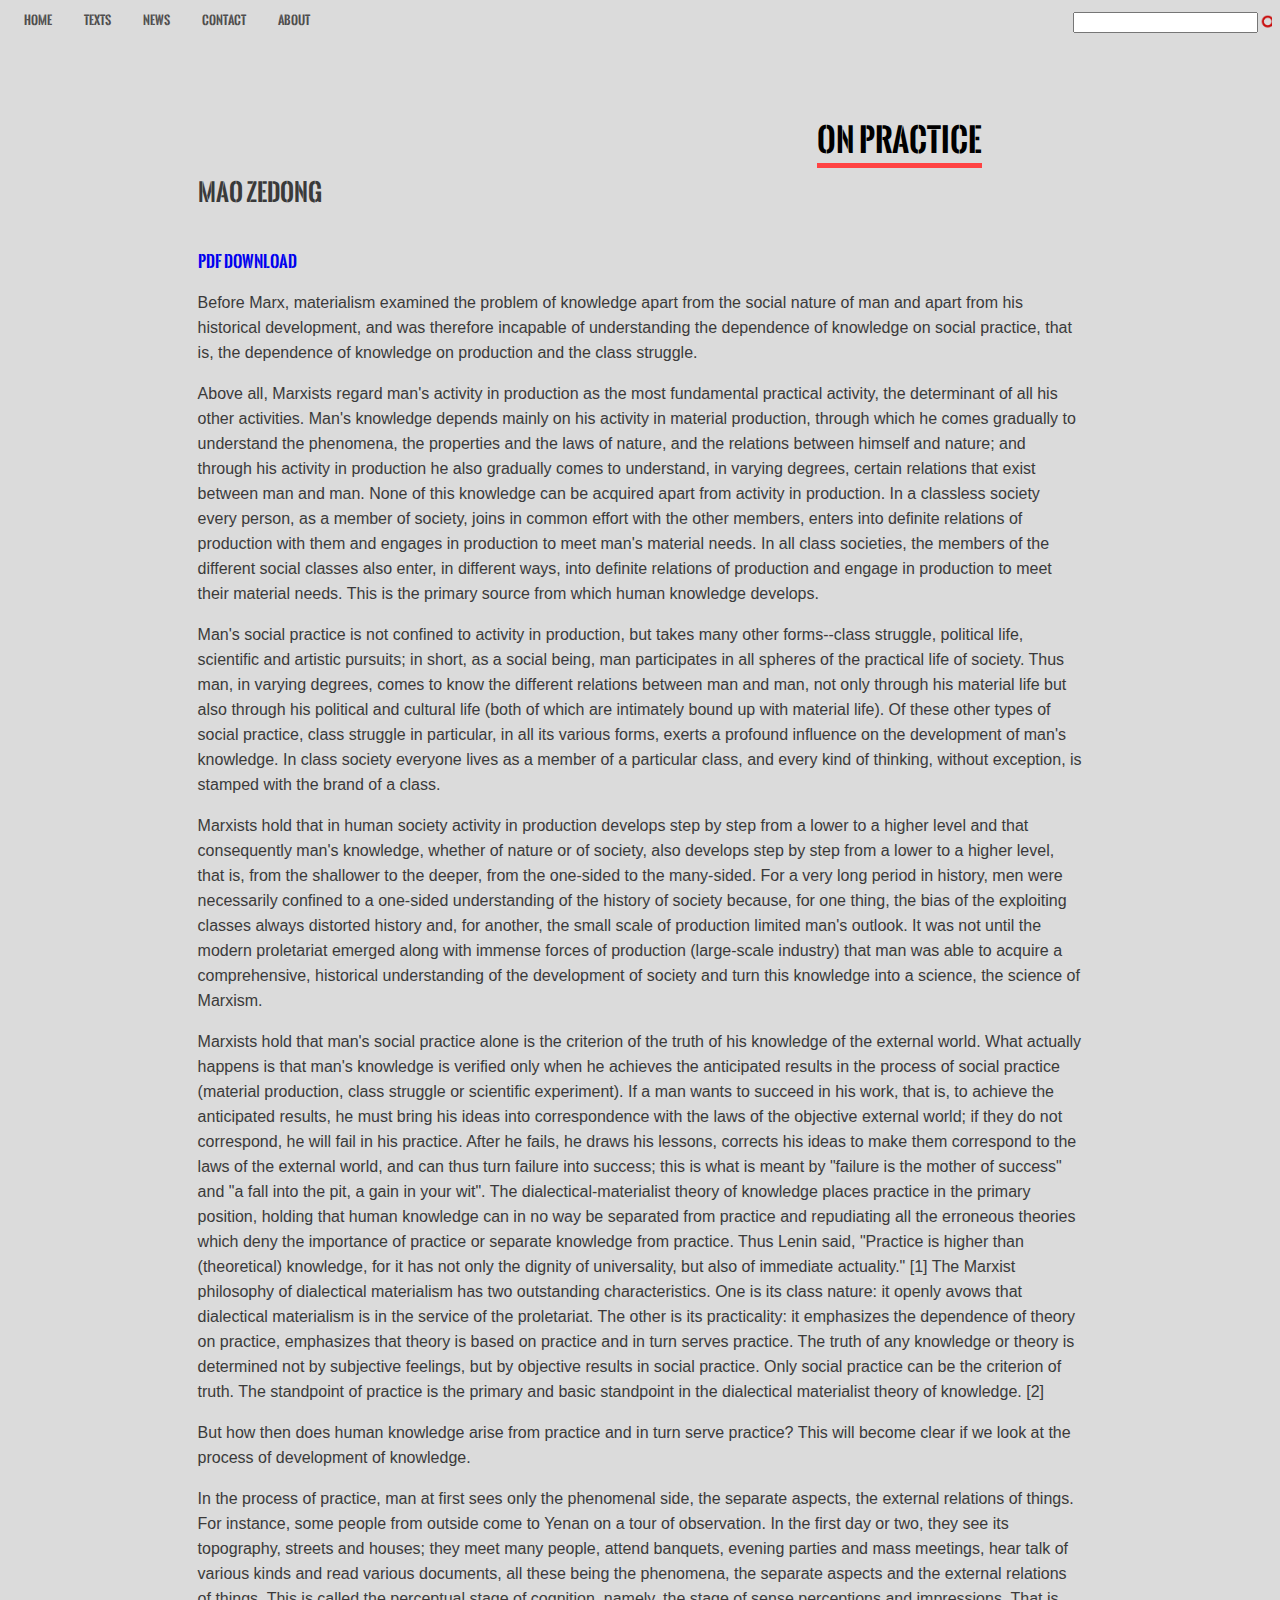
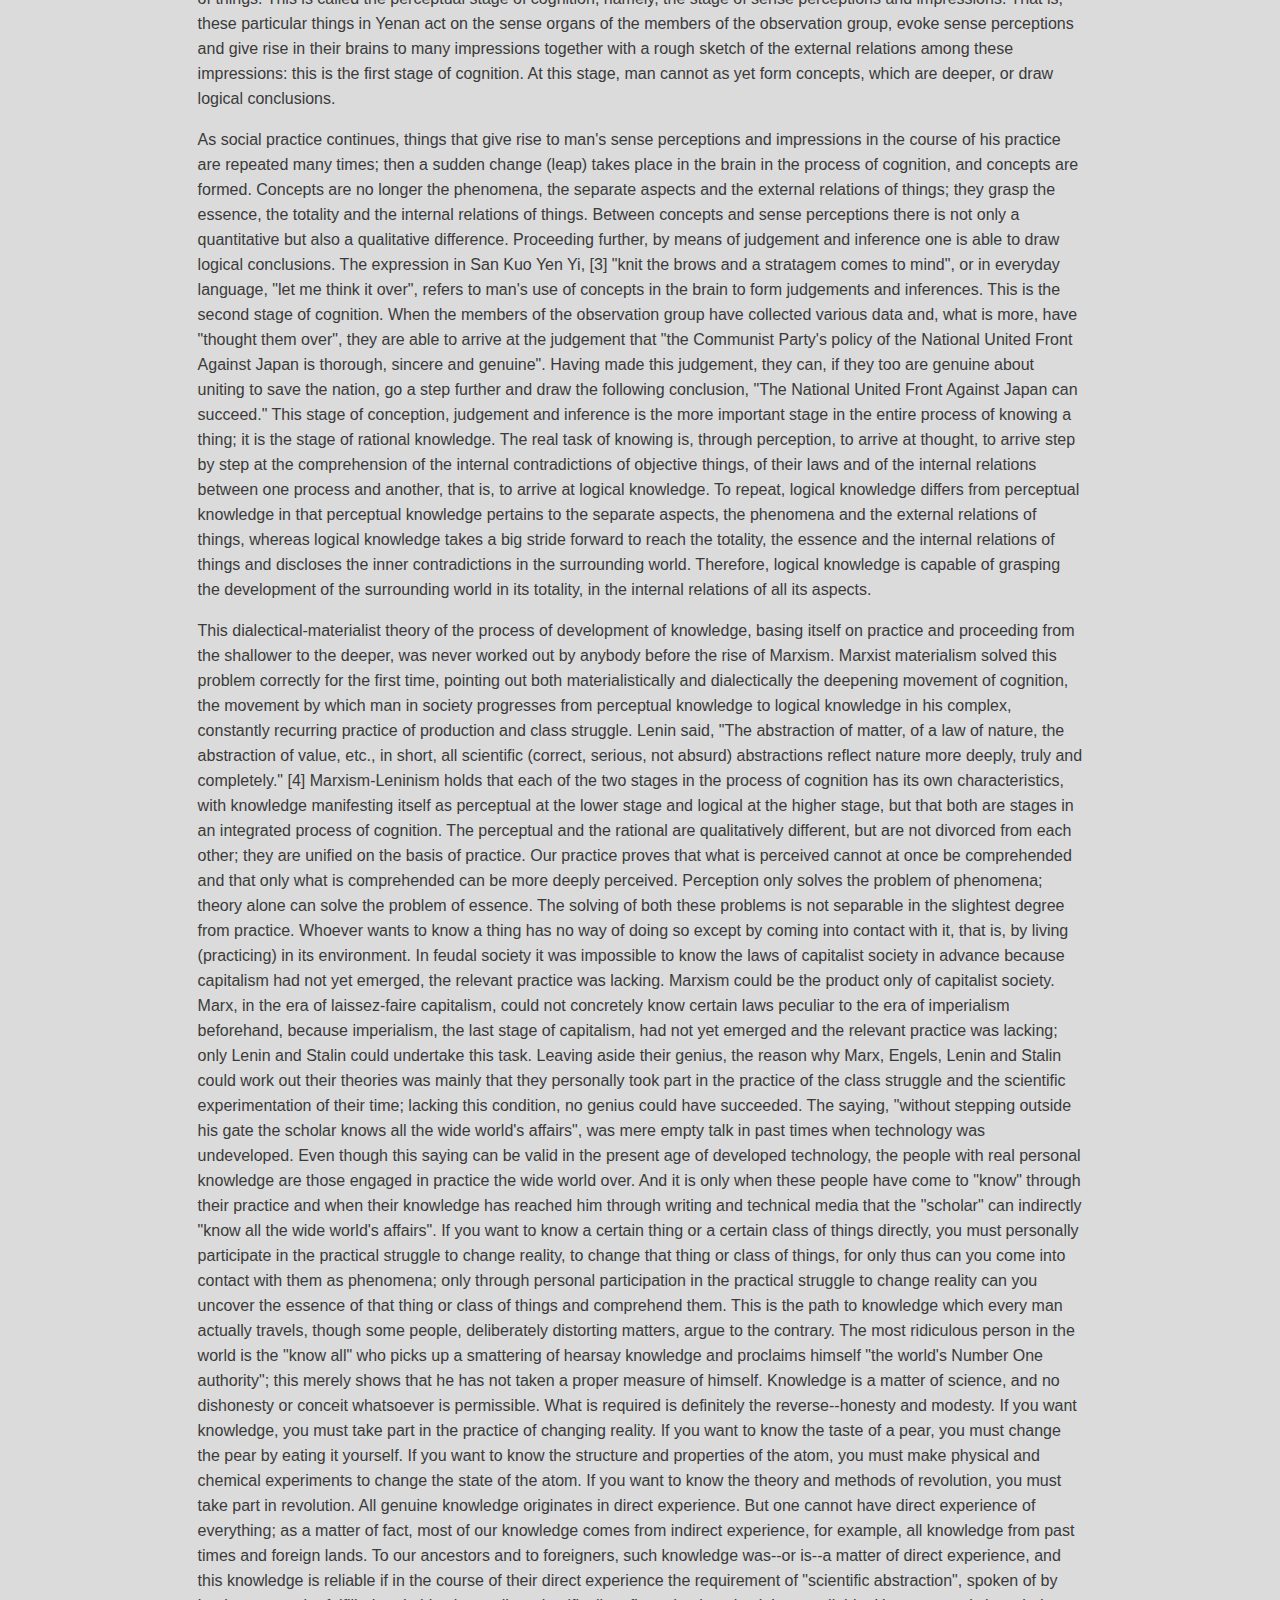
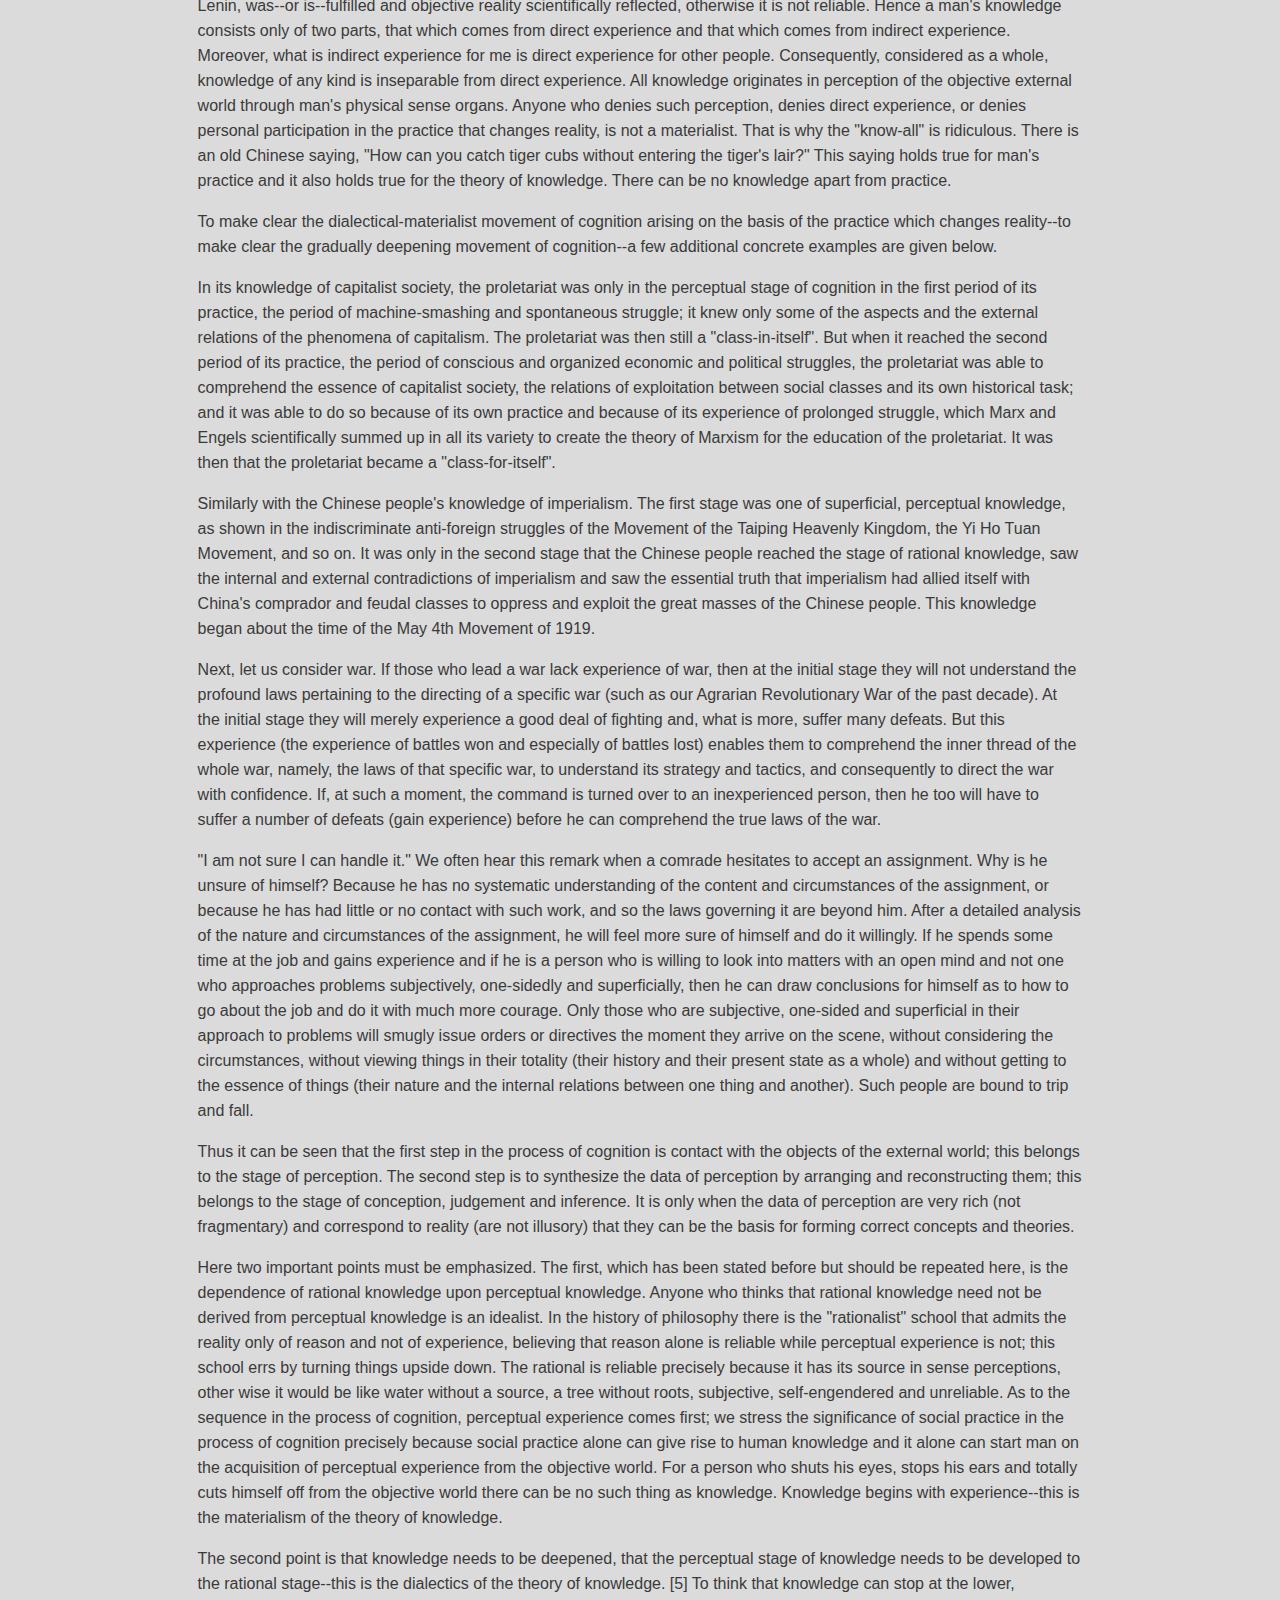
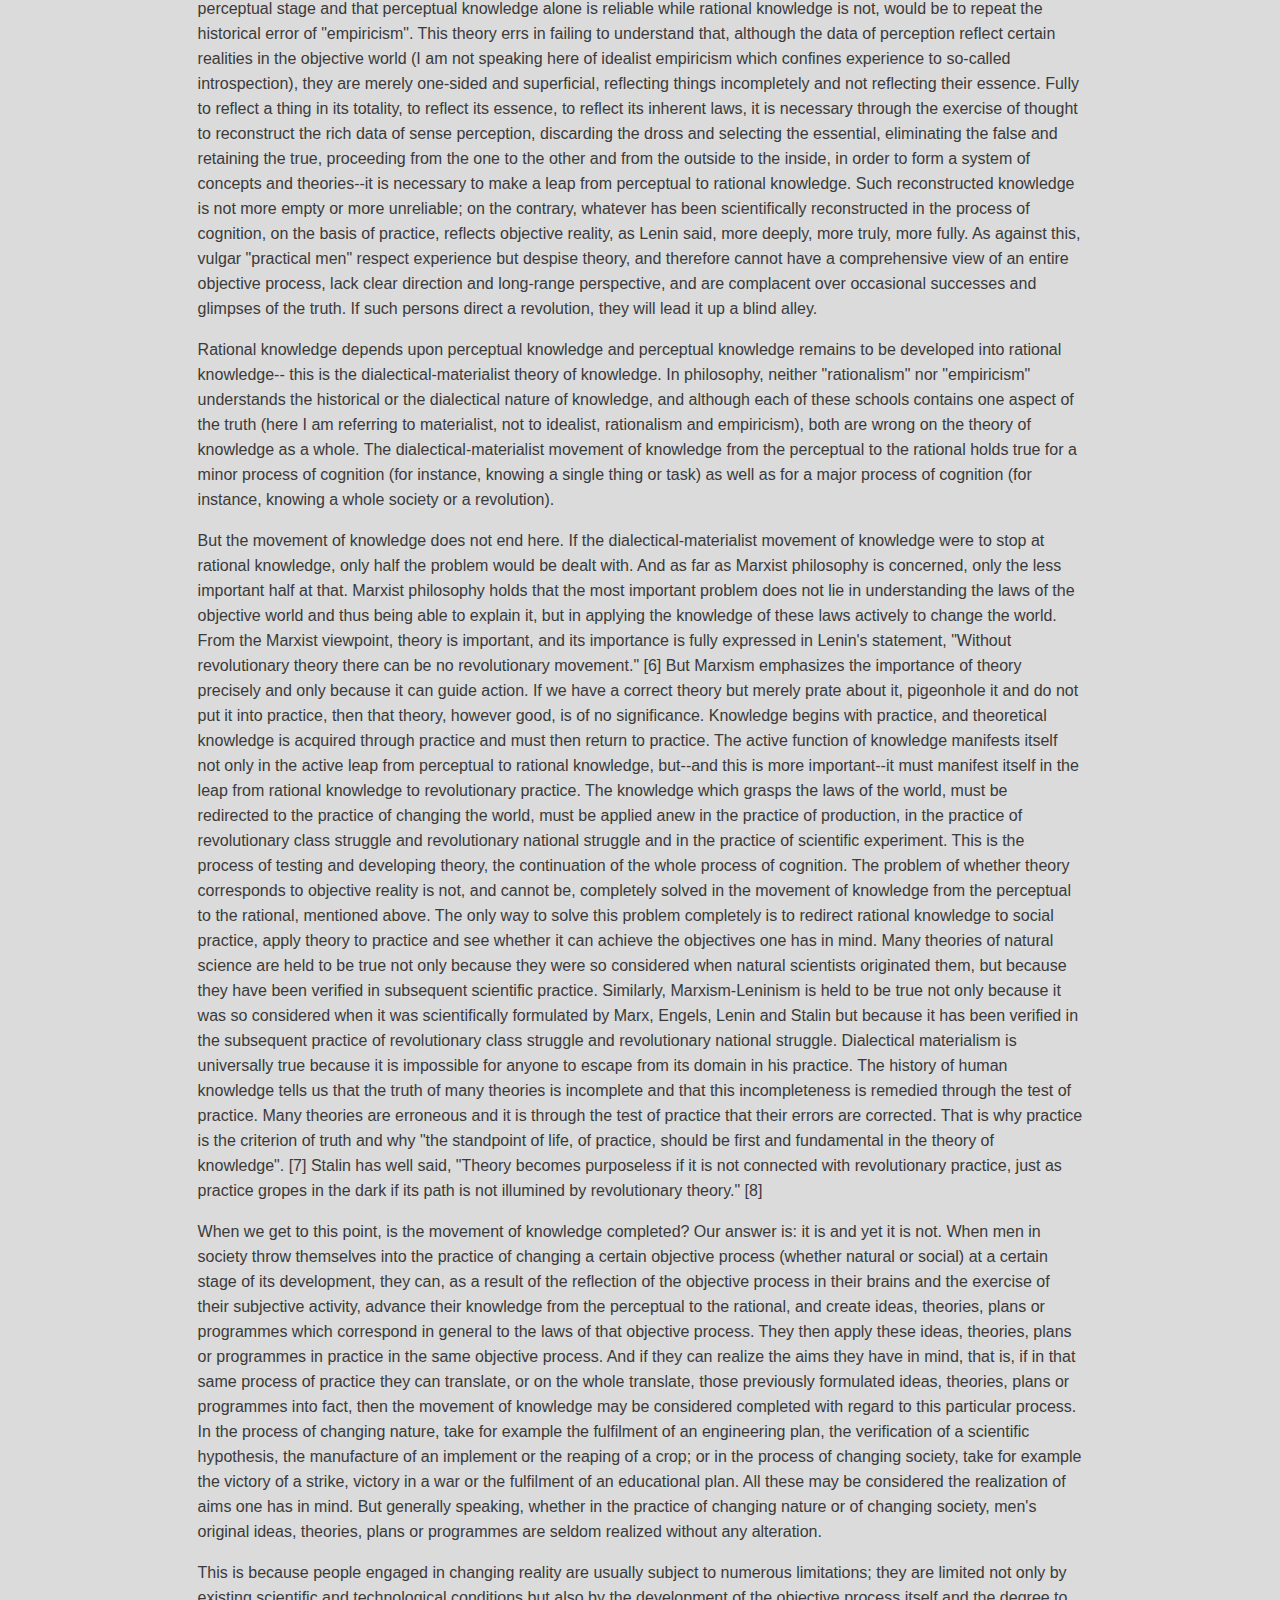
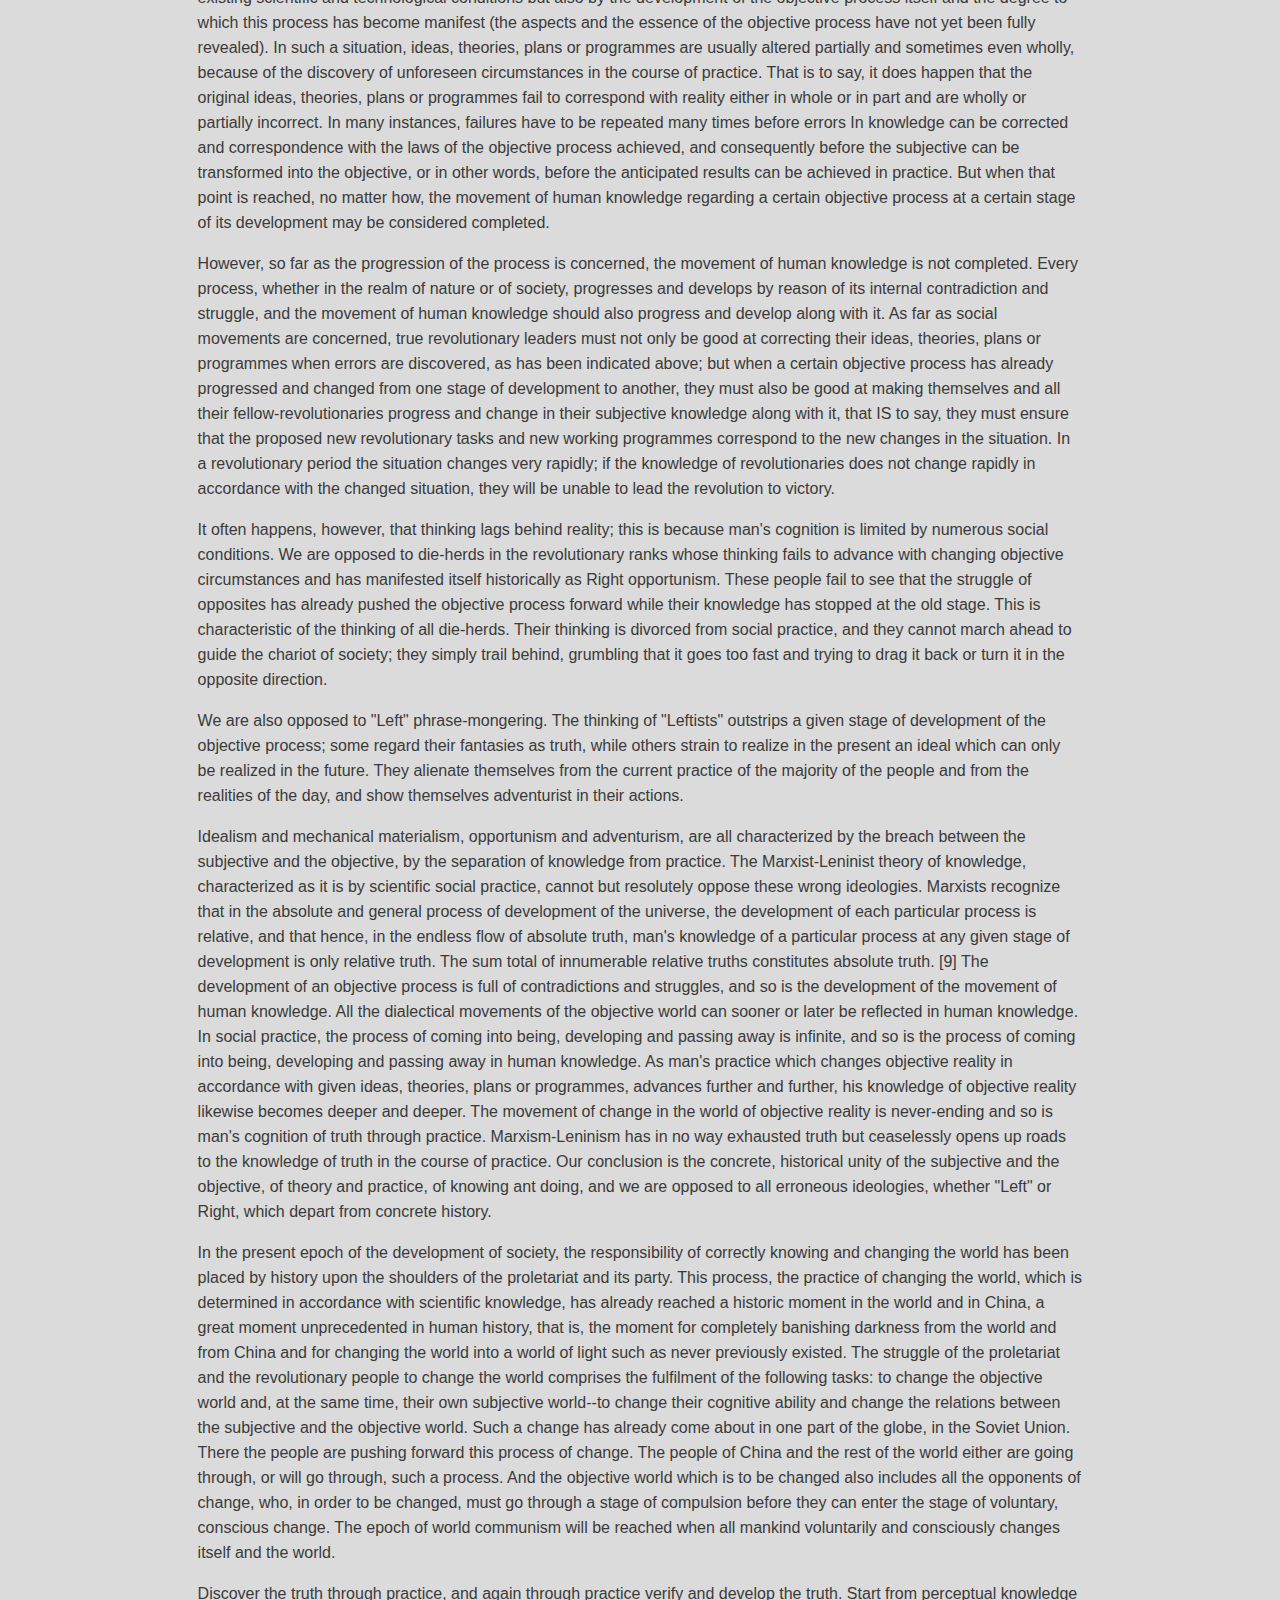
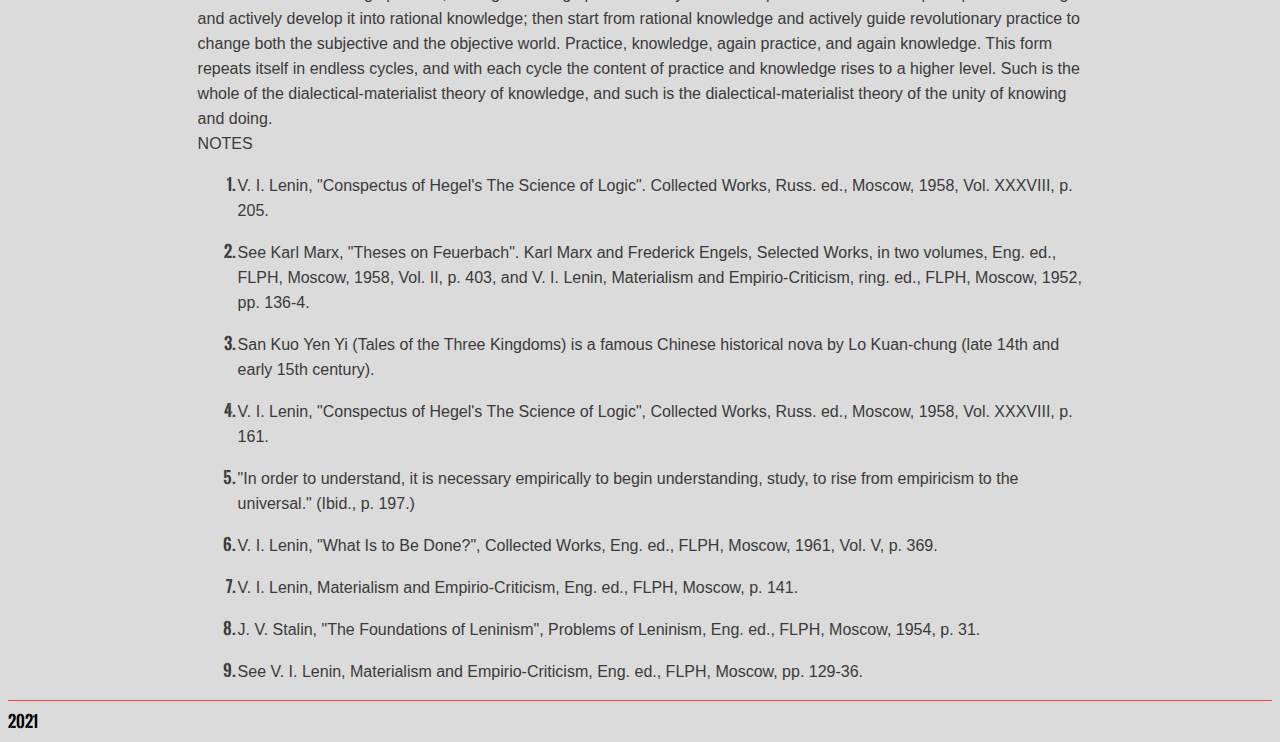
<file: markdown/On Practice - Mao Zedong.html>
<!DOCTYPE html>
<html lang="en">
<head>
    <meta charset="UTF-8">
    <meta http-equiv="X-UA-Compatible" content="IE=edge">
    <meta name="viewport" content="width=device-width, initial-scale=1.0">
    <link rel="stylesheet" href="../../style.css">
    <script src="../../script.js"></script>
    <title>On Practice</title>
</head>
<body>
    <div class="navbar">
            <a href="../../index.php">HOME</a>
            <a href="../../textlist.php">TEXTS</a>
            <a href="../../news.php">NEWS</a>
            <a href="../../contact.php">CONTACT</a>
            <a href="../../about.html">ABOUT</a></li>    
            <form action="../../search.php" method="post">
                <input type="text" name="search_value" id="search_value">
                <input type="submit" value="" style="background:url('../../images/Search-Icon.png');background-size:cover;border:none;color: transparent;">
            </form>  
            <a href="javascript:void(0);" class="icon" onclick="myFunction()"></a>
    </div>
    <div class="main-body">
      <h1>On Practice</h1>
      <h2>Mao Zedong</h2>
        <br><a href="On Practice - Mao Zedong.pdf">PDF download</a>
<p>Before Marx, materialism examined the problem of knowledge apart from the social nature of man and apart from his historical development, and was therefore incapable of understanding the dependence of knowledge on social practice, that is, the dependence of knowledge on production and the class struggle.</p>
<p>Above all, Marxists regard man's activity in production as the most fundamental practical activity, the determinant of all his other activities. Man's knowledge depends mainly on his activity in material production, through which he comes gradually to understand the phenomena, the properties and the laws of nature, and the relations between himself and nature; and through his activity in production he also gradually comes to understand, in varying degrees, certain relations that exist between man and man. None of this knowledge can be acquired apart from activity in production. In a classless society every person, as a member of society, joins in common effort with the other members, enters into definite relations of production with them and engages in production to meet man's material needs. In all class societies, the members of the different social classes also enter, in different ways, into definite relations of production and engage in production to meet their material needs. This is the primary source from which human knowledge develops.</p>
<p>Man's social practice is not confined to activity in production, but takes many other forms--class struggle, political life, scientific and artistic pursuits; in short, as a social being, man participates in all spheres of the practical life of society. Thus man, in varying degrees, comes to know the different relations between man and man, not only through his material life but also through his political and cultural life (both of which are intimately bound up with material life). Of these other types of social practice, class struggle in particular, in all its various forms, exerts a profound influence on the development of man's knowledge. In class society everyone lives as a member of a particular class, and every kind of thinking, without exception, is stamped with the brand of a class.</p>
<p>Marxists hold that in human society activity in production develops step by step from a lower to a higher level and that consequently man's knowledge, whether of nature or of society, also develops step by step from a lower to a higher level, that is, from the shallower to the deeper, from the one-sided to the many-sided. For a very long period in history, men were necessarily confined to a one-sided understanding of the history of society because, for one thing, the bias of the exploiting classes always distorted history and, for another, the small scale of production limited man's outlook. It was not until the modern proletariat emerged along with immense forces of production (large-scale industry) that man was able to acquire a comprehensive, historical understanding of the development of society and turn this knowledge into a science, the science of Marxism.</p>
<p>Marxists hold that man's social practice alone is the criterion of the truth of his knowledge of the external world. What actually happens is that man's knowledge is verified only when he achieves the anticipated results in the process of social practice (material production, class struggle or scientific experiment). If a man wants to succeed in his work, that is, to achieve the anticipated results, he must bring his ideas into correspondence with the laws of the objective external world; if they do not correspond, he will fail in his practice. After he fails, he draws his lessons, corrects his ideas to make them correspond to the laws of the external world, and can thus turn failure into success; this is what is meant by "failure is the mother of success" and "a fall into the pit, a gain in your wit". The dialectical-materialist theory of knowledge places practice in the primary position, holding that human knowledge can in no way be separated from practice and repudiating all the erroneous theories which deny the importance of practice or separate knowledge from practice. Thus Lenin said, "Practice is higher than (theoretical) knowledge, for it has not only the dignity of universality, but also of immediate actuality." [1] The Marxist philosophy of dialectical materialism has two outstanding characteristics. One is its class nature: it openly avows that dialectical materialism is in the service of the proletariat. The other is its practicality: it emphasizes the dependence of theory on practice, emphasizes that theory is based on practice and in turn serves practice. The truth of any knowledge or theory is determined not by subjective feelings, but by objective results in social practice. Only social practice can be the criterion of truth. The standpoint of practice is the primary and basic standpoint in the dialectical materialist theory of knowledge. [2]</p>
<p>But how then does human knowledge arise from practice and in turn serve practice? This will become clear if we look at the process of development of knowledge.</p>
<p>In the process of practice, man at first sees only the phenomenal side, the separate aspects, the external relations of things. For instance, some people from outside come to Yenan on a tour of observation. In the first day or two, they see its topography, streets and houses; they meet many people, attend banquets, evening parties and mass meetings, hear talk of various kinds and read various documents, all these being the phenomena, the separate aspects and the external relations of things. This is called the perceptual stage of cognition, namely, the stage of sense perceptions and impressions. That is, these particular things in Yenan act on the sense organs of the members of the observation group, evoke sense perceptions and give rise in their brains to many impressions together with a rough sketch of the external relations among these impressions: this is the first stage of cognition. At this stage, man cannot as yet form concepts, which are deeper, or draw logical conclusions.</p>
<p>As social practice continues, things that give rise to man's sense perceptions and impressions in the course of his practice are repeated many times; then a sudden change (leap) takes place in the brain in the process of cognition, and concepts are formed. Concepts are no longer the phenomena, the separate aspects and the external relations of things; they grasp the essence, the totality and the internal relations of things. Between concepts and sense perceptions there is not only a quantitative but also a qualitative difference. Proceeding further, by means of judgement and inference one is able to draw logical conclusions. The expression in San Kuo Yen Yi, [3] "knit the brows and a stratagem comes to mind", or in everyday language, "let me think it over", refers to man's use of concepts in the brain to form judgements and inferences. This is the second stage of cognition. When the members of the observation group have collected various data and, what is more, have "thought them over", they are able to arrive at the judgement that "the Communist Party's policy of the National United Front Against Japan is thorough, sincere and genuine". Having made this judgement, they can, if they too are genuine about uniting to save the nation, go a step further and draw the following conclusion, "The National United Front Against Japan can succeed." This stage of conception, judgement and inference is the more important stage in the entire process of knowing a thing; it is the stage of rational knowledge. The real task of knowing is, through perception, to arrive at thought, to arrive step by step at the comprehension of the internal contradictions of objective things, of their laws and of the internal relations between one process and another, that is, to arrive at logical knowledge. To repeat, logical knowledge differs from perceptual knowledge in that perceptual knowledge pertains to the separate aspects, the phenomena and the external relations of things, whereas logical knowledge takes a big stride forward to reach the totality, the essence and the internal relations of things and discloses the inner contradictions in the surrounding world. Therefore, logical knowledge is capable of grasping the development of the surrounding world in its totality, in the internal relations of all its aspects.</p>
<p>This dialectical-materialist theory of the process of development of knowledge, basing itself on practice and proceeding from the shallower to the deeper, was never worked out by anybody before the rise of Marxism. Marxist materialism solved this problem correctly for the first time, pointing out both materialistically and dialectically the deepening movement of cognition, the movement by which man in society progresses from perceptual knowledge to logical knowledge in his complex, constantly recurring practice of production and class struggle. Lenin said, "The abstraction of matter, of a law of nature, the abstraction of value, etc., in short, all scientific (correct, serious, not absurd) abstractions reflect nature more deeply, truly and completely." [4] Marxism-Leninism holds that each of the two stages in the process of cognition has its own characteristics, with knowledge manifesting itself as perceptual at the lower stage and logical at the higher stage, but that both are stages in an integrated process of cognition. The perceptual and the rational are qualitatively different, but are not divorced from each other; they are unified on the basis of practice. Our practice proves that what is perceived cannot at once be comprehended and that only what is comprehended can be more deeply perceived. Perception only solves the problem of phenomena; theory alone can solve the problem of essence. The solving of both these problems is not separable in the slightest degree from practice. Whoever wants to know a thing has no way of doing so except by coming into contact with it, that is, by living (practicing) in its environment. In feudal society it was impossible to know the laws of capitalist society in advance because capitalism had not yet emerged, the relevant practice was lacking. Marxism could be the product only of capitalist society. Marx, in the era of laissez-faire capitalism, could not concretely know certain laws peculiar to the era of imperialism beforehand, because imperialism, the last stage of capitalism, had not yet emerged and the relevant practice was lacking; only Lenin and Stalin could undertake this task. Leaving aside their genius, the reason why Marx, Engels, Lenin and Stalin could work out their theories was mainly that they personally took part in the practice of the class struggle and the scientific experimentation of their time; lacking this condition, no genius could have succeeded. The saying, "without stepping outside his gate the scholar knows all the wide world's affairs", was mere empty talk in past times when technology was undeveloped. Even though this saying can be valid in the present age of developed technology, the people with real personal knowledge are those engaged in practice the wide world over. And it is only when these people have come to "know" through their practice and when their knowledge has reached him through writing and technical media that the "scholar" can indirectly "know all the wide world's affairs". If you want to know a certain thing or a certain class of things directly, you must personally participate in the practical struggle to change reality, to change that thing or class of things, for only thus can you come into contact with them as phenomena; only through personal participation in the practical struggle to change reality can you uncover the essence of that thing or class of things and comprehend them. This is the path to knowledge which every man actually travels, though some people, deliberately distorting matters, argue to the contrary. The most ridiculous person in the world is the "know all" who picks up a smattering of hearsay knowledge and proclaims himself "the world's Number One authority"; this merely shows that he has not taken a proper measure of himself. Knowledge is a matter of science, and no dishonesty or conceit whatsoever is permissible. What is required is definitely the reverse--honesty and modesty. If you want knowledge, you must take part in the practice of changing reality. If you want to know the taste of a pear, you must change the pear by eating it yourself. If you want to know the structure and properties of the atom, you must make physical and chemical experiments to change the state of the atom. If you want to know the theory and methods of revolution, you must take part in revolution. All genuine knowledge originates in direct experience. But one cannot have direct experience of everything; as a matter of fact, most of our knowledge comes from indirect experience, for example, all knowledge from past times and foreign lands. To our ancestors and to foreigners, such knowledge was--or is--a matter of direct experience, and this knowledge is reliable if in the course of their direct experience the requirement of "scientific abstraction", spoken of by Lenin, was--or is--fulfilled and objective reality scientifically reflected, otherwise it is not reliable. Hence a man's knowledge consists only of two parts, that which comes from direct experience and that which comes from indirect experience. Moreover, what is indirect experience for me is direct experience for other people. Consequently, considered as a whole, knowledge of any kind is inseparable from direct experience. All knowledge originates in perception of the objective external world through man's physical sense organs. Anyone who denies such perception, denies direct experience, or denies personal participation in the practice that changes reality, is not a materialist. That is why the "know-all" is ridiculous. There is an old Chinese saying, "How can you catch tiger cubs without entering the tiger's lair?" This saying holds true for man's practice and it also holds true for the theory of knowledge. There can be no knowledge apart from practice.</p>
<p>To make clear the dialectical-materialist movement of cognition arising on the basis of the practice which changes reality--to make clear the gradually deepening movement of cognition--a few additional concrete examples are given below.</p>
<p>In its knowledge of capitalist society, the proletariat was only in the perceptual stage of cognition in the first period of its practice, the period of machine-smashing and spontaneous struggle; it knew only some of the aspects and the external relations of the phenomena of capitalism. The proletariat was then still a "class-in-itself". But when it reached the second period of its practice, the period of conscious and organized economic and political struggles, the proletariat was able to comprehend the essence of capitalist society, the relations of exploitation between social classes and its own historical task; and it was able to do so because of its own practice and because of its experience of prolonged struggle, which Marx and Engels scientifically summed up in all its variety to create the theory of Marxism for the education of the proletariat. It was then that the proletariat became a "class-for-itself".</p>
<p>Similarly with the Chinese people's knowledge of imperialism. The first stage was one of superficial, perceptual knowledge, as shown in the indiscriminate anti-foreign struggles of the Movement of the Taiping Heavenly Kingdom, the Yi Ho Tuan Movement, and so on. It was only in the second stage that the Chinese people reached the stage of rational knowledge, saw the internal and external contradictions of imperialism and saw the essential truth that imperialism had allied itself with China's comprador and feudal classes to oppress and exploit the great masses of the Chinese people. This knowledge began about the time of the May 4th Movement of 1919.</p>
<p>Next, let us consider war. If those who lead a war lack experience of war, then at the initial stage they will not understand the profound laws pertaining to the directing of a specific war (such as our Agrarian Revolutionary War of the past decade). At the initial stage they will merely experience a good deal of fighting and, what is more, suffer many defeats. But this experience (the experience of battles won and especially of battles lost) enables them to comprehend the inner thread of the whole war, namely, the laws of that specific war, to understand its strategy and tactics, and consequently to direct the war with confidence. If, at such a moment, the command is turned over to an inexperienced person, then he too will have to suffer a number of defeats (gain experience) before he can comprehend the true laws of the war.</p>
<p>"I am not sure I can handle it." We often hear this remark when a comrade hesitates to accept an assignment. Why is he unsure of himself? Because he has no systematic understanding of the content and circumstances of the assignment, or because he has had little or no contact with such work, and so the laws governing it are beyond him. After a detailed analysis of the nature and circumstances of the assignment, he will feel more sure of himself and do it willingly. If he spends some time at the job and gains experience and if he is a person who is willing to look into matters with an open mind and not one who approaches problems subjectively, one-sidedly and superficially, then he can draw conclusions for himself as to how to go about the job and do it with much more courage. Only those who are subjective, one-sided and superficial in their approach to problems will smugly issue orders or directives the moment they arrive on the scene, without considering the circumstances, without viewing things in their totality (their history and their present state as a whole) and without getting to the essence of things (their nature and the internal relations between one thing and another). Such people are bound to trip and fall.</p>
<p>Thus it can be seen that the first step in the process of cognition is contact with the objects of the external world; this belongs to the stage of perception. The second step is to synthesize the data of perception by arranging and reconstructing them; this belongs to the stage of conception, judgement and inference. It is only when the data of perception are very rich (not fragmentary) and correspond to reality (are not illusory) that they can be the basis for forming correct concepts and theories.</p>
<p>Here two important points must be emphasized. The first, which has been stated before but should be repeated here, is the dependence of rational knowledge upon perceptual knowledge. Anyone who thinks that rational knowledge need not be derived from perceptual knowledge is an idealist. In the history of philosophy there is the "rationalist" school that admits the reality only of reason and not of experience, believing that reason alone is reliable while perceptual experience is not; this school errs by turning things upside down. The rational is reliable precisely because it has its source in sense perceptions, other wise it would be like water without a source, a tree without roots, subjective, self-engendered and unreliable. As to the sequence in the process of cognition, perceptual experience comes first; we stress the significance of social practice in the process of cognition precisely because social practice alone can give rise to human knowledge and it alone can start man on the acquisition of perceptual experience from the objective world. For a person who shuts his eyes, stops his ears and totally cuts himself off from the objective world there can be no such thing as knowledge. Knowledge begins with experience--this is the materialism of the theory of knowledge.</p>
<p>The second point is that knowledge needs to be deepened, that the perceptual stage of knowledge needs to be developed to the rational stage--this is the dialectics of the theory of knowledge. [5] To think that knowledge can stop at the lower, perceptual stage and that perceptual knowledge alone is reliable while rational knowledge is not, would be to repeat the historical error of "empiricism". This theory errs in failing to understand that, although the data of perception reflect certain realities in the objective world (I am not speaking here of idealist empiricism which confines experience to so-called introspection), they are merely one-sided and superficial, reflecting things incompletely and not reflecting their essence. Fully to reflect a thing in its totality, to reflect its essence, to reflect its inherent laws, it is necessary through the exercise of thought to reconstruct the rich data of sense perception, discarding the dross and selecting the essential, eliminating the false and retaining the true, proceeding from the one to the other and from the outside to the inside, in order to form a system of concepts and theories--it is necessary to make a leap from perceptual to rational knowledge. Such reconstructed knowledge is not more empty or more unreliable; on the contrary, whatever has been scientifically reconstructed in the process of cognition, on the basis of practice, reflects objective reality, as Lenin said, more deeply, more truly, more fully. As against this, vulgar "practical men" respect experience but despise theory, and therefore cannot have a comprehensive view of an entire objective process, lack clear direction and long-range perspective, and are complacent over occasional successes and glimpses of the truth. If such persons direct a revolution, they will lead it up a blind alley.</p>
<p>Rational knowledge depends upon perceptual knowledge and perceptual knowledge remains to be developed into rational knowledge-- this is the dialectical-materialist theory of knowledge. In philosophy, neither "rationalism" nor "empiricism" understands the historical or the dialectical nature of knowledge, and although each of these schools contains one aspect of the truth (here I am referring to materialist, not to idealist, rationalism and empiricism), both are wrong on the theory of knowledge as a whole. The dialectical-materialist movement of knowledge from the perceptual to the rational holds true for a minor process of cognition (for instance, knowing a single thing or task) as well as for a major process of cognition (for instance, knowing a whole society or a revolution).</p>
<p>But the movement of knowledge does not end here. If the dialectical-materialist movement of knowledge were to stop at rational knowledge, only half the problem would be dealt with. And as far as Marxist philosophy is concerned, only the less important half at that. Marxist philosophy holds that the most important problem does not lie in understanding the laws of the objective world and thus being able to explain it, but in applying the knowledge of these laws actively to change the world. From the Marxist viewpoint, theory is important, and its importance is fully expressed in Lenin's statement, "Without revolutionary theory there can be no revolutionary movement." [6] But Marxism emphasizes the importance of theory precisely and only because it can guide action. If we have a correct theory but merely prate about it, pigeonhole it and do not put it into practice, then that theory, however good, is of no significance. Knowledge begins with practice, and theoretical knowledge is acquired through practice and must then return to practice. The active function of knowledge manifests itself not only in the active leap from perceptual to rational knowledge, but--and this is more important--it must manifest itself in the leap from rational knowledge to revolutionary practice. The knowledge which grasps the laws of the world, must be redirected to the practice of changing the world, must be applied anew in the practice of production, in the practice of revolutionary class struggle and revolutionary national struggle and in the practice of scientific experiment. This is the process of testing and developing theory, the continuation of the whole process of cognition. The problem of whether theory corresponds to objective reality is not, and cannot be, completely solved in the movement of knowledge from the perceptual to the rational, mentioned above. The only way to solve this problem completely is to redirect rational knowledge to social practice, apply theory to practice and see whether it can achieve the objectives one has in mind. Many theories of natural science are held to be true not only because they were so considered when natural scientists originated them, but because they have been verified in subsequent scientific practice. Similarly, Marxism-Leninism is held to be true not only because it was so considered when it was scientifically formulated by Marx, Engels, Lenin and Stalin but because it has been verified in the subsequent practice of revolutionary class struggle and revolutionary national struggle. Dialectical materialism is universally true because it is impossible for anyone to escape from its domain in his practice. The history of human knowledge tells us that the truth of many theories is incomplete and that this incompleteness is remedied through the test of practice. Many theories are erroneous and it is through the test of practice that their errors are corrected. That is why practice is the criterion of truth and why "the standpoint of life, of practice, should be first and fundamental in the theory of knowledge". [7] Stalin has well said, "Theory becomes purposeless if it is not connected with revolutionary practice, just as practice gropes in the dark if its path is not illumined by revolutionary theory." [8]</p>
<p>When we get to this point, is the movement of knowledge completed? Our answer is: it is and yet it is not. When men in society throw themselves into the practice of changing a certain objective process (whether natural or social) at a certain stage of its development, they can, as a result of the reflection of the objective process in their brains and the exercise of their subjective activity, advance their knowledge from the perceptual to the rational, and create ideas, theories, plans or programmes which correspond in general to the laws of that objective process. They then apply these ideas, theories, plans or programmes in practice in the same objective process. And if they can realize the aims they have in mind, that is, if in that same process of practice they can translate, or on the whole translate, those previously formulated ideas, theories, plans or programmes into fact, then the movement of knowledge may be considered completed with regard to this particular process. In the process of changing nature, take for example the fulfilment of an engineering plan, the verification of a scientific hypothesis, the manufacture of an implement or the reaping of a crop; or in the process of changing society, take for example the victory of a strike, victory in a war or the fulfilment of an educational plan. All these may be considered the realization of aims one has in mind. But generally speaking, whether in the practice of changing nature or of changing society, men's original ideas, theories, plans or programmes are seldom realized without any alteration.</p>
<p>This is because people engaged in changing reality are usually subject to numerous limitations; they are limited not only by existing scientific and technological conditions but also by the development of the objective process itself and the degree to which this process has become manifest (the aspects and the essence of the objective process have not yet been fully revealed). In such a situation, ideas, theories, plans or programmes are usually altered partially and sometimes even wholly, because of the discovery of unforeseen circumstances in the course of practice. That is to say, it does happen that the original ideas, theories, plans or programmes fail to correspond with reality either in whole or in part and are wholly or partially incorrect. In many instances, failures have to be repeated many times before errors In knowledge can be corrected and correspondence with the laws of the objective process achieved, and consequently before the subjective can be transformed into the objective, or in other words, before the anticipated results can be achieved in practice. But when that point is reached, no matter how, the movement of human knowledge regarding a certain objective process at a certain stage of its development may be considered completed.</p>
<p>However, so far as the progression of the process is concerned, the movement of human knowledge is not completed. Every process, whether in the realm of nature or of society, progresses and develops by reason of its internal contradiction and struggle, and the movement of human knowledge should also progress and develop along with it. As far as social movements are concerned, true revolutionary leaders must not only be good at correcting their ideas, theories, plans or programmes when errors are discovered, as has been indicated above; but when a certain objective process has already progressed and changed from one stage of development to another, they must also be good at making themselves and all their fellow-revolutionaries progress and change in their subjective knowledge along with it, that IS to say, they must ensure that the proposed new revolutionary tasks and new working programmes correspond to the new changes in the situation. In a revolutionary period the situation changes very rapidly; if the knowledge of revolutionaries does not change rapidly in accordance with the changed situation, they will be unable to lead the revolution to victory.</p>
<p>It often happens, however, that thinking lags behind reality; this is because man's cognition is limited by numerous social conditions. We are opposed to die-herds in the revolutionary ranks whose thinking fails to advance with changing objective circumstances and has manifested itself historically as Right opportunism. These people fail to see that the struggle of opposites has already pushed the objective process forward while their knowledge has stopped at the old stage. This is characteristic of the thinking of all die-herds. Their thinking is divorced from social practice, and they cannot march ahead to guide the chariot of society; they simply trail behind, grumbling that it goes too fast and trying to drag it back or turn it in the opposite direction.</p>
<p>We are also opposed to "Left" phrase-mongering. The thinking of "Leftists" outstrips a given stage of development of the objective process; some regard their fantasies as truth, while others strain to realize in the present an ideal which can only be realized in the future. They alienate themselves from the current practice of the majority of the people and from the realities of the day, and show themselves adventurist in their actions.</p>
<p>Idealism and mechanical materialism, opportunism and adventurism, are all characterized by the breach between the subjective and the objective, by the separation of knowledge from practice. The Marxist-Leninist theory of knowledge, characterized as it is by scientific social practice, cannot but resolutely oppose these wrong ideologies. Marxists recognize that in the absolute and general process of development of the universe, the development of each particular process is relative, and that hence, in the endless flow of absolute truth, man's knowledge of a particular process at any given stage of development is only relative truth. The sum total of innumerable relative truths constitutes absolute truth. [9] The development of an objective process is full of contradictions and struggles, and so is the development of the movement of human knowledge. All the dialectical movements of the objective world can sooner or later be reflected in human knowledge. In social practice, the process of coming into being, developing and passing away is infinite, and so is the process of coming into being, developing and passing away in human knowledge. As man's practice which changes objective reality in accordance with given ideas, theories, plans or programmes, advances further and further, his knowledge of objective reality likewise becomes deeper and deeper. The movement of change in the world of objective reality is never-ending and so is man's cognition of truth through practice. Marxism-Leninism has in no way exhausted truth but ceaselessly opens up roads to the knowledge of truth in the course of practice. Our conclusion is the concrete, historical unity of the subjective and the objective, of theory and practice, of knowing ant doing, and we are opposed to all erroneous ideologies, whether "Left" or Right, which depart from concrete history.</p>
<p>In the present epoch of the development of society, the responsibility of correctly knowing and changing the world has been placed by history upon the shoulders of the proletariat and its party. This process, the practice of changing the world, which is determined in accordance with scientific knowledge, has already reached a historic moment in the world and in China, a great moment unprecedented in human history, that is, the moment for completely banishing darkness from the world and from China and for changing the world into a world of light such as never previously existed. The struggle of the proletariat and the revolutionary people to change the world comprises the fulfilment of the following tasks: to change the objective world and, at the same time, their own subjective world--to change their cognitive ability and change the relations between the subjective and the objective world. Such a change has already come about in one part of the globe, in the Soviet Union. There the people are pushing forward this process of change. The people of China and the rest of the world either are going through, or will go through, such a process. And the objective world which is to be changed also includes all the opponents of change, who, in order to be changed, must go through a stage of compulsion before they can enter the stage of voluntary, conscious change. The epoch of world communism will be reached when all mankind voluntarily and consciously changes itself and the world.</p>
<p>Discover the truth through practice, and again through practice verify and develop the truth. Start from perceptual knowledge and actively develop it into rational knowledge; then start from rational knowledge and actively guide revolutionary practice to change both the subjective and the objective world. Practice, knowledge, again practice, and again knowledge. This form repeats itself in endless cycles, and with each cycle the content of practice and knowledge rises to a higher level. Such is the whole of the dialectical-materialist theory of knowledge, and such is the dialectical-materialist theory of the unity of knowing and doing.<br />
NOTES</p>
<ol>
<li>
<p>V. I. Lenin, "Conspectus of Hegel's The Science of Logic". Collected Works, Russ. ed., Moscow, 1958, Vol. XXXVIII, p. 205.</p>
</li>
<li>
<p>See Karl Marx, "Theses on Feuerbach". Karl Marx and Frederick Engels, Selected Works, in two volumes, Eng. ed., FLPH, Moscow, 1958, Vol. II, p. 403, and V. I. Lenin, Materialism and Empirio-Criticism, ring. ed., FLPH, Moscow, 1952, pp. 136-4.</p>
</li>
<li>
<p>San Kuo Yen Yi (Tales of the Three Kingdoms) is a famous Chinese historical nova by Lo Kuan-chung (late 14th and early 15th century).</p>
</li>
<li>
<p>V. I. Lenin, "Conspectus of Hegel's The Science of Logic", Collected Works, Russ. ed., Moscow, 1958, Vol. XXXVIII, p. 161.</p>
</li>
<li>
<p>"In order to understand, it is necessary empirically to begin understanding, study, to rise from empiricism to the universal." (Ibid., p. 197.)</p>
</li>
<li>
<p>V. I. Lenin, "What Is to Be Done?", Collected Works, Eng. ed., FLPH, Moscow, 1961, Vol. V, p. 369.</p>
</li>
<li>
<p>V. I. Lenin, Materialism and Empirio-Criticism, Eng. ed., FLPH, Moscow, p. 141.</p>
</li>
<li>
<p>J. V. Stalin, "The Foundations of Leninism", Problems of Leninism, Eng. ed., FLPH, Moscow, 1954, p. 31.</p>
</li>
<li>
<p>See V. I. Lenin, Materialism and Empirio-Criticism, Eng. ed., FLPH, Moscow, pp. 129-36.</p>
</li>
</ol>
    </div>
    <hr>
    2021
</body>
</html>
</file>
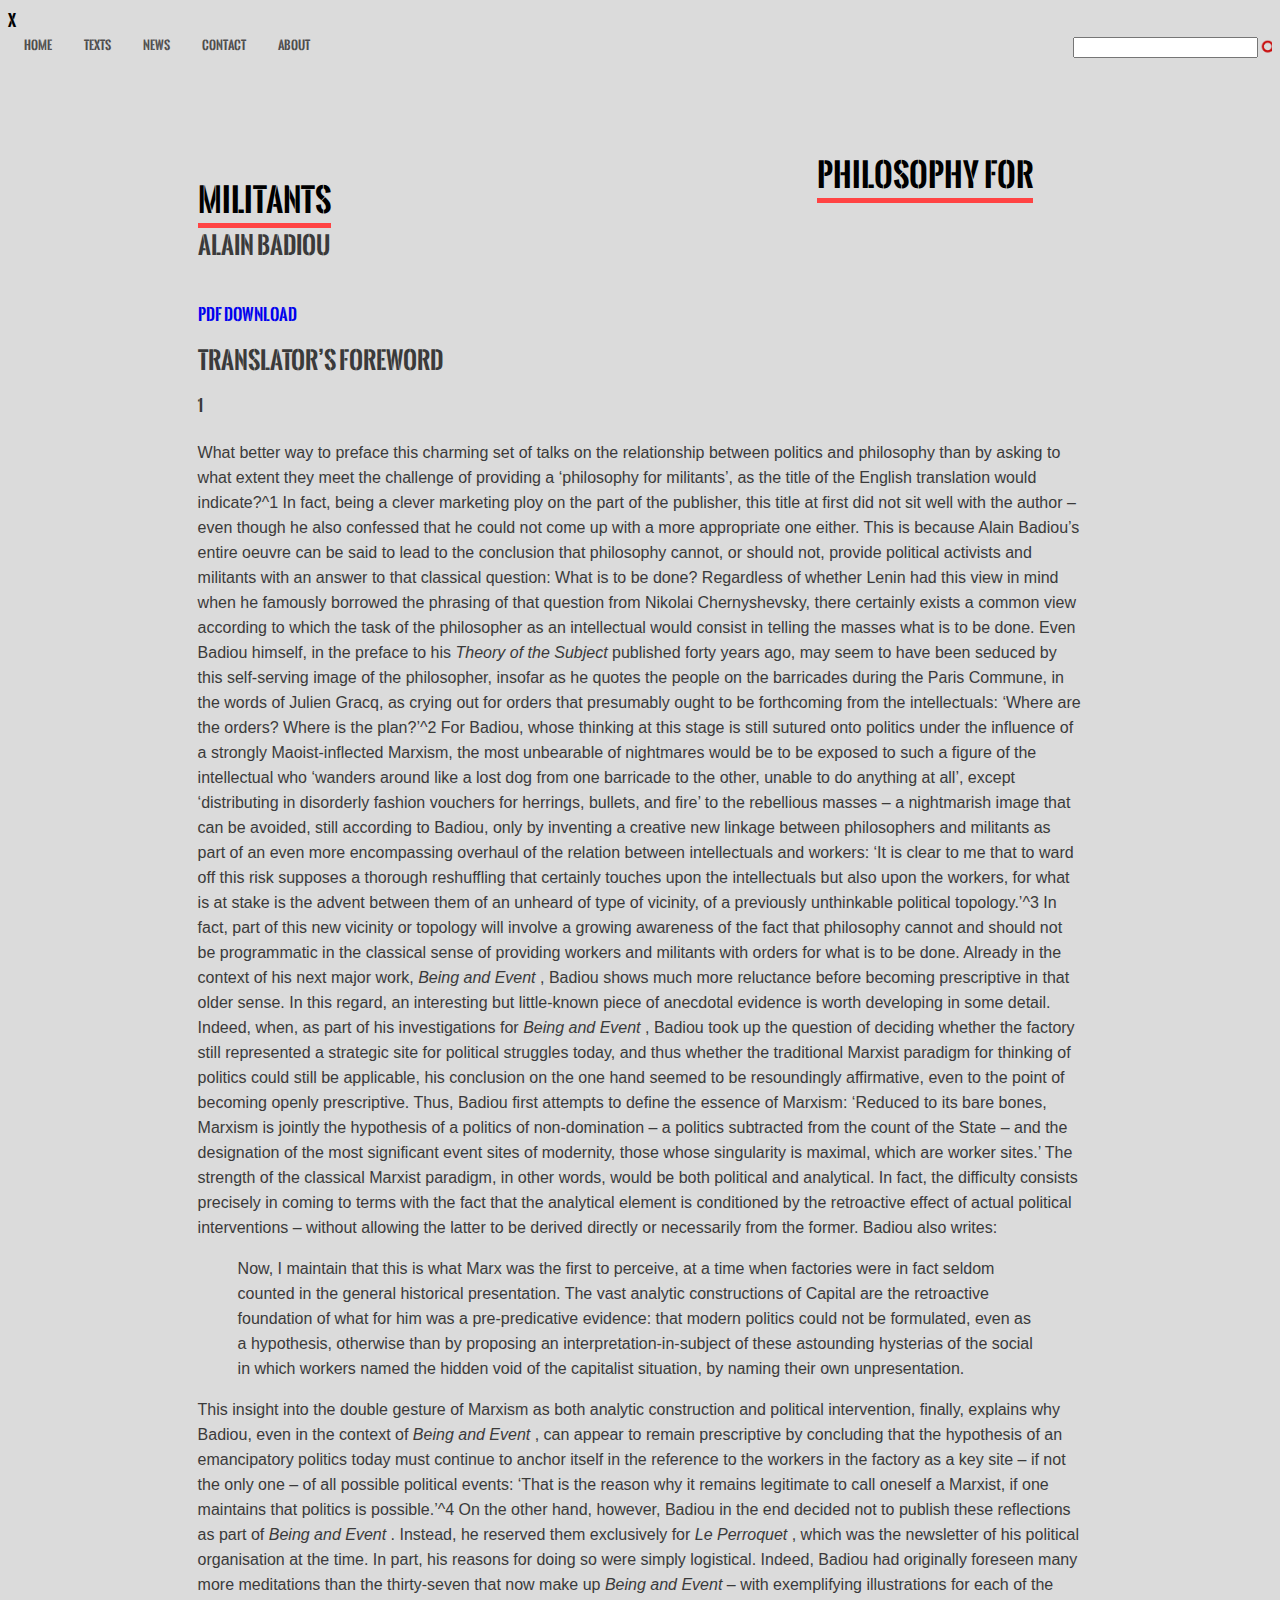
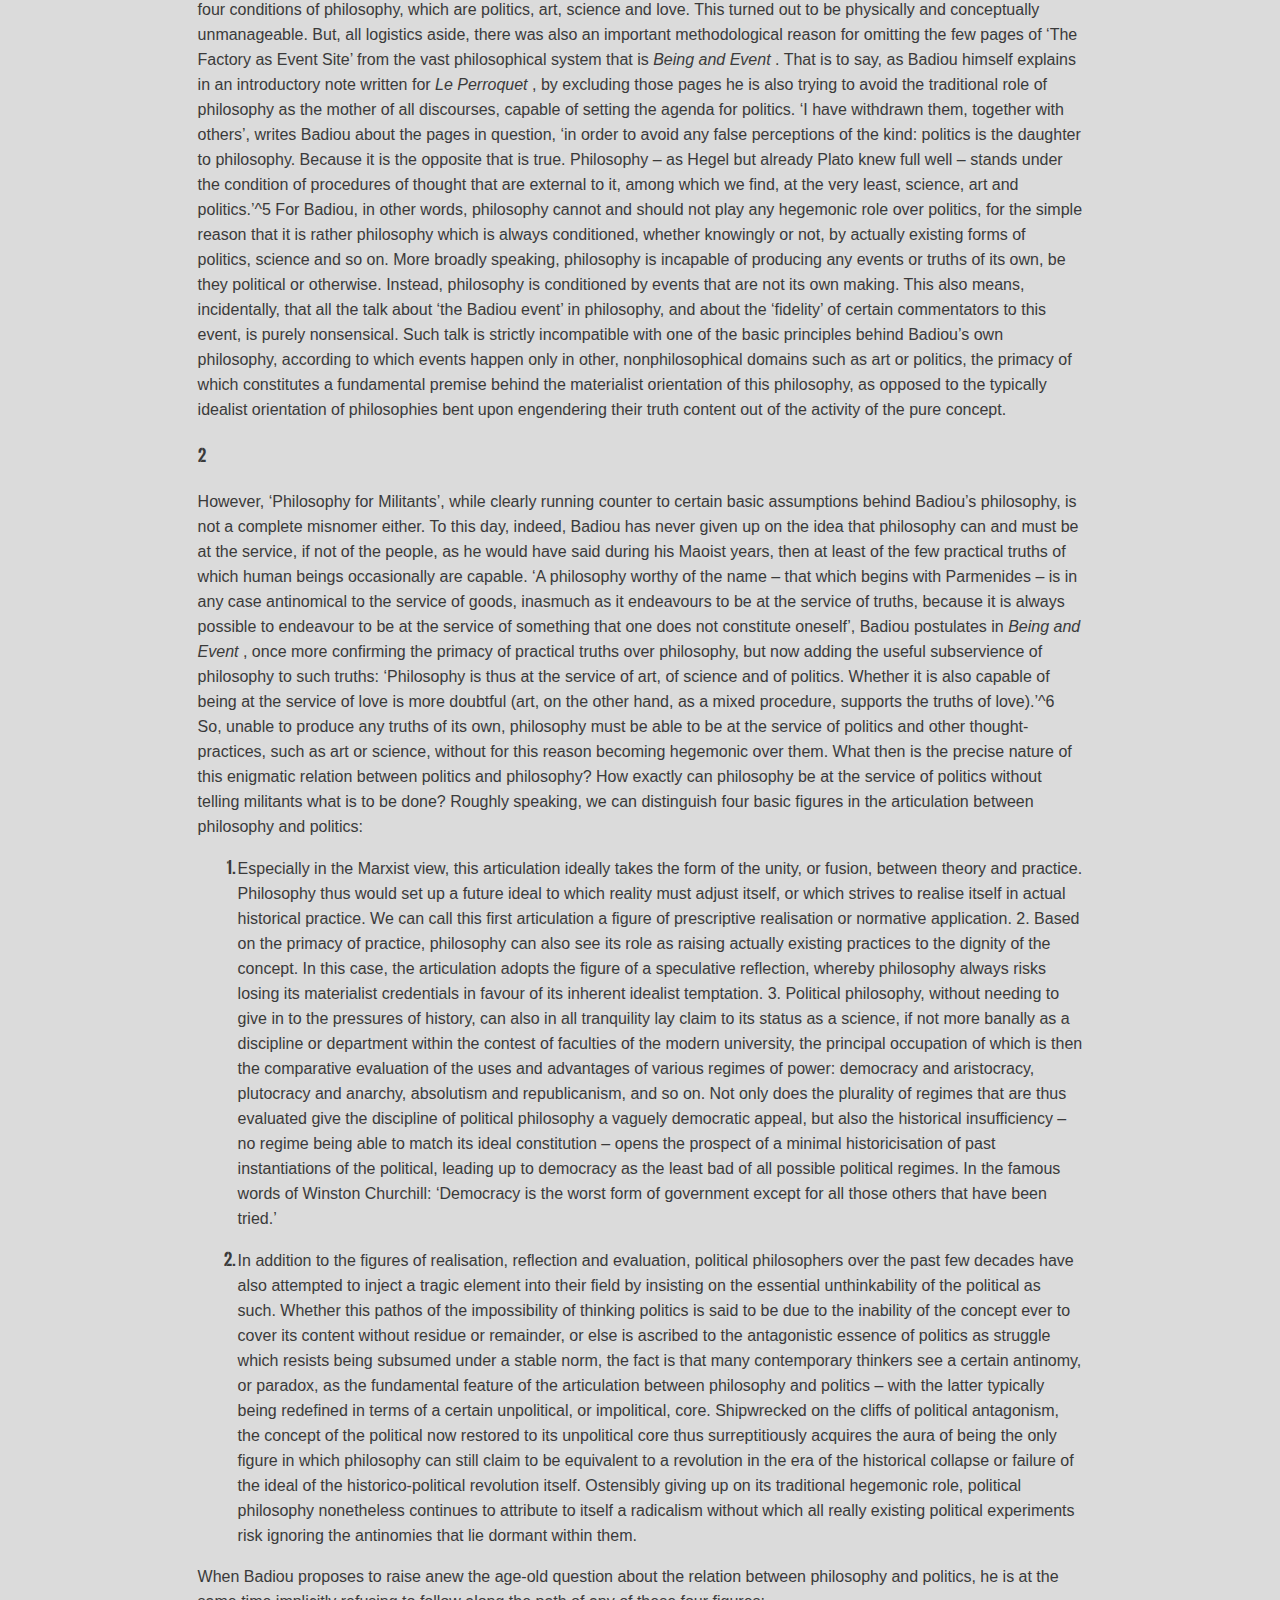
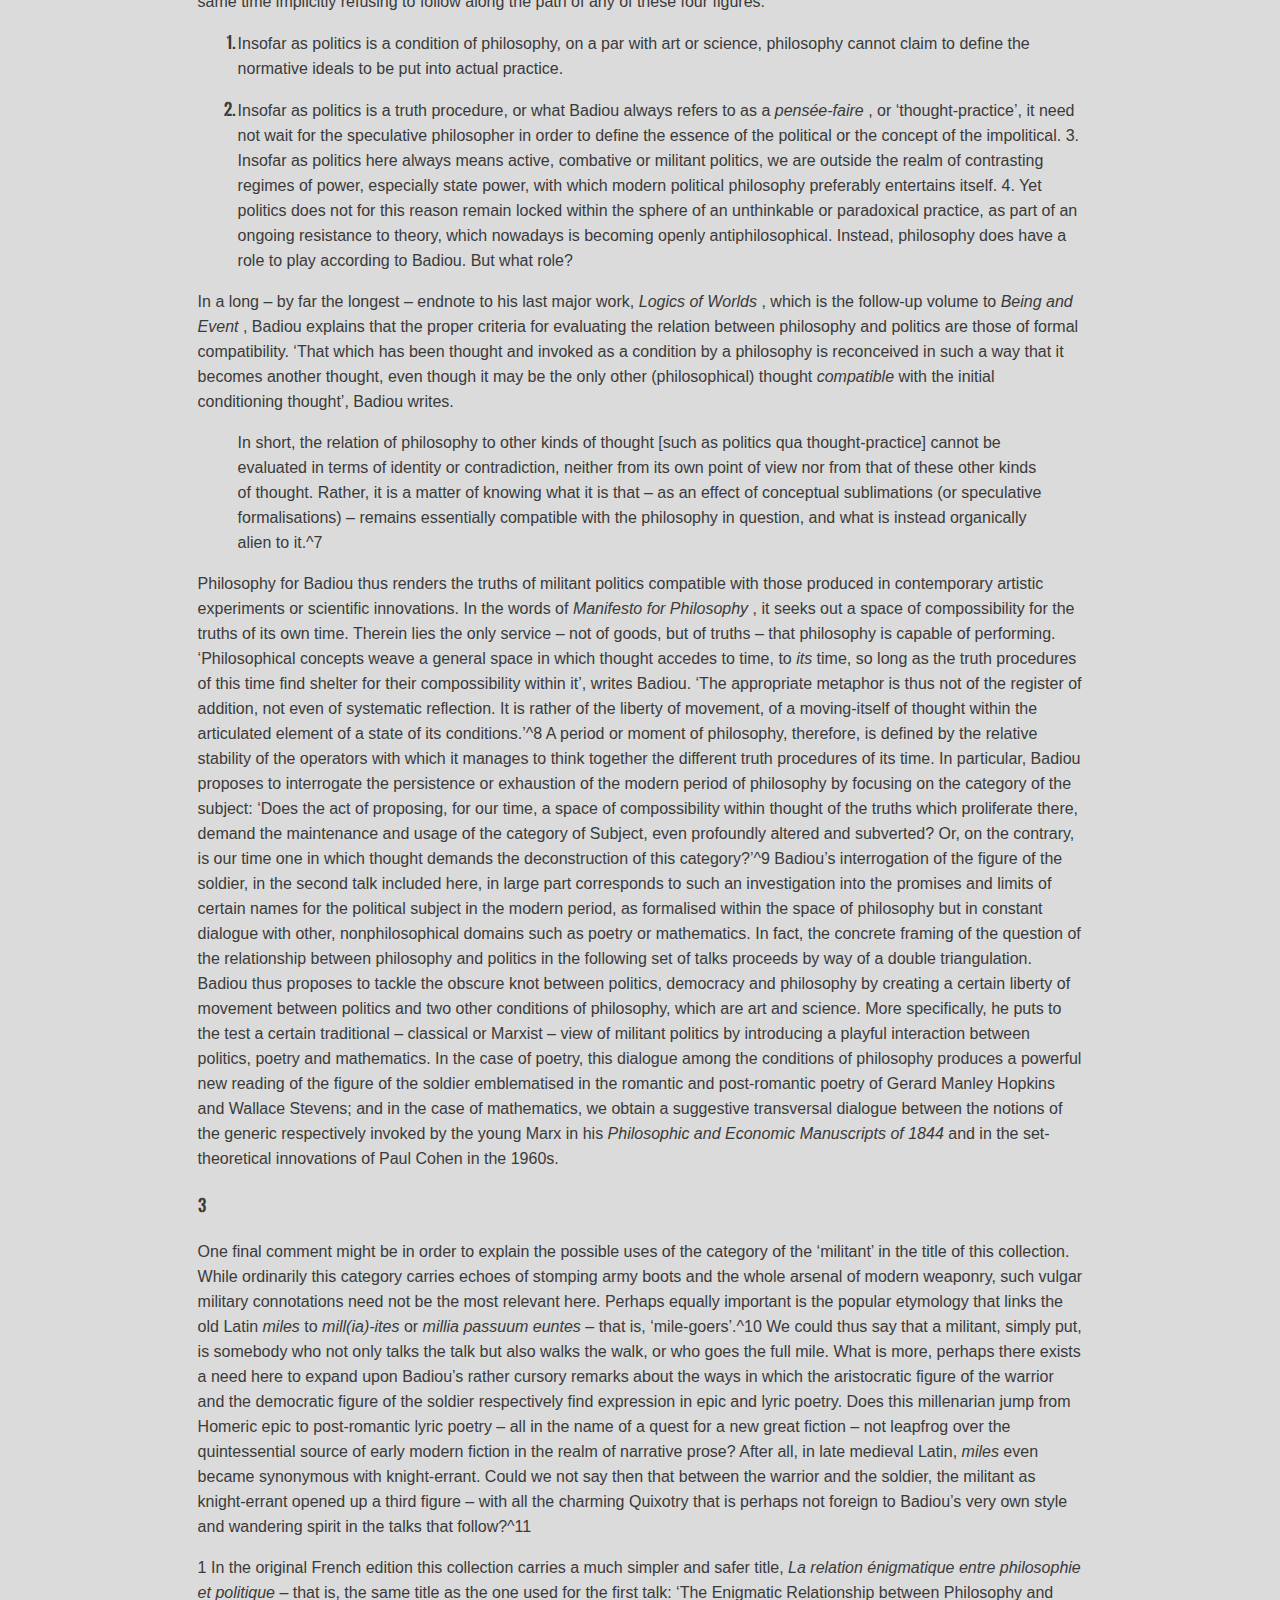
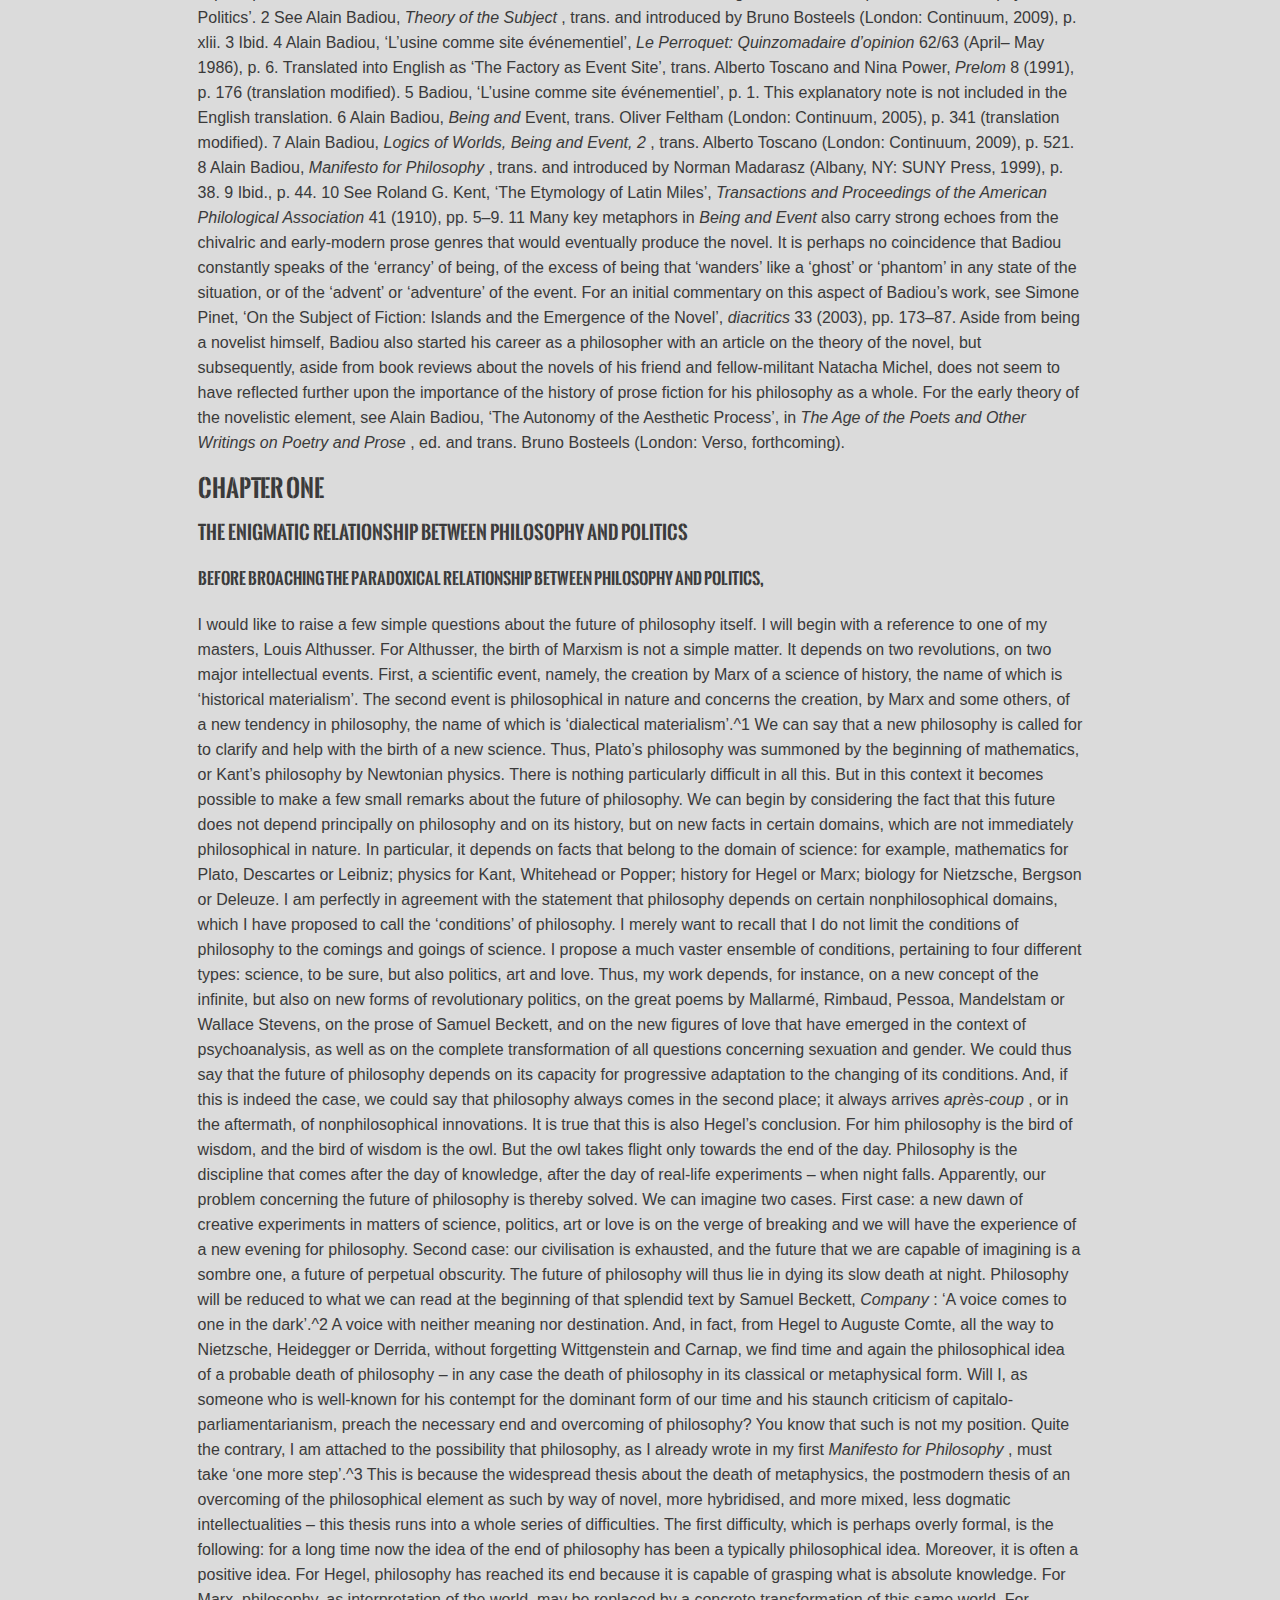
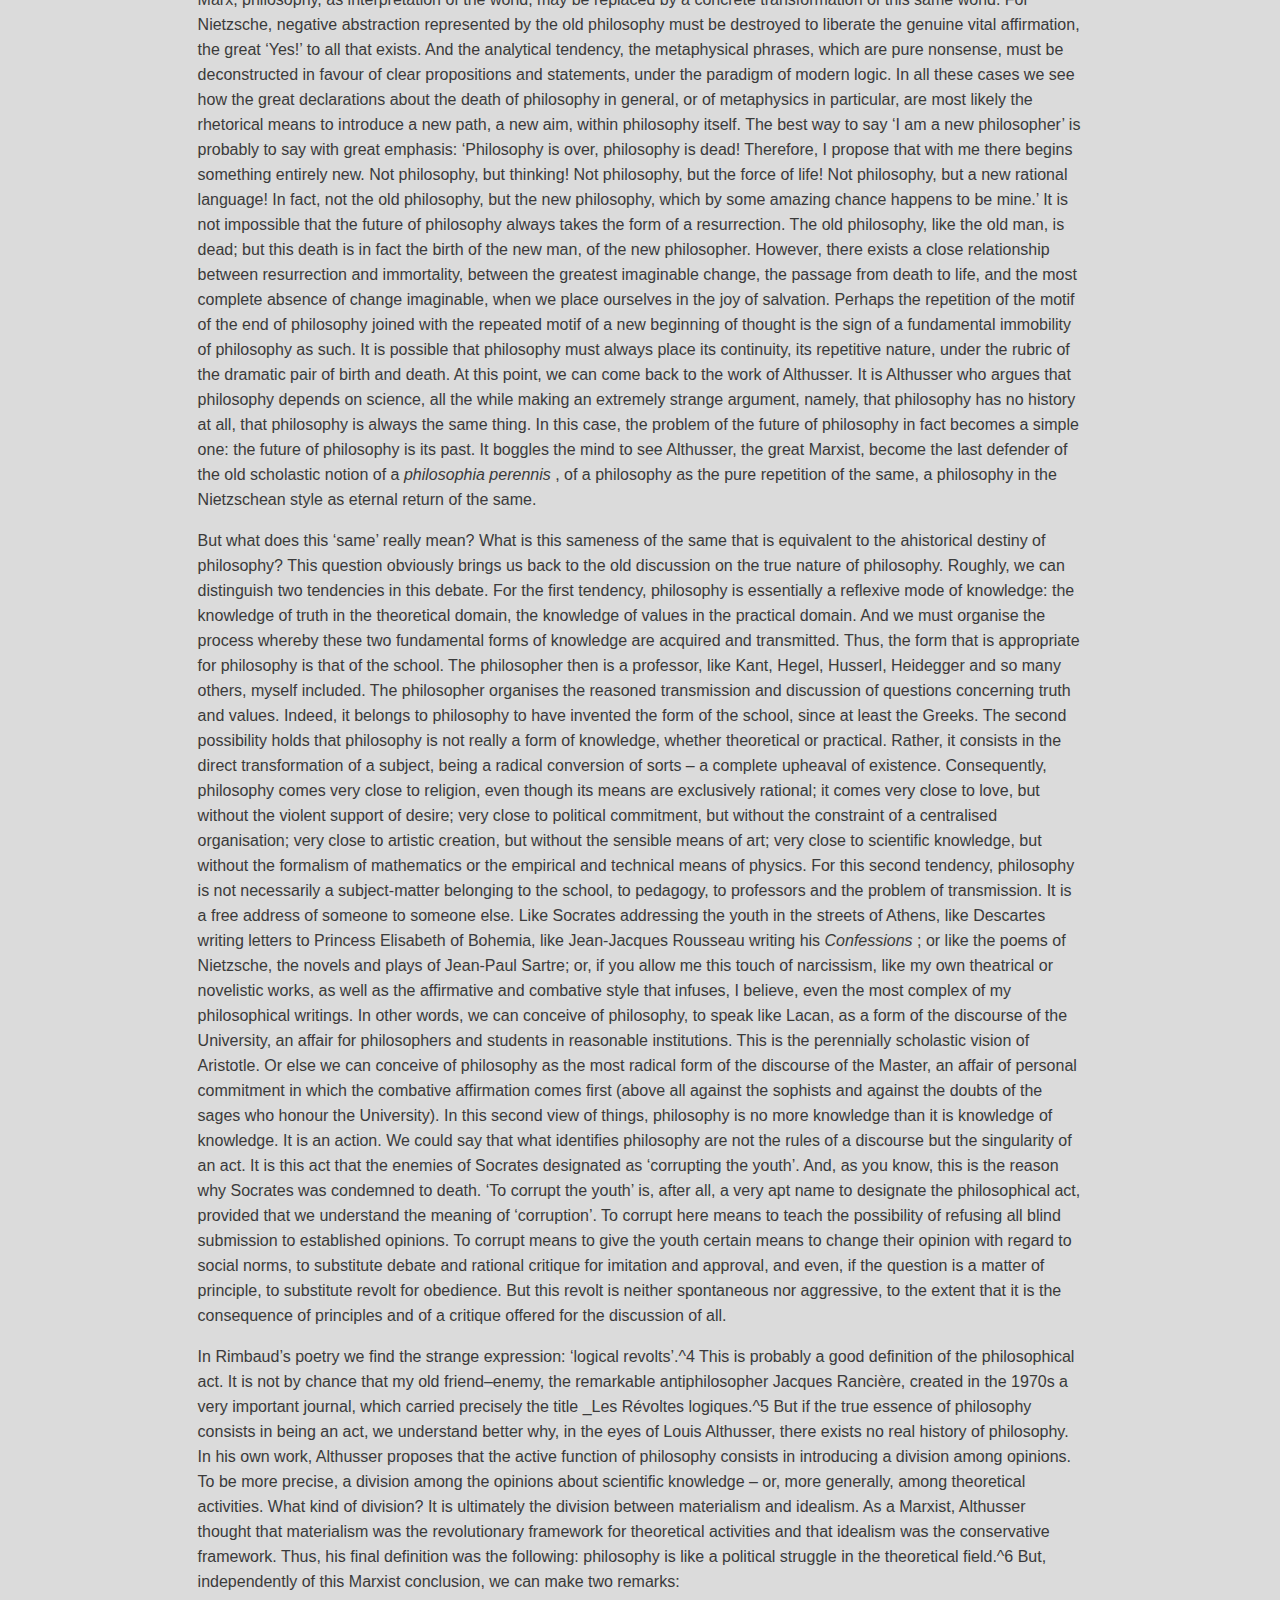
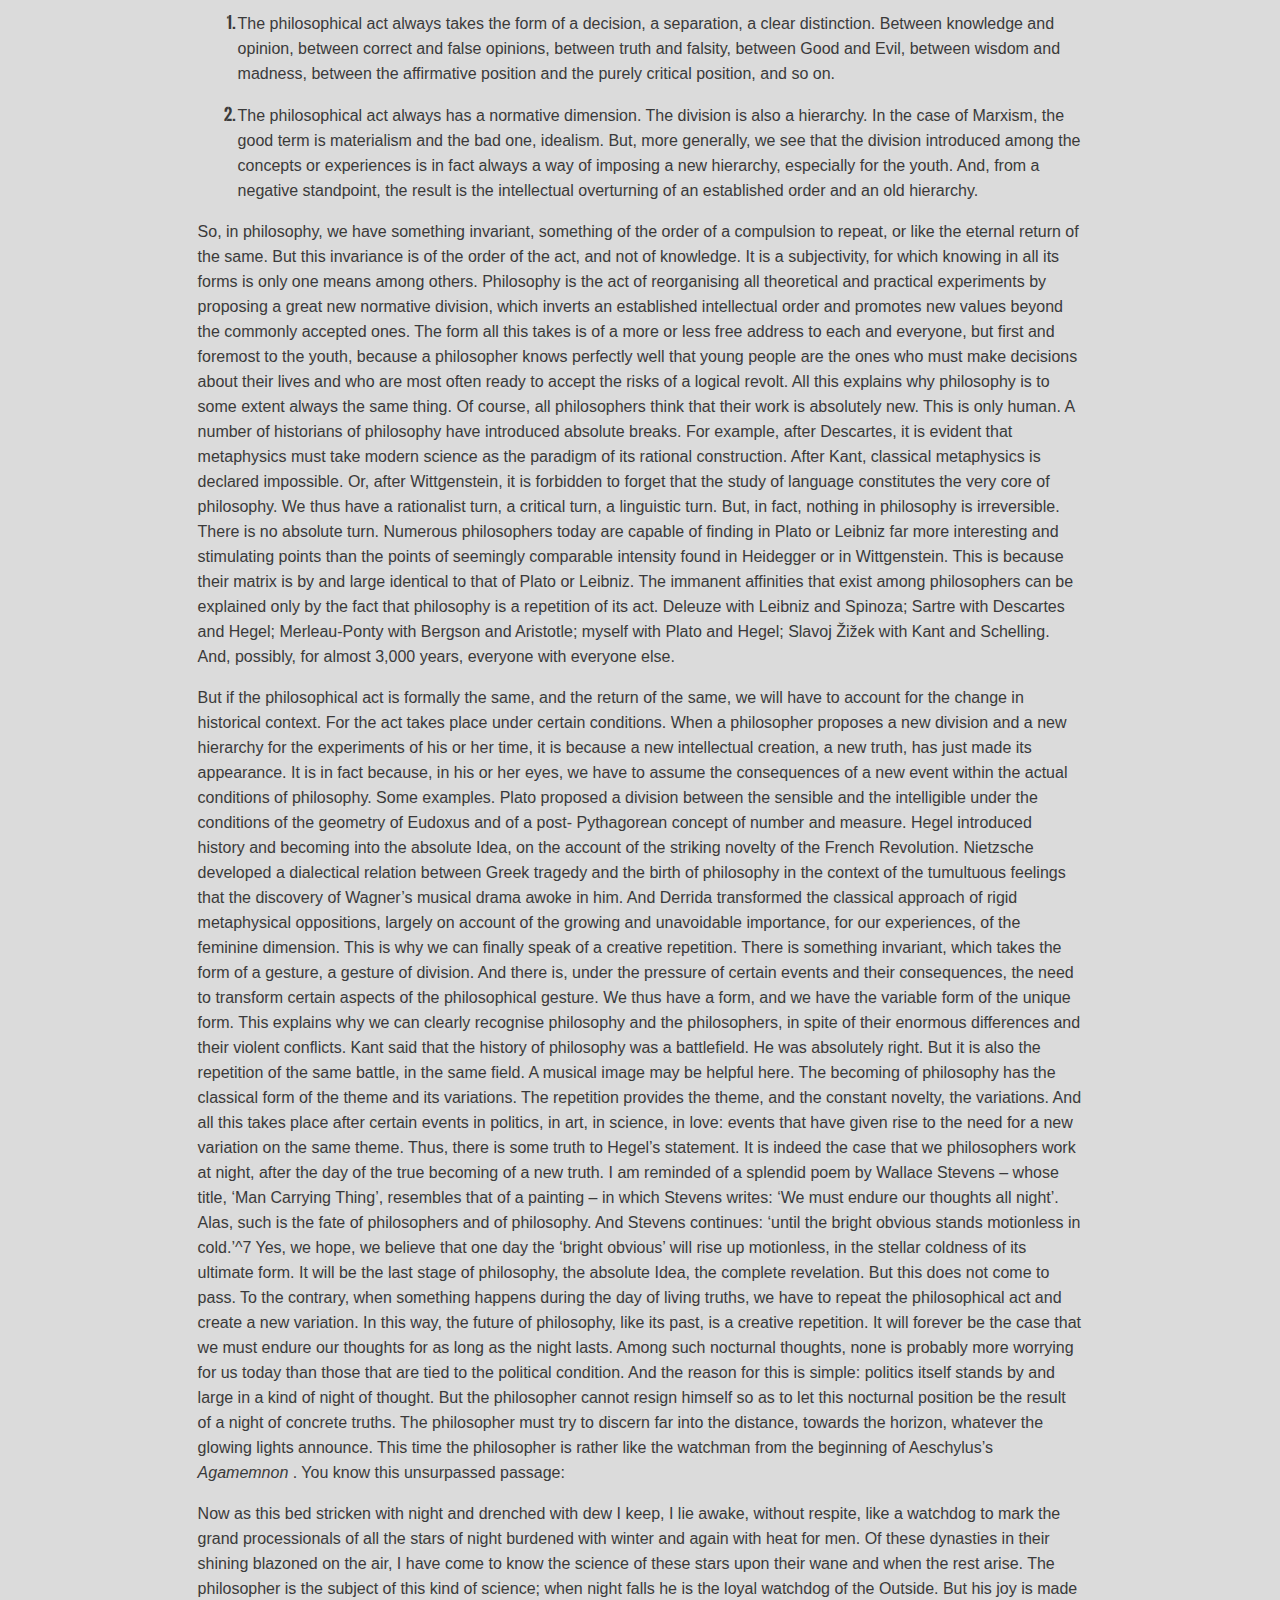
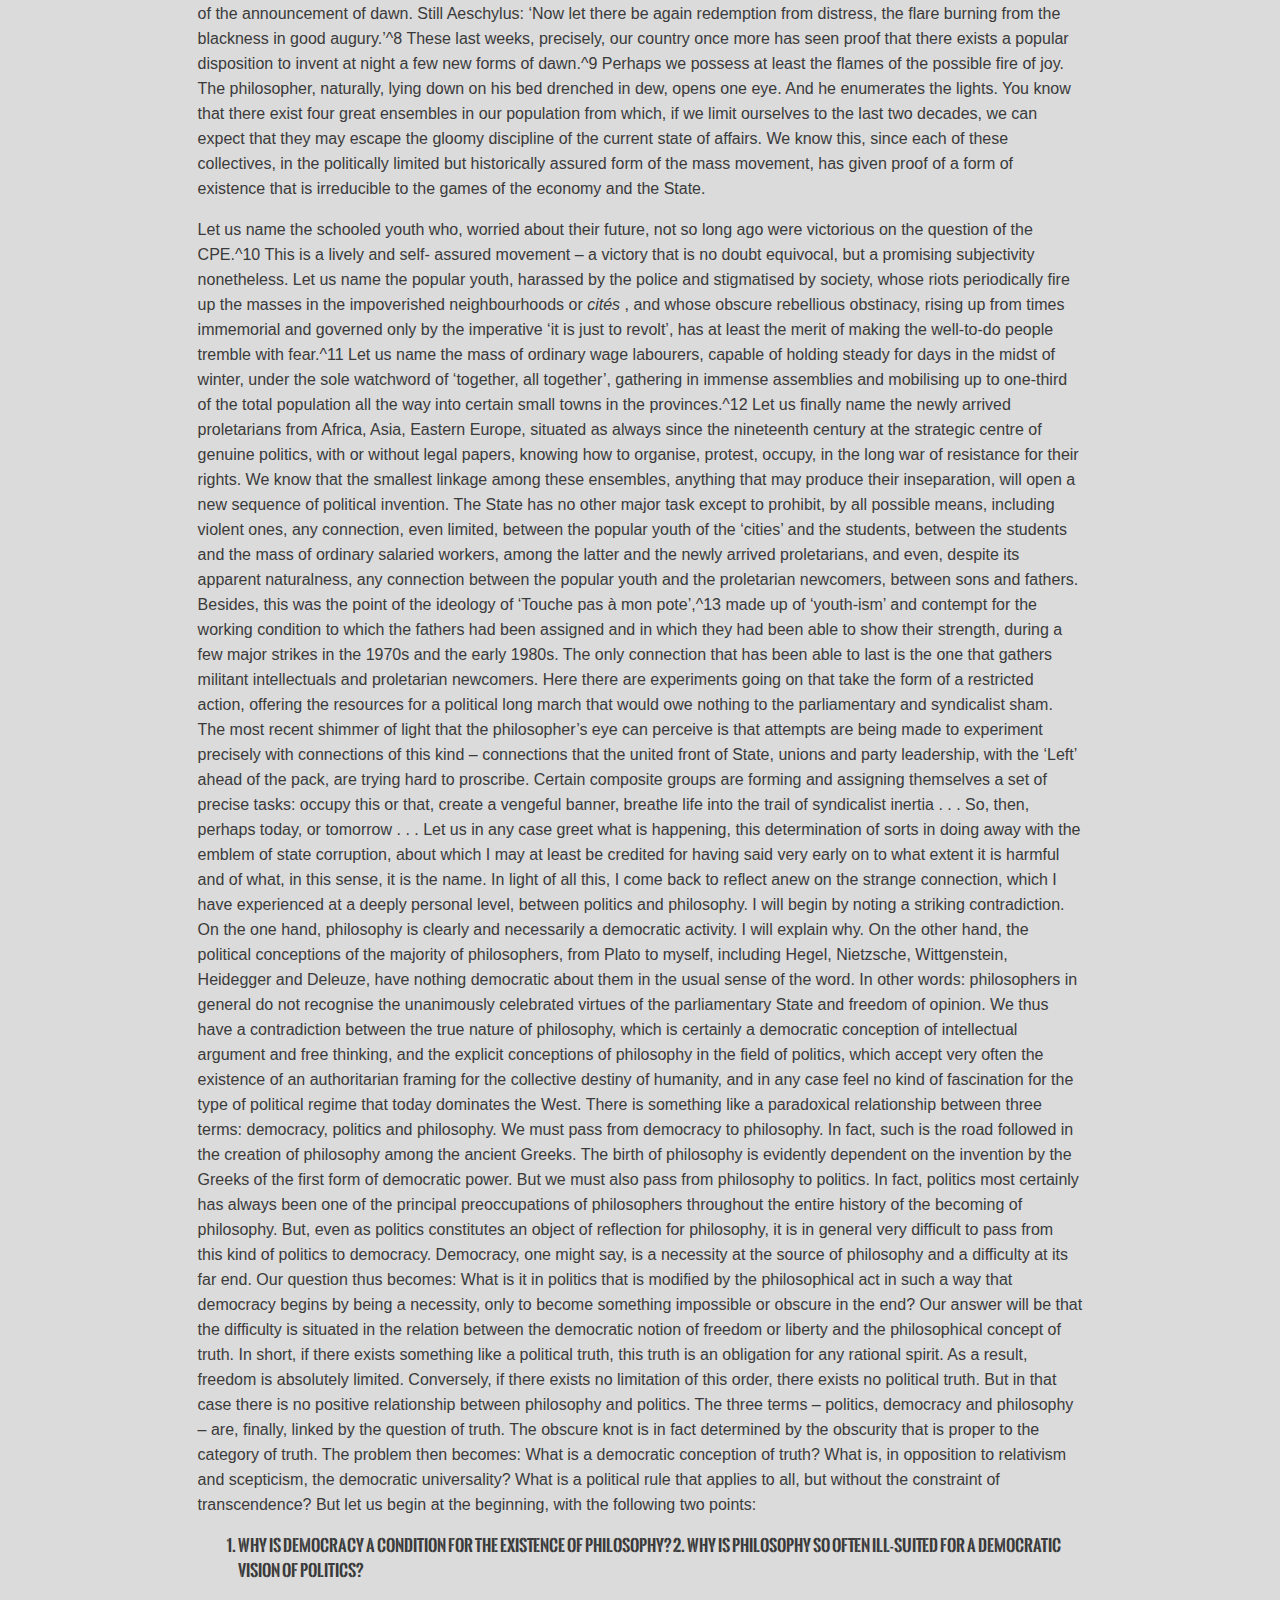
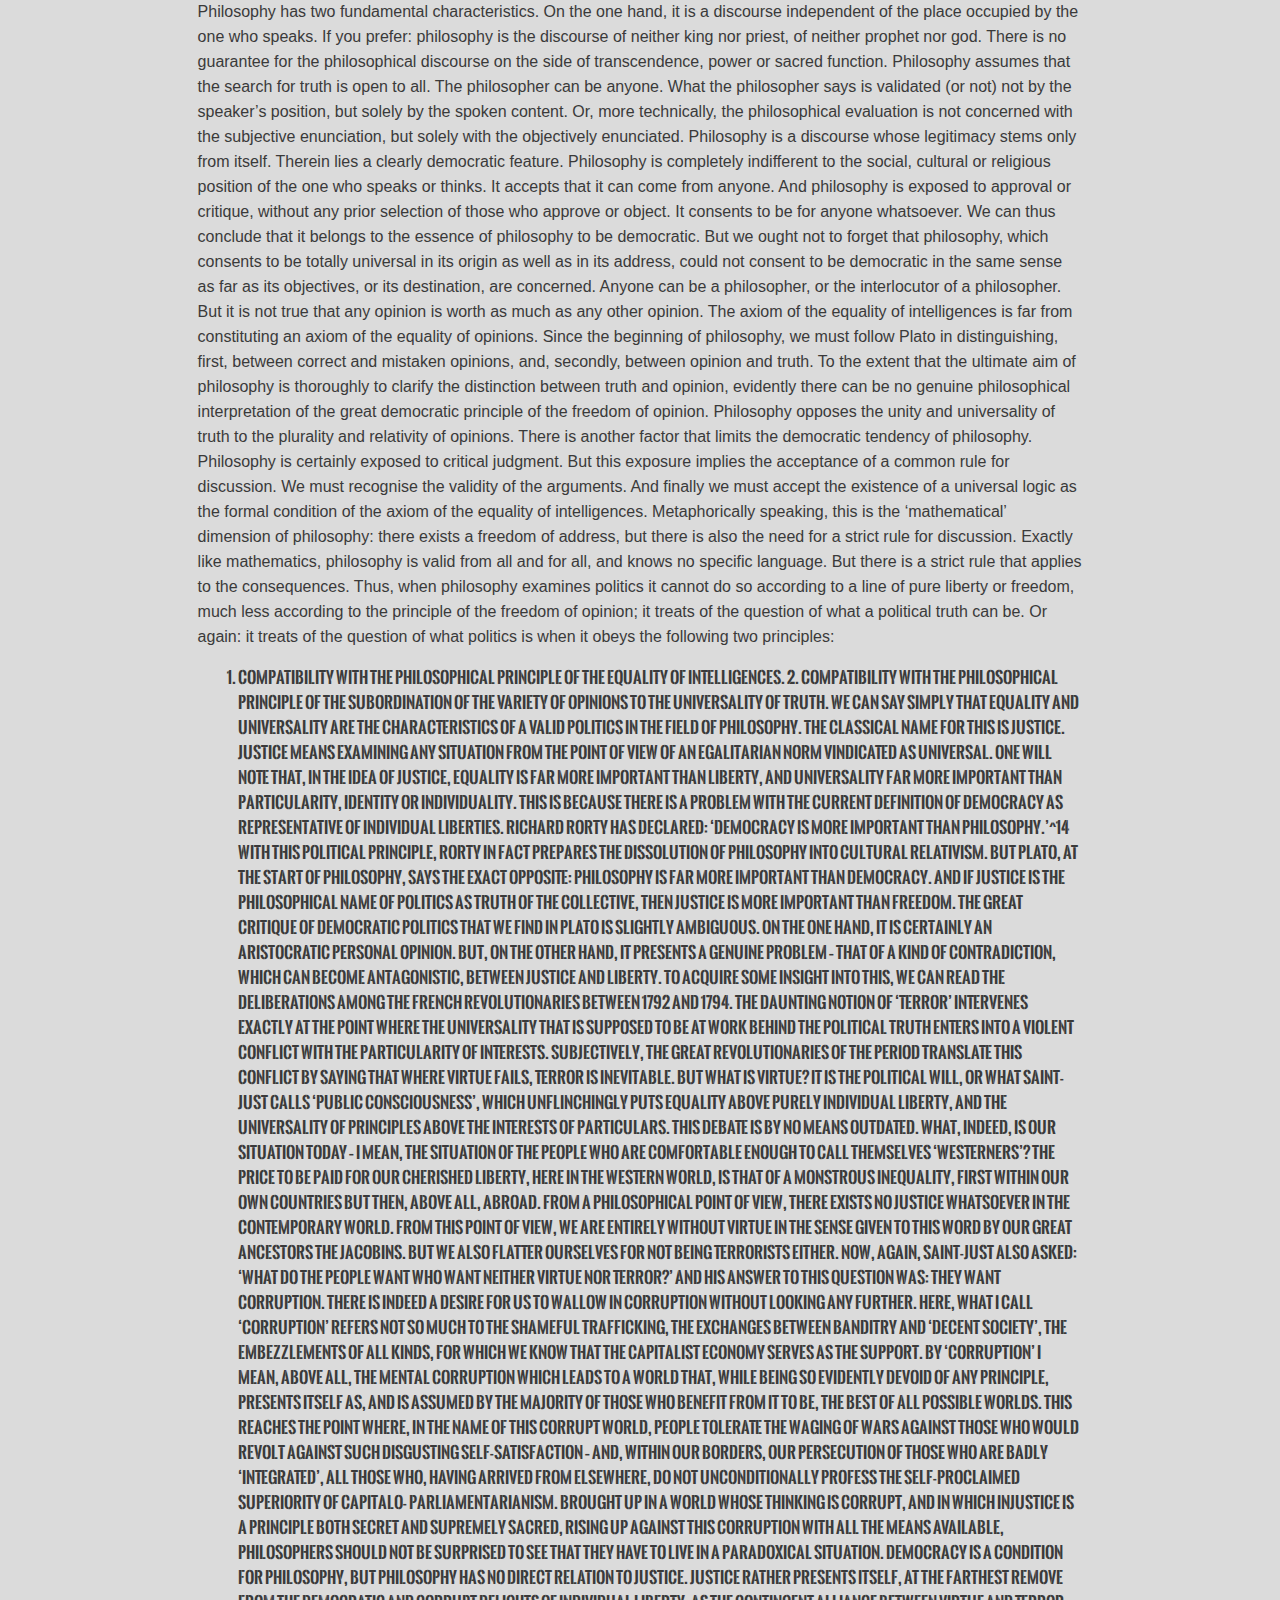
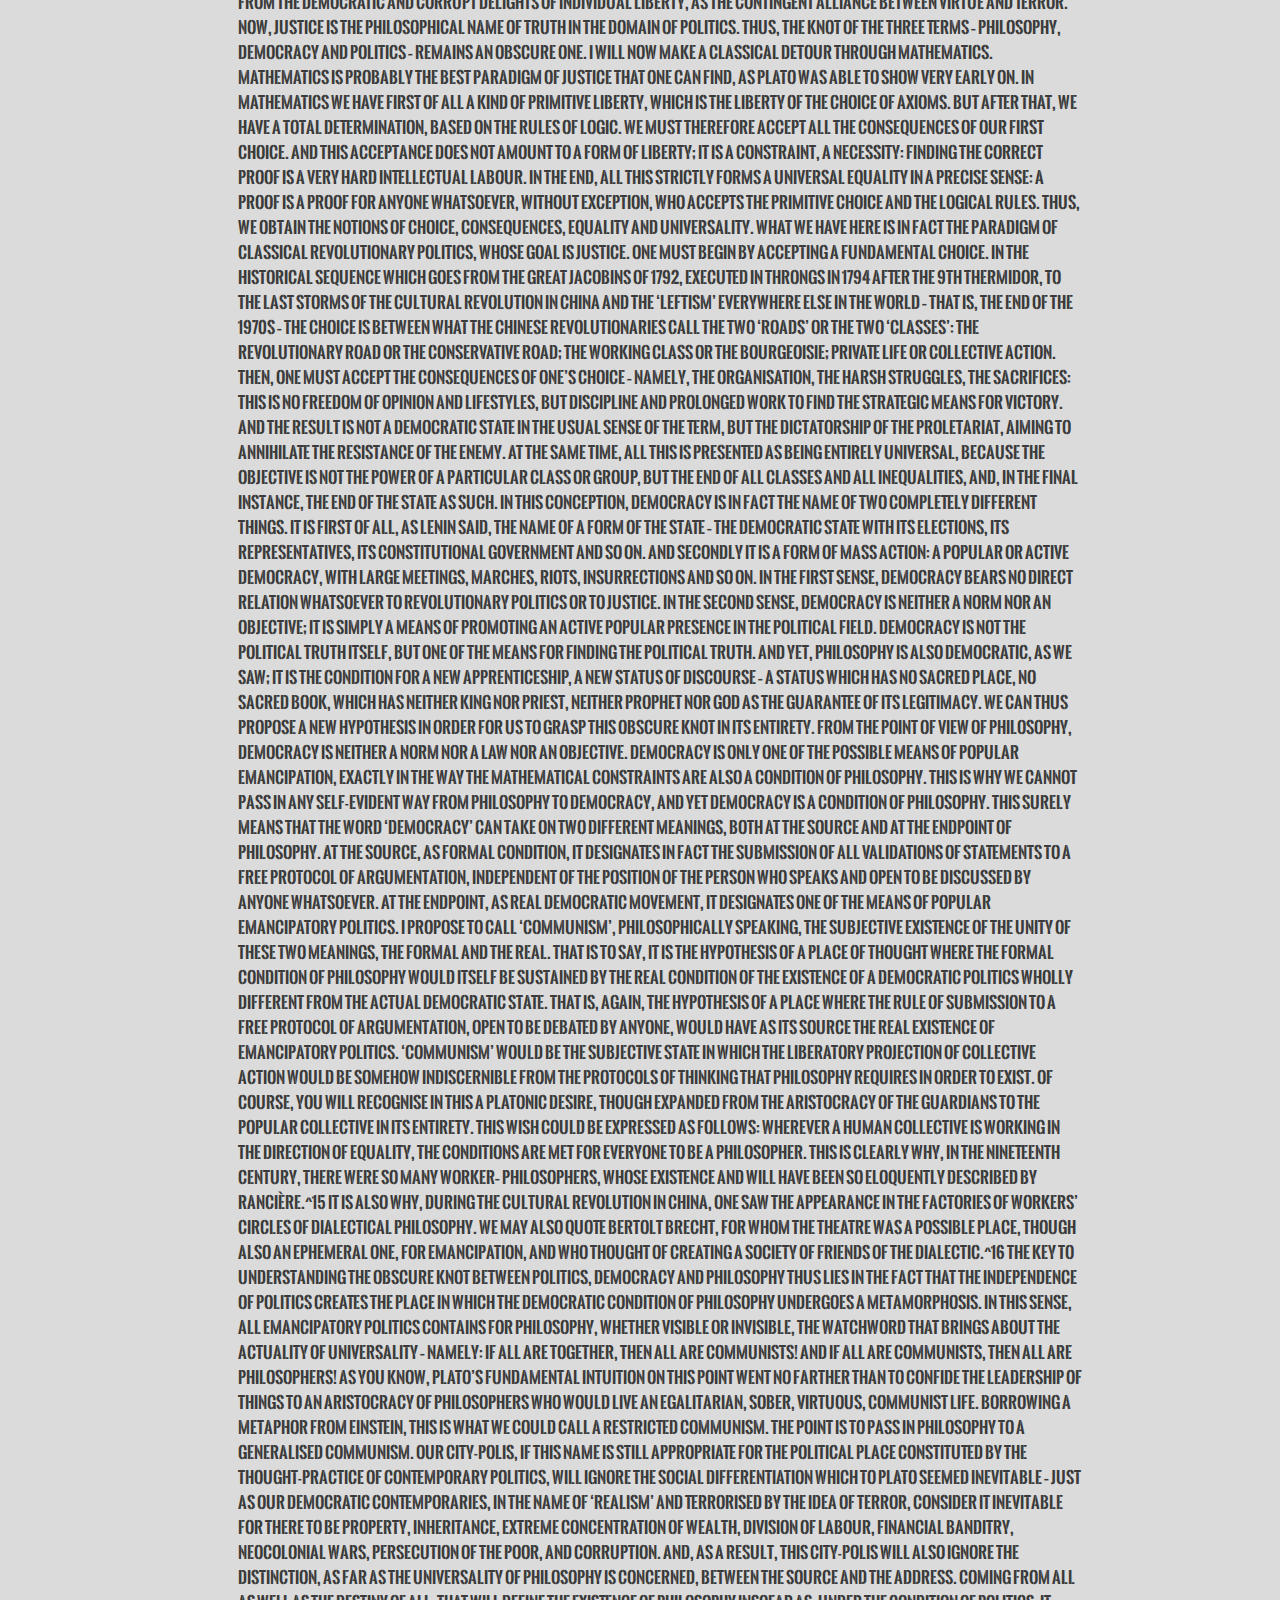
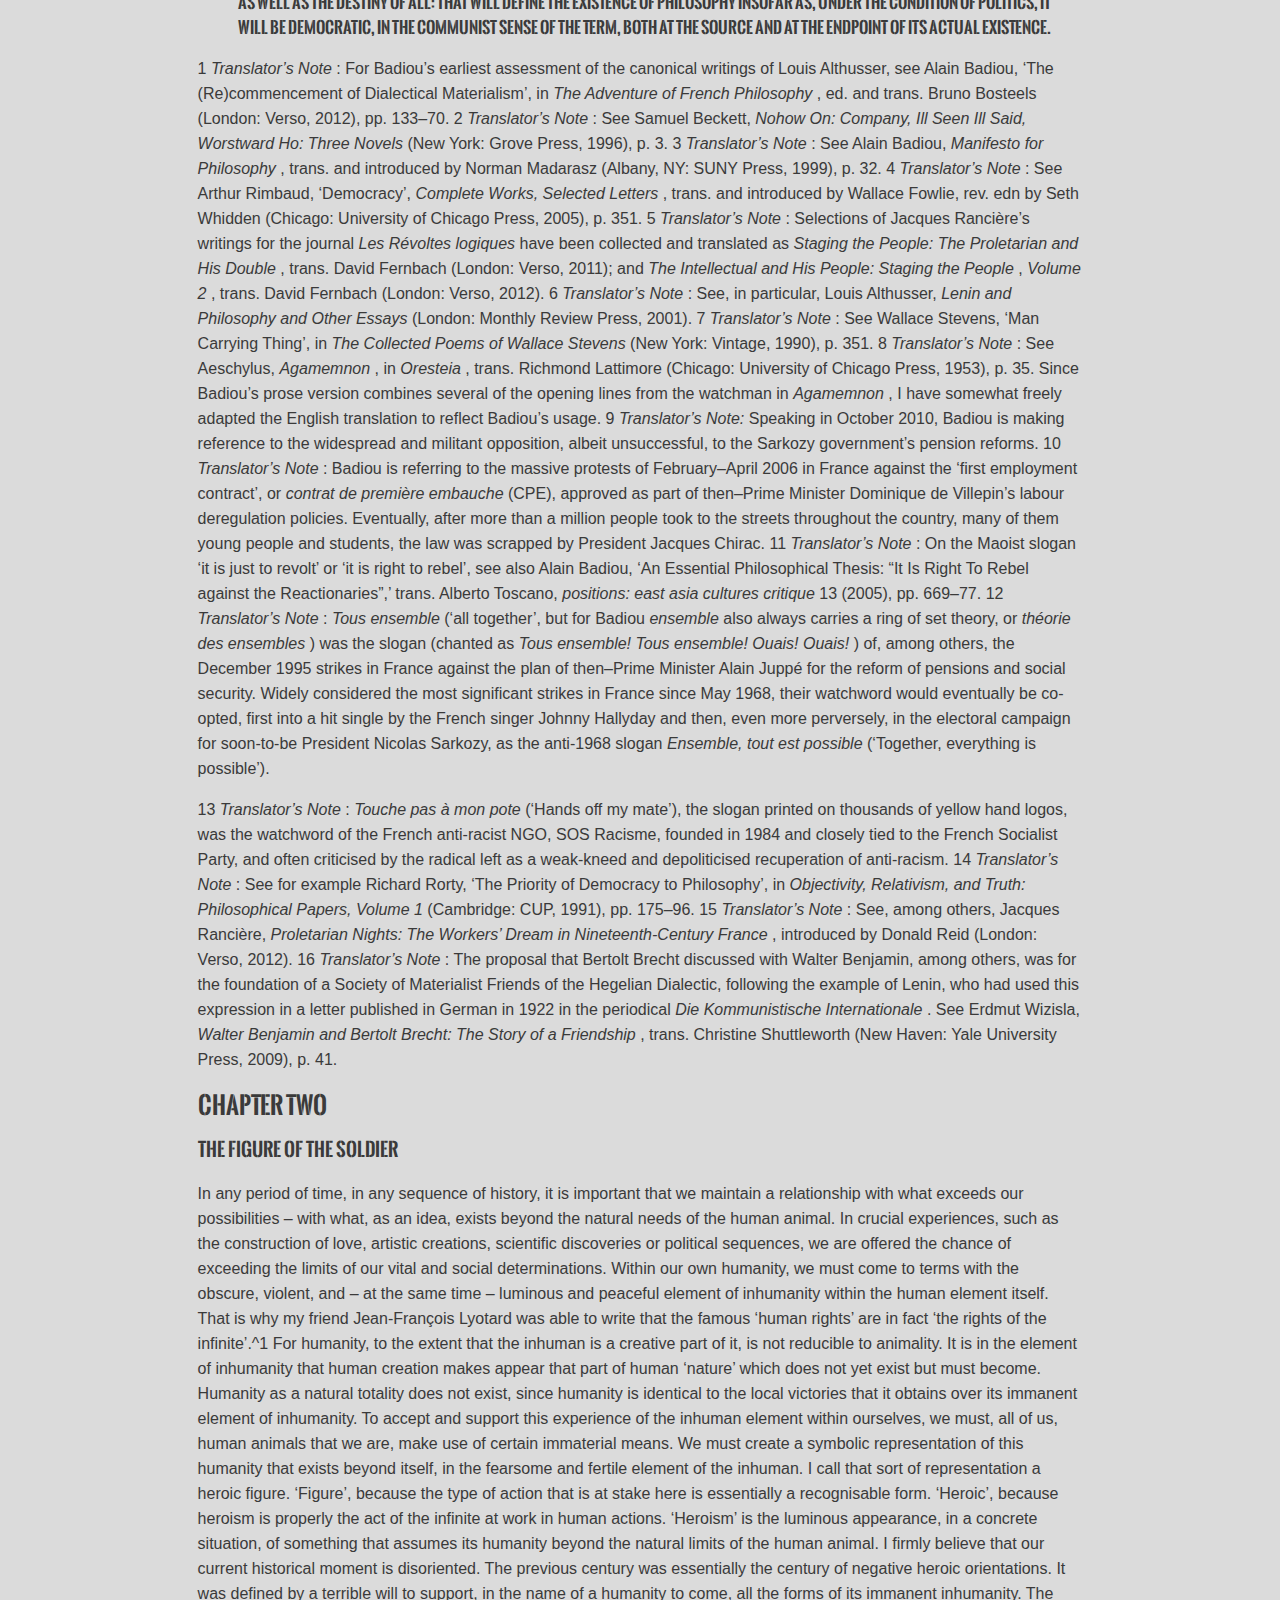
<file: markdown/Philosophy for Militants - Alain Badiou.html>
x<!DOCTYPE html>
<html lang="en">
<head>
    <meta charset="UTF-8">
    <meta http-equiv="X-UA-Compatible" content="IE=edge">
    <meta name="viewport" content="width=device-width, initial-scale=1.0">
    <link rel="stylesheet" href="../../style.css">
    <script src="../../script.js"></script>
    <title>Philosophy for Militants</title>
</head>
<body>
    <div class="navbar">
            <a href="../../index.php">HOME</a>
            <a href="../../textlist.php">TEXTS</a>
            <a href="../../news.php">NEWS</a>
            <a href="../../contact.php">CONTACT</a>
            <a href="../../about.html">ABOUT</a></li>    
            <form action="../../search.php" method="post">
                <input type="text" name="search_value" id="search_value">
                <input type="submit" value="" style="background:url('../../images/Search-Icon.png');background-size:cover;border:none;color: transparent;">
            </form>  
            <a href="javascript:void(0);" class="icon" onclick="myFunction()"></a>
    </div>
    <div class="main-body">
      <h1>Philosophy for Militants</h1>
      <h2>Alain Badiou</h2>
      <br><a href="Philosophy for Militants - Alain Badiou.pdf">PDF download</a>
<h2>Translator’s Foreword</h2>
<h4>1</h4>
<p>What better way to preface this charming set of talks on the relationship between politics and philosophy than by asking to what extent they meet the challenge of providing a ‘philosophy for militants’, as the title of the English translation would indicate?^1 In fact, being a clever marketing ploy on the part of the publisher, this title at first did not sit well with the author – even though he also confessed that he could not come up with a more appropriate one either. This is because Alain Badiou’s entire oeuvre can be said to lead to the conclusion that philosophy cannot, or should not, provide political activists and militants with an answer to that classical question: What is to be done? Regardless of whether Lenin had this view in mind when he famously borrowed the phrasing of that question from Nikolai Chernyshevsky, there certainly exists a common view according to which the task of the philosopher as an intellectual would consist in telling the masses what is to be done. Even Badiou himself, in the preface to his <em>Theory of the Subject</em> published forty years ago, may seem to have been seduced by this self-serving image of the philosopher, insofar as he quotes the people on the barricades during the Paris Commune, in the words of Julien Gracq, as crying out for orders that presumably ought to be forthcoming from the intellectuals: ‘Where are the orders? Where is the plan?’^2 For Badiou, whose thinking at this stage is still sutured onto politics under the influence of a strongly Maoist-inflected Marxism, the most unbearable of nightmares would be to be exposed to such a figure of the intellectual who ‘wanders around like a lost dog from one barricade to the other, unable to do anything at all’, except ‘distributing in disorderly fashion vouchers for herrings, bullets, and fire’ to the rebellious masses – a nightmarish image that can be avoided, still according to Badiou, only by inventing a creative new linkage between philosophers and militants as part of an even more encompassing overhaul of the relation between intellectuals and workers: ‘It is clear to me that to ward off this risk supposes a thorough reshuffling that certainly touches upon the intellectuals but also upon the workers, for what is at stake is the advent between them of an unheard of type of vicinity, of a previously unthinkable political topology.’^3 In fact, part of this new vicinity or topology will involve a growing awareness of the fact that philosophy cannot and should not be programmatic in the classical sense of providing workers and militants with orders for what is to be done. Already in the context of his next major work, <em>Being and Event</em> , Badiou shows much more reluctance before becoming prescriptive in that older sense. In this regard, an interesting but little-known piece of anecdotal evidence is worth developing in some detail. Indeed, when, as part of his investigations for <em>Being and Event</em> , Badiou took up the question of deciding whether the factory still represented a strategic site for political struggles today, and thus whether the traditional Marxist paradigm for thinking of politics could still be applicable, his conclusion on the one hand seemed to be resoundingly affirmative, even to the point of becoming openly prescriptive. Thus, Badiou first attempts to define the essence of Marxism: ‘Reduced to its bare bones, Marxism is jointly the hypothesis of a politics of non-domination – a politics subtracted from the count of the State – and the designation of the most significant event sites of modernity, those whose singularity is maximal, which are worker sites.’ The strength of the classical Marxist paradigm, in other words, would be both political and analytical. In fact, the difficulty consists precisely in coming to terms with the fact that the analytical element is conditioned by the retroactive effect of actual political interventions – without allowing the latter to be derived directly or necessarily from the former. Badiou also writes:</p>
<blockquote>
<p>Now, I maintain that this is what Marx was the first to perceive, at a time when factories were in fact seldom counted in the general historical presentation. The vast analytic constructions of Capital are the retroactive foundation of what for him was a pre-predicative evidence: that modern politics could not be formulated, even as a hypothesis, otherwise than by proposing an interpretation-in-subject of these astounding hysterias of the social in which workers named the hidden void of the capitalist situation, by naming their own unpresentation.</p>
</blockquote>
<p>This insight into the double gesture of Marxism as both analytic construction and political intervention, finally, explains why Badiou, even in the context of <em>Being and Event</em> , can appear to remain prescriptive by concluding that the hypothesis of an emancipatory politics today must continue to anchor itself in the reference to the workers in the factory as a key site – if not the only one – of all possible political events: ‘That is the reason why it remains legitimate to call oneself a Marxist, if one maintains that politics is possible.’^4 On the other hand, however, Badiou in the end decided not to publish these reflections as part of <em>Being and Event</em> . Instead, he reserved them exclusively for <em>Le Perroquet</em> , which was the newsletter of his political organisation at the time. In part, his reasons for doing so were simply logistical. Indeed, Badiou had originally foreseen many more meditations than the thirty-seven that now make up <em>Being and Event</em> – with exemplifying illustrations for each of the four conditions of philosophy, which are politics, art, science and love. This turned out to be physically and conceptually unmanageable. But, all logistics aside, there was also an important methodological reason for omitting the few pages of ‘The Factory as Event Site’ from the vast philosophical system that is <em>Being and Event</em> . That is to say, as Badiou himself explains in an introductory note written for <em>Le Perroquet</em> , by excluding those pages he is also trying to avoid the traditional role of philosophy as the mother of all discourses, capable of setting the agenda for politics. ‘I have withdrawn them, together with others’, writes Badiou about the pages in question, ‘in order to avoid any false perceptions of the kind: politics is the daughter to philosophy. Because it is the opposite that is true. Philosophy – as Hegel but already Plato knew full well – stands under the condition of procedures of thought that are external to it, among which we find, at the very least, science, art and politics.’^5 For Badiou, in other words, philosophy cannot and should not play any hegemonic role over politics, for the simple reason that it is rather philosophy which is always conditioned, whether knowingly or not, by actually existing forms of politics, science and so on. More broadly speaking, philosophy is incapable of producing any events or truths of its own, be they political or otherwise. Instead, philosophy is conditioned by events that are not its own making. This also means, incidentally, that all the talk about ‘the Badiou event’ in philosophy, and about the ‘fidelity’ of certain commentators to this event, is purely nonsensical. Such talk is strictly incompatible with one of the basic principles behind Badiou’s own philosophy, according to which events happen only in other, nonphilosophical domains such as art or politics, the primacy of which constitutes a fundamental premise behind the materialist orientation of this philosophy, as opposed to the typically idealist orientation of philosophies bent upon engendering their truth content out of the activity of the pure concept. </p>
<h4>2</h4>
<p>However, ‘Philosophy for Militants’, while clearly running counter to certain basic assumptions behind Badiou’s philosophy, is not a complete misnomer either. To this day, indeed, Badiou has never given up on the idea that philosophy can and must be at the service, if not of the people, as he would have said during his Maoist years, then at least of the few practical truths of which human beings occasionally are capable. ‘A philosophy worthy of the name – that which begins with Parmenides – is in any case antinomical to the service of goods, inasmuch as it endeavours to be at the service of truths, because it is always possible to endeavour to be at the service of something that one does not constitute oneself’, Badiou postulates in <em>Being and Event</em> , once more confirming the primacy of practical truths over philosophy, but now adding the useful subservience of philosophy to such truths: ‘Philosophy is thus at the service of art, of science and of politics. Whether it is also capable of being at the service of love is more doubtful (art, on the other hand, as a mixed procedure, supports the truths of love).’^6 So, unable to produce any truths of its own, philosophy must be able to be at the service of politics and other thought-practices, such as art or science, without for this reason becoming hegemonic over them. What then is the precise nature of this enigmatic relation between politics and philosophy? How exactly can philosophy be at the service of politics without telling militants what is to be done? Roughly speaking, we can distinguish four basic figures in the articulation between philosophy and politics:</p>
<ol>
<li>
<p>Especially in the Marxist view, this articulation ideally takes the form of the unity, or fusion, between theory and practice. Philosophy thus would set up a future ideal to which reality must adjust itself, or which strives to realise itself in actual historical practice. We can call this first articulation a figure of prescriptive realisation or normative application. 2. Based on the primacy of practice, philosophy can also see its role as raising actually existing practices to the dignity of the concept. In this case, the articulation adopts the figure of a speculative reflection, whereby philosophy always risks losing its materialist credentials in favour of its inherent idealist temptation. 3. Political philosophy, without needing to give in to the pressures of history, can also in all tranquility lay claim to its status as a science, if not more banally as a discipline or department within the contest of faculties of the modern university, the principal occupation of which is then the comparative evaluation of the uses and advantages of various regimes of power: democracy and aristocracy, plutocracy and anarchy, absolutism and republicanism, and so on. Not only does the plurality of regimes that are thus evaluated give the discipline of political philosophy a vaguely democratic appeal, but also the historical insufficiency – no regime being able to match its ideal constitution – opens the prospect of a minimal historicisation of past instantiations of the political, leading up to democracy as the least bad of all possible political regimes. In the famous words of Winston Churchill: ‘Democracy is the worst form of government except for all those others that have been tried.’</p>
</li>
<li>
<p>In addition to the figures of realisation, reflection and evaluation, political philosophers over the past few decades have also attempted to inject a tragic element into their field by insisting on the essential unthinkability of the political as such. Whether this pathos of the impossibility of thinking politics is said to be due to the inability of the concept ever to cover its content without residue or remainder, or else is ascribed to the antagonistic essence of politics as struggle which resists being subsumed under a stable norm, the fact is that many contemporary thinkers see a certain antinomy, or paradox, as the fundamental feature of the articulation between philosophy and politics – with the latter typically being redefined in terms of a certain unpolitical, or impolitical, core. Shipwrecked on the cliffs of political antagonism, the concept of the political now restored to its unpolitical core thus surreptitiously acquires the aura of being the only figure in which philosophy can still claim to be equivalent to a revolution in the era of the historical collapse or failure of the ideal of the historico-political revolution itself. Ostensibly giving up on its traditional hegemonic role, political philosophy nonetheless continues to attribute to itself a radicalism without which all really existing political experiments risk ignoring the antinomies that lie dormant within them.</p>
</li>
</ol>
<p>When Badiou proposes to raise anew the age-old question about the relation between philosophy and politics, he is at the same time implicitly refusing to follow along the path of any of these four figures:</p>
<ol>
<li>
<p>Insofar as politics is a condition of philosophy, on a par with art or science, philosophy cannot claim to define the normative ideals to be put into actual practice.</p>
</li>
<li>
<p>Insofar as politics is a truth procedure, or what Badiou always refers to as a <em>pensée-faire</em> , or ‘thought-practice’, it need not wait for the speculative philosopher in order to define the essence of the political or the concept of the impolitical. 3. Insofar as politics here always means active, combative or militant politics, we are outside the realm of contrasting regimes of power, especially state power, with which modern political philosophy preferably entertains itself. 4. Yet politics does not for this reason remain locked within the sphere of an unthinkable or paradoxical practice, as part of an ongoing resistance to theory, which nowadays is becoming openly antiphilosophical. Instead, philosophy does have a role to play according to Badiou. But what role?</p>
</li>
</ol>
<p>In a long – by far the longest – endnote to his last major work, <em>Logics of Worlds</em> , which is the follow-up volume to <em>Being and Event</em> , Badiou explains that the proper criteria for evaluating the relation between philosophy and politics are those of formal compatibility. ‘That which has been thought and invoked as a condition by a philosophy is reconceived in such a way that it becomes another thought, even though it may be the only other (philosophical) thought <em>compatible</em> with the initial conditioning thought’, Badiou writes.</p>
<blockquote>
<p>In short, the relation of philosophy to other kinds of thought [such as politics qua thought-practice] cannot be evaluated in terms of identity or contradiction, neither from its own point of view nor from that of these other kinds of thought. Rather, it is a matter of knowing what it is that – as an effect of conceptual sublimations (or speculative formalisations) – remains essentially compatible with the philosophy in question, and what is instead organically alien to it.^7</p>
</blockquote>
<p>Philosophy for Badiou thus renders the truths of militant politics compatible with those produced in contemporary artistic experiments or scientific innovations. In the words of <em>Manifesto for Philosophy</em> , it seeks out a space of compossibility for the truths of its own time. Therein lies the only service – not of goods, but of truths – that philosophy is capable of performing. ‘Philosophical concepts weave a general space in which thought accedes to time, to <em>its</em> time, so long as the truth procedures of this time find shelter for their compossibility within it’, writes Badiou. ‘The appropriate metaphor is thus not of the register of addition, not even of systematic reflection. It is rather of the liberty of movement, of a moving-itself of thought within the articulated element of a state of its conditions.’^8 A period or moment of philosophy, therefore, is defined by the relative stability of the operators with which it manages to think together the different truth procedures of its time. In particular, Badiou proposes to interrogate the persistence or exhaustion of the modern period of philosophy by focusing on the category of the subject: ‘Does the act of proposing, for our time, a space of compossibility within thought of the truths which proliferate there, demand the maintenance and usage of the category of Subject, even profoundly altered and subverted? Or, on the contrary, is our time one in which thought demands the deconstruction of this category?’^9 Badiou’s interrogation of the figure of the soldier, in the second talk included here, in large part corresponds to such an investigation into the promises and limits of certain names for the political subject in the modern period, as formalised within the space of philosophy but in constant dialogue with other, nonphilosophical domains such as poetry or mathematics. In fact, the concrete framing of the question of the relationship between philosophy and politics in the following set of talks proceeds by way of a double triangulation. Badiou thus proposes to tackle the obscure knot between politics, democracy and philosophy by creating a certain liberty of movement between politics and two other conditions of philosophy, which are art and science. More specifically, he puts to the test a certain traditional – classical or Marxist – view of militant politics by introducing a playful interaction between politics, poetry and mathematics. In the case of poetry, this dialogue among the conditions of philosophy produces a powerful new reading of the figure of the soldier emblematised in the romantic and post-romantic poetry of Gerard Manley Hopkins and Wallace Stevens; and in the case of mathematics, we obtain a suggestive transversal dialogue between the notions of the generic respectively invoked by the young Marx in his <em>Philosophic and Economic Manuscripts of 1844</em> and in the set- theoretical innovations of Paul Cohen in the 1960s.</p>
<h4>3</h4>
<p>One final comment might be in order to explain the possible uses of the category of the ‘militant’ in the title of this collection. While ordinarily this category carries echoes of stomping army boots and the whole arsenal of modern weaponry, such vulgar military connotations need not be the most relevant here. Perhaps equally important is the popular etymology that links the old Latin <em>miles</em> to <em>mill(ia)-ites</em> or <em>millia passuum euntes</em> – that is, ‘mile-goers’.^10 We could thus say that a militant, simply put, is somebody who not only talks the talk but also walks the walk, or who goes the full mile. What is more, perhaps there exists a need here to expand upon Badiou’s rather cursory remarks about the ways in which the aristocratic figure of the warrior and the democratic figure of the soldier respectively find expression in epic and lyric poetry. Does this millenarian jump from Homeric epic to post-romantic lyric poetry – all in the name of a quest for a new great fiction – not leapfrog over the quintessential source of early modern fiction in the realm of narrative prose? After all, in late medieval Latin, <em>miles</em> even became synonymous with knight-errant. Could we not say then that between the warrior and the soldier, the militant as knight-errant opened up a third figure – with all the charming Quixotry that is perhaps not foreign to Badiou’s very own style and wandering spirit in the talks that follow?^11</p>
<p>1 In the original French edition this collection carries a much simpler and safer title, <em>La relation énigmatique entre philosophie et politique</em> – that is, the same title as the one used for the first talk: ‘The Enigmatic Relationship between Philosophy and Politics’. 2 See Alain Badiou, <em>Theory of the Subject</em> , trans. and introduced by Bruno Bosteels (London: Continuum, 2009), p. xlii. 3 Ibid. 4 Alain Badiou, ‘L’usine comme site événementiel’, <em>Le Perroquet: Quinzomadaire d’opinion</em> 62/63 (April– May 1986), p. 6. Translated into English as ‘The Factory as Event Site’, trans. Alberto Toscano and Nina Power, <em>Prelom</em> 8 (1991), p. 176 (translation modified). 5 Badiou, ‘L’usine comme site événementiel’, p. 1. This explanatory note is not included in the English translation. 6 Alain Badiou, <em>Being and</em> Event, trans. Oliver Feltham (London: Continuum, 2005), p. 341 (translation modified). 7 Alain Badiou, <em>Logics of Worlds, Being and Event, 2</em> , trans. Alberto Toscano (London: Continuum, 2009), p. 521. 8 Alain Badiou, <em>Manifesto for Philosophy</em> , trans. and introduced by Norman Madarasz (Albany, NY: SUNY Press, 1999), p. 38. 9 Ibid., p. 44. 10 See Roland G. Kent, ‘The Etymology of Latin Miles’, <em>Transactions and Proceedings of the American Philological Association</em> 41 (1910), pp. 5–9. 11 Many key metaphors in <em>Being and Event</em> also carry strong echoes from the chivalric and early-modern prose genres that would eventually produce the novel. It is perhaps no coincidence that Badiou constantly speaks of the ‘errancy’ of being, of the excess of being that ‘wanders’ like a ‘ghost’ or ‘phantom’ in any state of the situation, or of the ‘advent’ or ‘adventure’ of the event. For an initial commentary on this aspect of Badiou’s work, see Simone Pinet, ‘On the Subject of Fiction: Islands and the Emergence of the Novel’, <em>diacritics</em> 33 (2003), pp. 173–87. Aside from being a novelist himself, Badiou also started his career as a philosopher with an article on the theory of the novel, but subsequently, aside from book reviews about the novels of his friend and fellow-militant Natacha Michel, does not seem to have reflected further upon the importance of the history of prose fiction for his philosophy as a whole. For the early theory of the novelistic element, see Alain Badiou, ‘The Autonomy of the Aesthetic Process’, in <em>The Age of the Poets and Other Writings on Poetry and Prose</em> , ed. and trans. Bruno Bosteels (London: Verso, forthcoming). </p>
<h2>Chapter One</h2>
<h3>The Enigmatic Relationship between Philosophy and Politics</h3>
<h4>Before broaching the paradoxical relationship between philosophy and politics,</h4>
<p>I would like to raise a few simple questions about the future of philosophy itself. I will begin with a reference to one of my masters, Louis Althusser. For Althusser, the birth of Marxism is not a simple matter. It depends on two revolutions, on two major intellectual events. First, a scientific event, namely, the creation by Marx of a science of history, the name of which is ‘historical materialism’. The second event is philosophical in nature and concerns the creation, by Marx and some others, of a new tendency in philosophy, the name of which is ‘dialectical materialism’.^1 We can say that a new philosophy is called for to clarify and help with the birth of a new science. Thus, Plato’s philosophy was summoned by the beginning of mathematics, or Kant’s philosophy by Newtonian physics. There is nothing particularly difficult in all this. But in this context it becomes possible to make a few small remarks about the future of philosophy. We can begin by considering the fact that this future does not depend principally on philosophy and on its history, but on new facts in certain domains, which are not immediately philosophical in nature. In particular, it depends on facts that belong to the domain of science: for example, mathematics for Plato, Descartes or Leibniz; physics for Kant, Whitehead or Popper; history for Hegel or Marx; biology for Nietzsche, Bergson or Deleuze. I am perfectly in agreement with the statement that philosophy depends on certain nonphilosophical domains, which I have proposed to call the ‘conditions’ of philosophy. I merely want to recall that I do not limit the conditions of philosophy to the comings and goings of science. I propose a much vaster ensemble of conditions, pertaining to four different types: science, to be sure, but also politics, art and love. Thus, my work depends, for instance, on a new concept of the infinite, but also on new forms of revolutionary politics, on the great poems by Mallarmé, Rimbaud, Pessoa, Mandelstam or Wallace Stevens, on the prose of Samuel Beckett, and on the new figures of love that have emerged in the context of psychoanalysis, as well as on the complete transformation of all questions concerning sexuation and gender. We could thus say that the future of philosophy depends on its capacity for progressive adaptation to the changing of its conditions. And, if this is indeed the case, we could say that philosophy always comes in the second place; it always arrives <em>après-coup</em> , or in the aftermath, of nonphilosophical innovations. It is true that this is also Hegel’s conclusion. For him philosophy is the bird of wisdom, and the bird of wisdom is the owl. But the owl takes flight only towards the end of the day. Philosophy is the discipline that comes after the day of knowledge, after the day of real-life experiments – when night falls. Apparently, our problem concerning the future of philosophy is thereby solved. We can imagine two cases. First case: a new dawn of creative experiments in matters of science, politics, art or love is on the verge of breaking and we will have the experience of a new evening for philosophy. Second case: our civilisation is exhausted, and the future that we are capable of imagining is a sombre one, a future of perpetual obscurity. The future of philosophy will thus lie in dying its slow death at night. Philosophy will be reduced to what we can read at the beginning of that splendid text by Samuel Beckett, <em>Company</em> : ‘A voice comes to one in the dark’.^2 A voice with neither meaning nor destination. And, in fact, from Hegel to Auguste Comte, all the way to Nietzsche, Heidegger or Derrida, without forgetting Wittgenstein and Carnap, we find time and again the philosophical idea of a probable death of philosophy – in any case the death of philosophy in its classical or metaphysical form. Will I, as someone who is well-known for his contempt for the dominant form of our time and his staunch criticism of capitalo-parliamentarianism, preach the necessary end and overcoming of philosophy? You know that such is not my position. Quite the contrary, I am attached to the possibility that philosophy, as I already wrote in my first <em>Manifesto for Philosophy</em> , must take ‘one more step’.^3 This is because the widespread thesis about the death of metaphysics, the postmodern thesis of an overcoming of the philosophical element as such by way of novel, more hybridised, and more mixed, less dogmatic intellectualities – this thesis runs into a whole series of difficulties. The first difficulty, which is perhaps overly formal, is the following: for a long time now the idea of the end of philosophy has been a typically philosophical idea. Moreover, it is often a positive idea. For Hegel, philosophy has reached its end because it is capable of grasping what is absolute knowledge. For Marx, philosophy, as interpretation of the world, may be replaced by a concrete transformation of this same world. For Nietzsche, negative abstraction represented by the old philosophy must be destroyed to liberate the genuine vital affirmation, the great ‘Yes!’ to all that exists. And the analytical tendency, the metaphysical phrases, which are pure nonsense, must be deconstructed in favour of clear propositions and statements, under the paradigm of modern logic. In all these cases we see how the great declarations about the death of philosophy in general, or of metaphysics in particular, are most likely the rhetorical means to introduce a new path, a new aim, within philosophy itself. The best way to say ‘I am a new philosopher’ is probably to say with great emphasis: ‘Philosophy is over, philosophy is dead! Therefore, I propose that with me there begins something entirely new. Not philosophy, but thinking! Not philosophy, but the force of life! Not philosophy, but a new rational language! In fact, not the old philosophy, but the new philosophy, which by some amazing chance happens to be mine.’ It is not impossible that the future of philosophy always takes the form of a resurrection. The old philosophy, like the old man, is dead; but this death is in fact the birth of the new man, of the new philosopher. However, there exists a close relationship between resurrection and immortality, between the greatest imaginable change, the passage from death to life, and the most complete absence of change imaginable, when we place ourselves in the joy of salvation. Perhaps the repetition of the motif of the end of philosophy joined with the repeated motif of a new beginning of thought is the sign of a fundamental immobility of philosophy as such. It is possible that philosophy must always place its continuity, its repetitive nature, under the rubric of the dramatic pair of birth and death. At this point, we can come back to the work of Althusser. It is Althusser who argues that philosophy depends on science, all the while making an extremely strange argument, namely, that philosophy has no history at all, that philosophy is always the same thing. In this case, the problem of the future of philosophy in fact becomes a simple one: the future of philosophy is its past. It boggles the mind to see Althusser, the great Marxist, become the last defender of the old scholastic notion of a <em>philosophia perennis</em> , of a philosophy as the pure repetition of the same, a philosophy in the Nietzschean style as eternal return of the same. </p>
<p>But what does this ‘same’ really mean? What is this sameness of the same that is equivalent to the ahistorical destiny of philosophy? This question obviously brings us back to the old discussion on the true nature of philosophy. Roughly, we can distinguish two tendencies in this debate. For the first tendency, philosophy is essentially a reflexive mode of knowledge: the knowledge of truth in the theoretical domain, the knowledge of values in the practical domain. And we must organise the process whereby these two fundamental forms of knowledge are acquired and transmitted. Thus, the form that is appropriate for philosophy is that of the school. The philosopher then is a professor, like Kant, Hegel, Husserl, Heidegger and so many others, myself included. The philosopher organises the reasoned transmission and discussion of questions concerning truth and values. Indeed, it belongs to philosophy to have invented the form of the school, since at least the Greeks. The second possibility holds that philosophy is not really a form of knowledge, whether theoretical or practical. Rather, it consists in the direct transformation of a subject, being a radical conversion of sorts – a complete upheaval of existence. Consequently, philosophy comes very close to religion, even though its means are exclusively rational; it comes very close to love, but without the violent support of desire; very close to political commitment, but without the constraint of a centralised organisation; very close to artistic creation, but without the sensible means of art; very close to scientific knowledge, but without the formalism of mathematics or the empirical and technical means of physics. For this second tendency, philosophy is not necessarily a subject-matter belonging to the school, to pedagogy, to professors and the problem of transmission. It is a free address of someone to someone else. Like Socrates addressing the youth in the streets of Athens, like Descartes writing letters to Princess Elisabeth of Bohemia, like Jean-Jacques Rousseau writing his <em>Confessions</em> ; or like the poems of Nietzsche, the novels and plays of Jean-Paul Sartre; or, if you allow me this touch of narcissism, like my own theatrical or novelistic works, as well as the affirmative and combative style that infuses, I believe, even the most complex of my philosophical writings. In other words, we can conceive of philosophy, to speak like Lacan, as a form of the discourse of the University, an affair for philosophers and students in reasonable institutions. This is the perennially scholastic vision of Aristotle. Or else we can conceive of philosophy as the most radical form of the discourse of the Master, an affair of personal commitment in which the combative affirmation comes first (above all against the sophists and against the doubts of the sages who honour the University). In this second view of things, philosophy is no more knowledge than it is knowledge of knowledge. It is an action. We could say that what identifies philosophy are not the rules of a discourse but the singularity of an act. It is this act that the enemies of Socrates designated as ‘corrupting the youth’. And, as you know, this is the reason why Socrates was condemned to death. ‘To corrupt the youth’ is, after all, a very apt name to designate the philosophical act, provided that we understand the meaning of ‘corruption’. To corrupt here means to teach the possibility of refusing all blind submission to established opinions. To corrupt means to give the youth certain means to change their opinion with regard to social norms, to substitute debate and rational critique for imitation and approval, and even, if the question is a matter of principle, to substitute revolt for obedience. But this revolt is neither spontaneous nor aggressive, to the extent that it is the consequence of principles and of a critique offered for the discussion of all.</p>
<p>In Rimbaud’s poetry we find the strange expression: ‘logical revolts’.^4 This is probably a good definition of the philosophical act. It is not by chance that my old friend–enemy, the remarkable antiphilosopher Jacques Rancière, created in the 1970s a very important journal, which carried precisely the title _Les Révoltes logiques.^5 But if the true essence of philosophy consists in being an act, we understand better why, in the eyes of Louis Althusser, there exists no real history of philosophy. In his own work, Althusser proposes that the active function of philosophy consists in introducing a division among opinions. To be more precise, a division among the opinions about scientific knowledge – or, more generally, among theoretical activities. What kind of division? It is ultimately the division between materialism and idealism. As a Marxist, Althusser thought that materialism was the revolutionary framework for theoretical activities and that idealism was the conservative framework. Thus, his final definition was the following: philosophy is like a political struggle in the theoretical field.^6 But, independently of this Marxist conclusion, we can make two remarks:</p>
<ol>
<li>
<p>The philosophical act always takes the form of a decision, a separation, a clear distinction. Between knowledge and opinion, between correct and false opinions, between truth and falsity, between Good and Evil, between wisdom and madness, between the affirmative position and the purely critical position, and so on.</p>
</li>
<li>
<p>The philosophical act always has a normative dimension. The division is also a hierarchy. In the case of Marxism, the good term is materialism and the bad one, idealism. But, more generally, we see that the division introduced among the concepts or experiences is in fact always a way of imposing a new hierarchy, especially for the youth. And, from a negative standpoint, the result is the intellectual overturning of an established order and an old hierarchy.</p>
</li>
</ol>
<p>So, in philosophy, we have something invariant, something of the order of a compulsion to repeat, or like the eternal return of the same. But this invariance is of the order of the act, and not of knowledge. It is a subjectivity, for which knowing in all its forms is only one means among others. Philosophy is the act of reorganising all theoretical and practical experiments by proposing a great new normative division, which inverts an established intellectual order and promotes new values beyond the commonly accepted ones. The form all this takes is of a more or less free address to each and everyone, but first and foremost to the youth, because a philosopher knows perfectly well that young people are the ones who must make decisions about their lives and who are most often ready to accept the risks of a logical revolt. All this explains why philosophy is to some extent always the same thing. Of course, all philosophers think that their work is absolutely new. This is only human. A number of historians of philosophy have introduced absolute breaks. For example, after Descartes, it is evident that metaphysics must take modern science as the paradigm of its rational construction. After Kant, classical metaphysics is declared impossible. Or, after Wittgenstein, it is forbidden to forget that the study of language constitutes the very core of philosophy. We thus have a rationalist turn, a critical turn, a linguistic turn. But, in fact, nothing in philosophy is irreversible. There is no absolute turn. Numerous philosophers today are capable of finding in Plato or Leibniz far more interesting and stimulating points than the points of seemingly comparable intensity found in Heidegger or in Wittgenstein. This is because their matrix is by and large identical to that of Plato or Leibniz. The immanent affinities that exist among philosophers can be explained only by the fact that philosophy is a repetition of its act. Deleuze with Leibniz and Spinoza; Sartre with Descartes and Hegel; Merleau-Ponty with Bergson and Aristotle; myself with Plato and Hegel; Slavoj Žižek with Kant and Schelling. And, possibly, for almost 3,000 years, everyone with everyone else. </p>
<p>But if the philosophical act is formally the same, and the return of the same, we will have to account for the change in historical context. For the act takes place under certain conditions. When a philosopher proposes a new division and a new hierarchy for the experiments of his or her time, it is because a new intellectual creation, a new truth, has just made its appearance. It is in fact because, in his or her eyes, we have to assume the consequences of a new event within the actual conditions of philosophy. Some examples. Plato proposed a division between the sensible and the intelligible under the conditions of the geometry of Eudoxus and of a post- Pythagorean concept of number and measure. Hegel introduced history and becoming into the absolute Idea, on the account of the striking novelty of the French Revolution. Nietzsche developed a dialectical relation between Greek tragedy and the birth of philosophy in the context of the tumultuous feelings that the discovery of Wagner’s musical drama awoke in him. And Derrida transformed the classical approach of rigid metaphysical oppositions, largely on account of the growing and unavoidable importance, for our experiences, of the feminine dimension. This is why we can finally speak of a creative repetition. There is something invariant, which takes the form of a gesture, a gesture of division. And there is, under the pressure of certain events and their consequences, the need to transform certain aspects of the philosophical gesture. We thus have a form, and we have the variable form of the unique form. This explains why we can clearly recognise philosophy and the philosophers, in spite of their enormous differences and their violent conflicts. Kant said that the history of philosophy was a battlefield. He was absolutely right. But it is also the repetition of the same battle, in the same field. A musical image may be helpful here. The becoming of philosophy has the classical form of the theme and its variations. The repetition provides the theme, and the constant novelty, the variations. And all this takes place after certain events in politics, in art, in science, in love: events that have given rise to the need for a new variation on the same theme. Thus, there is some truth to Hegel’s statement. It is indeed the case that we philosophers work at night, after the day of the true becoming of a new truth. I am reminded of a splendid poem by Wallace Stevens – whose title, ‘Man Carrying Thing’, resembles that of a painting – in which Stevens writes: ‘We must endure our thoughts all night’. Alas, such is the fate of philosophers and of philosophy. And Stevens continues: ‘until the bright obvious stands motionless in cold.’^7 Yes, we hope, we believe that one day the ‘bright obvious’ will rise up motionless, in the stellar coldness of its ultimate form. It will be the last stage of philosophy, the absolute Idea, the complete revelation. But this does not come to pass. To the contrary, when something happens during the day of living truths, we have to repeat the philosophical act and create a new variation. In this way, the future of philosophy, like its past, is a creative repetition. It will forever be the case that we must endure our thoughts for as long as the night lasts. Among such nocturnal thoughts, none is probably more worrying for us today than those that are tied to the political condition. And the reason for this is simple: politics itself stands by and large in a kind of night of thought. But the philosopher cannot resign himself so as to let this nocturnal position be the result of a night of concrete truths. The philosopher must try to discern far into the distance, towards the horizon, whatever the glowing lights announce. This time the philosopher is rather like the watchman from the beginning of Aeschylus’s <em>Agamemnon</em> . You know this unsurpassed passage:</p>
<p>Now as this bed stricken with night and drenched with dew I keep, I lie awake, without respite, like a watchdog to mark the grand processionals of all the stars of night burdened with winter and again with heat for men. Of these dynasties in their shining blazoned on the air, I have come to know the science of these stars upon their wane and when the rest arise. The philosopher is the subject of this kind of science; when night falls he is the loyal watchdog of the Outside. But his joy is made of the announcement of dawn. Still Aeschylus: ‘Now let there be again redemption from distress, the flare burning from the blackness in good augury.’^8 These last weeks, precisely, our country once more has seen proof that there exists a popular disposition to invent at night a few new forms of dawn.^9 Perhaps we possess at least the flames of the possible fire of joy. The philosopher, naturally, lying down on his bed drenched in dew, opens one eye. And he enumerates the lights. You know that there exist four great ensembles in our population from which, if we limit ourselves to the last two decades, we can expect that they may escape the gloomy discipline of the current state of affairs. We know this, since each of these collectives, in the politically limited but historically assured form of the mass movement, has given proof of a form of existence that is irreducible to the games of the economy and the State. </p>
<p>Let us name the schooled youth who, worried about their future, not so long ago were victorious on the question of the CPE.^10 This is a lively and self- assured movement – a victory that is no doubt equivocal, but a promising subjectivity nonetheless. Let us name the popular youth, harassed by the police and stigmatised by society, whose riots periodically fire up the masses in the impoverished neighbourhoods or <em>cités</em> , and whose obscure rebellious obstinacy, rising up from times immemorial and governed only by the imperative ‘it is just to revolt’, has at least the merit of making the well-to-do people tremble with fear.^11 Let us name the mass of ordinary wage labourers, capable of holding steady for days in the midst of winter, under the sole watchword of ‘together, all together’, gathering in immense assemblies and mobilising up to one-third of the total population all the way into certain small towns in the provinces.^12 Let us finally name the newly arrived proletarians from Africa, Asia, Eastern Europe, situated as always since the nineteenth century at the strategic centre of genuine politics, with or without legal papers, knowing how to organise, protest, occupy, in the long war of resistance for their rights. We know that the smallest linkage among these ensembles, anything that may produce their inseparation, will open a new sequence of political invention. The State has no other major task except to prohibit, by all possible means, including violent ones, any connection, even limited, between the popular youth of the ‘cities’ and the students, between the students and the mass of ordinary salaried workers, among the latter and the newly arrived proletarians, and even, despite its apparent naturalness, any connection between the popular youth and the proletarian newcomers, between sons and fathers. Besides, this was the point of the ideology of ‘Touche pas à mon pote’,^13 made up of ‘youth-ism’ and contempt for the working condition to which the fathers had been assigned and in which they had been able to show their strength, during a few major strikes in the 1970s and the early 1980s. The only connection that has been able to last is the one that gathers militant intellectuals and proletarian newcomers. Here there are experiments going on that take the form of a restricted action, offering the resources for a political long march that would owe nothing to the parliamentary and syndicalist sham. The most recent shimmer of light that the philosopher’s eye can perceive is that attempts are being made to experiment precisely with connections of this kind – connections that the united front of State, unions and party leadership, with the ‘Left’ ahead of the pack, are trying hard to proscribe. Certain composite groups are forming and assigning themselves a set of precise tasks: occupy this or that, create a vengeful banner, breathe life into the trail of syndicalist inertia . . . So, then, perhaps today, or tomorrow . . . Let us in any case greet what is happening, this determination of sorts in doing away with the emblem of state corruption, about which I may at least be credited for having said very early on to what extent it is harmful and of what, in this sense, it is the name. In light of all this, I come back to reflect anew on the strange connection, which I have experienced at a deeply personal level, between politics and philosophy. I will begin by noting a striking contradiction. On the one hand, philosophy is clearly and necessarily a democratic activity. I will explain why. On the other hand, the political conceptions of the majority of philosophers, from Plato to myself, including Hegel, Nietzsche, Wittgenstein, Heidegger and Deleuze, have nothing democratic about them in the usual sense of the word. In other words: philosophers in general do not recognise the unanimously celebrated virtues of the parliamentary State and freedom of opinion. We thus have a contradiction between the true nature of philosophy, which is certainly a democratic conception of intellectual argument and free thinking, and the explicit conceptions of philosophy in the field of politics, which accept very often the existence of an authoritarian framing for the collective destiny of humanity, and in any case feel no kind of fascination for the type of political regime that today dominates the West. There is something like a paradoxical relationship between three terms: democracy, politics and philosophy. We must pass from democracy to philosophy. In fact, such is the road followed in the creation of philosophy among the ancient Greeks. The birth of philosophy is evidently dependent on the invention by the Greeks of the first form of democratic power. But we must also pass from philosophy to politics. In fact, politics most certainly has always been one of the principal preoccupations of philosophers throughout the entire history of the becoming of philosophy. But, even as politics constitutes an object of reflection for philosophy, it is in general very difficult to pass from this kind of politics to democracy. Democracy, one might say, is a necessity at the source of philosophy and a difficulty at its far end. Our question thus becomes: What is it in politics that is modified by the philosophical act in such a way that democracy begins by being a necessity, only to become something impossible or obscure in the end? Our answer will be that the difficulty is situated in the relation between the democratic notion of freedom or liberty and the philosophical concept of truth. In short, if there exists something like a political truth, this truth is an obligation for any rational spirit. As a result, freedom is absolutely limited. Conversely, if there exists no limitation of this order, there exists no political truth. But in that case there is no positive relationship between philosophy and politics. The three terms – politics, democracy and philosophy – are, finally, linked by the question of truth. The obscure knot is in fact determined by the obscurity that is proper to the category of truth. The problem then becomes: What is a democratic conception of truth? What is, in opposition to relativism and scepticism, the democratic universality? What is a political rule that applies to all, but without the constraint of transcendence? But let us begin at the beginning, with the following two points:</p>
<ol>
<li>Why is democracy a condition for the existence of philosophy? 2. Why is philosophy so often ill-suited for a democratic vision of politics?</li>
</ol>
<p>Philosophy has two fundamental characteristics. On the one hand, it is a discourse independent of the place occupied by the one who speaks. If you prefer: philosophy is the discourse of neither king nor priest, of neither prophet nor god. There is no guarantee for the philosophical discourse on the side of transcendence, power or sacred function. Philosophy assumes that the search for truth is open to all. The philosopher can be anyone. What the philosopher says is validated (or not) not by the speaker’s position, but solely by the spoken content. Or, more technically, the philosophical evaluation is not concerned with the subjective enunciation, but solely with the objectively enunciated. Philosophy is a discourse whose legitimacy stems only from itself. Therein lies a clearly democratic feature. Philosophy is completely indifferent to the social, cultural or religious position of the one who speaks or thinks. It accepts that it can come from anyone. And philosophy is exposed to approval or critique, without any prior selection of those who approve or object. It consents to be for anyone whatsoever. We can thus conclude that it belongs to the essence of philosophy to be democratic. But we ought not to forget that philosophy, which consents to be totally universal in its origin as well as in its address, could not consent to be democratic in the same sense as far as its objectives, or its destination, are concerned. Anyone can be a philosopher, or the interlocutor of a philosopher. But it is not true that any opinion is worth as much as any other opinion. The axiom of the equality of intelligences is far from constituting an axiom of the equality of opinions. Since the beginning of philosophy, we must follow Plato in distinguishing, first, between correct and mistaken opinions, and, secondly, between opinion and truth. To the extent that the ultimate aim of philosophy is thoroughly to clarify the distinction between truth and opinion, evidently there can be no genuine philosophical interpretation of the great democratic principle of the freedom of opinion. Philosophy opposes the unity and universality of truth to the plurality and relativity of opinions. There is another factor that limits the democratic tendency of philosophy. Philosophy is certainly exposed to critical judgment. But this exposure implies the acceptance of a common rule for discussion. We must recognise the validity of the arguments. And finally we must accept the existence of a universal logic as the formal condition of the axiom of the equality of intelligences. Metaphorically speaking, this is the ‘mathematical’ dimension of philosophy: there exists a freedom of address, but there is also the need for a strict rule for discussion. Exactly like mathematics, philosophy is valid from all and for all, and knows no specific language. But there is a strict rule that applies to the consequences. Thus, when philosophy examines politics it cannot do so according to a line of pure liberty or freedom, much less according to the principle of the freedom of opinion; it treats of the question of what a political truth can be. Or again: it treats of the question of what politics is when it obeys the following two principles:</p>
<ol>
<li>Compatibility with the philosophical principle of the equality of intelligences. 2. Compatibility with the philosophical principle of the subordination of the variety of opinions to the universality of truth. We can say simply that equality and universality are the characteristics of a valid politics in the field of philosophy. The classical name for this is justice. Justice means examining any situation from the point of view of an egalitarian norm vindicated as universal. One will note that, in the idea of justice, equality is far more important than liberty, and universality far more important than particularity, identity or individuality. This is because there is a problem with the current definition of democracy as representative of individual liberties. Richard Rorty has declared: ‘Democracy is more important than philosophy.’^14 With this political principle, Rorty in fact prepares the dissolution of philosophy into cultural relativism. But Plato, at the start of philosophy, says the exact opposite: philosophy is far more important than democracy. And if justice is the philosophical name of politics as truth of the collective, then justice is more important than freedom. The great critique of democratic politics that we find in Plato is slightly ambiguous. On the one hand, it is certainly an aristocratic personal opinion. But, on the other hand, it presents a genuine problem – that of a kind of contradiction, which can become antagonistic, between justice and liberty. To acquire some insight into this, we can read the deliberations among the French revolutionaries between 1792 and 1794. The daunting notion of ‘terror’ intervenes exactly at the point where the universality that is supposed to be at work behind the political truth enters into a violent conflict with the particularity of interests. Subjectively, the great revolutionaries of the period translate this conflict by saying that where virtue fails, terror is inevitable. But what is virtue? It is the political will, or what Saint-Just calls ‘public consciousness’, which unflinchingly puts equality above purely individual liberty, and the universality of principles above the interests of particulars. This debate is by no means outdated. What, indeed, is our situation today – I mean, the situation of the people who are comfortable enough to call themselves ‘Westerners’? The price to be paid for our cherished liberty, here in the Western world, is that of a monstrous inequality, first within our own countries but then, above all, abroad. From a philosophical point of view, there exists no justice whatsoever in the contemporary world. From this point of view, we are entirely without virtue in the sense given to this word by our great ancestors the Jacobins. But we also flatter ourselves for not being terrorists either. Now, again, Saint-Just also asked: ‘What do the people want who want neither virtue nor terror?’ And his answer to this question was: they want corruption. There is indeed a desire for us to wallow in corruption without looking any further. Here, what I call ‘corruption’ refers not so much to the shameful trafficking, the exchanges between banditry and ‘decent society’, the embezzlements of all kinds, for which we know that the capitalist economy serves as the support. By ‘corruption’ I mean, above all, the mental corruption which leads to a world that, while being so evidently devoid of any principle, presents itself as, and is assumed by the majority of those who benefit from it to be, the best of all possible worlds. This reaches the point where, in the name of this corrupt world, people tolerate the waging of wars against those who would revolt against such disgusting self-satisfaction – and, within our borders, our persecution of those who are badly ‘integrated’, all those who, having arrived from elsewhere, do not unconditionally profess the self-proclaimed superiority of capitalo- parliamentarianism. Brought up in a world whose thinking is corrupt, and in which injustice is a principle both secret and supremely sacred, rising up against this corruption with all the means available, philosophers should not be surprised to see that they have to live in a paradoxical situation. Democracy is a condition for philosophy, but philosophy has no direct relation to justice. Justice rather presents itself, at the farthest remove from the democratic and corrupt delights of individual liberty, as the contingent alliance between virtue and terror. Now, justice is the philosophical name of truth in the domain of politics. Thus, the knot of the three terms – philosophy, democracy and politics – remains an obscure one. I will now make a classical detour through mathematics. Mathematics is probably the best paradigm of justice that one can find, as Plato was able to show very early on. In mathematics we have first of all a kind of primitive liberty, which is the liberty of the choice of axioms. But after that, we have a total determination, based on the rules of logic. We must therefore accept all the consequences of our first choice. And this acceptance does not amount to a form of liberty; it is a constraint, a necessity: finding the correct proof is a very hard intellectual labour. In the end, all this strictly forms a universal equality in a precise sense: a proof is a proof for anyone whatsoever, without exception, who accepts the primitive choice and the logical rules. Thus, we obtain the notions of choice, consequences, equality and universality. What we have here is in fact the paradigm of classical revolutionary politics, whose goal is justice. One must begin by accepting a fundamental choice. In the historical sequence which goes from the great Jacobins of 1792, executed in throngs in 1794 after the 9th Thermidor, to the last storms of the Cultural Revolution in China and the ‘leftism’ everywhere else in the world – that is, the end of the 1970s – the choice is between what the Chinese revolutionaries call the two ‘roads’ or the two ‘classes’: the revolutionary road or the conservative road; the working class or the bourgeoisie; private life or collective action. Then, one must accept the consequences of one’s choice – namely, the organisation, the harsh struggles, the sacrifices: this is no freedom of opinion and lifestyles, but discipline and prolonged work to find the strategic means for victory. And the result is not a democratic State in the usual sense of the term, but the dictatorship of the proletariat, aiming to annihilate the resistance of the enemy. At the same time, all this is presented as being entirely universal, because the objective is not the power of a particular class or group, but the end of all classes and all inequalities, and, in the final instance, the end of the State as such. In this conception, democracy is in fact the name of two completely different things. It is first of all, as Lenin said, the name of a form of the State – the democratic State with its elections, its representatives, its constitutional government and so on. And secondly it is a form of mass action: a popular or active democracy, with large meetings, marches, riots, insurrections and so on. In the first sense, democracy bears no direct relation whatsoever to revolutionary politics or to justice. In the second sense, democracy is neither a norm nor an objective; it is simply a means of promoting an active popular presence in the political field. Democracy is not the political truth itself, but one of the means for finding the political truth. And yet, philosophy is also democratic, as we saw; it is the condition for a new apprenticeship, a new status of discourse – a status which has no sacred place, no sacred book, which has neither king nor priest, neither prophet nor god as the guarantee of its legitimacy. We can thus propose a new hypothesis in order for us to grasp this obscure knot in its entirety. From the point of view of philosophy, democracy is neither a norm nor a law nor an objective. Democracy is only one of the possible means of popular emancipation, exactly in the way the mathematical constraints are also a condition of philosophy. This is why we cannot pass in any self-evident way from philosophy to democracy, and yet democracy is a condition of philosophy. This surely means that the word ‘democracy’ can take on two different meanings, both at the source and at the endpoint of philosophy. At the source, as formal condition, it designates in fact the submission of all validations of statements to a free protocol of argumentation, independent of the position of the person who speaks and open to be discussed by anyone whatsoever. At the endpoint, as real democratic movement, it designates one of the means of popular emancipatory politics. I propose to call ‘communism’, philosophically speaking, the subjective existence of the unity of these two meanings, the formal and the real. That is to say, it is the hypothesis of a place of thought where the formal condition of philosophy would itself be sustained by the real condition of the existence of a democratic politics wholly different from the actual democratic State. That is, again, the hypothesis of a place where the rule of submission to a free protocol of argumentation, open to be debated by anyone, would have as its source the real existence of emancipatory politics. ‘Communism’ would be the subjective state in which the liberatory projection of collective action would be somehow indiscernible from the protocols of thinking that philosophy requires in order to exist. Of course, you will recognise in this a Platonic desire, though expanded from the aristocracy of the guardians to the popular collective in its entirety. This wish could be expressed as follows: wherever a human collective is working in the direction of equality, the conditions are met for everyone to be a philosopher. This is clearly why, in the nineteenth century, there were so many worker– philosophers, whose existence and will have been so eloquently described by Rancière.^15 It is also why, during the Cultural Revolution in China, one saw the appearance in the factories of workers’ circles of dialectical philosophy. We may also quote Bertolt Brecht, for whom the theatre was a possible place, though also an ephemeral one, for emancipation, and who thought of creating a Society of Friends of the Dialectic.^16 The key to understanding the obscure knot between politics, democracy and philosophy thus lies in the fact that the independence of politics creates the place in which the democratic condition of philosophy undergoes a metamorphosis. In this sense, all emancipatory politics contains for philosophy, whether visible or invisible, the watchword that brings about the actuality of universality – namely: if all are together, then all are communists! And if all are communists, then all are philosophers! As you know, Plato’s fundamental intuition on this point went no farther than to confide the leadership of things to an aristocracy of philosophers who would live an egalitarian, sober, virtuous, communist life. Borrowing a metaphor from Einstein, this is what we could call a restricted communism. The point is to pass in philosophy to a generalised communism. Our city-polis, if this name is still appropriate for the political place constituted by the thought-practice of contemporary politics, will ignore the social differentiation which to Plato seemed inevitable – just as our democratic contemporaries, in the name of ‘realism’ and terrorised by the idea of Terror, consider it inevitable for there to be property, inheritance, extreme concentration of wealth, division of labour, financial banditry, neocolonial wars, persecution of the poor, and corruption. And, as a result, this city-polis will also ignore the distinction, as far as the universality of philosophy is concerned, between the source and the address. Coming from all as well as the destiny of all: that will define the existence of philosophy insofar as, under the condition of politics, it will be democratic, in the communist sense of the term, both at the source and at the endpoint of its actual existence.</li>
</ol>
<p>1 <em>Translator’s Note</em> : For Badiou’s earliest assessment of the canonical writings of Louis Althusser, see Alain Badiou, ‘The (Re)commencement of Dialectical Materialism’, in <em>The Adventure of French Philosophy</em> , ed. and trans. Bruno Bosteels (London: Verso, 2012), pp. 133–70. 2 <em>Translator’s Note</em> : See Samuel Beckett, <em>Nohow On: Company, Ill Seen Ill Said, Worstward Ho: Three Novels</em> (New York: Grove Press, 1996), p. 3. 3 <em>Translator’s Note</em> : See Alain Badiou, <em>Manifesto for Philosophy</em> , trans. and introduced by Norman Madarasz (Albany, NY: SUNY Press, 1999), p. 32. 4 <em>Translator’s Note</em> : See Arthur Rimbaud, ‘Democracy’, <em>Complete Works, Selected Letters</em> , trans. and introduced by Wallace Fowlie, rev. edn by Seth Whidden (Chicago: University of Chicago Press, 2005), p. 351. 5 <em>Translator’s Note</em> : Selections of Jacques Rancière’s writings for the journal <em>Les Révoltes logiques</em> have been collected and translated as <em>Staging the People: The Proletarian and His Double</em> , trans. David Fernbach (London: Verso, 2011); and <em>The Intellectual and His People: Staging the People</em> , <em>Volume 2</em> , trans. David Fernbach (London: Verso, 2012). 6 <em>Translator’s Note</em> : See, in particular, Louis Althusser, <em>Lenin and Philosophy and Other Essays</em> (London: Monthly Review Press, 2001). 7 <em>Translator’s Note</em> : See Wallace Stevens, ‘Man Carrying Thing’, in <em>The Collected Poems of Wallace Stevens</em> (New York: Vintage, 1990), p. 351. 8 <em>Translator’s Note</em> : See Aeschylus, <em>Agamemnon</em> , in <em>Oresteia</em> , trans. Richmond Lattimore (Chicago: University of Chicago Press, 1953), p. 35. Since Badiou’s prose version combines several of the opening lines from the watchman in <em>Agamemnon</em> , I have somewhat freely adapted the English translation to reflect Badiou’s usage. 9 <em>Translator’s Note:</em> Speaking in October 2010, Badiou is making reference to the widespread and militant opposition, albeit unsuccessful, to the Sarkozy government’s pension reforms. 10 <em>Translator’s Note</em> : Badiou is referring to the massive protests of February–April 2006 in France against the ‘first employment contract’, or <em>contrat de première embauche</em> (CPE), approved as part of then–Prime Minister Dominique de Villepin’s labour deregulation policies. Eventually, after more than a million people took to the streets throughout the country, many of them young people and students, the law was scrapped by President Jacques Chirac. 11 <em>Translator’s Note</em> : On the Maoist slogan ‘it is just to revolt’ or ‘it is right to rebel’, see also Alain Badiou, ‘An Essential Philosophical Thesis: “It Is Right To Rebel against the Reactionaries”,’ trans. Alberto Toscano, <em>positions: east asia cultures critique</em> 13 (2005), pp. 669–77. 12 <em>Translator’s Note</em> : <em>Tous ensemble</em> (‘all together’, but for Badiou <em>ensemble</em> also always carries a ring of set theory, or <em>théorie des ensembles</em> ) was the slogan (chanted as <em>Tous ensemble! Tous ensemble! Ouais! Ouais!</em> ) of, among others, the December 1995 strikes in France against the plan of then–Prime Minister Alain Juppé for the reform of pensions and social security. Widely considered the most significant strikes in France since May 1968, their watchword would eventually be co-opted, first into a hit single by the French singer Johnny Hallyday and then, even more perversely, in the electoral campaign for soon-to-be President Nicolas Sarkozy, as the anti-1968 slogan <em>Ensemble, tout est possible</em> (‘Together, everything is possible’). </p>
<p>13 <em>Translator’s Note</em> : <em>Touche pas à mon pote</em> (‘Hands off my mate’), the slogan printed on thousands of yellow hand logos, was the watchword of the French anti-racist NGO, SOS Racisme, founded in 1984 and closely tied to the French Socialist Party, and often criticised by the radical left as a weak-kneed and depoliticised recuperation of anti-racism. 14 <em>Translator’s Note</em> : See for example Richard Rorty, ‘The Priority of Democracy to Philosophy’, in <em>Objectivity, Relativism, and Truth: Philosophical Papers, Volume 1</em> (Cambridge: CUP, 1991), pp. 175–96. 15 <em>Translator’s Note</em> : See, among others, Jacques Rancière, <em>Proletarian Nights: The Workers’ Dream in Nineteenth-Century France</em> , introduced by Donald Reid (London: Verso, 2012). 16 <em>Translator’s Note</em> : The proposal that Bertolt Brecht discussed with Walter Benjamin, among others, was for the foundation of a Society of Materialist Friends of the Hegelian Dialectic, following the example of Lenin, who had used this expression in a letter published in German in 1922 in the periodical <em>Die Kommunistische Internationale</em> . See Erdmut Wizisla, <em>Walter Benjamin and Bertolt Brecht: The Story of a Friendship</em> , trans. Christine Shuttleworth (New Haven: Yale University Press, 2009), p. 41. </p>
<h2>Chapter Two</h2>
<h3>The Figure of the Soldier</h3>
<p>In any period of time, in any sequence of history, it is important that we maintain a relationship with what exceeds our possibilities – with what, as an idea, exists beyond the natural needs of the human animal. In crucial experiences, such as the construction of love, artistic creations, scientific discoveries or political sequences, we are offered the chance of exceeding the limits of our vital and social determinations. Within our own humanity, we must come to terms with the obscure, violent, and – at the same time – luminous and peaceful element of inhumanity within the human element itself. That is why my friend Jean-François Lyotard was able to write that the famous ‘human rights’ are in fact ‘the rights of the infinite’.^1 For humanity, to the extent that the inhuman is a creative part of it, is not reducible to animality. It is in the element of inhumanity that human creation makes appear that part of human ‘nature’ which does not yet exist but must become. Humanity as a natural totality does not exist, since humanity is identical to the local victories that it obtains over its immanent element of inhumanity. To accept and support this experience of the inhuman element within ourselves, we must, all of us, human animals that we are, make use of certain immaterial means. We must create a symbolic representation of this humanity that exists beyond itself, in the fearsome and fertile element of the inhuman. I call that sort of representation a heroic figure. ‘Figure’, because the type of action that is at stake here is essentially a recognisable form. ‘Heroic’, because heroism is properly the act of the infinite at work in human actions. ‘Heroism’ is the luminous appearance, in a concrete situation, of something that assumes its humanity beyond the natural limits of the human animal. I firmly believe that our current historical moment is disoriented. The previous century was essentially the century of negative heroic orientations. It was defined by a terrible will to support, in the name of a humanity to come, all the forms of its immanent inhumanity. The idea was to create at any cost a new world and a new man. Everywhere there was a call for heroic figures, sometimes frightening and sombre. The word ‘revolution’ was the synthesis of this destructive experiment: communist revolution, the artistic destruction of all arts, the scientific and technological revolution, the sexual revolution . . . The figure of the end of the old traditions was the heroism of destruction and the creation ex nihilo of a new real. Humanity itself was the new God. Today, this configuration is in a state of total crisis. One of the symptoms of this crisis is the return of the old traditions and the seeming resurrection of old dead gods. All the heroic figures are old ones too – such as, for example, religious sacrifice and bloody fanaticism. In the guise of these figures, nothing new can occur. They bespeak a disjunction between the human and the inhuman, and not an integration of the inhuman into a new sequence of the historical existence of humanity. But the absence of any sort of heroic figure is certainly of no more value than the old sacrifice. Instead, we have the strict inhumanity of technological murder and the bureaucratic surveillance of all aspects of life. We have bloody wars, or at least police-type wars, including of States against their own people, without the least bit of conviction or faith. In fact, without an active figure involving an element of symbolic creative value, we have only a formless conflict between the old religious sacrifice and the blind will of capitalist control. And everywhere this war has a disorienting effect, which turns important fractions of the popular youth, in particular, into the site of a despair that is devoid of all ideas and a form of nihilism delivered over to the worst. The fact of disorientation makes it incumbent upon us to think about the fate of heroic figures. Our problem can be formalised in new terms, which as always are those of a seeming dilemma. In disoriented times, we cannot accept the return of the old, deadly figure of religious sacrifice; but neither can we accept the complete lack of any figure, and the complete disappearance of any idea of heroism. The consequence of both hypotheses, indeed, is the end of any dialectical relationship between humanity and its element of inhumanity, and thus the dissolution of any creative dimension in the atonal and violent universe of the management of everything that exists. In both cases, in other words, the result can only be the sad success of what Nietzsche named ‘the last man’.^2 ‘The last man’ is the exhausted figure of a man devoid of any figure. It is the nihilistic image of the fixed nature of the human animal, devoid of all creative possibility of overcoming. Our task is to find a new heroic figure, which is neither the return of the old figure of religious or national sacrifice nor the nihilistic figure of the last man. Is there a place, in a disoriented world, for a new style of heroism? But let us begin from the beginning. We must analyse the most important features of the figures during the last historical sequence. I propose to enumerate them as follows:</p>
<ol>
<li>The paradigm of the site of heroism has been war. 2. The paradigm of all heroic figures during the revolutionary sequence, from 1789 (beginning of the French Revolution) until 1976 (end of the Cultural Revolution in China) has been the soldier. 3. This figure of the soldier was a creation of the past two centuries because, in the wars before that, the heroic figure was not the soldier but the warrior. 4. The creative value of the figure of the warrior is illustrated in epic; that of the figure of the soldier in romantic and post-romantic lyric poetry. 5. In contemporary images (movies, television and so on), we can notice nostalgia for the warrior, which is a sign of the decomposition of the figure of the soldier, under the pressure of nihilistic individualism. 6. The great problem is to create a paradigm of heroism beyond war, a figure that would be neither that of the warrior nor that of the soldier, without for this reason returning to Christian pacifism, which is only the passive form of sacrifice.</li>
</ol>
<p>The old figure of heroism, before the great French Revolution, was the figure of the individual warrior. It was the central figure in all the great epic poems of all countries, and continued to support the monarchy and nobility’s conception of the lustrous deed, based on personal ‘glory’. This figure does not formalise a disciplined relationship to an idea. It is a figure of self-affirmation, the promotion of a visible superiority. It is not a figure of creative freedom, since the classical hero, in the form of the warrior, rather assumes a destiny, or brings to bear an inherited condition. The figure of the warrior is a combination of victory and destiny, of superiority and obedience. The warrior is strong, but he has no real choice concerning the use of his strength. And very often his death is atrocious and devoid of any clear meaning. The figure of the warrior is certainly situated beyond humanity, because it sits between the human animal and the gods. It is not really a creation, but rather a sort of place, resulting from a supraterrestrial whim. It is an aristocratic figure. The French Revolution replaced the individual and aristocratic figure of the warrior with the democratic and collective figure of the soldier. This created a new imaginary for the relationship between the human and the inhuman. The great notion was the ‘mass uprising’, the mobilisation of the revolutionary people, regardless of their condition, against the common enemy. The collective dimension of this figure was essential. The soldier has no proper name. It is a conscious part of a great discipline, under the power of the Idea. Finally, the soldier is anonymous. You know that in Paris, under the Arc de Triomphe, there is a perpetual flame, which celebrates the Unknown Soldier. Indeed, it belongs to the very essence of the symbolic figure of the soldier to be unknown. The fundamental dimension of the figure of the soldier is precisely the dialectical unity between courageous death and immortality, without the slightest reference either to a personal soul or to a God. Such is the democratic notion of glory, which creates something immortal with collective and anonymous courage. We can speak here of an immanent immortality. Naturally, this is a poetic idea. From romantic poetry we are familiar with the idea of something eternal that lies within the poetical experience of our world, and not in another, sacred world. So we have a lot of poets, from Victor Hugo to Wallace Stevens, by way of Gerard Manley Hopkins and Charles Péguy, who sang the soldier as a glorious and anonymous figure. This artistic transformation of the figure of the soldier is important, because in fact it is also a political gesture. It is evident that the figure of the soldier has been paradigmatic throughout the revolutionary sequence of politics. To be ‘the soldier of the revolution’ was a commonly shared conviction. So here, poetry, as often happens, anticipates and clarifies political subjectivity. This is why I will here look for support in poetry. I have chosen for you just two poems: first, an English one, written by Gerard Manley Hopkins in 1888; and then an American one, written by Wallace Stevens in 1944. What these two poems have in common is the idea of a sort of reciprocity between the heroism of the soldier and a victory over death that is both anonymous and nonreligious – even if Hopkins directly poeticises certain Christian motifs. Here is the poem by Hopkins:</p>
<blockquote>
<p>The Soldier<br />
Yes. Why do we all, seeing of a soldier, bless him? bless Our redcoats, our tars? Both these being, the greater part, But frail clay, nay but foul clay. Here it is: the heart, Since, proud, it calls the calling manly, gives a guess<br />
That, hopes that, makes believe, the men must be no less; It fancies, feigns, deems, dears the artist after his art; And fain will find as sterling all as all is smart, And scarlet wear the spirit of war there express.<br />
Mark Christ our King. He knows war, served this soldiering through; He of all can handle a rope best. There he bides in bliss Now, and seeing somewhere some man do all that man can do, For love he leans forth, needs his neck must fall on, kiss, And cry ‘O Christ-done deed! So God-made-flesh does too: Were I come o’er again’ cries Christ ‘it should be this.’^3 </p>
</blockquote>
<p>Just three comments:</p>
<ol>
<li>As far as Hopkins is concerned, the question is clearly the question of a figure, a paradigm. Everybody blesses the soldier; everybody blesses the pure appearance of the soldier: ‘Our redcoats, our tars’. It is because this appearance is ‘the spirit of war’. The soldier belongs to the world of the visible, to immediate, or sensible, symbolic representation. The soldier is the formal visibility of the spirit of war. 2. Why is this ‘spirit of war’ so important? Because it is the expression of human capacities, beyond risk, beyond death. It is a situation in which the human being is as complete and victorious as God himself was under the name of ‘Christ’. Since Christ is the incarnation of God in his salvific function, and thus beyond the simple identity of God, the anonymous soldier, in whom we can see ‘some man do all that man can do’, is the incarnation of humanity in its becoming, beyond its animal precariousness, beyond its fear-and-trembling before death. For this reason, just as the true essence of God is achieved in the guise of Christ, so the very essence of humanity is delivered by the figure of the soldier. 3. But this essence of humanity goes beyond a mere accomplishment. It is more existential than essential. The soldier is a figure who transfigures humanity. This is because, in the deed of the soldier, we obtain something eternal – exactly as in the death of Christ, we have the Resurrection, the new life. Witness the cry of God Himself seeing the soldier: ‘O Christ-done deed!’<br />
In the end we can say that the soldier is a metaphor that contains three fundamental features of the human being when he or she is seized by a truth:<br />
First, it is an example for everybody, a universal address; second, it is the very type of what can be done by somebody when it was thought that nothing was possible – it is the creation of a new possibility; third, it is an example of what is immortal, or eternal, in an action which is at the service of a true idea – it is the creation of an immanent immortality. We can find all this in Stevens, too, but in a more melancholic fashion. Wallace Stevens is, in my opinion, the greatest American poet of the twentieth century. He was born in 1879, so he was a young man during the First World War. And he died in 1955, so he also knew the horrible massacres of the Second World War. He is a contemporary of the culmination, but also of the end, of the universality of the figure of the soldier. We can see this in the titles of his poems during this period. In 1943 Stevens published a collection under the title <em>Parts of a World</em> . As you see, this title incorporates the idea of the end of the world as a perfect totality. In the collection, we find the explicit question of the hero. One great poem in the collection is devoted to the hero in a time of war, the conclusion of which is uncertain with regard to the power or value of the figure of the soldier.^4 However, the poem I have chosen is from his next published collection, <em>Transport to Summer</em> . ‘Summer’ in Stevens is always the name of affirmation, exactly as the sun is the name of the point where being and appearing are indiscernible. For Stevens, war has ceased being the natural site of the new heroism, for war is the end of the evidence of the sun, and of the purely affirmative summer. The question then becomes the following: How, after all those wars in which the human material has been squandered to no end, can a ‘transport to summer’ still be conceived? Can we hope, once more, after the death of the paradigmatic soldier, for something like the true appearance of being and affirmative thinking? The soldier, for Stevens, is the hero who stands on the threshold of his own necessary sublation by another figure, secretly ciphered in the poem. The title of the poem is in French: ‘Esthétique du Mal’. It is a quotation from Baudelaire. This title tells us that the poem is situated between aesthetics and evil, between the subsistence of figural beauty and its melancholic disappearance. The figure of the soldier is found in the seventh stanza, which reads as follows:</li>
</ol>
<blockquote>
<p>How red the rose that is the soldier’s wound The wounds of many soldiers, the wounds of all The soldiers that have fallen, red in blood,<br />
The soldier of time grown deathless in great size.<br />
A mountain in which no ease is ever found, Unless indifference to deeper death Is ease, stands in the dark, a shadows’ hill And there the soldier of time has deathless rest.<br />
Concentric circles of shadows, motionless, Of their own part, yet moving on the wind, Form mystical convolutions in the sleep Of time’s red soldier deathless on his bed.<br />
The shadows of his fellows ring him round In the high night, the summer breathes for them Its fragrance, a heavy somnolence, and for him, For the soldier of time, it breathes a summer sleep,<br />
In which his wound is good because life was. No part of him was ever part of death. A woman smoothes her forehead with her hand And the soldier of time lies calm beneath that stroke.^5 </p>
</blockquote>
<p>Once again, three comments:</p>
<ol>
<li>
<p>The soldier is not represented here, as he was in Hopkins, by his external appearance or by his act. He is represented by wounds and death. The colour is the colour of blood. Yet, we find a positive transformation, insofar as it is the rose that formalises the wound (‘How red the rose that is the soldier’s wound’). And the wound itself, like the rose, is the symbol of the grace of life: ‘his wound is good because life was’. So the soldier is an affirmative mediation between life and death. 2. The soldier is composed of time. Every soldier is a ‘soldier of time’. Why? Because war – modern war – does not comprise brilliant battles with great warriors who endure a personal destiny. The modern war is a long period of suffering for millions of anonymous soldiers, an obscure period of exposure to death, in the mud and amid the ruins. And yet, this time creates something beyond time; this death creates something beyond death. The whole poem establishes an opaque relationship, which is nevertheless poetically essential, between time and immortality. The formula for this relationship is ‘The soldier of time grown deathless in great size’. Here we see the ultimate force of the figure of the soldier at the very moment when he is swallowed up in the barbarism of States. There is in the soldier something great, because in spite of everything, in anonymity, he creates a link without God between time and immortality.</p>
</li>
<li>
<p>And finally, we can say that the soldier is a new form of the evidence of the sun, of the creative power of summer. The summer is present in the night of death: ‘In the high night, the summer breathes for them / Its fragrance, a heavy somnolence, and for him, / For the soldier of time, it breathes a summer sleep’. In this sense, touched by the evidence of summer, the dying soldier remains untouched by death: ‘No part of him was ever part of death’. That is why the soldier should not at all be confused with the various forms of religious sacrifice, even though his figure is summed up in the mortal body and the bloody wound. Though dead, the soldier remains life itself, the rose, the immortality of the summer in the night.</p>
</li>
</ol>
<p>What can we conclude from all this? The soldier has been the modern symbol of two very important features of the capacity of human animals to create something beyond their own limits, and thus to participate in the creation of a few eternal truths. First, in the figure of the soldier, we know that this creation can be immanent and collective, without depending on religious faith. Second, we know that this creation is eternal within time itself, and not after time. However, the limit of the figure is made clear in the two poems, as well. With Hopkins, we see that the necessary metaphor of the soldier’s figural glory remains within the paradigm of Christianity. The soldier repeats the act of death and resurrection. The human being can be equivalent to a God, says Hopkins. But what happens if God is dead, as Nietzsche teaches all of us? With Stevens, we have the melancholic survival of summer and sun, expressed by a poetic transfiguration of wounds and death. But what happens if war, in our days, has become one giant obscure slaughter? The poetic transfiguration of the soldier is also the splendid beginning of the end of this figure. We thus know our task to be a very precise one. The period of the aristocratic warrior is behind us, as is the period of the democratic soldier. So much is certain, but we do not find ourselves for this reason at the peaceful end of History. On the contrary, we live in confusion, violence and injustice. We must create new symbolic forms for our collective actions. We cannot do so in a context of global negation and ‘final war’, as was the case for much of the twentieth century. We are bound to uphold the new truths in the context of their local affirmation, encircled by endless conflicts. We must find a new sun – in other words, a new mental country. As Stevens says: ‘The sun is the country wherever he is’.^6</p>
<p>1 <em>Translator’s Note</em> : See Jean-François Lyotard, <em>The Differend: Phrases in Dispute</em> , trans. Georges Van Den Abbeele (Minneapolis: University of Minnesota Press, 1988), p. 31. 2 <em>Translator’s Note</em> : See for instance ‘Zarathustra’s Prologue’, in Friedrich Nietzsche, <em>Thus Spoke Zarathustra</em> , eds Adrian Del Caro and Robert Pippin (Cambridge: CUP, 2006), pp. 9–10. 3 <em>Translator’s Note</em> : See Gerard Manley Hopkins, ‘The Soldier’, <em>Poems of Gerard Manley Hopkins</em> , ed. Robert Bridges (London: Humphrey Milford, 1918). 4 <em>Translator’s Note</em> : See Wallace Stevens, ‘Examination of the Hero in a Time of War’, in <em>The Collected Poems of Wallace Stevens</em> , pp. 273–81. 5 <em>Translator’s Note</em> : See Wallace Stevens, ‘Esthétique du Mal’, <em>The Collected Poems of Wallace Stevens</em> , pp. 318–19. 6 <em>Translator’s Note</em> : See Stevens, ‘Esthétique du Mal’, <em>The Collected Poems of Wallace Stevens</em> , p. 318. </p>
<h2>Chapter Three</h2>
<h3>Politics as a Nonexpressive Dialectics</h3>
<p>I think we can speak today, with regard to the last century, of a classical revolutionary politics. And my thesis is that we are beyond this classical revolutionary politics, whose most important characteristic is what I term its expressive dialectics. Certainly, even in the classical conception, political struggles, insurrections or revolutions are not structural effects – they are moments, and we have to seize the moment, name the circumstances and so on. But the moment, the political struggle, expresses and concentrates social contradictions.^1 This is why an insurrection can be purely singular and at the same time universal: purely singular, because it is a moment, the pure moment; and universal, because finally this moment is the expression of general and fundamental contradictions. In the same way – this is another aspect of expressive dialectics – the revolutionary party, the revolutionary organisation, represents the working class. Here we come back to the famous sentence of Lenin about what constitutes the very heart of Marxism: ‘The masses are divided into classes, classes are represented by parties, and parties are led by leaders.’^2 So finally we have something that goes from the historical action of the masses to some proper names. The name of a great leader is the symbolic expression of the totality of the political process in its becoming. Technically, we could say that to go from the moment of creativity of the masses to the true consideration of the contradiction of classes, we have to situate ourselves under the power of proper names such as Leninism, Stalinism, Trotskyism, Castroism or Maoism. And this is also why the question of leadership, the question of the place of proper names in the political field today, is a very important one. Because this conception of masses, classes and proper names – which is at the same time the conception of the relation between singularity and universality, the singularity of the proper name in the face of the absolute universality of the action of the masses – is a very strong one. Alas, this conception is probably saturated, finished. Thus, my goal here is just to try to open the way for a nonexpressive conception of political dialectics, for a conception of political dialectics that forbids this type of passage to the proper name from the action of the masses. In this new conception, revolutionary politics is no longer the expression of the concentration of social contradictions; it is a new way of thinking and doing collective action. In this way, the political process is not the singular expression of objective reality; it is in some sense separated from this reality. It is a process not of expression but of separation. Exactly as in the Platonic vision of dialectics, a truth is separated from opinions; or again, as in the Lacanian conception, where truth is separated from knowledge. It is thus not a contradiction, nor a negation, but a separation. As you can see, I am really speaking of a politics of truth, because I am speaking about the possibility – the logical and real possibility – of a politics of separation. In the actual field of politics today, which is somehow devastated, a battlefield without armies, we often oppose a reactionary politics – liberalism, say – the crucial concept of which is law and order, which are the protection of power and wealth, to a revolutionary politics, the crucial concept of which is collective desire, the desire for a new world of peace and justice. Now, expressive dialectics today consists in the relation between the conservative dimension of the law and the creative dimension of desire. I would like to show that, in the field of nonexpressive dialectics, a real political truth is situated beyond the opposition between law and desire. I will begin from a distant point of origin. In fact, I will start with a bit of a logical joke. Suppose you have a bowl usually filled with delicious fruit: apples, pears, strawberries, plums and so on. As you can see, this kind of bowl constitutes the beginning of a real desire! But one day, nobody knows why, the contents of the bowl are completely turned upside down – next to the apples, pears, strawberries or plums, we also find a sinister mixture of stones, snails, pieces of dried mud, dead frogs and thistles. As you see, this is the beginning of a demand for order: the immediate separation of what is tasty from what is disgusting. The problem here is one of classification. So here is the real beginning of my logical joke. What are exactly the correct parts of the contents of this bowl after the metamorphosis in question? Consider the contents of the bowl as a pure set. The elements of this set, that of the contents of the bowl, are clearly apples, strawberries, thistles, dried mud, dead frogs and so on. No problem. But what are the parts of the bowl – or, if you prefer, the subsets – of this set made up of the contents of the bowl? On one side, we have some parts with a well-defined name. Take for example the part of all the strawberries: it is a part of the bowl, a clear part. You may also choose as a part all the dead frogs. This is a disgusting part, but not for this reason any less a part, a part which bears a well-defined name. You can also have a larger, or more general part: for example, the part made up of all the fruit. It is also a part that has a clear name. We can say that this kind of part is associated in language with a clear predicate. It is, if you want, a predicative part. But, on the other side, you have some very strange multiplicities. What can we say about a part composed of two apples, three thistles and three pieces of dried mud? It is certainly a part of the contents of the bowl. But it is no less certainly a part without a name, without a clearly defined name. You can draw up a list of the elements of this kind of part, or of this kind of subset; you can say there is this, and that, and that. But you cannot have a synthetic name – only an enumeration. Now, generally speaking, a law – what we can name a law – is the prescription of a reasonable order in that sort of situation, when you have that kind of bowl. A law is the decision to accept as really existing only some parts of the bowl of collective life. Of course, the simplest solution is to accept only those parts with a clear name: strawberries, pears, fruits, prickles, mud; and to forbid the parts that have no name at all, such as the mixture of apples, thistles and dead frogs. So the law always determines not only what is permitted and forbidden, but in fact what exists under a clear name, which is normal, and what is unnameable and so does not really exist, which means that it is an abnormal part of the practical totality. It is a very important point to remark, finally, that a law is always a decision about existence. The problem stems from the fact that a certain part of the collective totality practically does not exist in the framework of the legal conception. The question of the law is finally not only a juridical and classical question but also an ontological one: a question of existence. And, in the last resort, it is a question of the relation of language and things with existence, which is constructed on the basis of the relation between words and things, as Michel Foucault would put it. Finally, in the field of the law there exists only what responds to a clear description. The problem now is on the side of desire, because we can certainly say that desire is always the desire of something which in some sense, with regard to the law, does not exist. Desire is the search for something that is situated beyond the normality of the law. The real object of true desire is always something like an apple that is at the same time a thistle: the desire of a monster. And why? Because desire is the affirmation of pure singularity across and beyond normality. There is a very simple mathematical example of this relation between desire and law, between different forms of existence. In set theory, we have a theory of pure multiplicity – and suppose we consider one set, no matter what set: a multiplicity that is absolutely any whatsoever. The interesting point is that, by a few technical means, we can formalise the idea of a subset of this set as having a clear name. The question of the relation between existence and a clear name receives a possible formalisation in the framework of mathematical set theory. To be more precise, having a clear name means being defined by a clear formula. This is an invention of the greatest logician of the twentieth century, Kurt Gödel. He named this kind of subset a ‘constructible’ subset. A constructible subset is a subset of a set that corresponds to a clear description. Ordinarily, we name ‘constructible set’ a set that is a subset constructible from another set. So here we are given the possibility of what I would call a great law. A great law is a law of laws or, if you prefer, the law of what is meant by the possibility of a law. And we have a sort of mathematical example of this type of law, which means a law that bears not only on things or subjects, but on laws themselves. The great law takes the form of a very simple axiom, the name of which is the ‘axiom of constructibility’, which holds that all sets are constructible. This is a decision about existence: you decide that the only sets to exist are constructible and you have, as a simple formula, a simple decision about existence. All sets are constructible: such is the law of laws. And this is a genuine possibility. You can decide that all sets are constructible. Why? Because all mathematical theorems that can be demonstrated in the general framework of set theory can also be demonstrated with regard to constructible sets. Therefore, everything that is true in the universe of sets in general is true for the universe composed solely of constructible sets. So – and this is very important for the general question of the law – we are capable of deciding that all sets are constructible or that every multiplicity is governed by the law; and, in so doing, we lose nothing: all that is true in general is also true with the restriction to constructible sets. If we lose nothing, if the field of truth is the same under the axiom of constructibility, then we can conclude something like the following: the law is not a restriction of life and thinking; in the framework of the law, the liberty of living and thinking is the same. The mathematical model of that is that we lose nothing when we affirm that all sets are constructible; that is to say, all parts of a set are constructible, or, finally, all parts have a clear definition. We thus obtain a general classification of parts, a rational classification – and somehow a classification of society – without any loss of truth. At this point it is important to note a very interesting fact, a pure fact, which is that practically no mathematician admits the axiom of constructibility. It is a splendid order, a splendid world: all in it is constructible. But this splendid order does not stimulate the desire of the mathematicians, as conservative as they may be. And why? Because the desire of the mathematician is to go beyond the clear order of nomination and constructibility. The desire of the mathematician is the desire for a mathematical monster. They certainly want a law – it is difficult to do mathematics without laws – but the desire to find a new mathematical monster is situated beyond this law. On this point modern mathematics rejoins classical theology. You probably know the famous text of Saint Paul in Romans 7. The direct correlation between law and desire appears here under the name of sin: ‘If it had not been for the law, I should not have known sin. I should not have known what it is to covet if the law had not said you shall not covet.’ Sin is that dimension of desire that finds its object beyond and after the prescription by the law. Finally, this means finding the object that is without name. The mathematical example is very striking here. After Gödel, after the definition of constructible sets and the refusal of the axiom of constructibility by the majority of mathematicians, the question of the mathematician’s desire has become: How can we find a nonconstructible set? You immediately see the difficulty, which is of great political consequence. The difficulty is: How can we find a mathematical object without a clear description, without name, without place in the classification? How to find an object the characteristic of which is to have no name, to not be constructible? In the 1960s Paul Cohen found a complex and elegant solution for naming or identifying a set which is not constructible, which has no name, no place in the great classification of predicates – a set without a specific predicate. It was a great victory of desire against the law, in the field of law itself – the field of mathematics. And as with many things, many victories of this kind, this happened in the 1960s. Cohen gives the nonconstructible sets a magnificent name: ‘generic’ sets. And this invention takes place amid the revolutionary actions of the sixties. You know that Marx gives the name ‘generic humanity’ to humanity in the movement of its self-emancipation, and that ‘proletariat’ – the name ‘proletariat’ – is the name of the possibility of generic humanity in its affirmative form. ‘Generic’, for Marx, names the becoming of the universality of human being, and the historical function of the proletariat is to deliver us this generic form of the human being. So in Marx the political truth is situated on the side of genericity, and never on the side of particularity. Formally, it is a question of desire, creation or invention, and not a matter of law, necessity or conservation. So for Cohen – as well as for Marx – the pure universality of multiplicity, of sets, is not to be sought on the side of correct definition or clear description but on the side of nonconstructibility. The truth of sets is generic. Let us now talk about the consequences of all this at the level of politics. The field of politics always presents itself in concrete situations as the dialectical field of law and constructibility, on the one hand, and of desire and genericity, on the other. But this is by no means a political division. Nowhere are there people who would declare themselves in favour of desire against people who would be in favour of the law. The political struggle is not directly the struggle between genericity and constructibility. Such a view is purely formal. In fact, we have complex compositions that mix law, order, desire, genericity, constructibility. Fascism, for example, is not entirely on the side of law. As empirical studies show, fascism is the total destruction of law in favour of a special conception of desire for an entirely particular object. This object, which is national, racial and so on, is neither constructible nor generic. It is only the negation of certain other objects, the destruction of these others. Finally, there exists in fascism the mythic desire for an object the true essence of which is death. And the real of fascism is something like a law of death, which is the result of a particular composition of genericity and constructibility. Significantly, in the classical conception, revolutionary vision is not at all situated on the side of pure desire, because the contents of revolutionary desire are the realisation of generic humanity, which in fact represents the end of the separate relation between law and desire. In this case, the goal is something like the fusion of law and desire, so as to arrive at something that would be like the creative affirmation of humanity as such. We could say that this kind of vision presents a law of life. Thus, the classical contradiction between fascism and the revolutionary conception presents us with two different compositions of genericity and constructibility, with the law of death on one side and the law of life on the other side. To describe our current situation, we should invoke two great paradigms of the dialectical relation between law and desire. The first paradigm is the idea of the unity of law and desire, by the strict limitation of the legality of desire as such, by the delimitation of correct desire. This corresponds in fact to the axiom of constructibility. We find ourselves today under the rule of the axiom of constructibility – that is to say, the restriction of existing desires to the clear nomination of normal desires. The reactionary conception is the reactionary conception of desire itself; it is not at all the pure opposition – the oppressive opposition – between law and desire. The key concept is not that of law against desire. It is on the contrary the dictatorship of normal desires – with a very open conception of the normal, to be sure, but not as wide as we sometimes imagine. You can suppose, for example, that representative democracy is the normal desire of all the people in the world. This is, strictly speaking, a constructible conception of political desire: only one type of political figure is admitted as a constructible subset of all political possibilities. And then you can embark upon a terrible war to impose this form of the State all across the world. As you can observe, this has nothing to do with the law. In fact, this provokes great disorder. In Iraq, it is not a question of law and order; it is a question of blood and total disorder. But it is a constructible choice, the goal being to impose everywhere the construction of a political name that is supposed to be completely clear. This is the first position. The second is the idea of desire as a search beyond the law for something illegal but generic. It is the idea that political universality is always the development of a new conception, a new composition of social reality – that is, if you want, the complete transformation of the contents of the bowl. This new composition is really the objective of political change between blacks and whites, men and women, different nationalities, rich and poor, and so on. All of this can be effectuated beyond clearly defined names and separations. It is a practical process, a political process that creates something generic. So in the second conception a political process is always the local creation of something generic. As for Cohen, the point is to find or create a part of the totality of life that is generic. In this case, there is always something like a dictatorship, which is what Rousseau called the despotism of liberty, but which these days is rather the despotism of equality. Against the idea of normal desires we must sustain the militant idea of a desire that permanently affirms the existence of that which has no name. To the extent that it is the common part of our historical existence, we must affirm the existence of that which has no name as the generic part of this historical existence: that is probably the revolutionary conception of our time, with the possibility that this kind of transformation would be local and not necessarily general or total. So it is not at all desire against the law. I completely agree with Slavoj Žižek when he argues that the question of the general will is today the central question of politics. I would only propose to change the adjective, opposing to normal desires not the general will but the generic will. Thus, my conclusion will not be entirely political. As so often when I find myself in the field of pure possibility, my conclusion is poetic, and I will call upon the great American poet Wallace Stevens. Simon Critchley has recently published a beautiful book about Wallace Stevens, the title of which is <em>Things Merely Are</em> . This is a typically poetic affirmation, not a political one. For in the political world, things never ‘merely are’ what they are – not at all. In one of the poems of Wallace Stevens we can find this sentence: ‘The final belief must be in a fiction.’^3 And in fact I believe that the most difficult problem of our time is the problem of a new fiction. We must distinguish between fiction and ideology. Because, generally speaking, ideology is opposed to science, to truth or to reality. But, as we have known since Lacan, truth itself is in a structure of fiction. The process of truth is also the process of a new fiction. Thus, finding the new great fiction offers the possibility of having a final political belief. And in fact, when the world is sombre and confused, as it is today, we must sustain our final belief by a symbolic fiction. The problem of young people in poor neighbourhoods or <em>cités</em> is the problem of the absence of a fiction. It has nothing to do with a social problem. The problem is the lack of a great fiction as support for a great belief. Thus, the final belief in generic truths, the final possibility of opposing the generic will to normal desires, this type of possibility and the belief in this sort of possibility, in generic truths, has to be our new fiction. No doubt the difficulty lies in the fact that we must find a great fiction without possessing a proper name for it. This is my conviction, even if I cannot really demonstrate this point here. In the last century, all the great fictional dispositions of the political field had their proper names. For me the problem today is not to renounce fiction – because without great fiction we can have no great belief and no great politics – but probably to have a fiction without a proper name. The point is to find another disposition between masses, classes, parties; another composition of the political field, because a great fiction is always something like the name of a recomposition of the political field itself. The great fiction of communism, which goes from masses to proper names through the mediation of class struggles, is the form of the classical revolutionary recomposition of the political field. And so we have to find a new fiction, to find our final belief in a local possibility for finding something generic. In the same collection, Wallace Stevens – speaking about fiction, about the final belief that is a fiction – also writes: ‘It is possible, possible, possible. It  must be possible.’^4 Such is indeed our problem today. It must be possible. At issue no doubt is a new form of courage. We most certainly have to create the real possibility of our fiction, which is a generic fiction under a new form. The new localisation no doubt poses the question of a new political courage. To find the fiction is a question of justice and hope. But the question of the real possibility of a fiction is a question of courage. Courage is the name of something that cannot be reduced to either law or desire. It is the name of subjectivity irreducible to the dialectics of law and desire in its ordinary form. Now, today, the place of political action – not that of political theory, political conceptions or representations, but political action as such – is precisely something irreducible to either law or desire, which creates the place, the local place, for something like the generic will. And, about this place, let us say, like Stevens: it is possible, possible, possible, it must be possible. Perhaps. We hope, we must hope that it will be possible to find the possibility of our new fiction.</p>
<p>1 <em>Translator’s Note</em> : An allusion to Lenin’s statement to the effect that ‘politics is a concentrated expression of economics’, which for him represents ‘the ABC of Marxism’. See for instance Vladimir I. Lenin, ‘Once Again on the Trade Unions, the Current Situation, and the Mistakes of Trotsky and Bukharin’, in Lenin, <em>Collected Works</em> , vol. 32 (Moscow: Progress Publishers, 1965), p. 83. 2 <em>Translator’s Note</em> : See Lenin, <em>‘Left-wing’ Communism, An Infantile Disorder</em> , in Lenin, <em>Selected Works</em> , vol. 3 (Moscow: Foreign Languages Publishing House, 1961), p. 393. 3 <em>Translator’s Note</em> : Stevens writes: ‘The prologues are over. It is a question, now, / Of final belief. So, say that final belief / Must be in a fiction. It is time to choose’, in ‘Asides on the Oboe’, <em>The Collected Poems of Wallace Stevens</em> , p. 250. Compare Simon Critchley, <em>Things Merely Are: Philosophy in the Poetry of Wallace Stevens</em> (New York: Routledge, 2005). 4 <em>Translator’s Note</em> : See Wallace Stevens, ‘Notes toward a Supreme Fiction’, <em>The Collected Poems of Wallace Stevens</em> , p. 404. </p>
<h2>Sources</h2>
<p>‘The Enigmatic Relationship between Philosophy and Politics’ is the transcription of a talk originally presented in French as the closing plenary of the <em>Journées Alain Badiou</em> , which took place in Paris on 22–24 October 2010, at the École Normale Supérieure (rue d’Ulm) and the Campus des Cordeliers.</p>
<p>‘The Figure of the Soldier’ was first presented as a talk in English at the University of California in Los Angeles, in May 2006. The talk, a slightly different version of which also appears online at lacan.com, was translated back into French by Isabelle Vodoz. The present version has been retranslated into English based on Isabelle Vodoz’s careful French text authorised by Badiou.</p>
<p>‘Politics as a Nonexpressive Dialectics’ was first presented as a talk in English, on 26 November 2005, at the Birkbeck Institute for the Humanities, University of London. The transcription by Robin Mackay also appeared as a small pamphlet published by Urbanomic in London. Like the previous talk, this one was translated back into French by Isabelle Vodoz, and for the present publication has been rendered into English based on the published French text. </p>
<h3>Appendix: Reflections on the Crisis in Quebec</h3>
<p><em>François Gauvin</em> : <em>What do you think of the student conflict in Quebec?</em></p>
<p>Alain Badiou: What I find interesting first of all is the scale and determination of the phenomenon. Basically, what is happening in your country is a sudden and widespread resistance to a global phenomenon, which is trying to apply the business model to every kind of human activity. Like a business, the university is supposed to become self-financing, whereas historically it was built up according to quite different rules. The conflict obviously took the particular and very localised form of a fight against the planned rise in university fees, which then spread to an opposition to the government’s handling of the crisis. But it is clear that at the core of the uprising is a subjectivity in revolt against the idea that business should be the paradigm for everything. And this point of resistance is now mobilising a large-scale debate which concerns us all, and the outcome of which is not predictable.</p>
<p><em>F.G.: Would you make a comparison with the student revolt of May 1968, when you were a Maoist leader calling for revolution?</em></p>
<p>A.B.: Yes, in terms of its ways of acting, its style, its inventiveness. That is the first reminder of May 68, the first great echo of an active, joyful subjectivity that does not shy away from conflict when this is needed. Even if it is dividing Quebec society. It was just the same in 1968. The students attracted sympathy, but as we saw in the June 1968 legislative elections, which were won by the party of General de Gaulle, French society was completely divided.</p>
<p><em>F.G.: Your involvement with Quebec goes back to that time.</em></p>
<p>A.B.: Yes. Very soon after May 1968, I went to Montreal as a human rights observer for the trial of Pierre Vallières and Charles Gagnon of the Front de libération du Québec (FLQ). That was my first real contact, my first immersion in Quebec’s singular society, which made a strong impression on me.</p>
<p><em>F.G.: Subsequently, you devoted a whole chapter of your masterwork</em> , Logics of Worlds <em>, to Quebec. Did Quebec act as a stimulant for your conception of the world?</em></p>
<p>A.B.: In the book’s overall argument, I took Quebec first of all as a particular </p>
<p>example. But you’re right to speak of a stimulant. The history of Quebec sums up several features of world history in recent centuries: a long-standing European colonisation, the exceptional presence of two world powers, the English and the French, etcetera. There is no equivalent to this anywhere else. And that created a society, a subjectivity, which combined terms that are not normally combined. So it really is, for me, what I call a ‘world’. The history of Quebec is marked by phenomena that are at the same time irreducibly particular and yet have an innovatory universal character. That is still the case today. I would say: Always keep an eye on Quebec.</p>
<p><em>F.G.: You say that Quebec is a world in the process of becoming [‘</em> devenir- monde’ <em>]. But what does a world mean for you?</em></p>
<p>A.B.: In a very general sense, a world is a regime of relations of identities and differences. In order to say what is particular about this world, to simplify, if you take a human world there have to be identities – national, linguistic, the common consciousness of belonging to this world, etcetera – and differences. In the case of Quebec, of course, the French language is an element of identity, but it is so necessarily in relation to the omnipresent Anglophony and the fact that there have been, and still are, Amerindians who do not immediately have this identity, and so on. From this point of view, Quebec has an absolutely singular history. I speak of it as a world in the making [‘ <em>faire-monde</em> ’] that is still open, as I’m not sure Quebec really has resolved the problem of the world that it is in the process of becoming. The present episode of revolt is part of this, of the Quebecers making-world, and its interest for everyone.</p>
<p><em>F.G.: But isn’t every society a world in the making? France, for example.</em></p>
<p>A.B.: Identities here are more rigid. It’s a country in latent crisis, a former planetary great power, with a particular universality, which does not know what to do with its lost greatness. From this point of view, France is at least as much a world being unmade as a world being made. My proposition is that we have to put an end to France.</p>
<p><em>F.G.: Pardon?</em></p>
<p>A.B.: I’ve thought for a long time that France should merge with Germany. I’m very happy, moreover, that other people, such as Michel Serres, now share my opinion. There is no future for France alone. The European combination is teetering, as we’ve seen with Greece, and everyone understands that France and Germany form the hard core of Europe. A merger would make it possible to </p>
<p>stand up to the other economic great powers, which neither France nor Germany – nor Europe – is capable of doing today. The French and German economies are already intertwined, so let’s have this hard core realised politically! That could be in the form of a federal State, as is already the case with Germany.</p>
<p><em>F.G.: And with Canada . . . But the independentists hope that the demonstrations of solidarity aroused by the crises will help their cause. Is this the start of a new history?</em></p>
<p>A.B.: I certainly don’t know enough about the internal situation of Quebec to say so. But I have a certain distrust of the independentists. In the last twenty or thirty years, we have witnessed the break-up of national entities, sometimes their fragmentation: Yugoslavia, Czechoslovakia, Somalia, Congo . . . You have to be very vigilant as to the real meaning of state disintegrations. They are negative phenomena of contemporary history, often responsible for tragic human situations. Well, you’re going to say: ‘But Quebec isn’t like that!’</p>
<p><em>F.G.: You’re taking the words out of my mouth .</em> . .</p>
<p>A.B.: I don’t spontaneously support a secession by Quebec, without really powerful arguments. I am not sure the path of the Quebec world in the making absolutely needs a state separatism. I believe it is possible to negotiate consistent federalisms, and that this is a better formula. </p>
    </div>
    <hr>
    2021
</body>
</html>
</file>
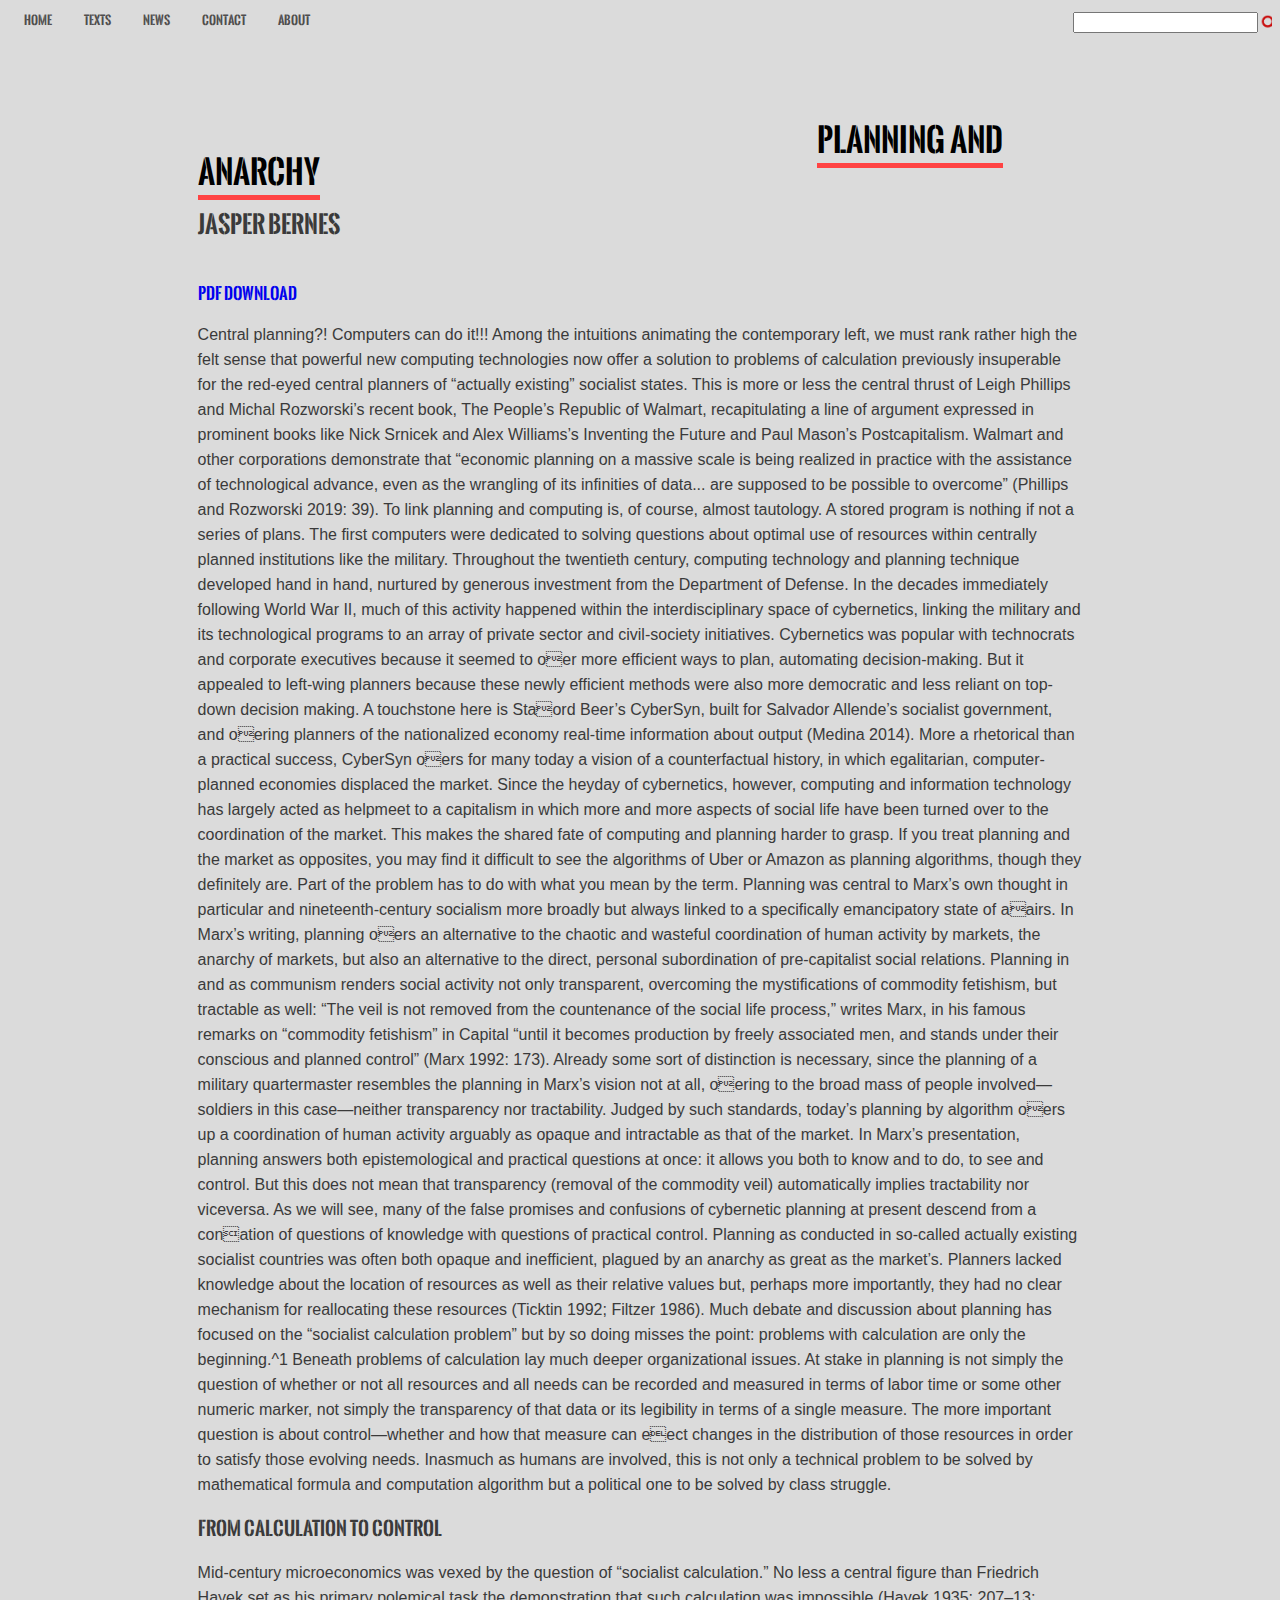
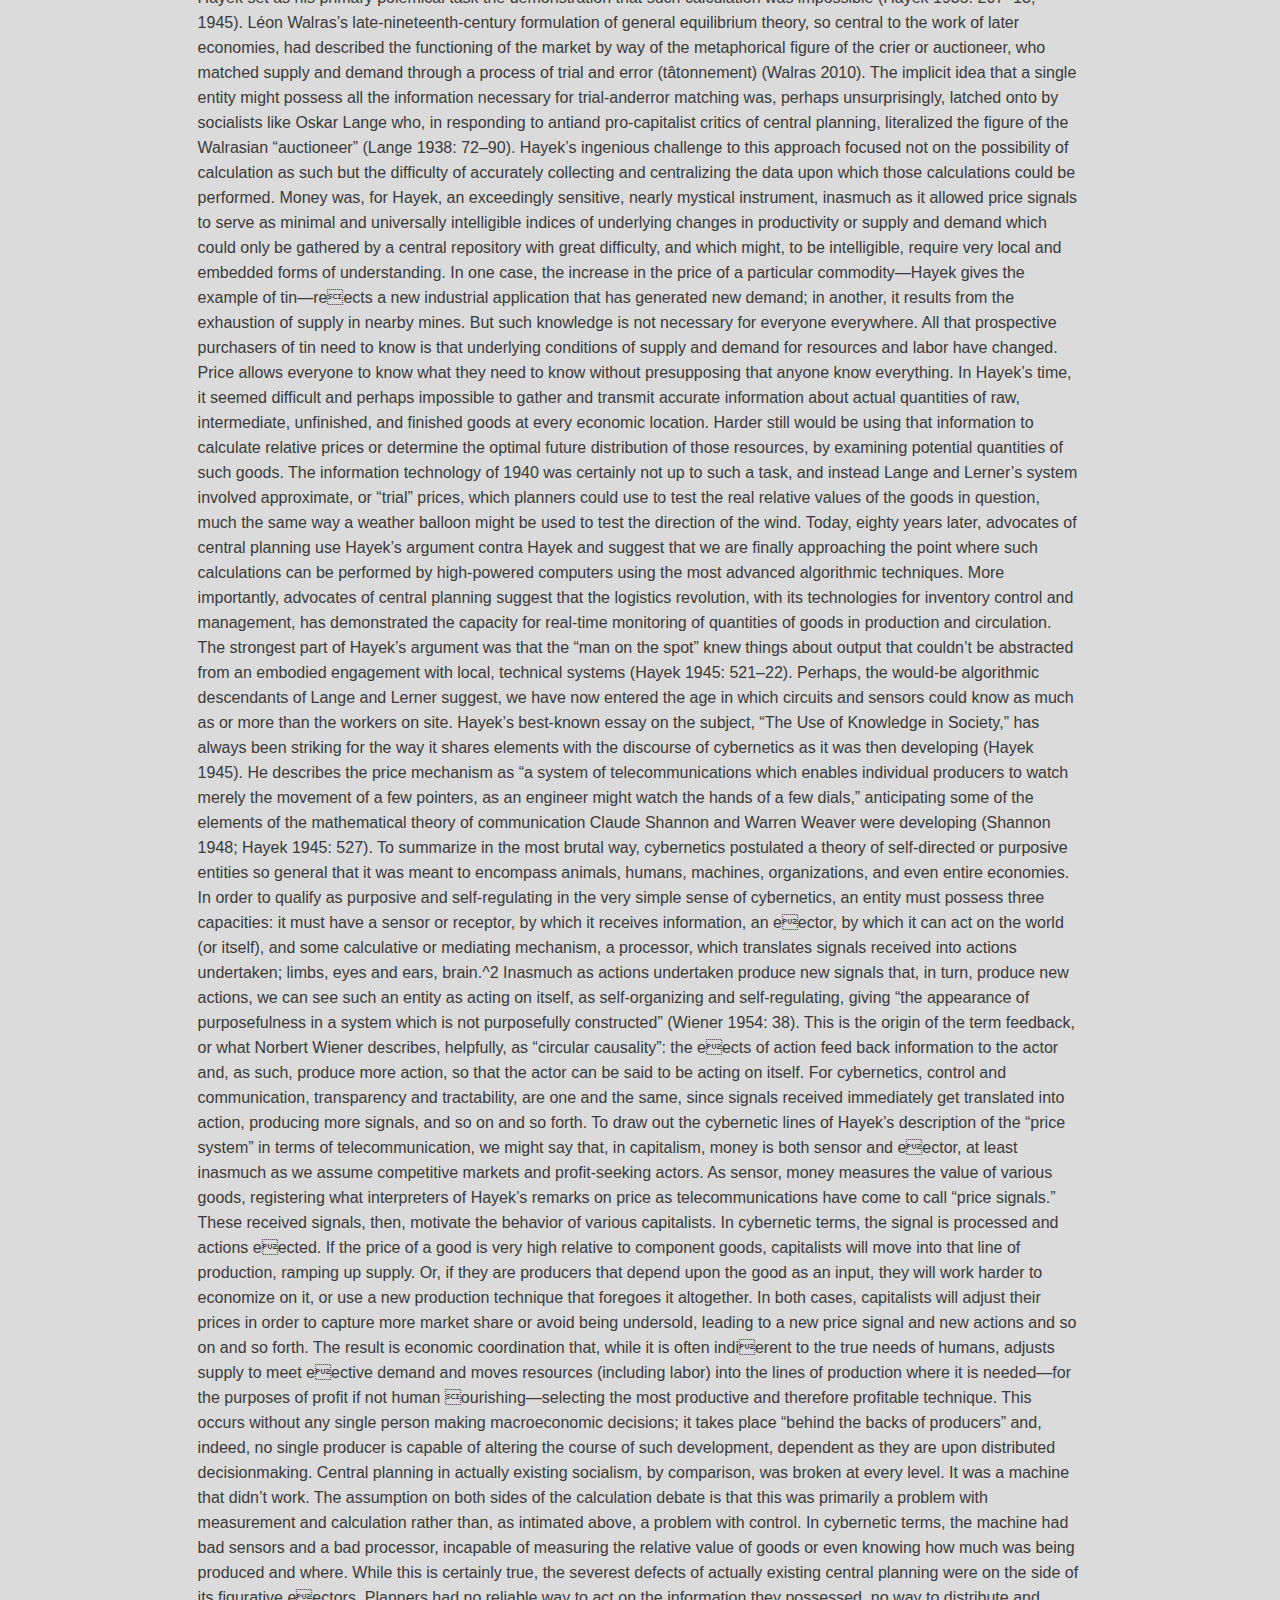
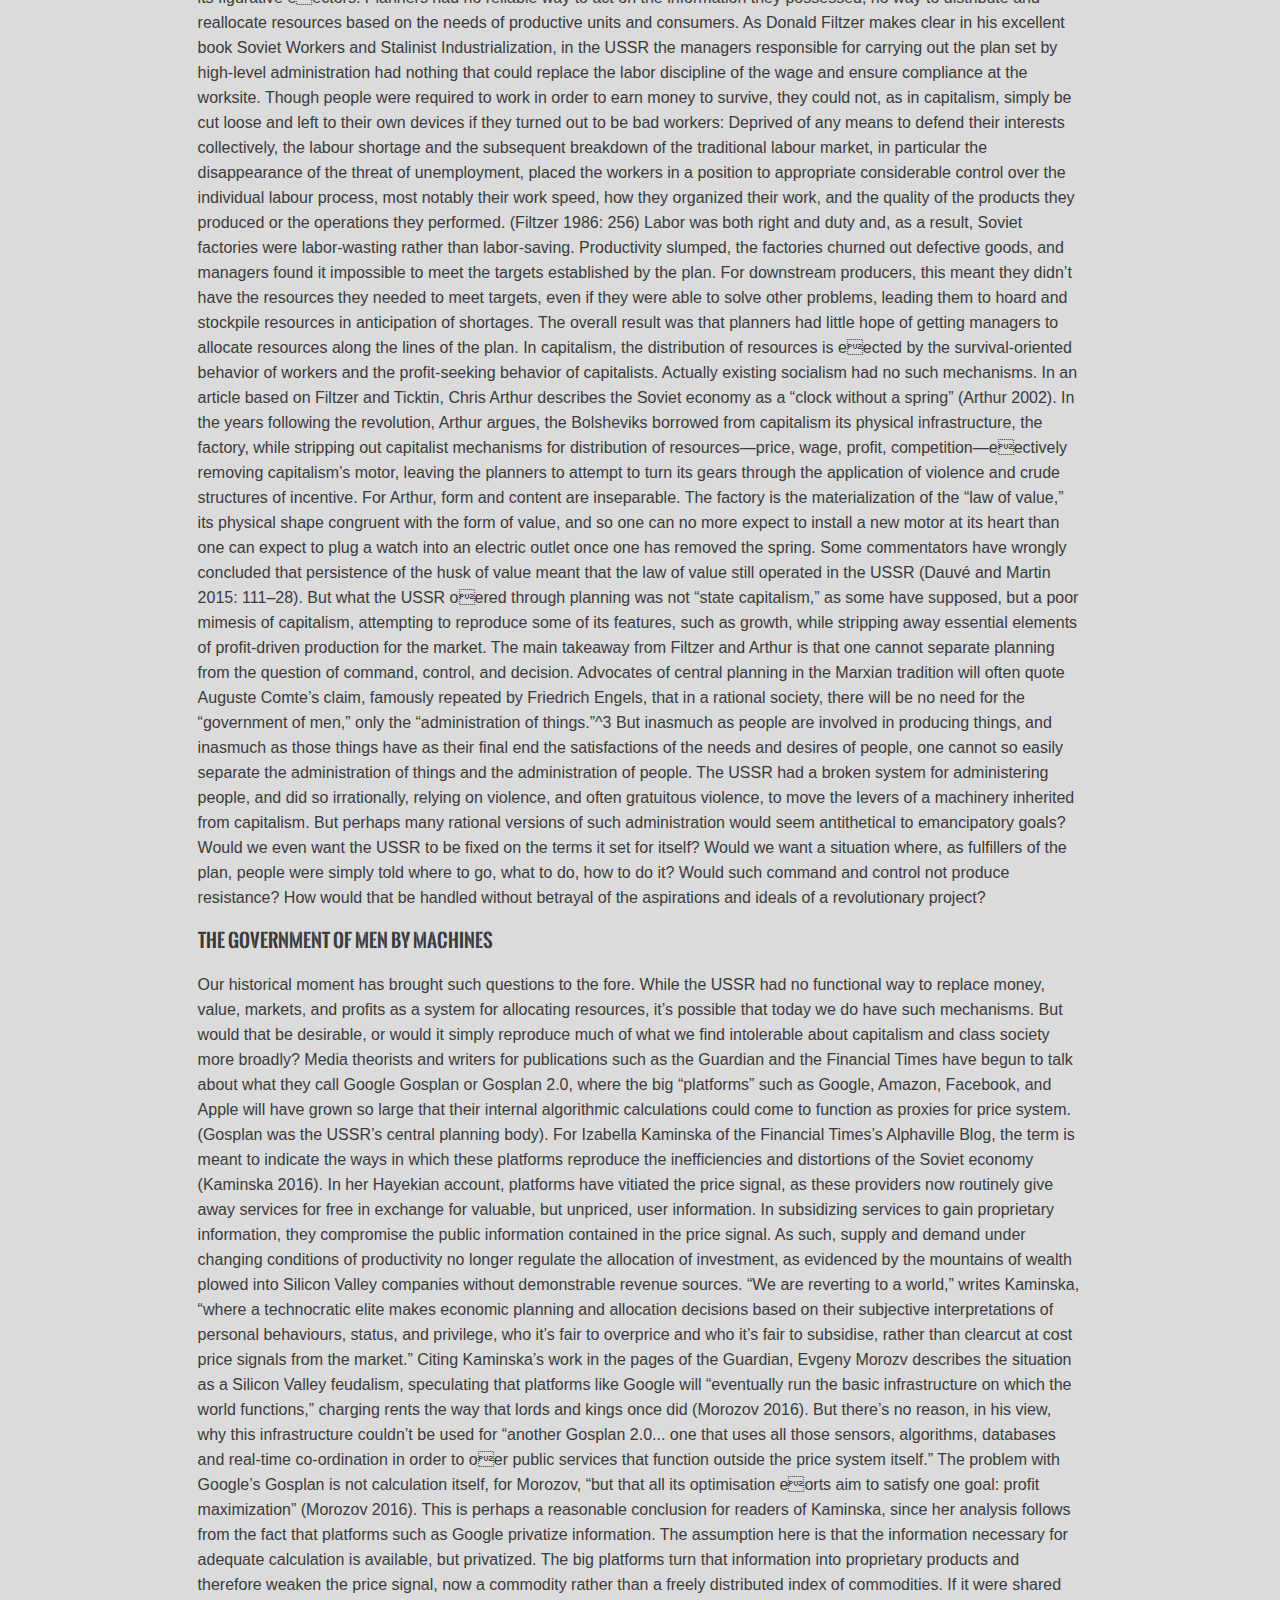
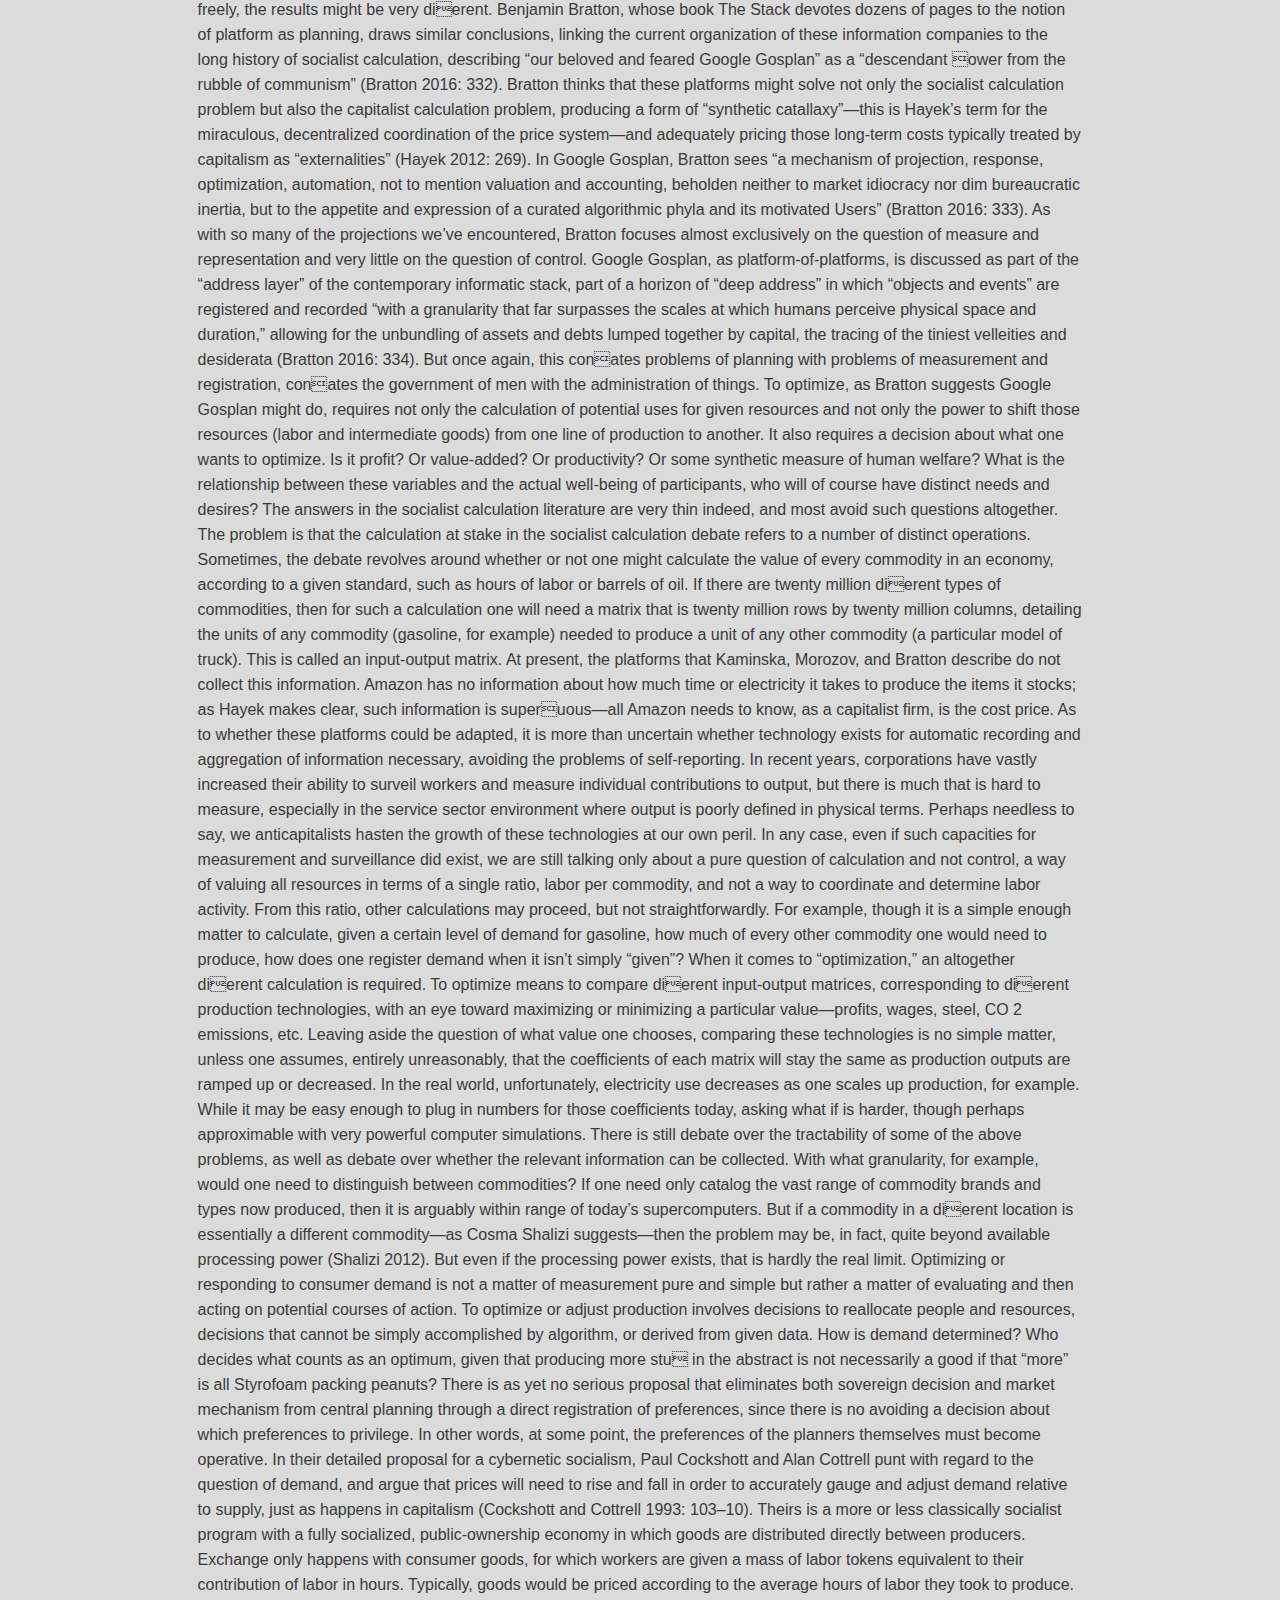
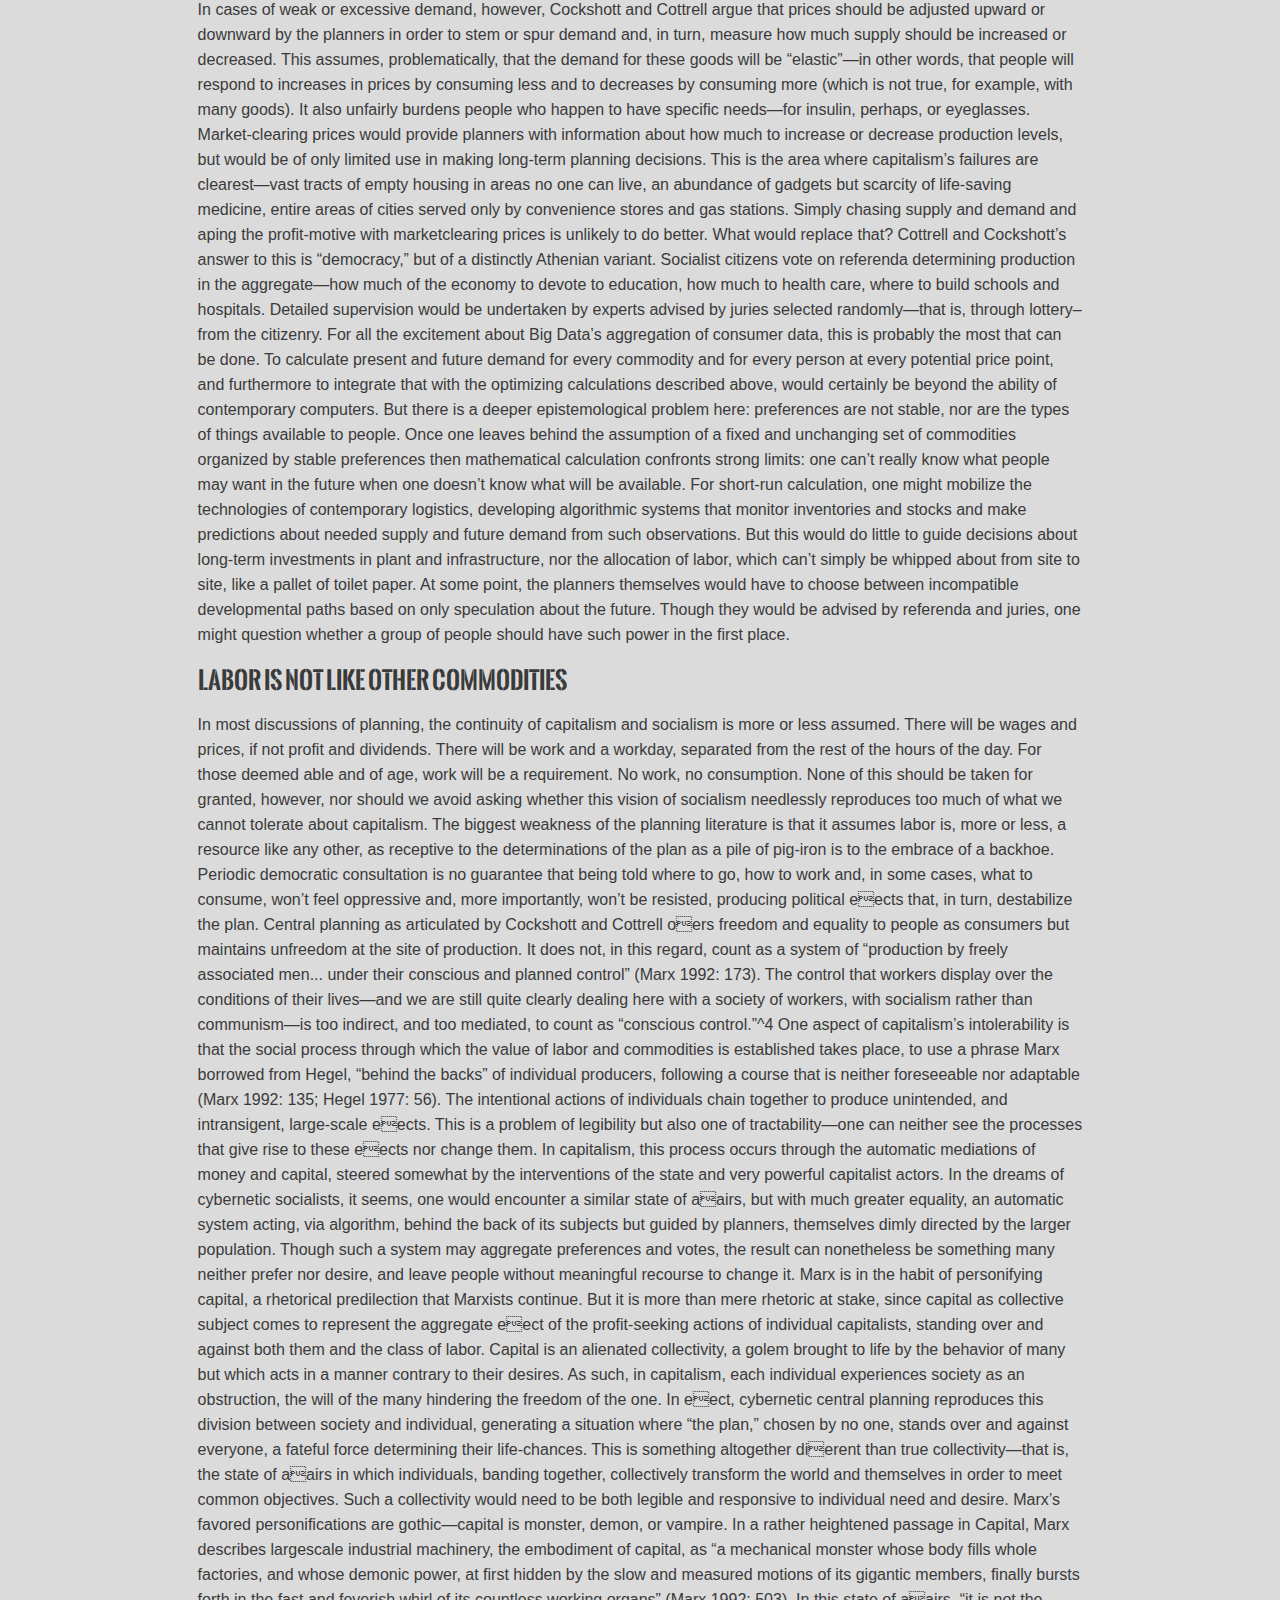
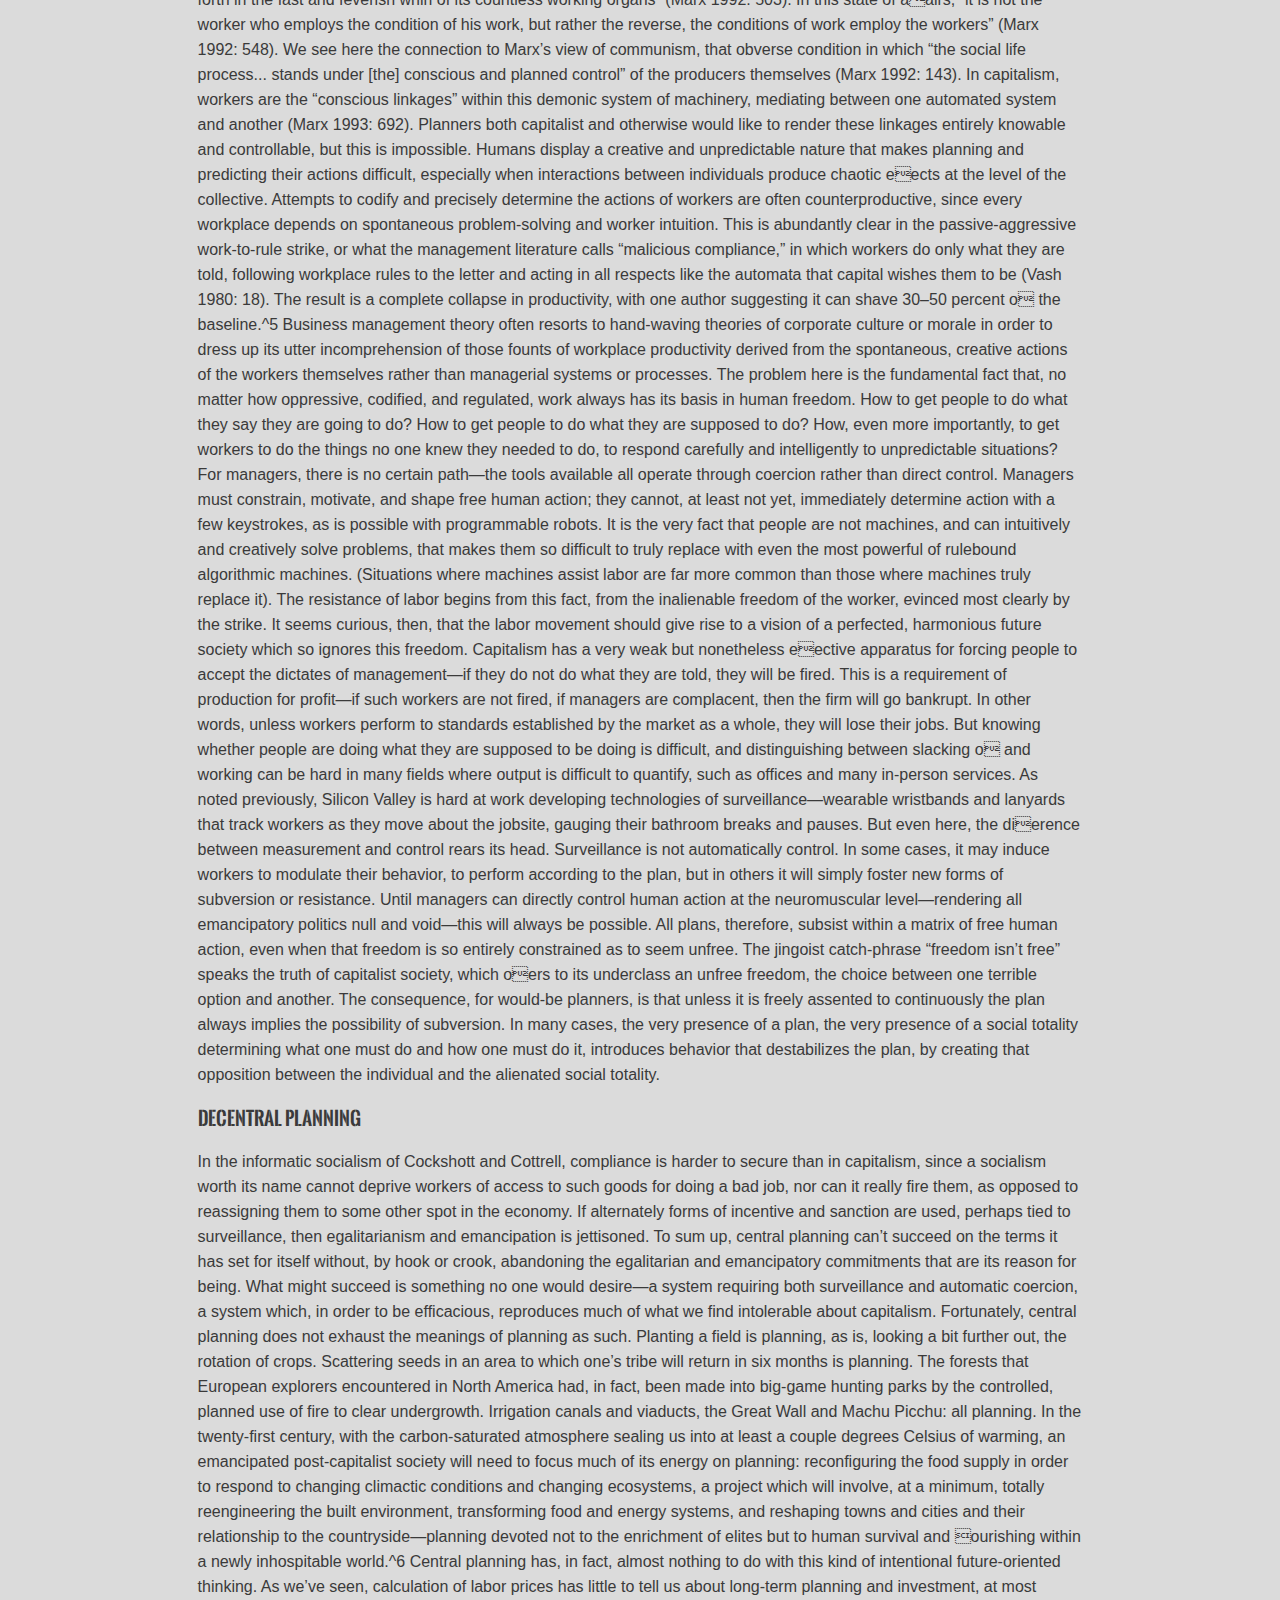
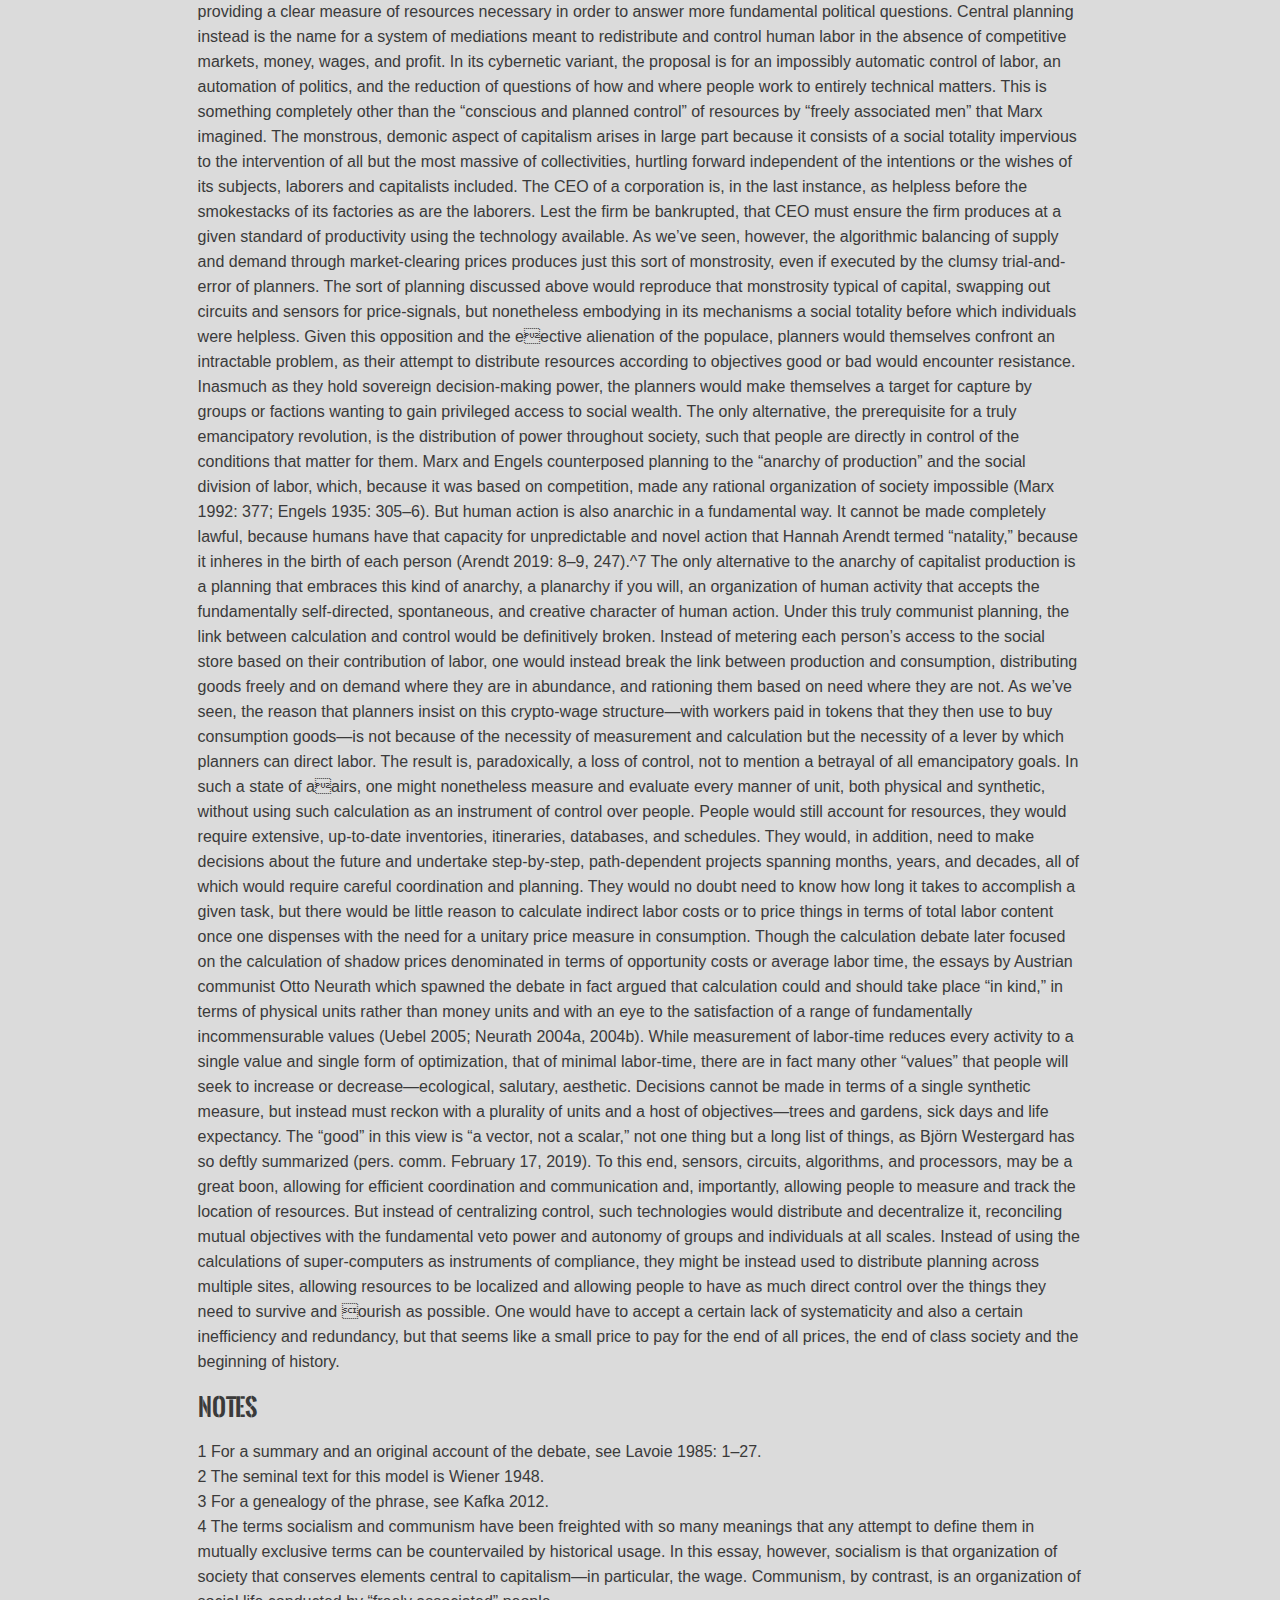
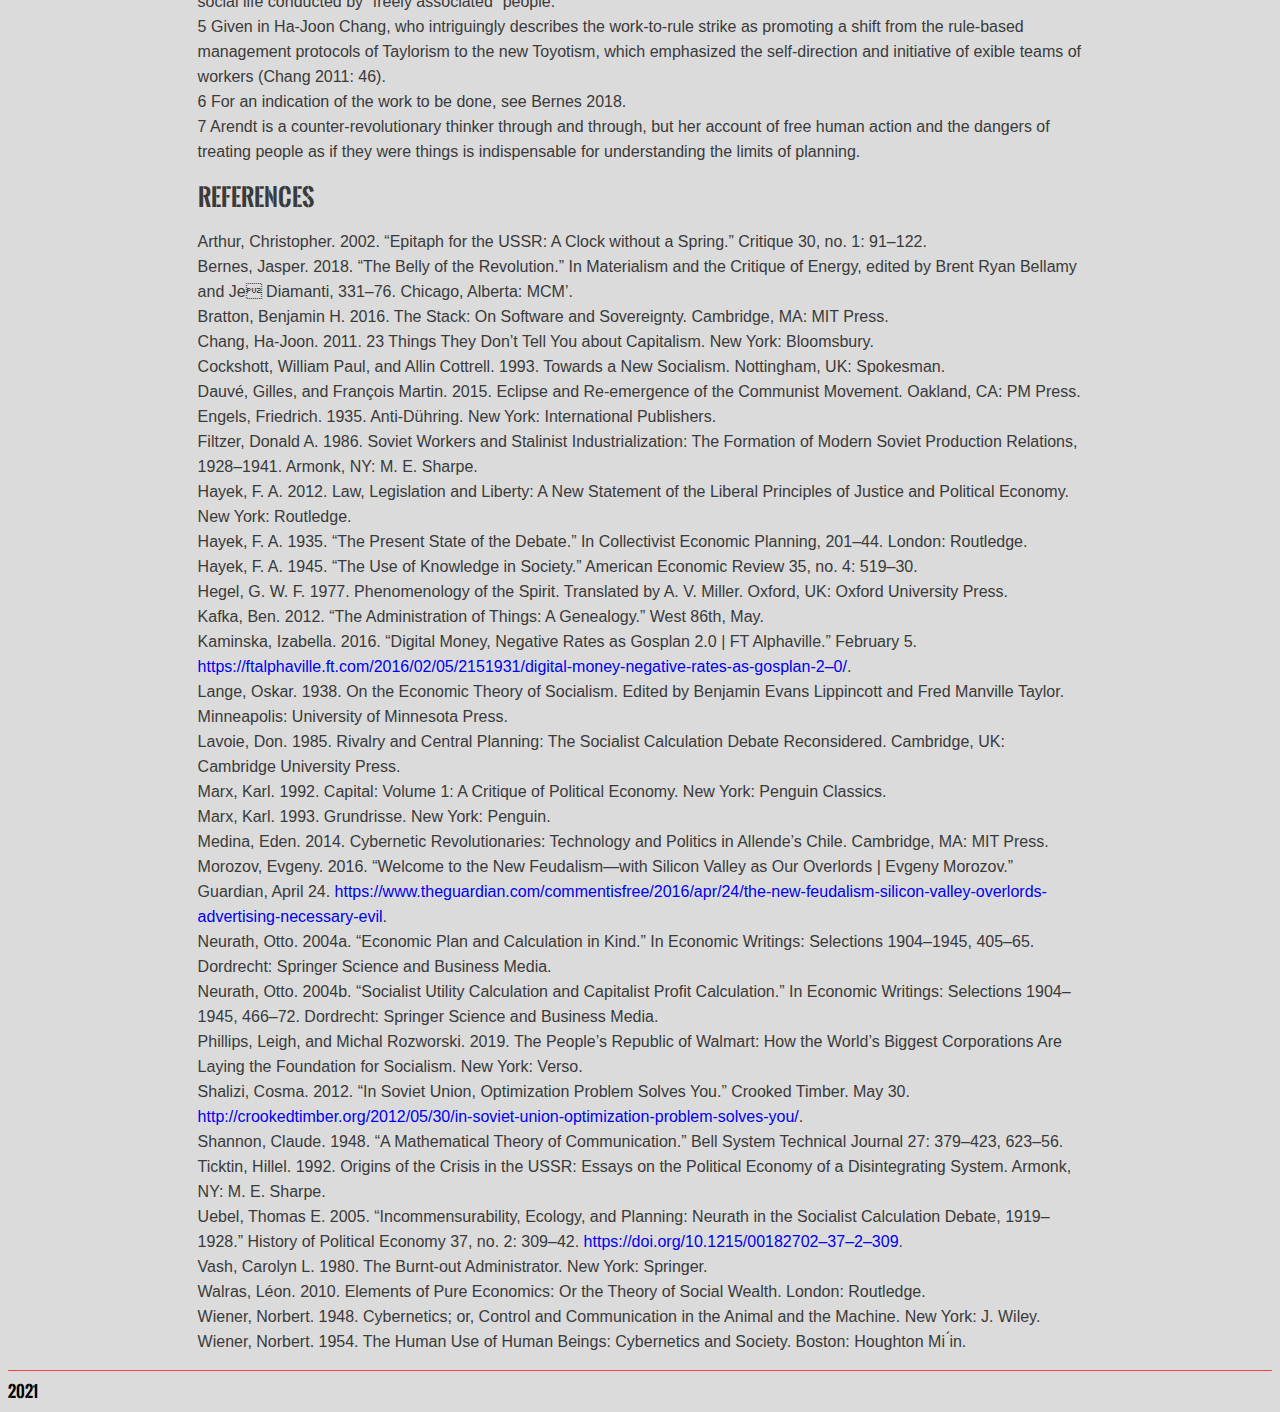
<file: markdown/Planning and Anarchy - Jasper Bernes.html>
<!DOCTYPE html>
<html lang="en">
<head>
    <meta charset="UTF-8">
    <meta http-equiv="X-UA-Compatible" content="IE=edge">
    <meta name="viewport" content="width=device-width, initial-scale=1.0">
    <link rel="stylesheet" href="../../style.css">
    <script src="../../script.js"></script>
    <title>Planning and Anarchy</title>
</head>
<body>
    <div class="navbar">
            <a href="../../index.php">HOME</a>
            <a href="../../textlist.php">TEXTS</a>
            <a href="../../news.php">NEWS</a>
            <a href="../../contact.php">CONTACT</a>
            <a href="../../about.html">ABOUT</a></li>    
            <form action="search.php" method="post">
                <input type="text" name="search_value" id="search_value">
                <input type="submit" value="" style="background:url('../../images/Search-Icon.png');background-size:cover;border:none;color: transparent;">
            </form>  
            <a href="javascript:void(0);" class="icon" onclick="myFunction()"></a>
    </div>
    <div class="main-body">
        <h1>Planning and Anarchy</h1>
        <h2>Jasper Bernes</h2>
        <br><a href="Planning and Anarchy - Jasper Bernes.pdf">PDF download</a>
            <p>Central planning?! Computers can do it!!! Among the intuitions animating the contemporary left, we must rank rather high the felt sense that powerful new computing technologies now offer a solution to problems of calculation previously insuperable for the red-eyed central planners of “actually existing” socialist states. This is more or less the central thrust of Leigh Phillips and Michal Rozworski’s recent book, The People’s Republic of Walmart, recapitulating a line of argument expressed in prominent books like Nick Srnicek and Alex Williams’s Inventing the Future and Paul Mason’s Postcapitalism. Walmart and other corporations demonstrate that “economic planning on a massive scale is being realized in practice with the assistance of technological advance, even as the wrangling of its infinities of data... are supposed to be possible to overcome” (Phillips and Rozworski 2019: 39). To link planning and computing is, of course, almost tautology. A stored program is nothing if not a series of plans. The first computers were dedicated to solving questions about optimal use of resources within centrally planned institutions like the military. Throughout the twentieth century, computing technology and planning technique developed hand in hand, nurtured by generous investment from the Department of Defense. In the decades immediately following World War II, much of this activity happened within the interdisciplinary space of cybernetics, linking the military and its technological programs to an array of private sector and civil-society initiatives. Cybernetics was popular with technocrats and corporate executives because it seemed to oer more efficient ways to plan, automating decision-making. But it appealed to left-wing planners because these newly efficient methods were also more democratic and less reliant on top-down decision making. A touchstone here is Staord Beer’s CyberSyn, built for Salvador Allende’s socialist government, and oering planners of the nationalized economy real-time information about output (Medina 2014). More a rhetorical than a practical success, CyberSyn oers for many today a vision of a counterfactual history, in which egalitarian, computer-planned economies displaced the market. Since the heyday of cybernetics, however, computing and information technology has largely acted as helpmeet to a capitalism in which more and more aspects of social life have been turned over to the coordination of the market. This makes the shared fate of computing and planning harder to grasp. If you treat planning and the market as opposites, you may find it difficult to see the algorithms of Uber or Amazon as planning algorithms, though they definitely are. Part of the problem has to do with what you mean by the term. Planning was central to Marx’s own thought in particular and nineteenth-century socialism more broadly but always linked to a specifically emancipatory state of aairs. In Marx’s writing, planning oers an alternative to the chaotic and wasteful coordination of human activity by markets, the anarchy of markets, but also an alternative to the direct, personal subordination of pre-capitalist social relations. Planning in and as communism renders social activity not only transparent, overcoming the mystifications of commodity fetishism, but tractable as well: “The veil is not removed from the countenance of the social life process,” writes Marx, in his famous remarks on “commodity fetishism” in Capital “until it becomes production by freely associated men, and stands under their conscious and planned control” (Marx 1992: 173). Already some sort of distinction is necessary, since the planning of a military quartermaster resembles the planning in Marx’s vision not at all, oering to the broad mass of people involved—soldiers in this case—neither transparency nor tractability. Judged by such standards, today’s planning by algorithm oers up a coordination of human activity arguably as opaque and intractable as that of the market. In Marx’s presentation, planning answers both epistemological and practical questions at once: it allows you both to know and to do, to see and control. But this does not mean that transparency (removal of the commodity veil) automatically implies tractability nor viceversa. As we will see, many of the false promises and confusions of cybernetic planning at present descend from a conation of questions of knowledge with questions of practical control. Planning as conducted in so-called actually existing socialist countries was often both opaque and inefficient, plagued by an anarchy as great as the market’s. Planners lacked knowledge about the location of resources as well as their relative values but, perhaps more importantly, they had no clear mechanism for reallocating these resources (Ticktin 1992; Filtzer 1986). Much debate and discussion about planning has focused on the “socialist calculation problem” but by so doing misses the point: problems with calculation are only the beginning.^1 Beneath problems of calculation lay much deeper organizational issues. At stake in planning is not simply the question of whether or not all resources and all needs can be recorded and measured in terms of labor time or some other numeric marker, not simply the transparency of that data or its legibility in terms of a single measure. The more important question is about control—whether and how that measure can eect changes in the distribution of those resources in order to satisfy those evolving needs. Inasmuch as humans are involved, this is not only a technical problem to be solved by mathematical formula and computation algorithm but a political one to be solved by class struggle.</p>
            <h3>From Calculation to Control</h3>
            <p>Mid-century microeconomics was vexed by the question of “socialist calculation.” No less a central figure than Friedrich Hayek set as his primary polemical task the demonstration that such calculation was impossible (Hayek 1935: 207–13; 1945). Léon Walras’s late-nineteenth-century formulation of general equilibrium theory, so central to the work of later economies, had described the functioning of the market by way of the metaphorical figure of the crier or auctioneer, who matched supply and demand through a process of trial and error (tâtonnement) (Walras 2010). The implicit idea that a single entity might possess all the information necessary for trial-anderror matching was, perhaps unsurprisingly, latched onto by socialists like Oskar Lange who, in responding to antiand pro-capitalist critics of central planning, literalized the figure of the Walrasian “auctioneer” (Lange 1938: 72–90). Hayek’s ingenious challenge to this approach focused not on the possibility of calculation as such but the difficulty of accurately collecting and centralizing the data upon which those calculations could be performed. Money was, for Hayek, an exceedingly sensitive, nearly mystical instrument, inasmuch as it allowed price signals to serve as minimal and universally intelligible indices of underlying changes in productivity or supply and demand which could only be gathered by a central repository with great difficulty, and which might, to be intelligible, require very local and embedded forms of understanding. In one case, the increase in the price of a particular commodity—Hayek gives the example of tin—reects a new industrial application that has generated new demand; in another, it results from the exhaustion of supply in nearby mines. But such knowledge is not necessary for everyone everywhere. All that prospective purchasers of tin need to know is that underlying conditions of supply and demand for resources and labor have changed. Price allows everyone to know what they need to know without presupposing that anyone know everything. In Hayek’s time, it seemed difficult and perhaps impossible to gather and transmit accurate information about actual quantities of raw, intermediate, unfinished, and finished goods at every economic location. Harder still would be using that information to calculate relative prices or determine the optimal future distribution of those resources, by examining potential quantities of such goods. The information technology of 1940 was certainly not up to such a task, and instead Lange and Lerner’s system involved approximate, or “trial” prices, which planners could use to test the real relative values of the goods in question, much the same way a weather balloon might be used to test the direction of the wind. Today, eighty years later, advocates of central planning use Hayek’s argument contra Hayek and suggest that we are finally approaching the point where such calculations can be performed by high-powered computers using the most advanced algorithmic techniques. More importantly, advocates of central planning suggest that the logistics revolution, with its technologies for inventory control and management, has demonstrated the capacity for real-time monitoring of quantities of goods in production and circulation. The strongest part of Hayek’s argument was that the “man on the spot” knew things about output that couldn’t be abstracted from an embodied engagement with local, technical systems (Hayek 1945: 521–22). Perhaps, the would-be algorithmic descendants of Lange and Lerner suggest, we have now entered the age in which circuits and sensors could know as much as or more than the workers on site. Hayek’s best-known essay on the subject, “The Use of Knowledge in Society,” has always been striking for the way it shares elements with the discourse of cybernetics as it was then developing (Hayek 1945). He describes the price mechanism as “a system of telecommunications which enables individual producers to watch merely the movement of a few pointers, as an engineer might watch the hands of a few dials,” anticipating some of the elements of the mathematical theory of communication Claude Shannon and Warren Weaver were developing (Shannon 1948; Hayek 1945: 527). To summarize in the most brutal way, cybernetics postulated a theory of self-directed or purposive entities so general that it was meant to encompass animals, humans, machines, organizations, and even entire economies. In order to qualify as purposive and self-regulating in the very simple sense of cybernetics, an entity must possess three capacities: it must have a sensor or receptor, by which it receives information, an eector, by which it can act on the world (or itself), and some calculative or mediating mechanism, a processor, which translates signals received into actions undertaken; limbs, eyes and ears, brain.^2 Inasmuch as actions undertaken produce new signals that, in turn, produce new actions, we can see such an entity as acting on itself, as self-organizing and self-regulating, giving “the appearance of purposefulness in a system which is not purposefully constructed” (Wiener 1954: 38). This is the origin of the term feedback, or what Norbert Wiener describes, helpfully, as “circular causality”: the eects of action feed back information to the actor and, as such, produce more action, so that the actor can be said to be acting on itself. For cybernetics, control and communication, transparency and tractability, are one and the same, since signals received immediately get translated into action, producing more signals, and so on and so forth. To draw out the cybernetic lines of Hayek’s description of the “price system” in terms of telecommunication, we might say that, in capitalism, money is both sensor and eector, at least inasmuch as we assume competitive markets and profit-seeking actors. As sensor, money measures the value of various goods, registering what interpreters of Hayek’s remarks on price as telecommunications have come to call “price signals.” These received signals, then, motivate the behavior of various capitalists. In cybernetic terms, the signal is processed and actions eected. If the price of a good is very high relative to component goods, capitalists will move into that line of production, ramping up supply. Or, if they are producers that depend upon the good as an input, they will work harder to economize on it, or use a new production technique that foregoes it altogether. In both cases, capitalists will adjust their prices in order to capture more market share or avoid being undersold, leading to a new price signal and new actions and so on and so forth. The result is economic coordination that, while it is often indierent to the true needs of humans, adjusts supply to meet eective demand and moves resources (including labor) into the lines of production where it is needed—for the purposes of profit if not human ourishing—selecting the most productive and therefore profitable technique. This occurs without any single person making macroeconomic decisions; it takes place “behind the backs of producers” and, indeed, no single producer is capable of altering the course of such development, dependent as they are upon distributed decisionmaking. Central planning in actually existing socialism, by comparison, was broken at every level. It was a machine that didn’t work. The assumption on both sides of the calculation debate is that this was primarily a problem with measurement and calculation rather than, as intimated above, a problem with control. In cybernetic terms, the machine had bad sensors and a bad processor, incapable of measuring the relative value of goods or even knowing how much was being produced and where. While this is certainly true, the severest defects of actually existing central planning were on the side of its figurative eectors. Planners had no reliable way to act on the information they possessed, no way to distribute and reallocate resources based on the needs of productive units and consumers. As Donald Filtzer makes clear in his excellent book Soviet Workers and Stalinist Industrialization, in the USSR the managers responsible for carrying out the plan set by high-level administration had nothing that could replace the labor discipline of the wage and ensure compliance at the worksite. Though people were required to work in order to earn money to survive, they could not, as in capitalism, simply be cut loose and left to their own devices if they turned out to be bad workers: Deprived of any means to defend their interests collectively, the labour shortage and the subsequent breakdown of the traditional labour market, in particular the disappearance of the threat of unemployment, placed the workers in a position to appropriate considerable control over the individual labour process, most notably their work speed, how they organized their work, and the quality of the products they produced or the operations they performed. (Filtzer 1986: 256) Labor was both right and duty and, as a result, Soviet factories were labor-wasting rather than labor-saving. Productivity slumped, the factories churned out defective goods, and managers found it impossible to meet the targets established by the plan. For downstream producers, this meant they didn’t have the resources they needed to meet targets, even if they were able to solve other problems, leading them to hoard and stockpile resources in anticipation of shortages. The overall result was that planners had little hope of getting managers to allocate resources along the lines of the plan. In capitalism, the distribution of resources is eected by the survival-oriented behavior of workers and the profit-seeking behavior of capitalists. Actually existing socialism had no such mechanisms. In an article based on Filtzer and Ticktin, Chris Arthur describes the Soviet economy as a “clock without a spring” (Arthur 2002). In the years following the revolution, Arthur argues, the Bolsheviks borrowed from capitalism its physical infrastructure, the factory, while stripping out capitalist mechanisms for distribution of resources—price, wage, profit, competition—eectively removing capitalism’s motor, leaving the planners to attempt to turn its gears through the application of violence and crude structures of incentive. For Arthur, form and content are inseparable. The factory is the materialization of the “law of value,” its physical shape congruent with the form of value, and so one can no more expect to install a new motor at its heart than one can expect to plug a watch into an electric outlet once one has removed the spring. Some commentators have wrongly concluded that persistence of the husk of value meant that the law of value still operated in the USSR (Dauvé and Martin 2015: 111–28). But what the USSR oered through planning was not “state capitalism,” as some have supposed, but a poor mimesis of capitalism, attempting to reproduce some of its features, such as growth, while stripping away essential elements of profit-driven production for the market. The main takeaway from Filtzer and Arthur is that one cannot separate planning from the question of command, control, and decision. Advocates of central planning in the Marxian tradition will often quote Auguste Comte’s claim, famously repeated by Friedrich Engels, that in a rational society, there will be no need for the “government of men,” only the “administration of things.”^3 But inasmuch as people are involved in producing things, and inasmuch as those things have as their final end the satisfactions of the needs and desires of people, one cannot so easily separate the administration of things and the administration of people. The USSR had a broken system for administering people, and did so irrationally, relying on violence, and often gratuitous violence, to move the levers of a machinery inherited from capitalism. But perhaps many rational versions of such administration would seem antithetical to emancipatory goals? Would we even want the USSR to be fixed on the terms it set for itself? Would we want a situation where, as fulfillers of the plan, people were simply told where to go, what to do, how to do it? Would such command and control not produce resistance? How would that be handled without betrayal of the aspirations and ideals of a revolutionary project?</p>
            <h3>The Government of Men by Machines</h3>
            <p>Our historical moment has brought such questions to the fore. While the USSR had no functional way to replace money, value, markets, and profits as a system for allocating resources, it’s possible that today we do have such mechanisms. But would that be desirable, or would it simply reproduce much of what we find intolerable about capitalism and class society more broadly? Media theorists and writers for publications such as the Guardian and the Financial Times have begun to talk about what they call Google Gosplan or Gosplan 2.0, where the big “platforms” such as Google, Amazon, Facebook, and Apple will have grown so large that their internal algorithmic calculations could come to function as proxies for price system. (Gosplan was the USSR’s central planning body). For Izabella Kaminska of the Financial Times’s Alphaville Blog, the term is meant to indicate the ways in which these platforms reproduce the inefficiencies and distortions of the Soviet economy (Kaminska 2016). In her Hayekian account, platforms have vitiated the price signal, as these providers now routinely give away services for free in exchange for valuable, but unpriced, user information. In subsidizing services to gain proprietary information, they compromise the public information contained in the price signal. As such, supply and demand under changing conditions of productivity no longer regulate the allocation of investment, as evidenced by the mountains of wealth plowed into Silicon Valley companies without demonstrable revenue sources. “We are reverting to a world,” writes Kaminska, “where a technocratic elite makes economic planning and allocation decisions based on their subjective interpretations of personal behaviours, status, and privilege, who it’s fair to overprice and who it’s fair to subsidise, rather than clearcut at cost price signals from the market.” Citing Kaminska’s work in the pages of the Guardian, Evgeny Morozv describes the situation as a Silicon Valley feudalism, speculating that platforms like Google will “eventually run the basic infrastructure on which the world functions,” charging rents the way that lords and kings once did (Morozov 2016). But there’s no reason, in his view, why this infrastructure couldn’t be used for “another Gosplan 2.0... one that uses all those sensors, algorithms, databases and real-time co-ordination in order to oer public services that function outside the price system itself.” The problem with Google’s Gosplan is not calculation itself, for Morozov, “but that all its optimisation eorts aim to satisfy one goal: profit maximization” (Morozov 2016). This is perhaps a reasonable conclusion for readers of Kaminska, since her analysis follows from the fact that platforms such as Google privatize information. The assumption here is that the information necessary for adequate calculation is available, but privatized. The big platforms turn that information into proprietary products and therefore weaken the price signal, now a commodity rather than a freely distributed index of commodities. If it were shared freely, the results might be very dierent. Benjamin Bratton, whose book The Stack devotes dozens of pages to the notion of platform as planning, draws similar conclusions, linking the current organization of these information companies to the long history of socialist calculation, describing “our beloved and feared Google Gosplan” as a “descendant ower from the rubble of communism” (Bratton 2016: 332). Bratton thinks that these platforms might solve not only the socialist calculation problem but also the capitalist calculation problem, producing a form of “synthetic catallaxy”—this is Hayek’s term for the miraculous, decentralized coordination of the price system—and adequately pricing those long-term costs typically treated by capitalism as “externalities” (Hayek 2012: 269). In Google Gosplan, Bratton sees “a mechanism of projection, response, optimization, automation, not to mention valuation and accounting, beholden neither to market idiocracy nor dim bureaucratic inertia, but to the appetite and expression of a curated algorithmic phyla and its motivated Users” (Bratton 2016: 333). As with so many of the projections we’ve encountered, Bratton focuses almost exclusively on the question of measure and representation and very little on the question of control. Google Gosplan, as platform-of-platforms, is discussed as part of the “address layer” of the contemporary informatic stack, part of a horizon of “deep address” in which “objects and events” are registered and recorded “with a granularity that far surpasses the scales at which humans perceive physical space and duration,” allowing for the unbundling of assets and debts lumped together by capital, the tracing of the tiniest velleities and desiderata (Bratton 2016: 334). But once again, this conates problems of planning with problems of measurement and registration, conates the government of men with the administration of things. To optimize, as Bratton suggests Google Gosplan might do, requires not only the calculation of potential uses for given resources and not only the power to shift those resources (labor and intermediate goods) from one line of production to another. It also requires a decision about what one wants to optimize. Is it profit? Or value-added? Or productivity? Or some synthetic measure of human welfare? What is the relationship between these variables and the actual well-being of participants, who will of course have distinct needs and desires? The answers in the socialist calculation literature are very thin indeed, and most avoid such questions altogether. The problem is that the calculation at stake in the socialist calculation debate refers to a number of distinct operations. Sometimes, the debate revolves around whether or not one might calculate the value of every commodity in an economy, according to a given standard, such as hours of labor or barrels of oil. If there are twenty million dierent types of commodities, then for such a calculation one will need a matrix that is twenty million rows by twenty million columns, detailing the units of any commodity (gasoline, for example) needed to produce a unit of any other commodity (a particular model of truck). This is called an input-output matrix. At present, the platforms that Kaminska, Morozov, and Bratton describe do not collect this information. Amazon has no information about how much time or electricity it takes to produce the items it stocks; as Hayek makes clear, such information is superuous—all Amazon needs to know, as a capitalist firm, is the cost price. As to whether these platforms could be adapted, it is more than uncertain whether technology exists for automatic recording and aggregation of information necessary, avoiding the problems of self-reporting. In recent years, corporations have vastly increased their ability to surveil workers and measure individual contributions to output, but there is much that is hard to measure, especially in the service sector environment where output is poorly defined in physical terms. Perhaps needless to say, we anticapitalists hasten the growth of these technologies at our own peril. In any case, even if such capacities for measurement and surveillance did exist, we are still talking only about a pure question of calculation and not control, a way of valuing all resources in terms of a single ratio, labor per commodity, and not a way to coordinate and determine labor activity. From this ratio, other calculations may proceed, but not straightforwardly. For example, though it is a simple enough matter to calculate, given a certain level of demand for gasoline, how much of every other commodity one would need to produce, how does one register demand when it isn’t simply “given”? When it comes to “optimization,” an altogether dierent calculation is required. To optimize means to compare dierent input-output matrices, corresponding to dierent production technologies, with an eye toward maximizing or minimizing a particular value—profits, wages, steel, CO 2 emissions, etc. Leaving aside the question of what value one chooses, comparing these technologies is no simple matter, unless one assumes, entirely unreasonably, that the coefficients of each matrix will stay the same as production outputs are ramped up or decreased. In the real world, unfortunately, electricity use decreases as one scales up production, for example. While it may be easy enough to plug in numbers for those coefficients today, asking what if is harder, though perhaps approximable with very powerful computer simulations. There is still debate over the tractability of some of the above problems, as well as debate over whether the relevant information can be collected. With what granularity, for example, would one need to distinguish between commodities? If one need only catalog the vast range of commodity brands and types now produced, then it is arguably within range of today’s supercomputers. But if a commodity in a dierent location is essentially a different commodity—as Cosma Shalizi suggests—then the problem may be, in fact, quite beyond available processing power (Shalizi 2012). But even if the processing power exists, that is hardly the real limit. Optimizing or responding to consumer demand is not a matter of measurement pure and simple but rather a matter of evaluating and then acting on potential courses of action. To optimize or adjust production involves decisions to reallocate people and resources, decisions that cannot be simply accomplished by algorithm, or derived from given data. How is demand determined? Who decides what counts as an optimum, given that producing more stu in the abstract is not necessarily a good if that “more” is all Styrofoam packing peanuts? There is as yet no serious proposal that eliminates both sovereign decision and market mechanism from central planning through a direct registration of preferences, since there is no avoiding a decision about which preferences to privilege. In other words, at some point, the preferences of the planners themselves must become operative. In their detailed proposal for a cybernetic socialism, Paul Cockshott and Alan Cottrell punt with regard to the question of demand, and argue that prices will need to rise and fall in order to accurately gauge and adjust demand relative to supply, just as happens in capitalism (Cockshott and Cottrell 1993: 103–10). Theirs is a more or less classically socialist program with a fully socialized, public-ownership economy in which goods are distributed directly between producers. Exchange only happens with consumer goods, for which workers are given a mass of labor tokens equivalent to their contribution of labor in hours. Typically, goods would be priced according to the average hours of labor they took to produce. In cases of weak or excessive demand, however, Cockshott and Cottrell argue that prices should be adjusted upward or downward by the planners in order to stem or spur demand and, in turn, measure how much supply should be increased or decreased. This assumes, problematically, that the demand for these goods will be “elastic”—in other words, that people will respond to increases in prices by consuming less and to decreases by consuming more (which is not true, for example, with many goods). It also unfairly burdens people who happen to have specific needs—for insulin, perhaps, or eyeglasses. Market-clearing prices would provide planners with information about how much to increase or decrease production levels, but would be of only limited use in making long-term planning decisions. This is the area where capitalism’s failures are clearest—vast tracts of empty housing in areas no one can live, an abundance of gadgets but scarcity of life-saving medicine, entire areas of cities served only by convenience stores and gas stations. Simply chasing supply and demand and aping the profit-motive with marketclearing prices is unlikely to do better. What would replace that? Cottrell and Cockshott’s answer to this is “democracy,” but of a distinctly Athenian variant. Socialist citizens vote on referenda determining production in the aggregate—how much of the economy to devote to education, how much to health care, where to build schools and hospitals. Detailed supervision would be undertaken by experts advised by juries selected randomly—that is, through lottery– from the citizenry. For all the excitement about Big Data’s aggregation of consumer data, this is probably the most that can be done. To calculate present and future demand for every commodity and for every person at every potential price point, and furthermore to integrate that with the optimizing calculations described above, would certainly be beyond the ability of contemporary computers. But there is a deeper epistemological problem here: preferences are not stable, nor are the types of things available to people. Once one leaves behind the assumption of a fixed and unchanging set of commodities organized by stable preferences then mathematical calculation confronts strong limits: one can’t really know what people may want in the future when one doesn’t know what will be available. For short-run calculation, one might mobilize the technologies of contemporary logistics, developing algorithmic systems that monitor inventories and stocks and make predictions about needed supply and future demand from such observations. But this would do little to guide decisions about long-term investments in plant and infrastructure, nor the allocation of labor, which can’t simply be whipped about from site to site, like a pallet of toilet paper. At some point, the planners themselves would have to choose between incompatible developmental paths based on only speculation about the future. Though they would be advised by referenda and juries, one might question whether a group of people should have such power in the first place.</p>
            <h2>Labor Is Not Like Other Commodities</h2>
            <p>In most discussions of planning, the continuity of capitalism and socialism is more or less assumed. There will be wages and prices, if not profit and dividends. There will be work and a workday, separated from the rest of the hours of the day. For those deemed able and of age, work will be a requirement. No work, no consumption. None of this should be taken for granted, however, nor should we avoid asking whether this vision of socialism needlessly reproduces too much of what we cannot tolerate about capitalism. The biggest weakness of the planning literature is that it assumes labor is, more or less, a resource like any other, as receptive to the determinations of the plan as a pile of pig-iron is to the embrace of a backhoe. Periodic democratic consultation is no guarantee that being told where to go, how to work and, in some cases, what to consume, won’t feel oppressive and, more importantly, won’t be resisted, producing political eects that, in turn, destabilize the plan. Central planning as articulated by Cockshott and Cottrell oers freedom and equality to people as consumers but maintains unfreedom at the site of production. It does not, in this regard, count as a system of “production by freely associated men... under their conscious and planned control” (Marx 1992: 173). The control that workers display over the conditions of their lives—and we are still quite clearly dealing here with a society of workers, with socialism rather than communism—is too indirect, and too mediated, to count as “conscious control.”^4 One aspect of capitalism’s intolerability is that the social process through which the value of labor and commodities is established takes place, to use a phrase Marx borrowed from Hegel, “behind the backs” of individual producers, following a course that is neither foreseeable nor adaptable (Marx 1992: 135; Hegel 1977: 56). The intentional actions of individuals chain together to produce unintended, and intransigent, large-scale eects. This is a problem of legibility but also one of tractability—one can neither see the processes that give rise to these eects nor change them. In capitalism, this process occurs through the automatic mediations of money and capital, steered somewhat by the interventions of the state and very powerful capitalist actors. In the dreams of cybernetic socialists, it seems, one would encounter a similar state of aairs, but with much greater equality, an automatic system acting, via algorithm, behind the back of its subjects but guided by planners, themselves dimly directed by the larger population. Though such a system may aggregate preferences and votes, the result can nonetheless be something many neither prefer nor desire, and leave people without meaningful recourse to change it. Marx is in the habit of personifying capital, a rhetorical predilection that Marxists continue. But it is more than mere rhetoric at stake, since capital as collective subject comes to represent the aggregate eect of the profit-seeking actions of individual capitalists, standing over and against both them and the class of labor. Capital is an alienated collectivity, a golem brought to life by the behavior of many but which acts in a manner contrary to their desires. As such, in capitalism, each individual experiences society as an obstruction, the will of the many hindering the freedom of the one. In eect, cybernetic central planning reproduces this division between society and individual, generating a situation where “the plan,” chosen by no one, stands over and against everyone, a fateful force determining their life-chances. This is something altogether dierent than true collectivity—that is, the state of aairs in which individuals, banding together, collectively transform the world and themselves in order to meet common objectives. Such a collectivity would need to be both legible and responsive to individual need and desire. Marx’s favored personifications are gothic—capital is monster, demon, or vampire. In a rather heightened passage in Capital, Marx describes largescale industrial machinery, the embodiment of capital, as “a mechanical monster whose body fills whole factories, and whose demonic power, at first hidden by the slow and measured motions of its gigantic members, finally bursts forth in the fast and feverish whirl of its countless working organs” (Marx 1992: 503). In this state of aairs, “it is not the worker who employs the condition of his work, but rather the reverse, the conditions of work employ the workers” (Marx 1992: 548). We see here the connection to Marx’s view of communism, that obverse condition in which “the social life process... stands under [the] conscious and planned control” of the producers themselves (Marx 1992: 143). In capitalism, workers are the “conscious linkages” within this demonic system of machinery, mediating between one automated system and another (Marx 1993: 692). Planners both capitalist and otherwise would like to render these linkages entirely knowable and controllable, but this is impossible. Humans display a creative and unpredictable nature that makes planning and predicting their actions difficult, especially when interactions between individuals produce chaotic eects at the level of the collective. Attempts to codify and precisely determine the actions of workers are often counterproductive, since every workplace depends on spontaneous problem-solving and worker intuition. This is abundantly clear in the passive-aggressive work-to-rule strike, or what the management literature calls “malicious compliance,” in which workers do only what they are told, following workplace rules to the letter and acting in all respects like the automata that capital wishes them to be (Vash 1980: 18). The result is a complete collapse in productivity, with one author suggesting it can shave 30–50 percent o the baseline.^5 Business management theory often resorts to hand-waving theories of corporate culture or morale in order to dress up its utter incomprehension of those founts of workplace productivity derived from the spontaneous, creative actions of the workers themselves rather than managerial systems or processes. The problem here is the fundamental fact that, no matter how oppressive, codified, and regulated, work always has its basis in human freedom. How to get people to do what they say they are going to do? How to get people to do what they are supposed to do? How, even more importantly, to get workers to do the things no one knew they needed to do, to respond carefully and intelligently to unpredictable situations? For managers, there is no certain path—the tools available all operate through coercion rather than direct control. Managers must constrain, motivate, and shape free human action; they cannot, at least not yet, immediately determine action with a few keystrokes, as is possible with programmable robots. It is the very fact that people are not machines, and can intuitively and creatively solve problems, that makes them so difficult to truly replace with even the most powerful of rulebound algorithmic machines. (Situations where machines assist labor are far more common than those where machines truly replace it). The resistance of labor begins from this fact, from the inalienable freedom of the worker, evinced most clearly by the strike. It seems curious, then, that the labor movement should give rise to a vision of a perfected, harmonious future society which so ignores this freedom. Capitalism has a very weak but nonetheless eective apparatus for forcing people to accept the dictates of management—if they do not do what they are told, they will be fired. This is a requirement of production for profit—if such workers are not fired, if managers are complacent, then the firm will go bankrupt. In other words, unless workers perform to standards established by the market as a whole, they will lose their jobs. But knowing whether people are doing what they are supposed to be doing is difficult, and distinguishing between slacking o and working can be hard in many fields where output is difficult to quantify, such as offices and many in-person services. As noted previously, Silicon Valley is hard at work developing technologies of surveillance—wearable wristbands and lanyards that track workers as they move about the jobsite, gauging their bathroom breaks and pauses. But even here, the dierence between measurement and control rears its head. Surveillance is not automatically control. In some cases, it may induce workers to modulate their behavior, to perform according to the plan, but in others it will simply foster new forms of subversion or resistance. Until managers can directly control human action at the neuromuscular level—rendering all emancipatory politics null and void—this will always be possible. All plans, therefore, subsist within a matrix of free human action, even when that freedom is so entirely constrained as to seem unfree. The jingoist catch-phrase “freedom isn’t free” speaks the truth of capitalist society, which oers to its underclass an unfree freedom, the choice between one terrible option and another. The consequence, for would-be planners, is that unless it is freely assented to continuously the plan always implies the possibility of subversion. In many cases, the very presence of a plan, the very presence of a social totality determining what one must do and how one must do it, introduces behavior that destabilizes the plan, by creating that opposition between the individual and the alienated social totality.</p>
            <h3>Decentral Planning</h3>
            <p>In the informatic socialism of Cockshott and Cottrell, compliance is harder to secure than in capitalism, since a socialism worth its name cannot deprive workers of access to such goods for doing a bad job, nor can it really fire them, as opposed to reassigning them to some other spot in the economy. If alternately forms of incentive and sanction are used, perhaps tied to surveillance, then egalitarianism and emancipation is jettisoned. To sum up, central planning can’t succeed on the terms it has set for itself without, by hook or crook, abandoning the egalitarian and emancipatory commitments that are its reason for being. What might succeed is something no one would desire—a system requiring both surveillance and automatic coercion, a system which, in order to be efficacious, reproduces much of what we find intolerable about capitalism. Fortunately, central planning does not exhaust the meanings of planning as such. Planting a field is planning, as is, looking a bit further out, the rotation of crops. Scattering seeds in an area to which one’s tribe will return in six months is planning. The forests that European explorers encountered in North America had, in fact, been made into big-game hunting parks by the controlled, planned use of fire to clear undergrowth. Irrigation canals and viaducts, the Great Wall and Machu Picchu: all planning. In the twenty-first century, with the carbon-saturated atmosphere sealing us into at least a couple degrees Celsius of warming, an emancipated post-capitalist society will need to focus much of its energy on planning: reconfiguring the food supply in order to respond to changing climactic conditions and changing ecosystems, a project which will involve, at a minimum, totally reengineering the built environment, transforming food and energy systems, and reshaping towns and cities and their relationship to the countryside—planning devoted not to the enrichment of elites but to human survival and ourishing within a newly inhospitable world.^6 Central planning has, in fact, almost nothing to do with this kind of intentional future-oriented thinking. As we’ve seen, calculation of labor prices has little to tell us about long-term planning and investment, at most providing a clear measure of resources necessary in order to answer more fundamental political questions. Central planning instead is the name for a system of mediations meant to redistribute and control human labor in the absence of competitive markets, money, wages, and profit. In its cybernetic variant, the proposal is for an impossibly automatic control of labor, an automation of politics, and the reduction of questions of how and where people work to entirely technical matters. This is something completely other than the “conscious and planned control” of resources by “freely associated men” that Marx imagined. The monstrous, demonic aspect of capitalism arises in large part because it consists of a social totality impervious to the intervention of all but the most massive of collectivities, hurtling forward independent of the intentions or the wishes of its subjects, laborers and capitalists included. The CEO of a corporation is, in the last instance, as helpless before the smokestacks of its factories as are the laborers. Lest the firm be bankrupted, that CEO must ensure the firm produces at a given standard of productivity using the technology available. As we’ve seen, however, the algorithmic balancing of supply and demand through market-clearing prices produces just this sort of monstrosity, even if executed by the clumsy trial-and-error of planners. The sort of planning discussed above would reproduce that monstrosity typical of capital, swapping out circuits and sensors for price-signals, but nonetheless embodying in its mechanisms a social totality before which individuals were helpless. Given this opposition and the eective alienation of the populace, planners would themselves confront an intractable problem, as their attempt to distribute resources according to objectives good or bad would encounter resistance. Inasmuch as they hold sovereign decision-making power, the planners would make themselves a target for capture by groups or factions wanting to gain privileged access to social wealth. The only alternative, the prerequisite for a truly emancipatory revolution, is the distribution of power throughout society, such that people are directly in control of the conditions that matter for them. Marx and Engels counterposed planning to the “anarchy of production” and the social division of labor, which, because it was based on competition, made any rational organization of society impossible (Marx 1992: 377; Engels 1935: 305–6). But human action is also anarchic in a fundamental way. It cannot be made completely lawful, because humans have that capacity for unpredictable and novel action that Hannah Arendt termed “natality,” because it inheres in the birth of each person (Arendt 2019: 8–9, 247).^7 The only alternative to the anarchy of capitalist production is a planning that embraces this kind of anarchy, a planarchy if you will, an organization of human activity that accepts the fundamentally self-directed, spontaneous, and creative character of human action. Under this truly communist planning, the link between calculation and control would be definitively broken. Instead of metering each person’s access to the social store based on their contribution of labor, one would instead break the link between production and consumption, distributing goods freely and on demand where they are in abundance, and rationing them based on need where they are not. As we’ve seen, the reason that planners insist on this crypto-wage structure—with workers paid in tokens that they then use to buy consumption goods—is not because of the necessity of measurement and calculation but the necessity of a lever by which planners can direct labor. The result is, paradoxically, a loss of control, not to mention a betrayal of all emancipatory goals. In such a state of aairs, one might nonetheless measure and evaluate every manner of unit, both physical and synthetic, without using such calculation as an instrument of control over people. People would still account for resources, they would require extensive, up-to-date inventories, itineraries, databases, and schedules. They would, in addition, need to make decisions about the future and undertake step-by-step, path-dependent projects spanning months, years, and decades, all of which would require careful coordination and planning. They would no doubt need to know how long it takes to accomplish a given task, but there would be little reason to calculate indirect labor costs or to price things in terms of total labor content once one dispenses with the need for a unitary price measure in consumption. Though the calculation debate later focused on the calculation of shadow prices denominated in terms of opportunity costs or average labor time, the essays by Austrian communist Otto Neurath which spawned the debate in fact argued that calculation could and should take place “in kind,” in terms of physical units rather than money units and with an eye to the satisfaction of a range of fundamentally incommensurable values (Uebel 2005; Neurath 2004a, 2004b). While measurement of labor-time reduces every activity to a single value and single form of optimization, that of minimal labor-time, there are in fact many other “values” that people will seek to increase or decrease—ecological, salutary, aesthetic. Decisions cannot be made in terms of a single synthetic measure, but instead must reckon with a plurality of units and a host of objectives—trees and gardens, sick days and life expectancy. The “good” in this view is “a vector, not a scalar,” not one thing but a long list of things, as Björn Westergard has so deftly summarized (pers. comm. February 17, 2019). To this end, sensors, circuits, algorithms, and processors, may be a great boon, allowing for efficient coordination and communication and, importantly, allowing people to measure and track the location of resources. But instead of centralizing control, such technologies would distribute and decentralize it, reconciling mutual objectives with the fundamental veto power and autonomy of groups and individuals at all scales. Instead of using the calculations of super-computers as instruments of compliance, they might be instead used to distribute planning across multiple sites, allowing resources to be localized and allowing people to have as much direct control over the things they need to survive and ourish as possible. One would have to accept a certain lack of systematicity and also a certain inefficiency and redundancy, but that seems like a small price to pay for the end of all prices, the end of class society and the beginning of history.</p>
            <h2>Notes</h2>
            <p>1 For a summary and an original account of the debate, see Lavoie 1985: 1–27.<br />
            2 The seminal text for this model is Wiener 1948.<br />
            3 For a genealogy of the phrase, see Kafka 2012.<br />
            4 The terms socialism and communism have been freighted with so many meanings that any attempt to define them in mutually exclusive terms can be countervailed by historical usage. In this essay, however, socialism is that organization of society that conserves elements central to capitalism—in particular, the wage. Communism, by contrast, is an organization of social life conducted by “freely associated” people.<br />
            5 Given in Ha-Joon Chang, who intriguingly describes the work-to-rule strike as promoting a shift from the rule-based management protocols of Taylorism to the new Toyotism, which emphasized the self-direction and initiative of exible teams of workers (Chang 2011: 46).<br />
            6 For an indication of the work to be done, see Bernes 2018.<br />
            7 Arendt is a counter-revolutionary thinker through and through, but her account of free human action and the dangers of treating people as if they were things is indispensable for understanding the limits of planning.</p>
            <h2>References</h2>
            <p>Arthur, Christopher. 2002. “Epitaph for the USSR: A Clock without a Spring.” Critique 30, no. 1: 91–122.<br />
            Bernes, Jasper. 2018. “The Belly of the Revolution.” In Materialism and the Critique of Energy, edited by Brent Ryan Bellamy and Je Diamanti, 331–76. Chicago, Alberta: MCM’.<br />
            Bratton, Benjamin H. 2016. The Stack: On Software and Sovereignty. Cambridge, MA: MIT Press.<br />
            Chang, Ha-Joon. 2011. 23 Things They Don’t Tell You about Capitalism. New York: Bloomsbury.<br />
            Cockshott, William Paul, and Allin Cottrell. 1993. Towards a New Socialism. Nottingham, UK: Spokesman.<br />
            Dauvé, Gilles, and François Martin. 2015. Eclipse and Re-emergence of the Communist Movement. Oakland, CA: PM Press.<br />
            Engels, Friedrich. 1935. Anti-Dühring. New York: International Publishers.<br />
            Filtzer, Donald A. 1986. Soviet Workers and Stalinist Industrialization: The Formation of Modern Soviet Production Relations, 1928–1941. Armonk, NY: M. E. Sharpe.<br />
            Hayek, F. A. 2012. Law, Legislation and Liberty: A New Statement of the Liberal Principles of Justice and Political Economy. New York: Routledge.<br />
            Hayek, F. A. 1935. “The Present State of the Debate.” In Collectivist Economic Planning, 201–44. London: Routledge.<br />
            Hayek, F. A. 1945. “The Use of Knowledge in Society.” American Economic Review 35, no. 4: 519–30.<br />
            Hegel, G. W. F. 1977. Phenomenology of the Spirit. Translated by A. V. Miller. Oxford, UK: Oxford University Press.<br />
            Kafka, Ben. 2012. “The Administration of Things: A Genealogy.” West 86th, May.<br />
            Kaminska, Izabella. 2016. “Digital Money, Negative Rates as Gosplan 2.0 | FT Alphaville.” February 5. <a href="https://ftalphaville.ft.com/2016/02/05/2151931/digital-money-negative-rates-as-gosplan-2–0/">https://ftalphaville.ft.com/2016/02/05/2151931/digital-money-negative-rates-as-gosplan-2–0/</a>.<br />
            Lange, Oskar. 1938. On the Economic Theory of Socialism. Edited by Benjamin Evans Lippincott and Fred Manville Taylor. Minneapolis: University of Minnesota Press.<br />
            Lavoie, Don. 1985. Rivalry and Central Planning: The Socialist Calculation Debate Reconsidered. Cambridge, UK: Cambridge University Press.<br />
            Marx, Karl. 1992. Capital: Volume 1: A Critique of Political Economy. New York: Penguin Classics.<br />
            Marx, Karl. 1993. Grundrisse. New York: Penguin.<br />
            Medina, Eden. 2014. Cybernetic Revolutionaries: Technology and Politics in Allende’s Chile. Cambridge, MA: MIT Press.<br />
            Morozov, Evgeny. 2016. “Welcome to the New Feudalism—with Silicon Valley as Our Overlords | Evgeny Morozov.” Guardian, April 24. <a href="https://www.theguardian.com/commentisfree/2016/apr/24/the-new-feudalism-silicon-valley-overlords-advertising-necessary-evil">https://www.theguardian.com/commentisfree/2016/apr/24/the-new-feudalism-silicon-valley-overlords-advertising-necessary-evil</a>.<br />
            Neurath, Otto. 2004a. “Economic Plan and Calculation in Kind.” In Economic Writings: Selections 1904–1945, 405–65. Dordrecht: Springer Science and Business Media.<br />
            Neurath, Otto. 2004b. “Socialist Utility Calculation and Capitalist Profit Calculation.” In Economic Writings: Selections 1904–1945, 466–72. Dordrecht: Springer Science and Business Media.<br />
            Phillips, Leigh, and Michal Rozworski. 2019. The People’s Republic of Walmart: How the World’s Biggest Corporations Are Laying the Foundation for Socialism. New York: Verso.<br />
            Shalizi, Cosma. 2012. “In Soviet Union, Optimization Problem Solves You.” Crooked Timber. May 30. <a href="http://crookedtimber.org/2012/05/30/in-soviet-union-optimization-problem-solves-you/">http://crookedtimber.org/2012/05/30/in-soviet-union-optimization-problem-solves-you/</a>.<br />
            Shannon, Claude. 1948. “A Mathematical Theory of Communication.” Bell System Technical Journal 27: 379–423, 623–56.<br />
            Ticktin, Hillel. 1992. Origins of the Crisis in the USSR: Essays on the Political Economy of a Disintegrating System. Armonk, NY: M. E. Sharpe.<br />
            Uebel, Thomas E. 2005. “Incommensurability, Ecology, and Planning: Neurath in the Socialist Calculation Debate, 1919–1928.” History of Political Economy 37, no. 2: 309–42. <a href="https://doi.org/10.1215/00182702–37–2–309">https://doi.org/10.1215/00182702–37–2–309</a>.<br />
            Vash, Carolyn L. 1980. The Burnt-out Administrator. New York: Springer.<br />
            Walras, Léon. 2010. Elements of Pure Economics: Or the Theory of Social Wealth. London: Routledge.<br />
            Wiener, Norbert. 1948. Cybernetics; or, Control and Communication in the Animal and the Machine. New York: J. Wiley.<br />
            Wiener, Norbert. 1954. The Human Use of Human Beings: Cybernetics and Society. Boston: Houghton Mi ́in.</p>
    </div>
    <hr>
    2021
</body>
</html>
</file>
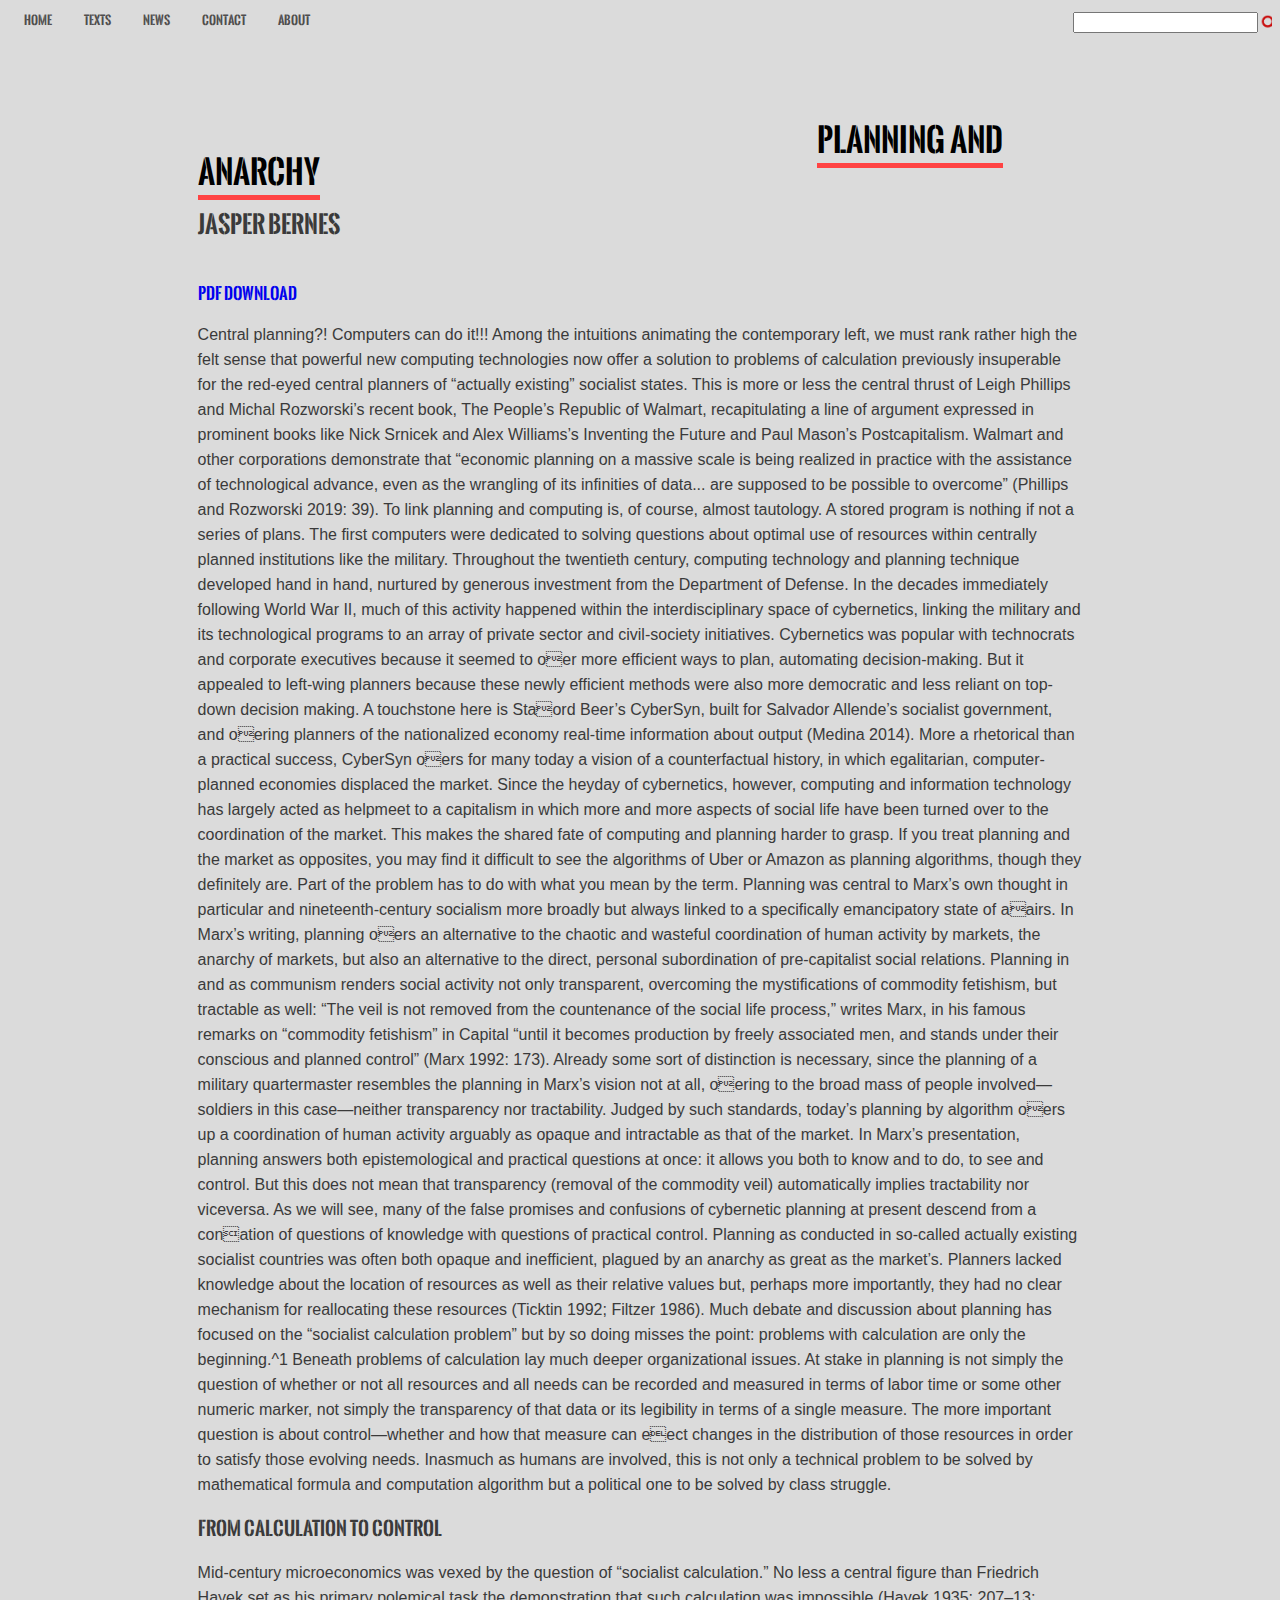
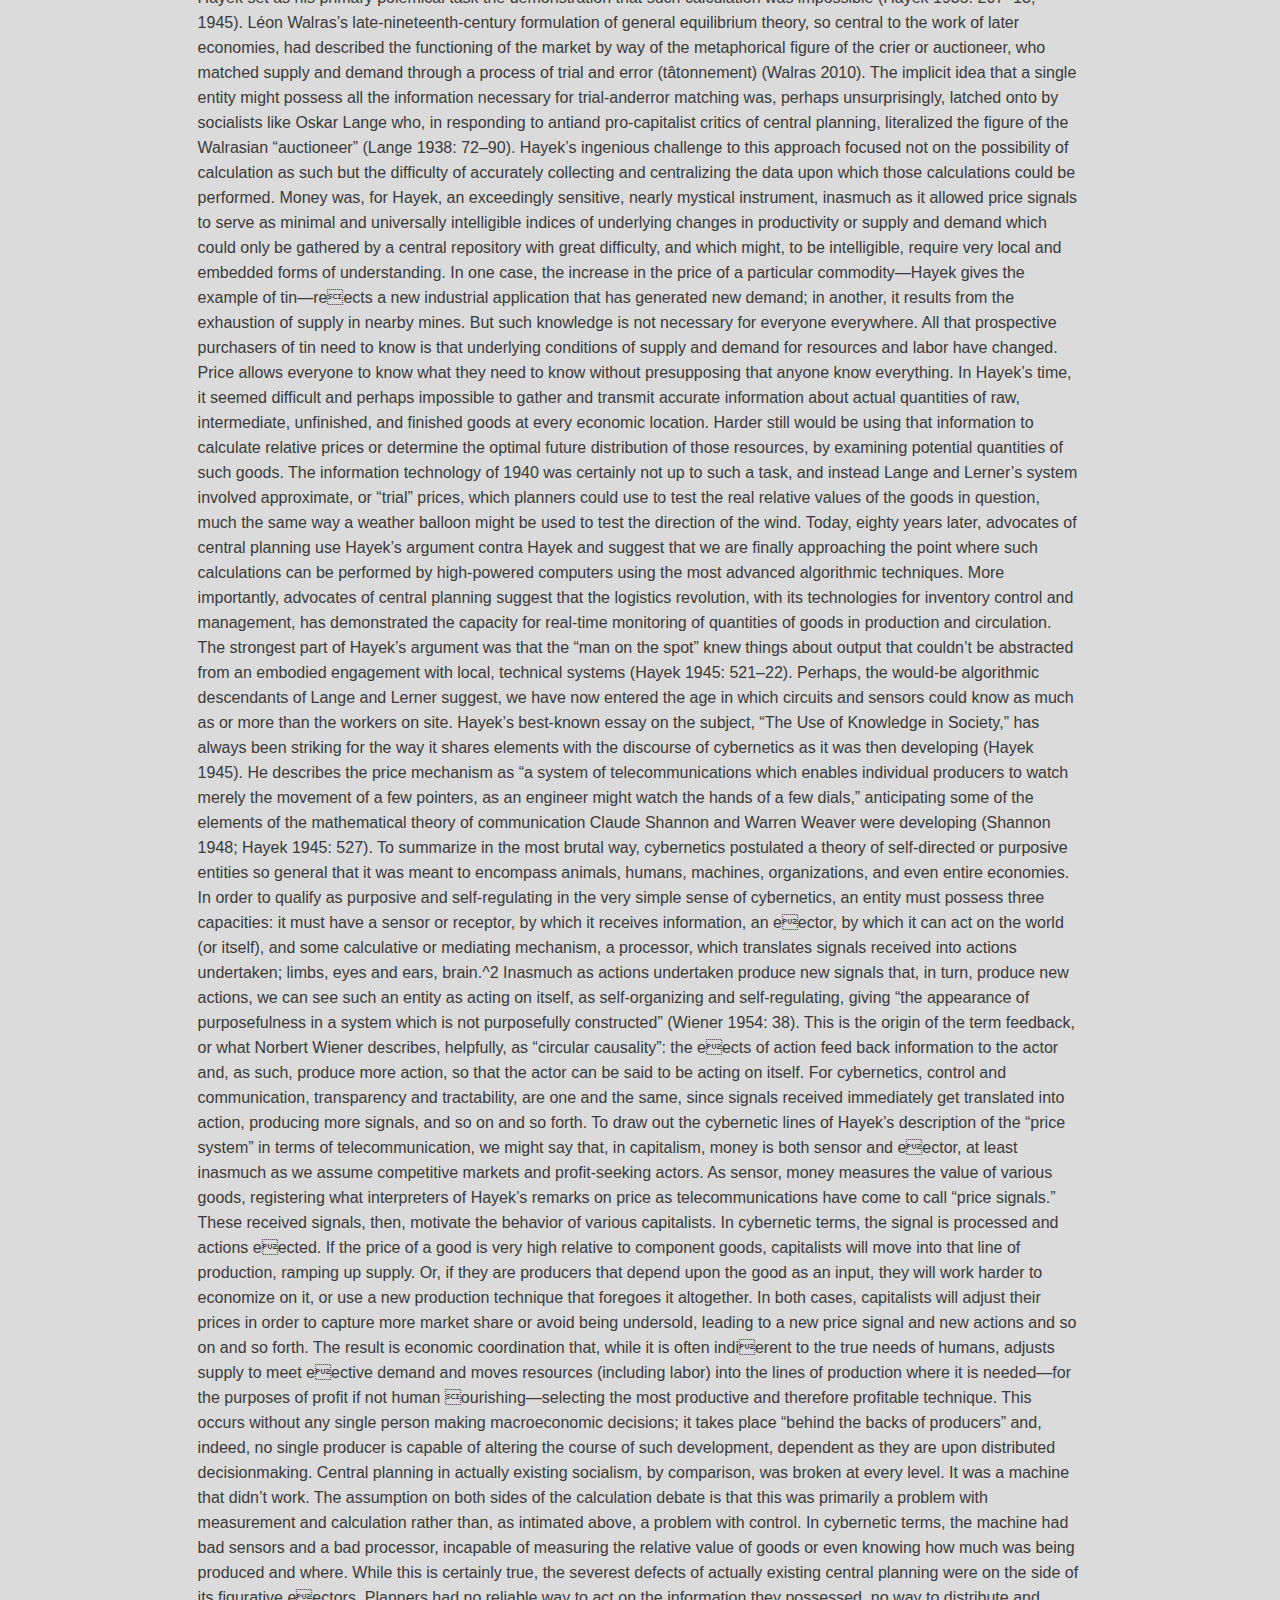
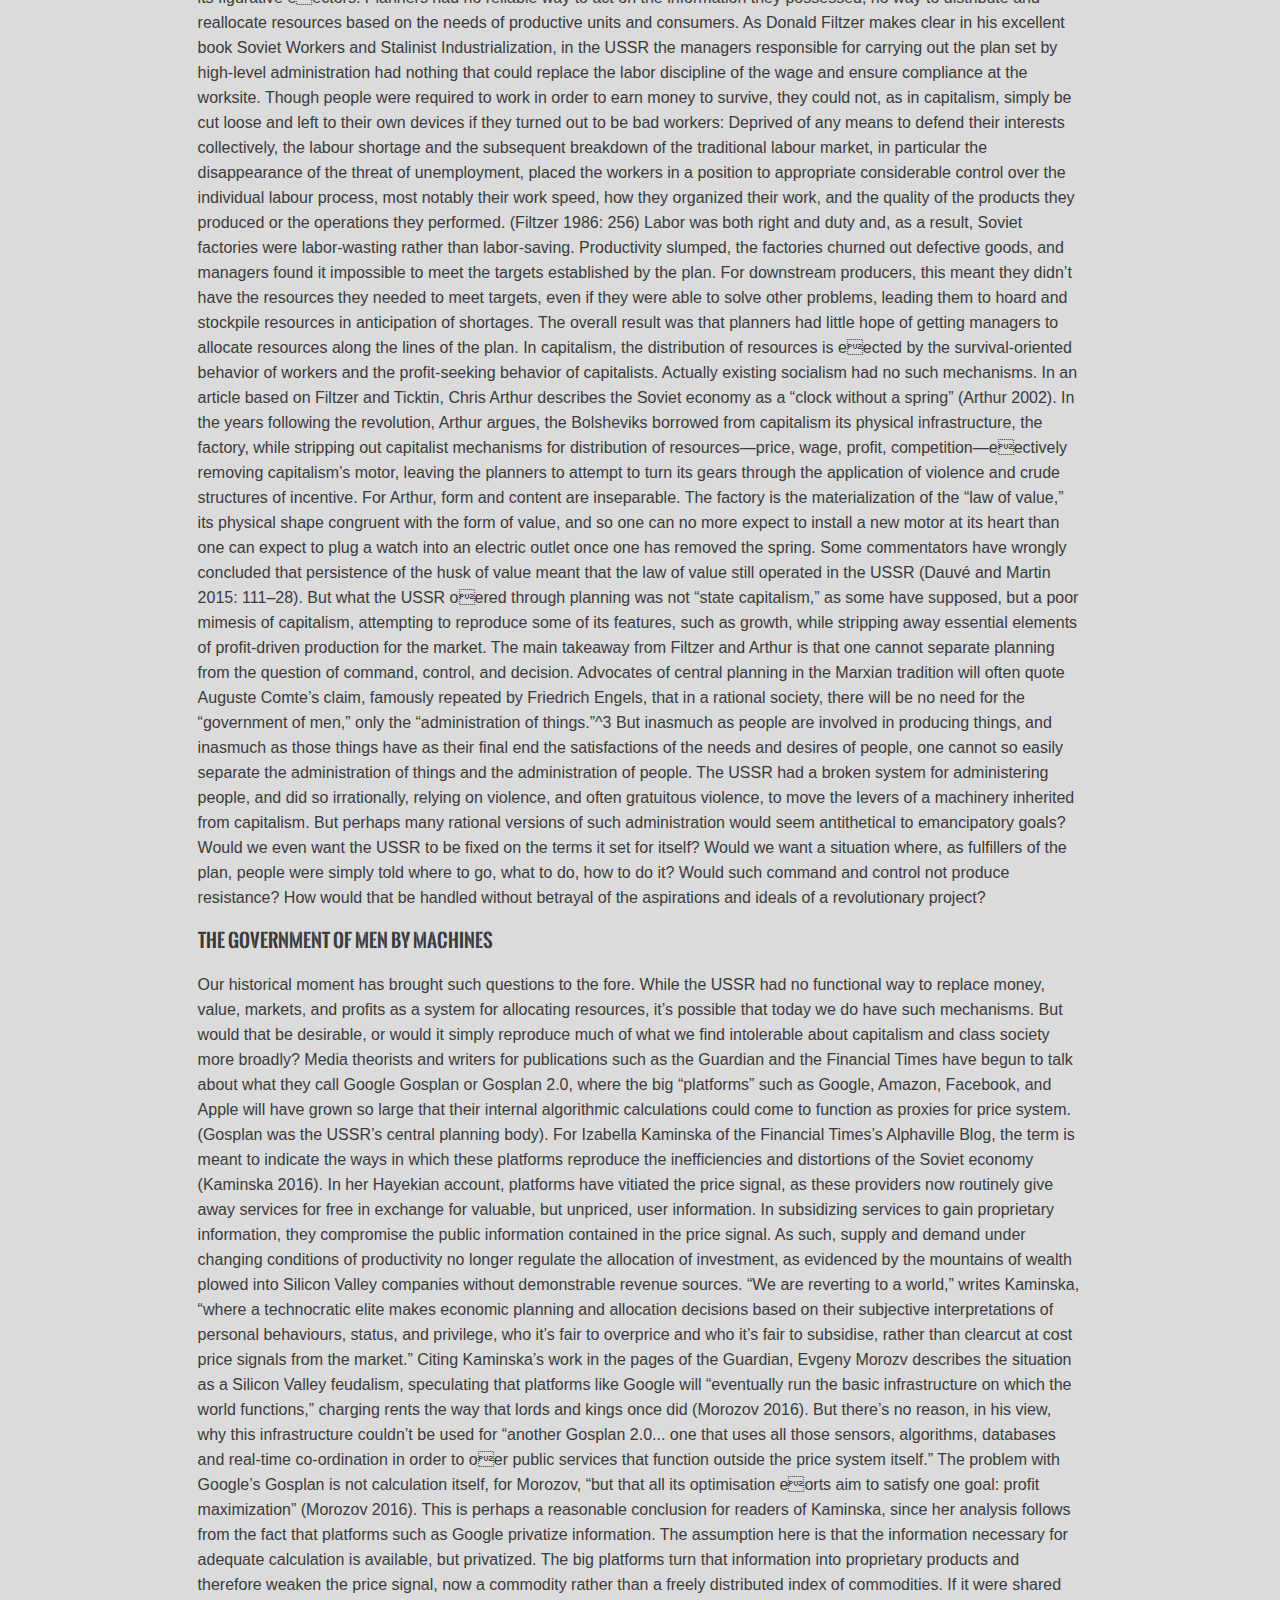
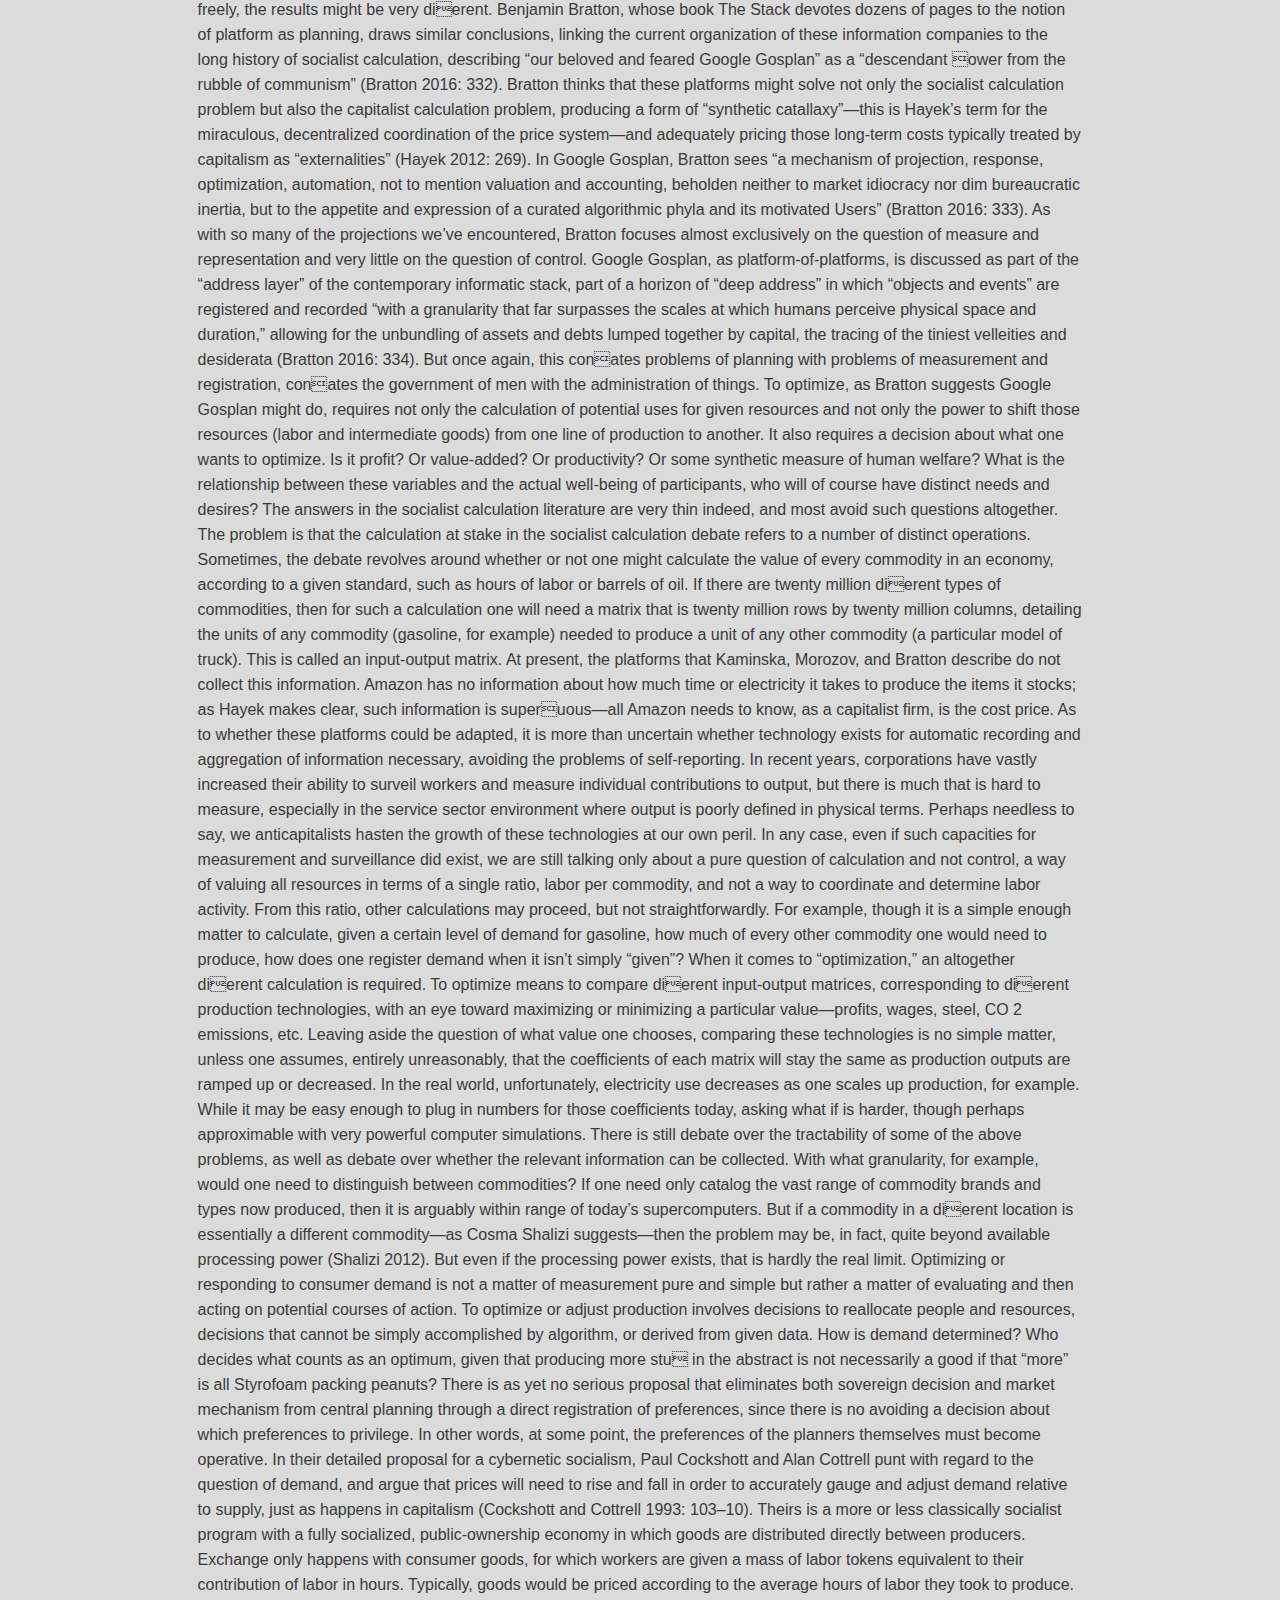
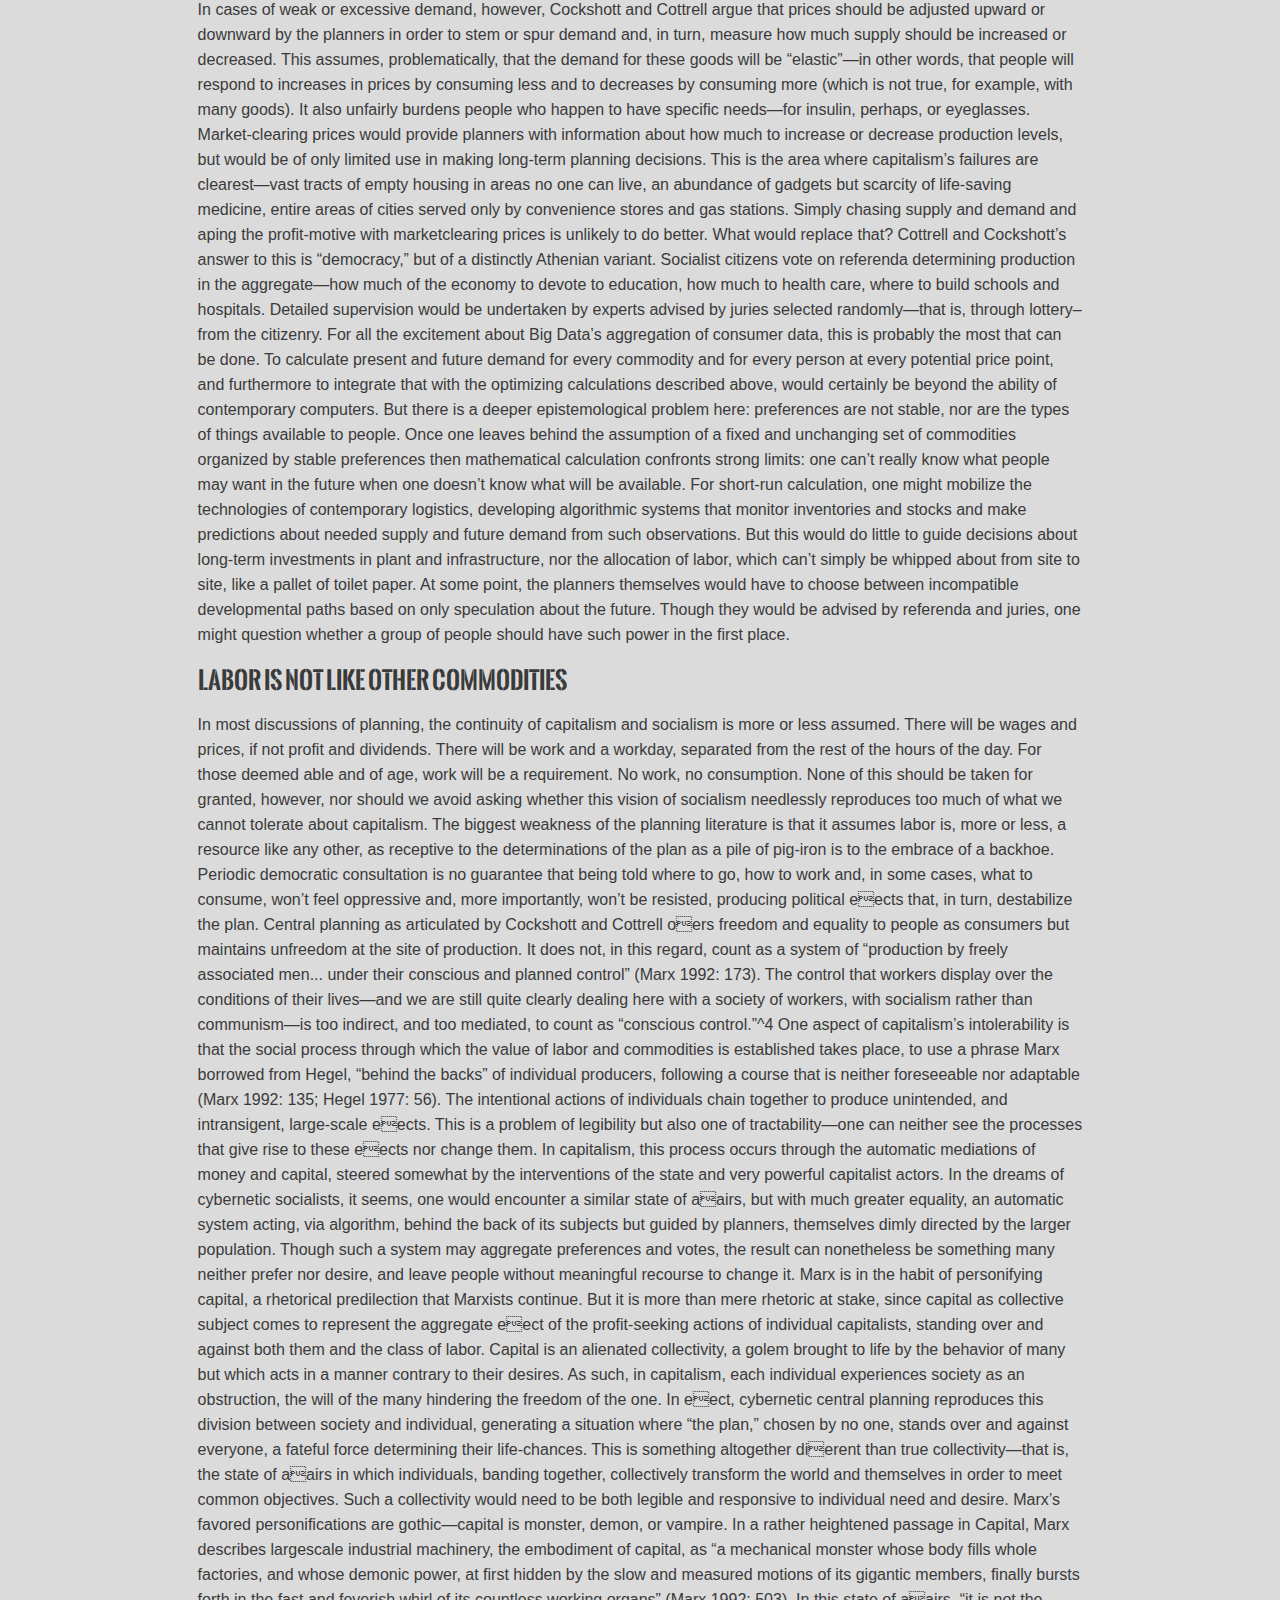
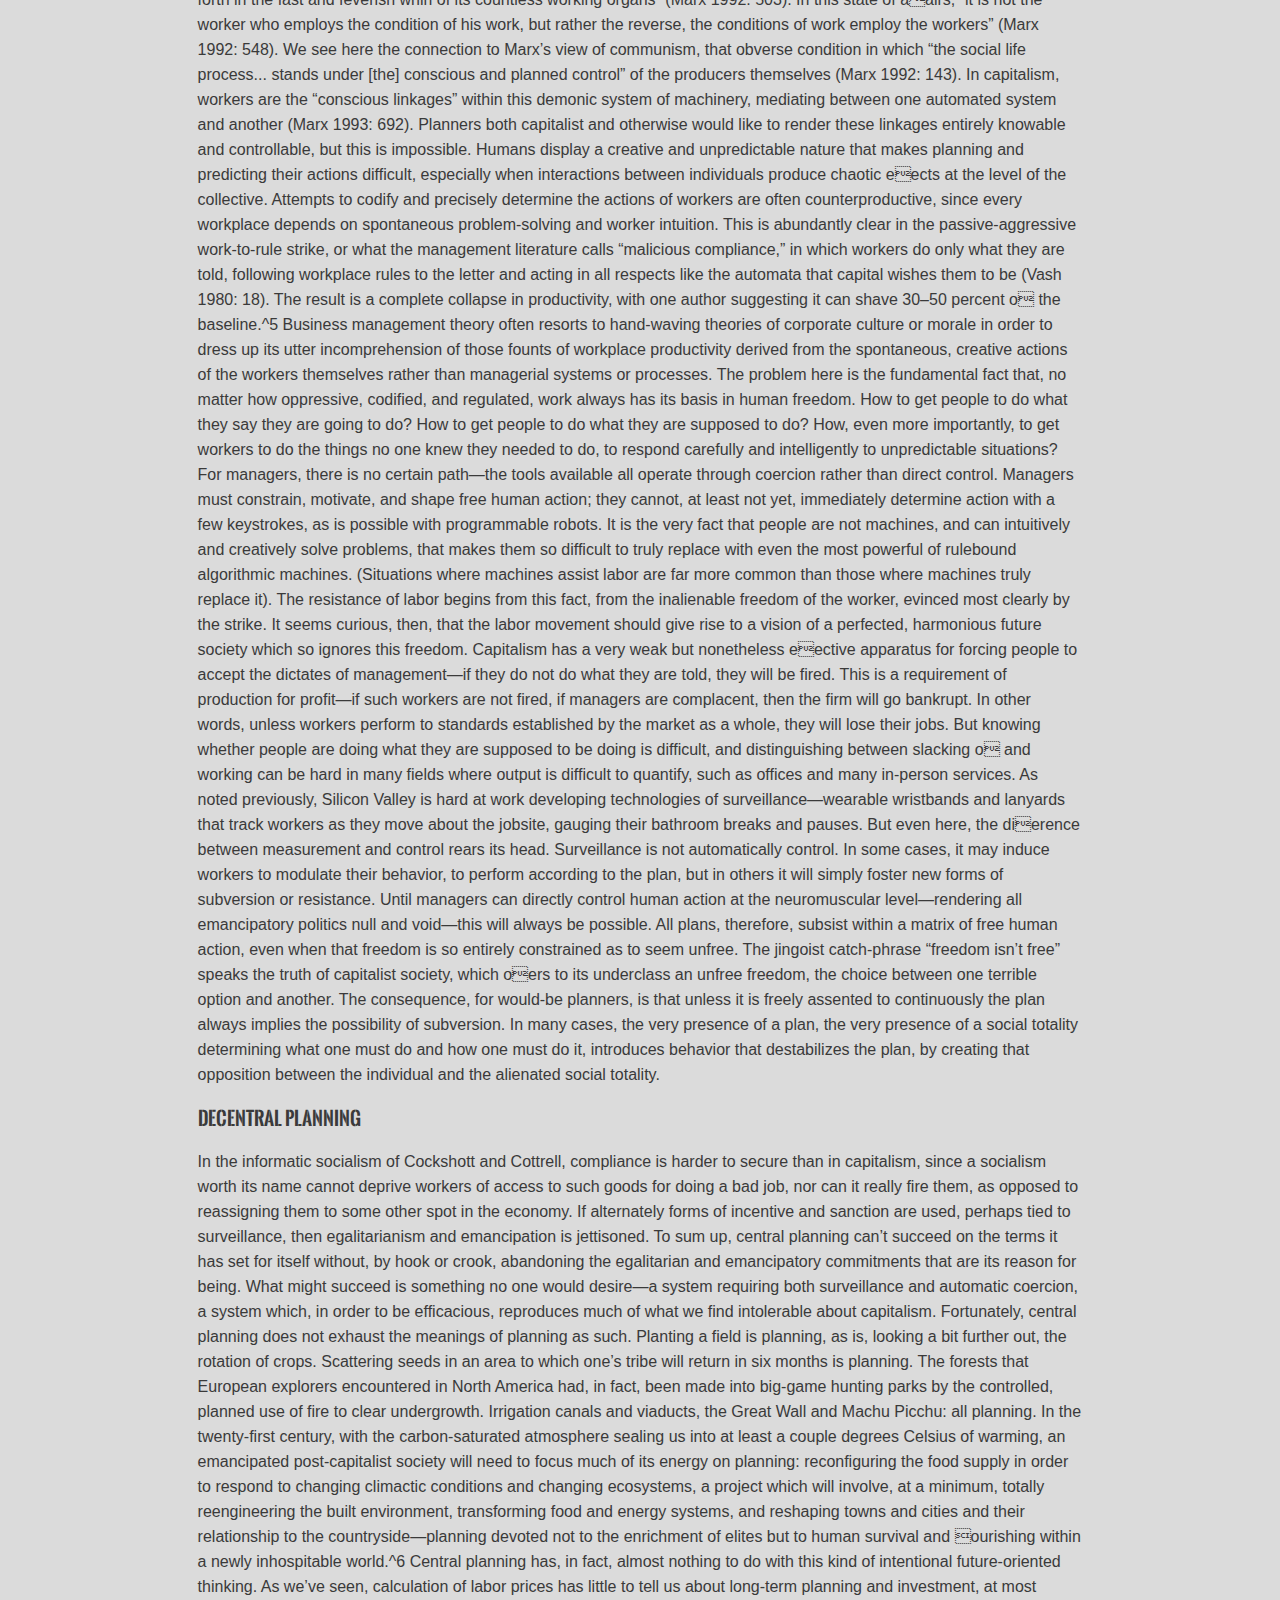
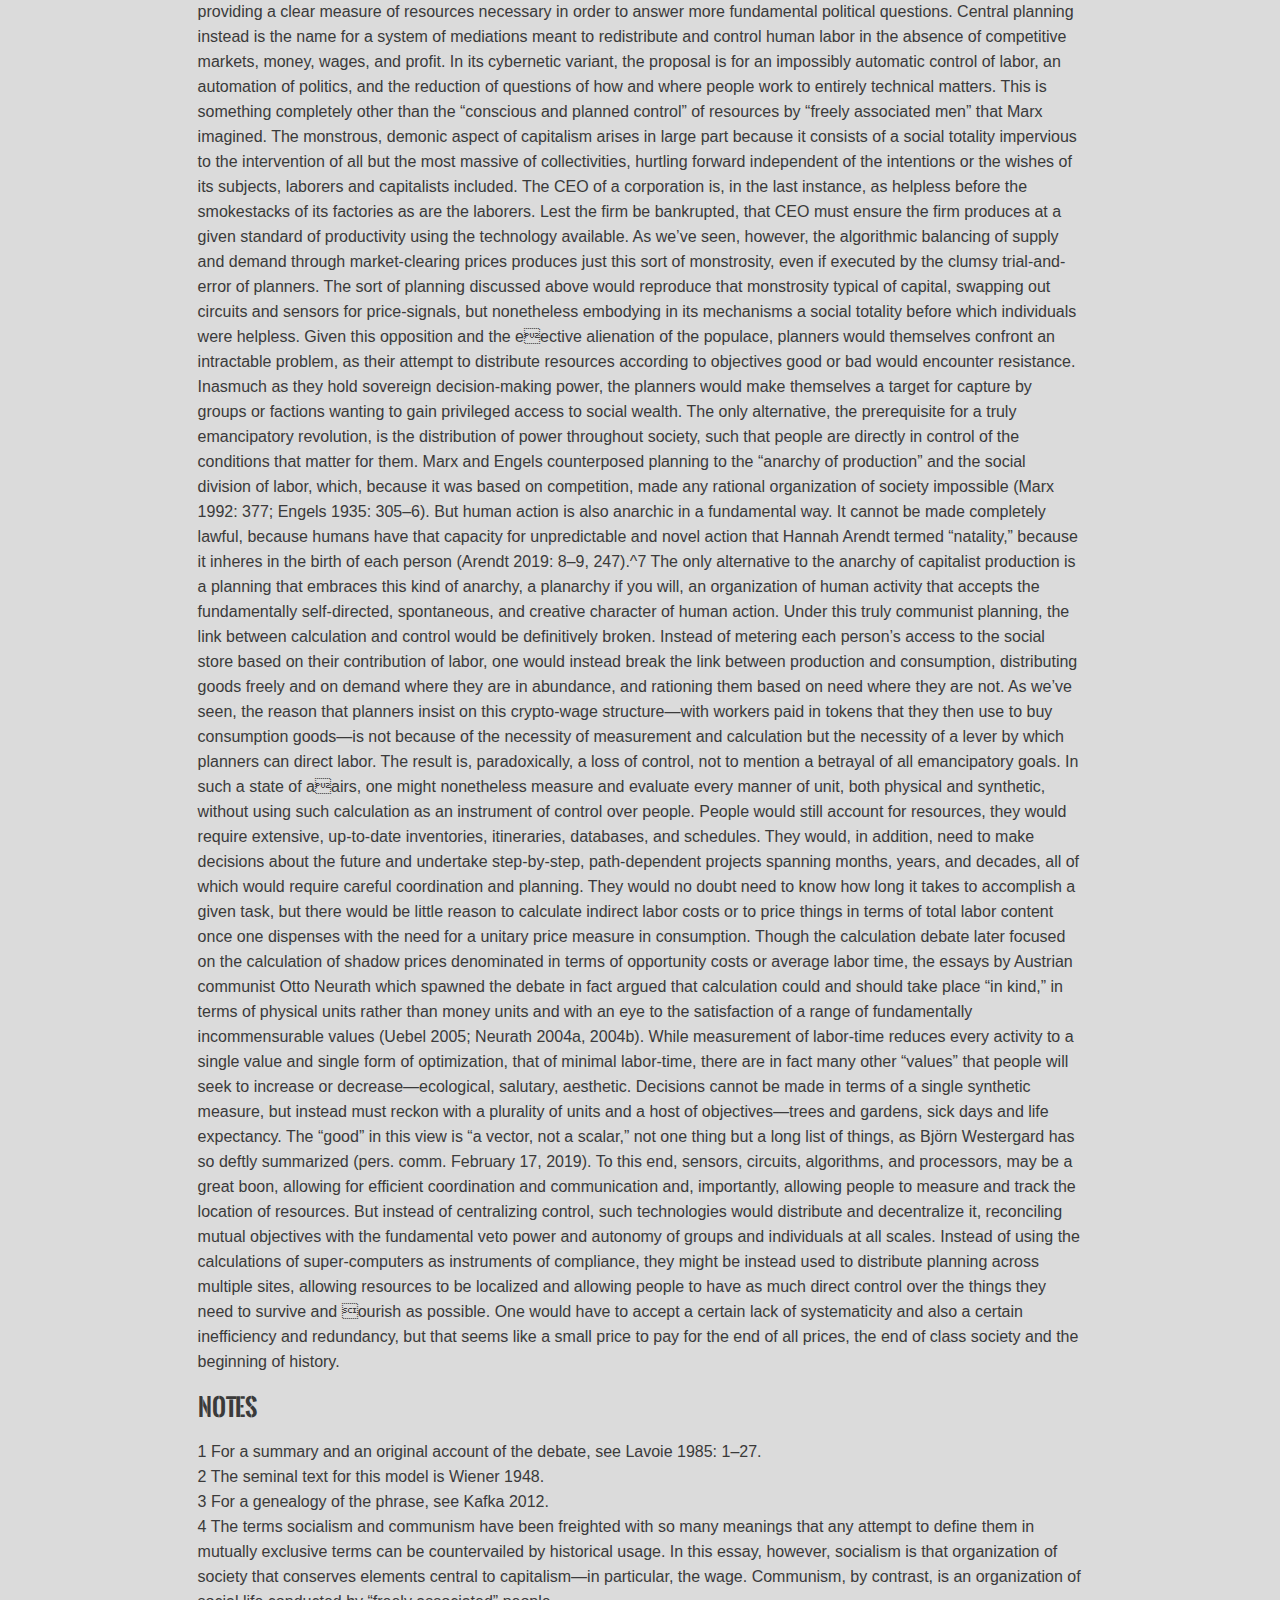
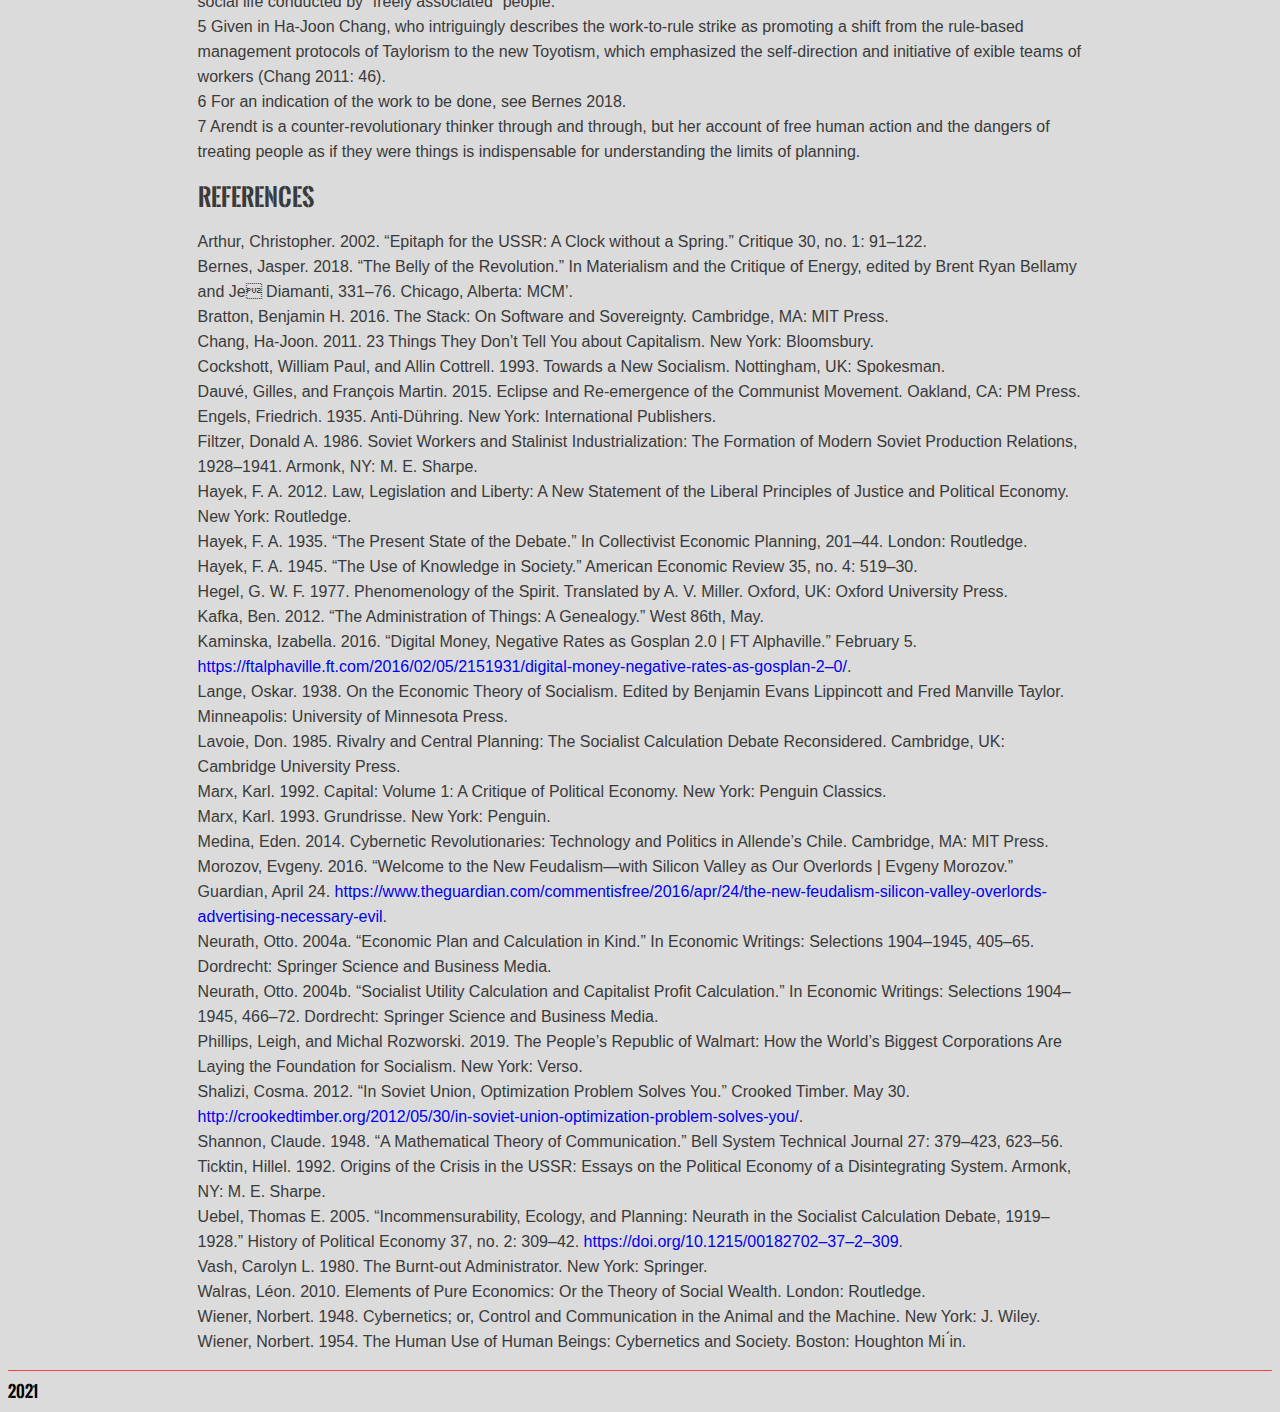
<file: articles/economics/Planning and Anarchy - Jasper Bernes.html>
<!DOCTYPE html>
<html lang="en">
<head>
    <meta charset="UTF-8">
    <meta http-equiv="X-UA-Compatible" content="IE=edge">
    <meta name="viewport" content="width=device-width, initial-scale=1.0">
    <link rel="stylesheet" href="../../style.css">
    <script src="../../script.js"></script>
    <title>Planning and Anarchy</title>
</head>
<body>
    <div class="navbar">
            <a href="../../index.php">HOME</a>
            <a href="../../textlist.php">TEXTS</a>
            <a href="../../news.php">NEWS</a>
            <a href="../../contact.php">CONTACT</a>
            <a href="../../about.html">ABOUT</a></li>    
            <form action="../../search.php" method="post">
                <input type="text" name="search_value" id="search_value">
                <input type="submit" value="" style="background:url('../../images/Search-Icon.png');background-size:cover;border:none;color: transparent;">
            </form>  
            <a href="javascript:void(0);" class="icon" onclick="myFunction()"></a>
    </div>
    <div class="main-body">
        <h1>Planning and Anarchy</h1>
        <h2>Jasper Bernes</h2>
        <br><a href="Planning and Anarchy - Jasper Bernes.pdf">PDF download</a>
            <p>Central planning?! Computers can do it!!! Among the intuitions animating the contemporary left, we must rank rather high the felt sense that powerful new computing technologies now offer a solution to problems of calculation previously insuperable for the red-eyed central planners of “actually existing” socialist states. This is more or less the central thrust of Leigh Phillips and Michal Rozworski’s recent book, The People’s Republic of Walmart, recapitulating a line of argument expressed in prominent books like Nick Srnicek and Alex Williams’s Inventing the Future and Paul Mason’s Postcapitalism. Walmart and other corporations demonstrate that “economic planning on a massive scale is being realized in practice with the assistance of technological advance, even as the wrangling of its infinities of data... are supposed to be possible to overcome” (Phillips and Rozworski 2019: 39). To link planning and computing is, of course, almost tautology. A stored program is nothing if not a series of plans. The first computers were dedicated to solving questions about optimal use of resources within centrally planned institutions like the military. Throughout the twentieth century, computing technology and planning technique developed hand in hand, nurtured by generous investment from the Department of Defense. In the decades immediately following World War II, much of this activity happened within the interdisciplinary space of cybernetics, linking the military and its technological programs to an array of private sector and civil-society initiatives. Cybernetics was popular with technocrats and corporate executives because it seemed to oer more efficient ways to plan, automating decision-making. But it appealed to left-wing planners because these newly efficient methods were also more democratic and less reliant on top-down decision making. A touchstone here is Staord Beer’s CyberSyn, built for Salvador Allende’s socialist government, and oering planners of the nationalized economy real-time information about output (Medina 2014). More a rhetorical than a practical success, CyberSyn oers for many today a vision of a counterfactual history, in which egalitarian, computer-planned economies displaced the market. Since the heyday of cybernetics, however, computing and information technology has largely acted as helpmeet to a capitalism in which more and more aspects of social life have been turned over to the coordination of the market. This makes the shared fate of computing and planning harder to grasp. If you treat planning and the market as opposites, you may find it difficult to see the algorithms of Uber or Amazon as planning algorithms, though they definitely are. Part of the problem has to do with what you mean by the term. Planning was central to Marx’s own thought in particular and nineteenth-century socialism more broadly but always linked to a specifically emancipatory state of aairs. In Marx’s writing, planning oers an alternative to the chaotic and wasteful coordination of human activity by markets, the anarchy of markets, but also an alternative to the direct, personal subordination of pre-capitalist social relations. Planning in and as communism renders social activity not only transparent, overcoming the mystifications of commodity fetishism, but tractable as well: “The veil is not removed from the countenance of the social life process,” writes Marx, in his famous remarks on “commodity fetishism” in Capital “until it becomes production by freely associated men, and stands under their conscious and planned control” (Marx 1992: 173). Already some sort of distinction is necessary, since the planning of a military quartermaster resembles the planning in Marx’s vision not at all, oering to the broad mass of people involved—soldiers in this case—neither transparency nor tractability. Judged by such standards, today’s planning by algorithm oers up a coordination of human activity arguably as opaque and intractable as that of the market. In Marx’s presentation, planning answers both epistemological and practical questions at once: it allows you both to know and to do, to see and control. But this does not mean that transparency (removal of the commodity veil) automatically implies tractability nor viceversa. As we will see, many of the false promises and confusions of cybernetic planning at present descend from a conation of questions of knowledge with questions of practical control. Planning as conducted in so-called actually existing socialist countries was often both opaque and inefficient, plagued by an anarchy as great as the market’s. Planners lacked knowledge about the location of resources as well as their relative values but, perhaps more importantly, they had no clear mechanism for reallocating these resources (Ticktin 1992; Filtzer 1986). Much debate and discussion about planning has focused on the “socialist calculation problem” but by so doing misses the point: problems with calculation are only the beginning.^1 Beneath problems of calculation lay much deeper organizational issues. At stake in planning is not simply the question of whether or not all resources and all needs can be recorded and measured in terms of labor time or some other numeric marker, not simply the transparency of that data or its legibility in terms of a single measure. The more important question is about control—whether and how that measure can eect changes in the distribution of those resources in order to satisfy those evolving needs. Inasmuch as humans are involved, this is not only a technical problem to be solved by mathematical formula and computation algorithm but a political one to be solved by class struggle.</p>
            <h3>From Calculation to Control</h3>
            <p>Mid-century microeconomics was vexed by the question of “socialist calculation.” No less a central figure than Friedrich Hayek set as his primary polemical task the demonstration that such calculation was impossible (Hayek 1935: 207–13; 1945). Léon Walras’s late-nineteenth-century formulation of general equilibrium theory, so central to the work of later economies, had described the functioning of the market by way of the metaphorical figure of the crier or auctioneer, who matched supply and demand through a process of trial and error (tâtonnement) (Walras 2010). The implicit idea that a single entity might possess all the information necessary for trial-anderror matching was, perhaps unsurprisingly, latched onto by socialists like Oskar Lange who, in responding to antiand pro-capitalist critics of central planning, literalized the figure of the Walrasian “auctioneer” (Lange 1938: 72–90). Hayek’s ingenious challenge to this approach focused not on the possibility of calculation as such but the difficulty of accurately collecting and centralizing the data upon which those calculations could be performed. Money was, for Hayek, an exceedingly sensitive, nearly mystical instrument, inasmuch as it allowed price signals to serve as minimal and universally intelligible indices of underlying changes in productivity or supply and demand which could only be gathered by a central repository with great difficulty, and which might, to be intelligible, require very local and embedded forms of understanding. In one case, the increase in the price of a particular commodity—Hayek gives the example of tin—reects a new industrial application that has generated new demand; in another, it results from the exhaustion of supply in nearby mines. But such knowledge is not necessary for everyone everywhere. All that prospective purchasers of tin need to know is that underlying conditions of supply and demand for resources and labor have changed. Price allows everyone to know what they need to know without presupposing that anyone know everything. In Hayek’s time, it seemed difficult and perhaps impossible to gather and transmit accurate information about actual quantities of raw, intermediate, unfinished, and finished goods at every economic location. Harder still would be using that information to calculate relative prices or determine the optimal future distribution of those resources, by examining potential quantities of such goods. The information technology of 1940 was certainly not up to such a task, and instead Lange and Lerner’s system involved approximate, or “trial” prices, which planners could use to test the real relative values of the goods in question, much the same way a weather balloon might be used to test the direction of the wind. Today, eighty years later, advocates of central planning use Hayek’s argument contra Hayek and suggest that we are finally approaching the point where such calculations can be performed by high-powered computers using the most advanced algorithmic techniques. More importantly, advocates of central planning suggest that the logistics revolution, with its technologies for inventory control and management, has demonstrated the capacity for real-time monitoring of quantities of goods in production and circulation. The strongest part of Hayek’s argument was that the “man on the spot” knew things about output that couldn’t be abstracted from an embodied engagement with local, technical systems (Hayek 1945: 521–22). Perhaps, the would-be algorithmic descendants of Lange and Lerner suggest, we have now entered the age in which circuits and sensors could know as much as or more than the workers on site. Hayek’s best-known essay on the subject, “The Use of Knowledge in Society,” has always been striking for the way it shares elements with the discourse of cybernetics as it was then developing (Hayek 1945). He describes the price mechanism as “a system of telecommunications which enables individual producers to watch merely the movement of a few pointers, as an engineer might watch the hands of a few dials,” anticipating some of the elements of the mathematical theory of communication Claude Shannon and Warren Weaver were developing (Shannon 1948; Hayek 1945: 527). To summarize in the most brutal way, cybernetics postulated a theory of self-directed or purposive entities so general that it was meant to encompass animals, humans, machines, organizations, and even entire economies. In order to qualify as purposive and self-regulating in the very simple sense of cybernetics, an entity must possess three capacities: it must have a sensor or receptor, by which it receives information, an eector, by which it can act on the world (or itself), and some calculative or mediating mechanism, a processor, which translates signals received into actions undertaken; limbs, eyes and ears, brain.^2 Inasmuch as actions undertaken produce new signals that, in turn, produce new actions, we can see such an entity as acting on itself, as self-organizing and self-regulating, giving “the appearance of purposefulness in a system which is not purposefully constructed” (Wiener 1954: 38). This is the origin of the term feedback, or what Norbert Wiener describes, helpfully, as “circular causality”: the eects of action feed back information to the actor and, as such, produce more action, so that the actor can be said to be acting on itself. For cybernetics, control and communication, transparency and tractability, are one and the same, since signals received immediately get translated into action, producing more signals, and so on and so forth. To draw out the cybernetic lines of Hayek’s description of the “price system” in terms of telecommunication, we might say that, in capitalism, money is both sensor and eector, at least inasmuch as we assume competitive markets and profit-seeking actors. As sensor, money measures the value of various goods, registering what interpreters of Hayek’s remarks on price as telecommunications have come to call “price signals.” These received signals, then, motivate the behavior of various capitalists. In cybernetic terms, the signal is processed and actions eected. If the price of a good is very high relative to component goods, capitalists will move into that line of production, ramping up supply. Or, if they are producers that depend upon the good as an input, they will work harder to economize on it, or use a new production technique that foregoes it altogether. In both cases, capitalists will adjust their prices in order to capture more market share or avoid being undersold, leading to a new price signal and new actions and so on and so forth. The result is economic coordination that, while it is often indierent to the true needs of humans, adjusts supply to meet eective demand and moves resources (including labor) into the lines of production where it is needed—for the purposes of profit if not human ourishing—selecting the most productive and therefore profitable technique. This occurs without any single person making macroeconomic decisions; it takes place “behind the backs of producers” and, indeed, no single producer is capable of altering the course of such development, dependent as they are upon distributed decisionmaking. Central planning in actually existing socialism, by comparison, was broken at every level. It was a machine that didn’t work. The assumption on both sides of the calculation debate is that this was primarily a problem with measurement and calculation rather than, as intimated above, a problem with control. In cybernetic terms, the machine had bad sensors and a bad processor, incapable of measuring the relative value of goods or even knowing how much was being produced and where. While this is certainly true, the severest defects of actually existing central planning were on the side of its figurative eectors. Planners had no reliable way to act on the information they possessed, no way to distribute and reallocate resources based on the needs of productive units and consumers. As Donald Filtzer makes clear in his excellent book Soviet Workers and Stalinist Industrialization, in the USSR the managers responsible for carrying out the plan set by high-level administration had nothing that could replace the labor discipline of the wage and ensure compliance at the worksite. Though people were required to work in order to earn money to survive, they could not, as in capitalism, simply be cut loose and left to their own devices if they turned out to be bad workers: Deprived of any means to defend their interests collectively, the labour shortage and the subsequent breakdown of the traditional labour market, in particular the disappearance of the threat of unemployment, placed the workers in a position to appropriate considerable control over the individual labour process, most notably their work speed, how they organized their work, and the quality of the products they produced or the operations they performed. (Filtzer 1986: 256) Labor was both right and duty and, as a result, Soviet factories were labor-wasting rather than labor-saving. Productivity slumped, the factories churned out defective goods, and managers found it impossible to meet the targets established by the plan. For downstream producers, this meant they didn’t have the resources they needed to meet targets, even if they were able to solve other problems, leading them to hoard and stockpile resources in anticipation of shortages. The overall result was that planners had little hope of getting managers to allocate resources along the lines of the plan. In capitalism, the distribution of resources is eected by the survival-oriented behavior of workers and the profit-seeking behavior of capitalists. Actually existing socialism had no such mechanisms. In an article based on Filtzer and Ticktin, Chris Arthur describes the Soviet economy as a “clock without a spring” (Arthur 2002). In the years following the revolution, Arthur argues, the Bolsheviks borrowed from capitalism its physical infrastructure, the factory, while stripping out capitalist mechanisms for distribution of resources—price, wage, profit, competition—eectively removing capitalism’s motor, leaving the planners to attempt to turn its gears through the application of violence and crude structures of incentive. For Arthur, form and content are inseparable. The factory is the materialization of the “law of value,” its physical shape congruent with the form of value, and so one can no more expect to install a new motor at its heart than one can expect to plug a watch into an electric outlet once one has removed the spring. Some commentators have wrongly concluded that persistence of the husk of value meant that the law of value still operated in the USSR (Dauvé and Martin 2015: 111–28). But what the USSR oered through planning was not “state capitalism,” as some have supposed, but a poor mimesis of capitalism, attempting to reproduce some of its features, such as growth, while stripping away essential elements of profit-driven production for the market. The main takeaway from Filtzer and Arthur is that one cannot separate planning from the question of command, control, and decision. Advocates of central planning in the Marxian tradition will often quote Auguste Comte’s claim, famously repeated by Friedrich Engels, that in a rational society, there will be no need for the “government of men,” only the “administration of things.”^3 But inasmuch as people are involved in producing things, and inasmuch as those things have as their final end the satisfactions of the needs and desires of people, one cannot so easily separate the administration of things and the administration of people. The USSR had a broken system for administering people, and did so irrationally, relying on violence, and often gratuitous violence, to move the levers of a machinery inherited from capitalism. But perhaps many rational versions of such administration would seem antithetical to emancipatory goals? Would we even want the USSR to be fixed on the terms it set for itself? Would we want a situation where, as fulfillers of the plan, people were simply told where to go, what to do, how to do it? Would such command and control not produce resistance? How would that be handled without betrayal of the aspirations and ideals of a revolutionary project?</p>
            <h3>The Government of Men by Machines</h3>
            <p>Our historical moment has brought such questions to the fore. While the USSR had no functional way to replace money, value, markets, and profits as a system for allocating resources, it’s possible that today we do have such mechanisms. But would that be desirable, or would it simply reproduce much of what we find intolerable about capitalism and class society more broadly? Media theorists and writers for publications such as the Guardian and the Financial Times have begun to talk about what they call Google Gosplan or Gosplan 2.0, where the big “platforms” such as Google, Amazon, Facebook, and Apple will have grown so large that their internal algorithmic calculations could come to function as proxies for price system. (Gosplan was the USSR’s central planning body). For Izabella Kaminska of the Financial Times’s Alphaville Blog, the term is meant to indicate the ways in which these platforms reproduce the inefficiencies and distortions of the Soviet economy (Kaminska 2016). In her Hayekian account, platforms have vitiated the price signal, as these providers now routinely give away services for free in exchange for valuable, but unpriced, user information. In subsidizing services to gain proprietary information, they compromise the public information contained in the price signal. As such, supply and demand under changing conditions of productivity no longer regulate the allocation of investment, as evidenced by the mountains of wealth plowed into Silicon Valley companies without demonstrable revenue sources. “We are reverting to a world,” writes Kaminska, “where a technocratic elite makes economic planning and allocation decisions based on their subjective interpretations of personal behaviours, status, and privilege, who it’s fair to overprice and who it’s fair to subsidise, rather than clearcut at cost price signals from the market.” Citing Kaminska’s work in the pages of the Guardian, Evgeny Morozv describes the situation as a Silicon Valley feudalism, speculating that platforms like Google will “eventually run the basic infrastructure on which the world functions,” charging rents the way that lords and kings once did (Morozov 2016). But there’s no reason, in his view, why this infrastructure couldn’t be used for “another Gosplan 2.0... one that uses all those sensors, algorithms, databases and real-time co-ordination in order to oer public services that function outside the price system itself.” The problem with Google’s Gosplan is not calculation itself, for Morozov, “but that all its optimisation eorts aim to satisfy one goal: profit maximization” (Morozov 2016). This is perhaps a reasonable conclusion for readers of Kaminska, since her analysis follows from the fact that platforms such as Google privatize information. The assumption here is that the information necessary for adequate calculation is available, but privatized. The big platforms turn that information into proprietary products and therefore weaken the price signal, now a commodity rather than a freely distributed index of commodities. If it were shared freely, the results might be very dierent. Benjamin Bratton, whose book The Stack devotes dozens of pages to the notion of platform as planning, draws similar conclusions, linking the current organization of these information companies to the long history of socialist calculation, describing “our beloved and feared Google Gosplan” as a “descendant ower from the rubble of communism” (Bratton 2016: 332). Bratton thinks that these platforms might solve not only the socialist calculation problem but also the capitalist calculation problem, producing a form of “synthetic catallaxy”—this is Hayek’s term for the miraculous, decentralized coordination of the price system—and adequately pricing those long-term costs typically treated by capitalism as “externalities” (Hayek 2012: 269). In Google Gosplan, Bratton sees “a mechanism of projection, response, optimization, automation, not to mention valuation and accounting, beholden neither to market idiocracy nor dim bureaucratic inertia, but to the appetite and expression of a curated algorithmic phyla and its motivated Users” (Bratton 2016: 333). As with so many of the projections we’ve encountered, Bratton focuses almost exclusively on the question of measure and representation and very little on the question of control. Google Gosplan, as platform-of-platforms, is discussed as part of the “address layer” of the contemporary informatic stack, part of a horizon of “deep address” in which “objects and events” are registered and recorded “with a granularity that far surpasses the scales at which humans perceive physical space and duration,” allowing for the unbundling of assets and debts lumped together by capital, the tracing of the tiniest velleities and desiderata (Bratton 2016: 334). But once again, this conates problems of planning with problems of measurement and registration, conates the government of men with the administration of things. To optimize, as Bratton suggests Google Gosplan might do, requires not only the calculation of potential uses for given resources and not only the power to shift those resources (labor and intermediate goods) from one line of production to another. It also requires a decision about what one wants to optimize. Is it profit? Or value-added? Or productivity? Or some synthetic measure of human welfare? What is the relationship between these variables and the actual well-being of participants, who will of course have distinct needs and desires? The answers in the socialist calculation literature are very thin indeed, and most avoid such questions altogether. The problem is that the calculation at stake in the socialist calculation debate refers to a number of distinct operations. Sometimes, the debate revolves around whether or not one might calculate the value of every commodity in an economy, according to a given standard, such as hours of labor or barrels of oil. If there are twenty million dierent types of commodities, then for such a calculation one will need a matrix that is twenty million rows by twenty million columns, detailing the units of any commodity (gasoline, for example) needed to produce a unit of any other commodity (a particular model of truck). This is called an input-output matrix. At present, the platforms that Kaminska, Morozov, and Bratton describe do not collect this information. Amazon has no information about how much time or electricity it takes to produce the items it stocks; as Hayek makes clear, such information is superuous—all Amazon needs to know, as a capitalist firm, is the cost price. As to whether these platforms could be adapted, it is more than uncertain whether technology exists for automatic recording and aggregation of information necessary, avoiding the problems of self-reporting. In recent years, corporations have vastly increased their ability to surveil workers and measure individual contributions to output, but there is much that is hard to measure, especially in the service sector environment where output is poorly defined in physical terms. Perhaps needless to say, we anticapitalists hasten the growth of these technologies at our own peril. In any case, even if such capacities for measurement and surveillance did exist, we are still talking only about a pure question of calculation and not control, a way of valuing all resources in terms of a single ratio, labor per commodity, and not a way to coordinate and determine labor activity. From this ratio, other calculations may proceed, but not straightforwardly. For example, though it is a simple enough matter to calculate, given a certain level of demand for gasoline, how much of every other commodity one would need to produce, how does one register demand when it isn’t simply “given”? When it comes to “optimization,” an altogether dierent calculation is required. To optimize means to compare dierent input-output matrices, corresponding to dierent production technologies, with an eye toward maximizing or minimizing a particular value—profits, wages, steel, CO 2 emissions, etc. Leaving aside the question of what value one chooses, comparing these technologies is no simple matter, unless one assumes, entirely unreasonably, that the coefficients of each matrix will stay the same as production outputs are ramped up or decreased. In the real world, unfortunately, electricity use decreases as one scales up production, for example. While it may be easy enough to plug in numbers for those coefficients today, asking what if is harder, though perhaps approximable with very powerful computer simulations. There is still debate over the tractability of some of the above problems, as well as debate over whether the relevant information can be collected. With what granularity, for example, would one need to distinguish between commodities? If one need only catalog the vast range of commodity brands and types now produced, then it is arguably within range of today’s supercomputers. But if a commodity in a dierent location is essentially a different commodity—as Cosma Shalizi suggests—then the problem may be, in fact, quite beyond available processing power (Shalizi 2012). But even if the processing power exists, that is hardly the real limit. Optimizing or responding to consumer demand is not a matter of measurement pure and simple but rather a matter of evaluating and then acting on potential courses of action. To optimize or adjust production involves decisions to reallocate people and resources, decisions that cannot be simply accomplished by algorithm, or derived from given data. How is demand determined? Who decides what counts as an optimum, given that producing more stu in the abstract is not necessarily a good if that “more” is all Styrofoam packing peanuts? There is as yet no serious proposal that eliminates both sovereign decision and market mechanism from central planning through a direct registration of preferences, since there is no avoiding a decision about which preferences to privilege. In other words, at some point, the preferences of the planners themselves must become operative. In their detailed proposal for a cybernetic socialism, Paul Cockshott and Alan Cottrell punt with regard to the question of demand, and argue that prices will need to rise and fall in order to accurately gauge and adjust demand relative to supply, just as happens in capitalism (Cockshott and Cottrell 1993: 103–10). Theirs is a more or less classically socialist program with a fully socialized, public-ownership economy in which goods are distributed directly between producers. Exchange only happens with consumer goods, for which workers are given a mass of labor tokens equivalent to their contribution of labor in hours. Typically, goods would be priced according to the average hours of labor they took to produce. In cases of weak or excessive demand, however, Cockshott and Cottrell argue that prices should be adjusted upward or downward by the planners in order to stem or spur demand and, in turn, measure how much supply should be increased or decreased. This assumes, problematically, that the demand for these goods will be “elastic”—in other words, that people will respond to increases in prices by consuming less and to decreases by consuming more (which is not true, for example, with many goods). It also unfairly burdens people who happen to have specific needs—for insulin, perhaps, or eyeglasses. Market-clearing prices would provide planners with information about how much to increase or decrease production levels, but would be of only limited use in making long-term planning decisions. This is the area where capitalism’s failures are clearest—vast tracts of empty housing in areas no one can live, an abundance of gadgets but scarcity of life-saving medicine, entire areas of cities served only by convenience stores and gas stations. Simply chasing supply and demand and aping the profit-motive with marketclearing prices is unlikely to do better. What would replace that? Cottrell and Cockshott’s answer to this is “democracy,” but of a distinctly Athenian variant. Socialist citizens vote on referenda determining production in the aggregate—how much of the economy to devote to education, how much to health care, where to build schools and hospitals. Detailed supervision would be undertaken by experts advised by juries selected randomly—that is, through lottery– from the citizenry. For all the excitement about Big Data’s aggregation of consumer data, this is probably the most that can be done. To calculate present and future demand for every commodity and for every person at every potential price point, and furthermore to integrate that with the optimizing calculations described above, would certainly be beyond the ability of contemporary computers. But there is a deeper epistemological problem here: preferences are not stable, nor are the types of things available to people. Once one leaves behind the assumption of a fixed and unchanging set of commodities organized by stable preferences then mathematical calculation confronts strong limits: one can’t really know what people may want in the future when one doesn’t know what will be available. For short-run calculation, one might mobilize the technologies of contemporary logistics, developing algorithmic systems that monitor inventories and stocks and make predictions about needed supply and future demand from such observations. But this would do little to guide decisions about long-term investments in plant and infrastructure, nor the allocation of labor, which can’t simply be whipped about from site to site, like a pallet of toilet paper. At some point, the planners themselves would have to choose between incompatible developmental paths based on only speculation about the future. Though they would be advised by referenda and juries, one might question whether a group of people should have such power in the first place.</p>
            <h2>Labor Is Not Like Other Commodities</h2>
            <p>In most discussions of planning, the continuity of capitalism and socialism is more or less assumed. There will be wages and prices, if not profit and dividends. There will be work and a workday, separated from the rest of the hours of the day. For those deemed able and of age, work will be a requirement. No work, no consumption. None of this should be taken for granted, however, nor should we avoid asking whether this vision of socialism needlessly reproduces too much of what we cannot tolerate about capitalism. The biggest weakness of the planning literature is that it assumes labor is, more or less, a resource like any other, as receptive to the determinations of the plan as a pile of pig-iron is to the embrace of a backhoe. Periodic democratic consultation is no guarantee that being told where to go, how to work and, in some cases, what to consume, won’t feel oppressive and, more importantly, won’t be resisted, producing political eects that, in turn, destabilize the plan. Central planning as articulated by Cockshott and Cottrell oers freedom and equality to people as consumers but maintains unfreedom at the site of production. It does not, in this regard, count as a system of “production by freely associated men... under their conscious and planned control” (Marx 1992: 173). The control that workers display over the conditions of their lives—and we are still quite clearly dealing here with a society of workers, with socialism rather than communism—is too indirect, and too mediated, to count as “conscious control.”^4 One aspect of capitalism’s intolerability is that the social process through which the value of labor and commodities is established takes place, to use a phrase Marx borrowed from Hegel, “behind the backs” of individual producers, following a course that is neither foreseeable nor adaptable (Marx 1992: 135; Hegel 1977: 56). The intentional actions of individuals chain together to produce unintended, and intransigent, large-scale eects. This is a problem of legibility but also one of tractability—one can neither see the processes that give rise to these eects nor change them. In capitalism, this process occurs through the automatic mediations of money and capital, steered somewhat by the interventions of the state and very powerful capitalist actors. In the dreams of cybernetic socialists, it seems, one would encounter a similar state of aairs, but with much greater equality, an automatic system acting, via algorithm, behind the back of its subjects but guided by planners, themselves dimly directed by the larger population. Though such a system may aggregate preferences and votes, the result can nonetheless be something many neither prefer nor desire, and leave people without meaningful recourse to change it. Marx is in the habit of personifying capital, a rhetorical predilection that Marxists continue. But it is more than mere rhetoric at stake, since capital as collective subject comes to represent the aggregate eect of the profit-seeking actions of individual capitalists, standing over and against both them and the class of labor. Capital is an alienated collectivity, a golem brought to life by the behavior of many but which acts in a manner contrary to their desires. As such, in capitalism, each individual experiences society as an obstruction, the will of the many hindering the freedom of the one. In eect, cybernetic central planning reproduces this division between society and individual, generating a situation where “the plan,” chosen by no one, stands over and against everyone, a fateful force determining their life-chances. This is something altogether dierent than true collectivity—that is, the state of aairs in which individuals, banding together, collectively transform the world and themselves in order to meet common objectives. Such a collectivity would need to be both legible and responsive to individual need and desire. Marx’s favored personifications are gothic—capital is monster, demon, or vampire. In a rather heightened passage in Capital, Marx describes largescale industrial machinery, the embodiment of capital, as “a mechanical monster whose body fills whole factories, and whose demonic power, at first hidden by the slow and measured motions of its gigantic members, finally bursts forth in the fast and feverish whirl of its countless working organs” (Marx 1992: 503). In this state of aairs, “it is not the worker who employs the condition of his work, but rather the reverse, the conditions of work employ the workers” (Marx 1992: 548). We see here the connection to Marx’s view of communism, that obverse condition in which “the social life process... stands under [the] conscious and planned control” of the producers themselves (Marx 1992: 143). In capitalism, workers are the “conscious linkages” within this demonic system of machinery, mediating between one automated system and another (Marx 1993: 692). Planners both capitalist and otherwise would like to render these linkages entirely knowable and controllable, but this is impossible. Humans display a creative and unpredictable nature that makes planning and predicting their actions difficult, especially when interactions between individuals produce chaotic eects at the level of the collective. Attempts to codify and precisely determine the actions of workers are often counterproductive, since every workplace depends on spontaneous problem-solving and worker intuition. This is abundantly clear in the passive-aggressive work-to-rule strike, or what the management literature calls “malicious compliance,” in which workers do only what they are told, following workplace rules to the letter and acting in all respects like the automata that capital wishes them to be (Vash 1980: 18). The result is a complete collapse in productivity, with one author suggesting it can shave 30–50 percent o the baseline.^5 Business management theory often resorts to hand-waving theories of corporate culture or morale in order to dress up its utter incomprehension of those founts of workplace productivity derived from the spontaneous, creative actions of the workers themselves rather than managerial systems or processes. The problem here is the fundamental fact that, no matter how oppressive, codified, and regulated, work always has its basis in human freedom. How to get people to do what they say they are going to do? How to get people to do what they are supposed to do? How, even more importantly, to get workers to do the things no one knew they needed to do, to respond carefully and intelligently to unpredictable situations? For managers, there is no certain path—the tools available all operate through coercion rather than direct control. Managers must constrain, motivate, and shape free human action; they cannot, at least not yet, immediately determine action with a few keystrokes, as is possible with programmable robots. It is the very fact that people are not machines, and can intuitively and creatively solve problems, that makes them so difficult to truly replace with even the most powerful of rulebound algorithmic machines. (Situations where machines assist labor are far more common than those where machines truly replace it). The resistance of labor begins from this fact, from the inalienable freedom of the worker, evinced most clearly by the strike. It seems curious, then, that the labor movement should give rise to a vision of a perfected, harmonious future society which so ignores this freedom. Capitalism has a very weak but nonetheless eective apparatus for forcing people to accept the dictates of management—if they do not do what they are told, they will be fired. This is a requirement of production for profit—if such workers are not fired, if managers are complacent, then the firm will go bankrupt. In other words, unless workers perform to standards established by the market as a whole, they will lose their jobs. But knowing whether people are doing what they are supposed to be doing is difficult, and distinguishing between slacking o and working can be hard in many fields where output is difficult to quantify, such as offices and many in-person services. As noted previously, Silicon Valley is hard at work developing technologies of surveillance—wearable wristbands and lanyards that track workers as they move about the jobsite, gauging their bathroom breaks and pauses. But even here, the dierence between measurement and control rears its head. Surveillance is not automatically control. In some cases, it may induce workers to modulate their behavior, to perform according to the plan, but in others it will simply foster new forms of subversion or resistance. Until managers can directly control human action at the neuromuscular level—rendering all emancipatory politics null and void—this will always be possible. All plans, therefore, subsist within a matrix of free human action, even when that freedom is so entirely constrained as to seem unfree. The jingoist catch-phrase “freedom isn’t free” speaks the truth of capitalist society, which oers to its underclass an unfree freedom, the choice between one terrible option and another. The consequence, for would-be planners, is that unless it is freely assented to continuously the plan always implies the possibility of subversion. In many cases, the very presence of a plan, the very presence of a social totality determining what one must do and how one must do it, introduces behavior that destabilizes the plan, by creating that opposition between the individual and the alienated social totality.</p>
            <h3>Decentral Planning</h3>
            <p>In the informatic socialism of Cockshott and Cottrell, compliance is harder to secure than in capitalism, since a socialism worth its name cannot deprive workers of access to such goods for doing a bad job, nor can it really fire them, as opposed to reassigning them to some other spot in the economy. If alternately forms of incentive and sanction are used, perhaps tied to surveillance, then egalitarianism and emancipation is jettisoned. To sum up, central planning can’t succeed on the terms it has set for itself without, by hook or crook, abandoning the egalitarian and emancipatory commitments that are its reason for being. What might succeed is something no one would desire—a system requiring both surveillance and automatic coercion, a system which, in order to be efficacious, reproduces much of what we find intolerable about capitalism. Fortunately, central planning does not exhaust the meanings of planning as such. Planting a field is planning, as is, looking a bit further out, the rotation of crops. Scattering seeds in an area to which one’s tribe will return in six months is planning. The forests that European explorers encountered in North America had, in fact, been made into big-game hunting parks by the controlled, planned use of fire to clear undergrowth. Irrigation canals and viaducts, the Great Wall and Machu Picchu: all planning. In the twenty-first century, with the carbon-saturated atmosphere sealing us into at least a couple degrees Celsius of warming, an emancipated post-capitalist society will need to focus much of its energy on planning: reconfiguring the food supply in order to respond to changing climactic conditions and changing ecosystems, a project which will involve, at a minimum, totally reengineering the built environment, transforming food and energy systems, and reshaping towns and cities and their relationship to the countryside—planning devoted not to the enrichment of elites but to human survival and ourishing within a newly inhospitable world.^6 Central planning has, in fact, almost nothing to do with this kind of intentional future-oriented thinking. As we’ve seen, calculation of labor prices has little to tell us about long-term planning and investment, at most providing a clear measure of resources necessary in order to answer more fundamental political questions. Central planning instead is the name for a system of mediations meant to redistribute and control human labor in the absence of competitive markets, money, wages, and profit. In its cybernetic variant, the proposal is for an impossibly automatic control of labor, an automation of politics, and the reduction of questions of how and where people work to entirely technical matters. This is something completely other than the “conscious and planned control” of resources by “freely associated men” that Marx imagined. The monstrous, demonic aspect of capitalism arises in large part because it consists of a social totality impervious to the intervention of all but the most massive of collectivities, hurtling forward independent of the intentions or the wishes of its subjects, laborers and capitalists included. The CEO of a corporation is, in the last instance, as helpless before the smokestacks of its factories as are the laborers. Lest the firm be bankrupted, that CEO must ensure the firm produces at a given standard of productivity using the technology available. As we’ve seen, however, the algorithmic balancing of supply and demand through market-clearing prices produces just this sort of monstrosity, even if executed by the clumsy trial-and-error of planners. The sort of planning discussed above would reproduce that monstrosity typical of capital, swapping out circuits and sensors for price-signals, but nonetheless embodying in its mechanisms a social totality before which individuals were helpless. Given this opposition and the eective alienation of the populace, planners would themselves confront an intractable problem, as their attempt to distribute resources according to objectives good or bad would encounter resistance. Inasmuch as they hold sovereign decision-making power, the planners would make themselves a target for capture by groups or factions wanting to gain privileged access to social wealth. The only alternative, the prerequisite for a truly emancipatory revolution, is the distribution of power throughout society, such that people are directly in control of the conditions that matter for them. Marx and Engels counterposed planning to the “anarchy of production” and the social division of labor, which, because it was based on competition, made any rational organization of society impossible (Marx 1992: 377; Engels 1935: 305–6). But human action is also anarchic in a fundamental way. It cannot be made completely lawful, because humans have that capacity for unpredictable and novel action that Hannah Arendt termed “natality,” because it inheres in the birth of each person (Arendt 2019: 8–9, 247).^7 The only alternative to the anarchy of capitalist production is a planning that embraces this kind of anarchy, a planarchy if you will, an organization of human activity that accepts the fundamentally self-directed, spontaneous, and creative character of human action. Under this truly communist planning, the link between calculation and control would be definitively broken. Instead of metering each person’s access to the social store based on their contribution of labor, one would instead break the link between production and consumption, distributing goods freely and on demand where they are in abundance, and rationing them based on need where they are not. As we’ve seen, the reason that planners insist on this crypto-wage structure—with workers paid in tokens that they then use to buy consumption goods—is not because of the necessity of measurement and calculation but the necessity of a lever by which planners can direct labor. The result is, paradoxically, a loss of control, not to mention a betrayal of all emancipatory goals. In such a state of aairs, one might nonetheless measure and evaluate every manner of unit, both physical and synthetic, without using such calculation as an instrument of control over people. People would still account for resources, they would require extensive, up-to-date inventories, itineraries, databases, and schedules. They would, in addition, need to make decisions about the future and undertake step-by-step, path-dependent projects spanning months, years, and decades, all of which would require careful coordination and planning. They would no doubt need to know how long it takes to accomplish a given task, but there would be little reason to calculate indirect labor costs or to price things in terms of total labor content once one dispenses with the need for a unitary price measure in consumption. Though the calculation debate later focused on the calculation of shadow prices denominated in terms of opportunity costs or average labor time, the essays by Austrian communist Otto Neurath which spawned the debate in fact argued that calculation could and should take place “in kind,” in terms of physical units rather than money units and with an eye to the satisfaction of a range of fundamentally incommensurable values (Uebel 2005; Neurath 2004a, 2004b). While measurement of labor-time reduces every activity to a single value and single form of optimization, that of minimal labor-time, there are in fact many other “values” that people will seek to increase or decrease—ecological, salutary, aesthetic. Decisions cannot be made in terms of a single synthetic measure, but instead must reckon with a plurality of units and a host of objectives—trees and gardens, sick days and life expectancy. The “good” in this view is “a vector, not a scalar,” not one thing but a long list of things, as Björn Westergard has so deftly summarized (pers. comm. February 17, 2019). To this end, sensors, circuits, algorithms, and processors, may be a great boon, allowing for efficient coordination and communication and, importantly, allowing people to measure and track the location of resources. But instead of centralizing control, such technologies would distribute and decentralize it, reconciling mutual objectives with the fundamental veto power and autonomy of groups and individuals at all scales. Instead of using the calculations of super-computers as instruments of compliance, they might be instead used to distribute planning across multiple sites, allowing resources to be localized and allowing people to have as much direct control over the things they need to survive and ourish as possible. One would have to accept a certain lack of systematicity and also a certain inefficiency and redundancy, but that seems like a small price to pay for the end of all prices, the end of class society and the beginning of history.</p>
            <h2>Notes</h2>
            <p>1 For a summary and an original account of the debate, see Lavoie 1985: 1–27.<br />
            2 The seminal text for this model is Wiener 1948.<br />
            3 For a genealogy of the phrase, see Kafka 2012.<br />
            4 The terms socialism and communism have been freighted with so many meanings that any attempt to define them in mutually exclusive terms can be countervailed by historical usage. In this essay, however, socialism is that organization of society that conserves elements central to capitalism—in particular, the wage. Communism, by contrast, is an organization of social life conducted by “freely associated” people.<br />
            5 Given in Ha-Joon Chang, who intriguingly describes the work-to-rule strike as promoting a shift from the rule-based management protocols of Taylorism to the new Toyotism, which emphasized the self-direction and initiative of exible teams of workers (Chang 2011: 46).<br />
            6 For an indication of the work to be done, see Bernes 2018.<br />
            7 Arendt is a counter-revolutionary thinker through and through, but her account of free human action and the dangers of treating people as if they were things is indispensable for understanding the limits of planning.</p>
            <h2>References</h2>
            <p>Arthur, Christopher. 2002. “Epitaph for the USSR: A Clock without a Spring.” Critique 30, no. 1: 91–122.<br />
            Bernes, Jasper. 2018. “The Belly of the Revolution.” In Materialism and the Critique of Energy, edited by Brent Ryan Bellamy and Je Diamanti, 331–76. Chicago, Alberta: MCM’.<br />
            Bratton, Benjamin H. 2016. The Stack: On Software and Sovereignty. Cambridge, MA: MIT Press.<br />
            Chang, Ha-Joon. 2011. 23 Things They Don’t Tell You about Capitalism. New York: Bloomsbury.<br />
            Cockshott, William Paul, and Allin Cottrell. 1993. Towards a New Socialism. Nottingham, UK: Spokesman.<br />
            Dauvé, Gilles, and François Martin. 2015. Eclipse and Re-emergence of the Communist Movement. Oakland, CA: PM Press.<br />
            Engels, Friedrich. 1935. Anti-Dühring. New York: International Publishers.<br />
            Filtzer, Donald A. 1986. Soviet Workers and Stalinist Industrialization: The Formation of Modern Soviet Production Relations, 1928–1941. Armonk, NY: M. E. Sharpe.<br />
            Hayek, F. A. 2012. Law, Legislation and Liberty: A New Statement of the Liberal Principles of Justice and Political Economy. New York: Routledge.<br />
            Hayek, F. A. 1935. “The Present State of the Debate.” In Collectivist Economic Planning, 201–44. London: Routledge.<br />
            Hayek, F. A. 1945. “The Use of Knowledge in Society.” American Economic Review 35, no. 4: 519–30.<br />
            Hegel, G. W. F. 1977. Phenomenology of the Spirit. Translated by A. V. Miller. Oxford, UK: Oxford University Press.<br />
            Kafka, Ben. 2012. “The Administration of Things: A Genealogy.” West 86th, May.<br />
            Kaminska, Izabella. 2016. “Digital Money, Negative Rates as Gosplan 2.0 | FT Alphaville.” February 5. <a href="https://ftalphaville.ft.com/2016/02/05/2151931/digital-money-negative-rates-as-gosplan-2–0/">https://ftalphaville.ft.com/2016/02/05/2151931/digital-money-negative-rates-as-gosplan-2–0/</a>.<br />
            Lange, Oskar. 1938. On the Economic Theory of Socialism. Edited by Benjamin Evans Lippincott and Fred Manville Taylor. Minneapolis: University of Minnesota Press.<br />
            Lavoie, Don. 1985. Rivalry and Central Planning: The Socialist Calculation Debate Reconsidered. Cambridge, UK: Cambridge University Press.<br />
            Marx, Karl. 1992. Capital: Volume 1: A Critique of Political Economy. New York: Penguin Classics.<br />
            Marx, Karl. 1993. Grundrisse. New York: Penguin.<br />
            Medina, Eden. 2014. Cybernetic Revolutionaries: Technology and Politics in Allende’s Chile. Cambridge, MA: MIT Press.<br />
            Morozov, Evgeny. 2016. “Welcome to the New Feudalism—with Silicon Valley as Our Overlords | Evgeny Morozov.” Guardian, April 24. <a href="https://www.theguardian.com/commentisfree/2016/apr/24/the-new-feudalism-silicon-valley-overlords-advertising-necessary-evil">https://www.theguardian.com/commentisfree/2016/apr/24/the-new-feudalism-silicon-valley-overlords-advertising-necessary-evil</a>.<br />
            Neurath, Otto. 2004a. “Economic Plan and Calculation in Kind.” In Economic Writings: Selections 1904–1945, 405–65. Dordrecht: Springer Science and Business Media.<br />
            Neurath, Otto. 2004b. “Socialist Utility Calculation and Capitalist Profit Calculation.” In Economic Writings: Selections 1904–1945, 466–72. Dordrecht: Springer Science and Business Media.<br />
            Phillips, Leigh, and Michal Rozworski. 2019. The People’s Republic of Walmart: How the World’s Biggest Corporations Are Laying the Foundation for Socialism. New York: Verso.<br />
            Shalizi, Cosma. 2012. “In Soviet Union, Optimization Problem Solves You.” Crooked Timber. May 30. <a href="http://crookedtimber.org/2012/05/30/in-soviet-union-optimization-problem-solves-you/">http://crookedtimber.org/2012/05/30/in-soviet-union-optimization-problem-solves-you/</a>.<br />
            Shannon, Claude. 1948. “A Mathematical Theory of Communication.” Bell System Technical Journal 27: 379–423, 623–56.<br />
            Ticktin, Hillel. 1992. Origins of the Crisis in the USSR: Essays on the Political Economy of a Disintegrating System. Armonk, NY: M. E. Sharpe.<br />
            Uebel, Thomas E. 2005. “Incommensurability, Ecology, and Planning: Neurath in the Socialist Calculation Debate, 1919–1928.” History of Political Economy 37, no. 2: 309–42. <a href="https://doi.org/10.1215/00182702–37–2–309">https://doi.org/10.1215/00182702–37–2–309</a>.<br />
            Vash, Carolyn L. 1980. The Burnt-out Administrator. New York: Springer.<br />
            Walras, Léon. 2010. Elements of Pure Economics: Or the Theory of Social Wealth. London: Routledge.<br />
            Wiener, Norbert. 1948. Cybernetics; or, Control and Communication in the Animal and the Machine. New York: J. Wiley.<br />
            Wiener, Norbert. 1954. The Human Use of Human Beings: Cybernetics and Society. Boston: Houghton Mi ́in.</p>
    </div>
    <hr>
    2021
</body>
</html>
</file>
<file: style.css>
:root {
    --select-border: #777;
    --select-focus: blue;
    --select-arrow: var(--select-border);
  }
  @font-face {
    font-family: "OswaldStencil";
    src: url("Oswald-Stencil.otf") format("opentype");
    }
body {
    font-family: 'OswaldStencil', sans-serif;
    background-color: #dbdbdb;
    line-height: 25px;
}

hr {
    background-color: #ff4343;
    height: 1px;
    border: none;
}
.main-body-home {
    margin-top: 32%;
    margin-left: auto;
    margin-right: auto;
    width: 70%;
    color: #3a3a3a;
}
.main-body-home h1 {
    text-align: right;
    color: black;
    border-bottom: 5px solid #ff4343;
    display:inline;
    margin-left: 70%;
}
  
.main-body {
    margin-top: 7%;
    margin-left: auto;
    margin-right: auto;
    width: 70%;
    color: #3a3a3a;
}
.main-body p {
    font-family: Arial, sans-serif;
}
.main-body h1 {
    text-align: right;
    color: black;
    border-bottom: 5px solid #ff4343;
    display:inline;
    margin-left: 70%;
    margin-right: -10%;
}
.main-body a {
    text-decoration: none;
}
.navbar {
    background-color: #dbdbdb;
    overflow: hidden;
}
.navbar a {
    float:left;
    display: block;
    color: #4f4d4d;
    text-align: center;
    padding: 0px 16px;
    text-decoration: none;
    font-size: 12px;
    border-bottom: 6px solid transparent;
    position: relative;
}
.navbar a:hover {
    border-bottom: 6px solid #c90e0e;
}

.navbar a.active {
    border-bottom: 6px solid #c90e0e;
}

#header {
    position: absolute;
    top: 0;
    left: 0px;
    width: 100%;
    pointer-events: none;
}
.navbar .icon {
    display: none;
  }

.navbar form {
    float: right;
}

@media screen and (max-width: 1080px) {
    #header {
        top: 4%;
    }
  }
.main-body #gpcr {
    max-width: 30%;
}
</file>
